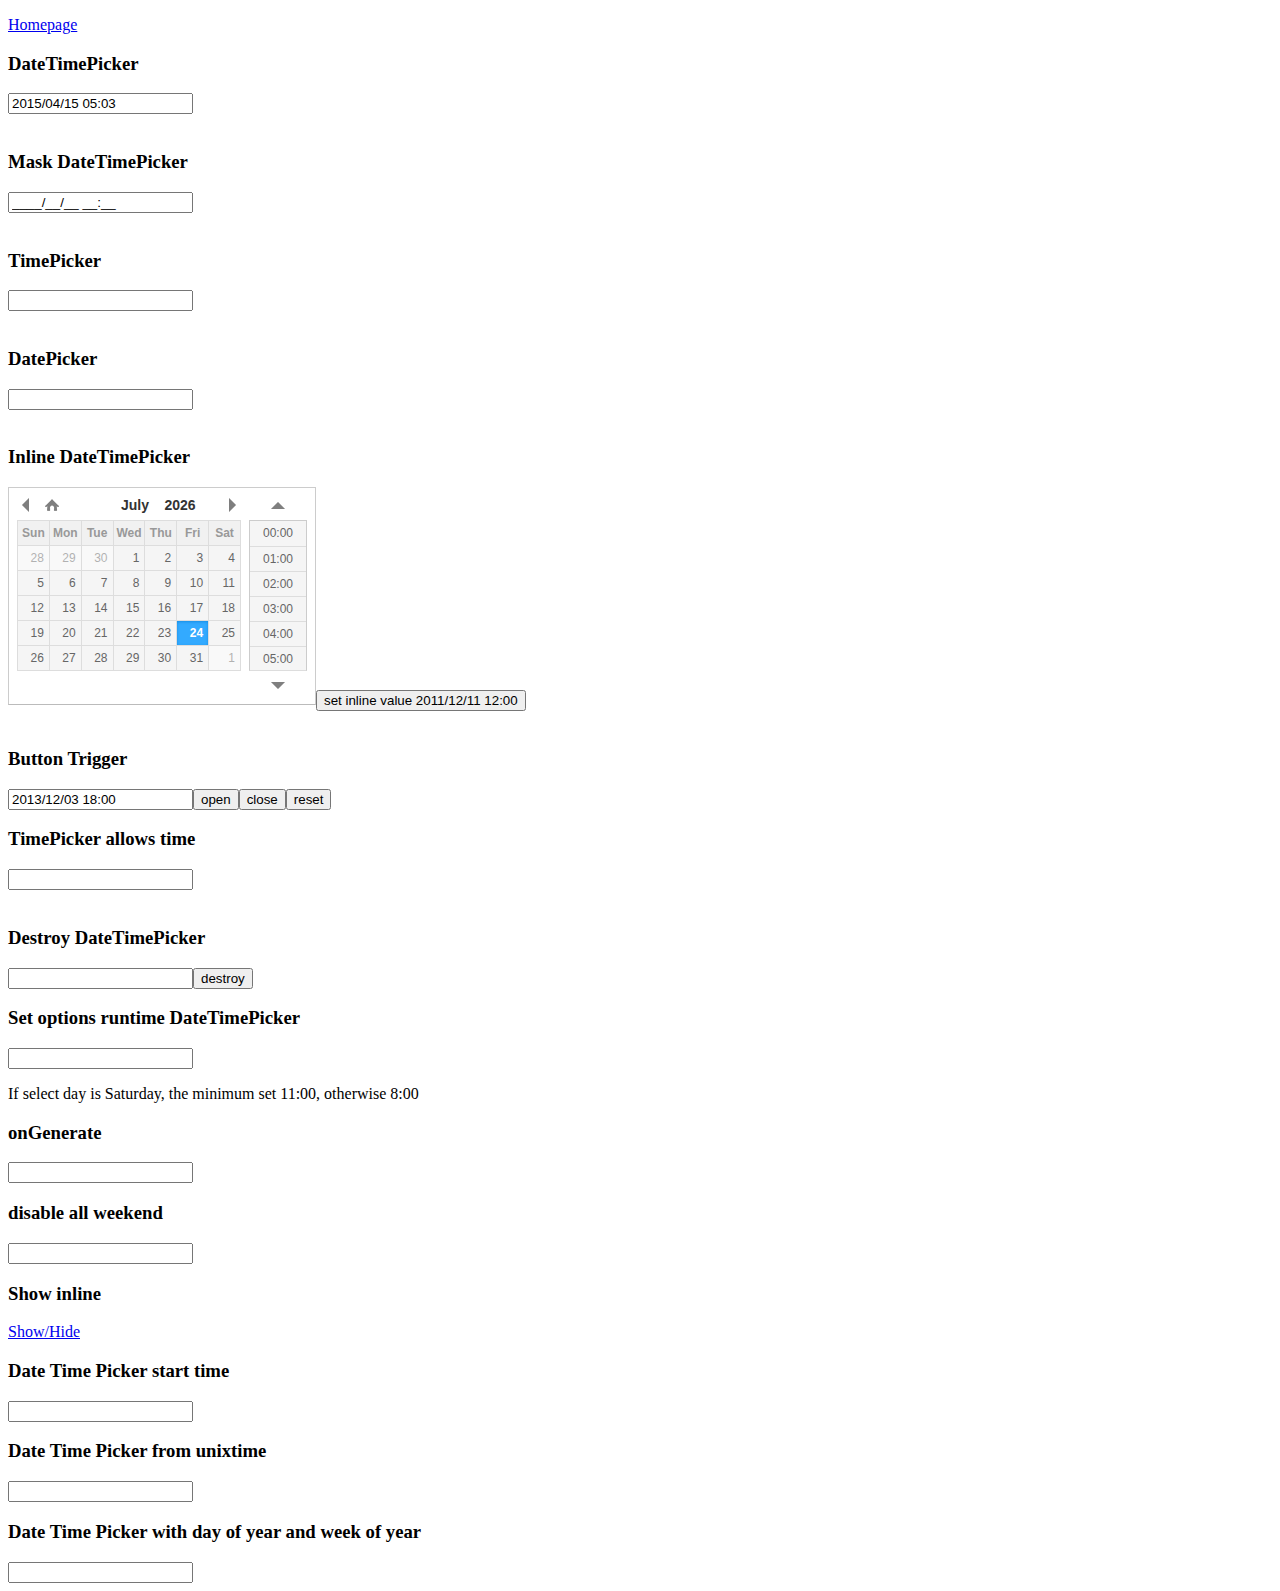
<file: datetimepicker/index.html>
<!DOCTYPE html>
<html lang="en">
<head>
<meta http-equiv="content-type" content="text/html; charset=utf-8"/>
<link rel="stylesheet" type="text/css" href="./jquery.datetimepicker.css"/>
</head>
<body>
	<p><a href="http://xdsoft.net/jqplugins/datetimepicker/">Homepage</a></p>
	<h3>DateTimePicker</h3>
	<input type="text" value="2014/03/15 05:06" id="datetimepicker"/><br><br>
	<h3>Mask DateTimePicker</h3>
	<input type="text" value="" id="datetimepicker_mask"/><br><br>
	<h3>TimePicker</h3>
	<input type="text" id="datetimepicker1"/><br><br>
	<h3>DatePicker</h3>
	<input type="text" id="datetimepicker2"/><br><br>
	<h3>Inline DateTimePicker</h3>
	<input type="text" id="datetimepicker3"/><input type="button" onclick="$('#datetimepicker3').datetimepicker({value:'2011/12/11 12:00'})" value="set inline value 2011/12/11 12:00"/><br><br>
	<h3>Button Trigger</h3>
	<input type="text" value="2013/12/03 18:00" id="datetimepicker4"/><input id="open" type="button" value="open"/><input id="close" type="button" value="close"/><input id="reset" type="button" value="reset"/>
	<h3>TimePicker allows time</h3>
	<input type="text" id="datetimepicker5"/><br><br>
	<h3>Destroy DateTimePicker</h3>
	<input type="text" id="datetimepicker6"/><input id="destroy" type="button" value="destroy"/>
	<h3>Set options runtime DateTimePicker</h3>
	<input type="text" id="datetimepicker7"/>
	<p>If select day is Saturday, the minimum set 11:00, otherwise 8:00</p>
	<h3>onGenerate</h3>
	<input type="text" id="datetimepicker8"/>
	<h3>disable all weekend</h3>
	<input type="text" id="datetimepicker9"/>
	<h3>Show inline</h3>
	<a href="javascript:var si = document.getElementById('show_inline').style; si.display = (si.display=='none')?'block':'none';return false; ">Show/Hide</a>
	<div id="show_inline" style="display:none">
		<input type="text" id="datetimepicker10"/>
	</div>
	<h3>Date Time Picker start time</h3>
	<input type="text" id="datetimepicker_start_time"/>
	<h3>Date Time Picker from unixtime</h3>
	<input type="text" id="datetimepicker_unixtime"/>
	<h3>Date Time Picker with day of year and week of year</h3>
	<input type="text" id="datetimepicker11"/>
</body>
<script type="text/javascript" src="./jquery.js"></script>
<script type="text/javascript" src="./jquery.datetimepicker.js"></script>
<script type="text/javascript">
$('#datetimepicker').datetimepicker()
	.datetimepicker({value:'2015/04/15 05:03',step:10});

$('#datetimepicker_mask').datetimepicker({
	mask:'9999/19/39 29:59'
});

$('#datetimepicker1').datetimepicker({
	datepicker:false,
	format:'H:i',
	step:5
});
$('#datetimepicker2').datetimepicker({
	yearOffset:222,
	lang:'ch',
	timepicker:false,
	format:'d/m/Y',
	formatDate:'Y/m/d',
	minDate:'-1970/01/02', // yesterday is minimum date
	maxDate:'+1970/01/02' // and tommorow is maximum date calendar
});
$('#datetimepicker3').datetimepicker({
	inline:true
});
$('#datetimepicker4').datetimepicker();
$('#open').click(function(){
	$('#datetimepicker4').datetimepicker('show');
});
$('#close').click(function(){
	$('#datetimepicker4').datetimepicker('hide');
});
$('#reset').click(function(){
	$('#datetimepicker4').datetimepicker('reset');
});
$('#datetimepicker5').datetimepicker({
	datepicker:false,
	allowTimes:['12:00','13:00','15:00','17:00','17:05','17:20','19:00','20:00']
});
$('#datetimepicker6').datetimepicker();
$('#destroy').click(function(){
	if( $('#datetimepicker6').data('xdsoft_datetimepicker') ){
		$('#datetimepicker6').datetimepicker('destroy');
		this.value = 'create';
	}else{
		$('#datetimepicker6').datetimepicker();
		this.value = 'destroy';
	}
});
var logic = function( currentDateTime ){
	if( currentDateTime ){
		if( currentDateTime.getDay()==6 ){
			this.setOptions({
				minTime:'11:00'
			});
		}else
			this.setOptions({
				minTime:'8:00'
			});
	}
};
$('#datetimepicker7').datetimepicker({
	onChangeDateTime:logic,
	onShow:logic
});
$('#datetimepicker8').datetimepicker({
	onGenerate:function( ct ){
		$(this).find('.xdsoft_date')
			.toggleClass('xdsoft_disabled');
	},
	minDate:'-1970/01/2',
	maxDate:'+1970/01/2',
	timepicker:false
});
$('#datetimepicker9').datetimepicker({
	onGenerate:function( ct ){
		$(this).find('.xdsoft_date.xdsoft_weekend')
			.addClass('xdsoft_disabled');
	},
	weekends:['01.01.2014','02.01.2014','03.01.2014','04.01.2014','05.01.2014','06.01.2014'],
	timepicker:false
});

$('#datetimepicker10').datetimepicker({
	step:5,
	inline:true
});

$('#datetimepicker_start_time').datetimepicker({
	startDate:'+1970/05/01'
});

$('#datetimepicker_unixtime').datetimepicker({
	format:'unixtime'
});
$('#datetimepicker11').datetimepicker({
        hours12: false,
        format: 'Y-z H:i W',
        step: 1,
        opened: false,
        validateOnBlur: false,
        closeOnDateSelect: false,
        closeOnTimeSelect: false
});
</script>
</html>
</file>
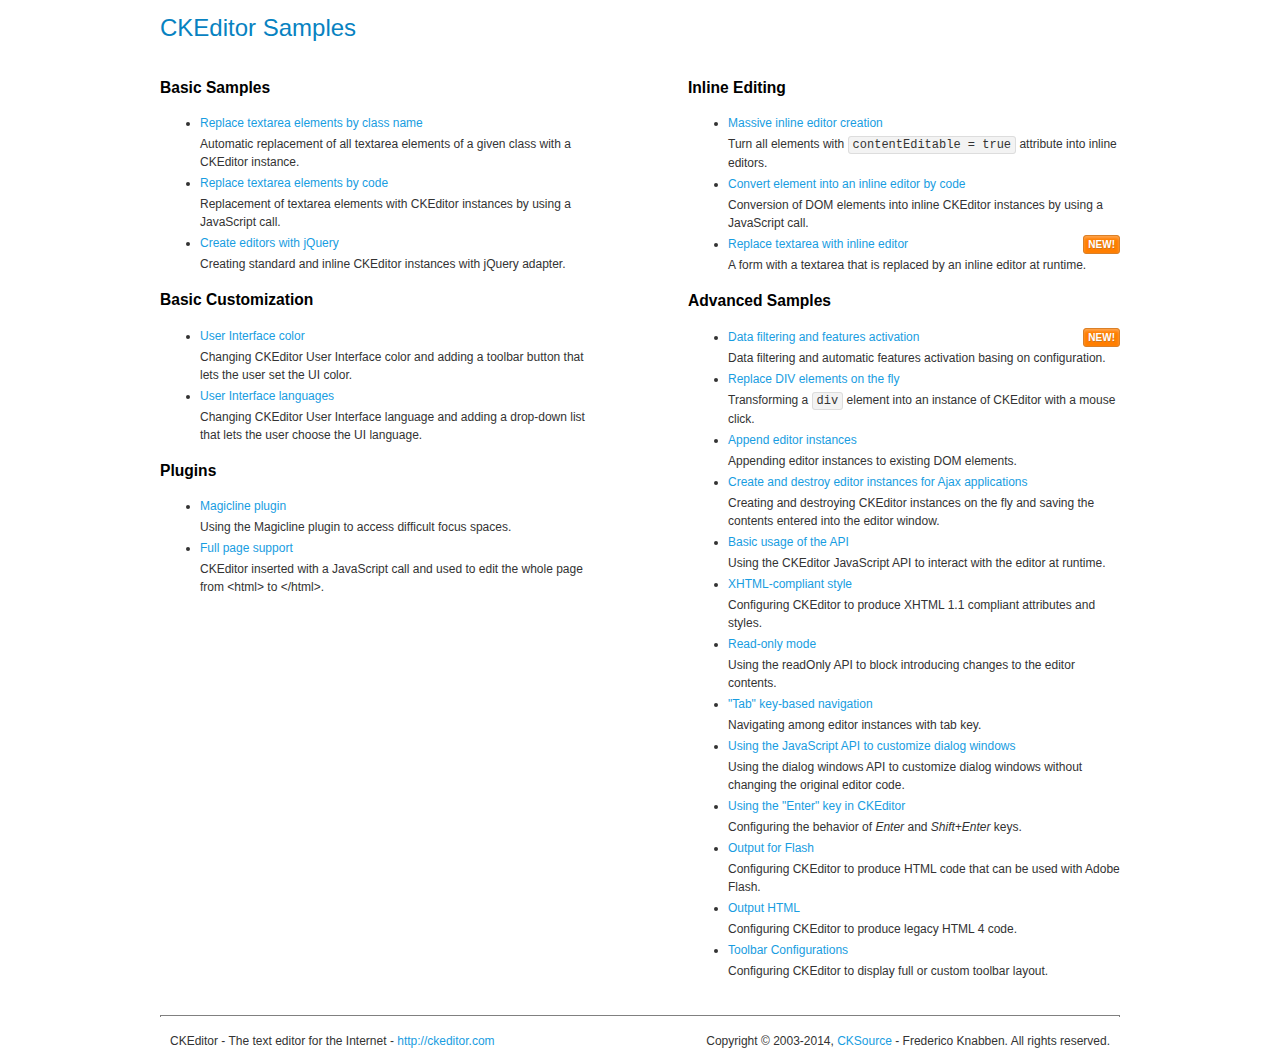
<file: ckeditor/samples/index.html>
<!DOCTYPE html>
<!--
Copyright (c) 2003-2014, CKSource - Frederico Knabben. All rights reserved.
For licensing, see LICENSE.md or http://ckeditor.com/license
-->
<html>
<head>
	<meta charset="utf-8">
	<title>CKEditor Samples</title>
	<link rel="stylesheet" href="sample.css">
</head>
<body>
	<h1 class="samples">
		CKEditor Samples
	</h1>
	<div class="twoColumns">
		<div class="twoColumnsLeft">
			<h2 class="samples">
				Basic Samples
			</h2>
			<dl class="samples">
				<dt><a class="samples" href="replacebyclass.html">Replace textarea elements by class name</a></dt>
				<dd>Automatic replacement of all textarea elements of a given class with a CKEditor instance.</dd>

				<dt><a class="samples" href="replacebycode.html">Replace textarea elements by code</a></dt>
				<dd>Replacement of textarea elements with CKEditor instances by using a JavaScript call.</dd>

				<dt><a class="samples" href="jquery.html">Create editors with jQuery</a></dt>
				<dd>Creating standard and inline CKEditor instances with jQuery adapter.</dd>
			</dl>

			<h2 class="samples">
				Basic Customization
			</h2>
			<dl class="samples">
				<dt><a class="samples" href="uicolor.html">User Interface color</a></dt>
				<dd>Changing CKEditor User Interface color and adding a toolbar button that lets the user set the UI color.</dd>

				<dt><a class="samples" href="uilanguages.html">User Interface languages</a></dt>
				<dd>Changing CKEditor User Interface language and adding a drop-down list that lets the user choose the UI language.</dd>
			</dl>


			<h2 class="samples">Plugins</h2>
<dl class="samples">
<dt><a class="samples" href="plugins/magicline/magicline.html">Magicline plugin</a></dt>
<dd>Using the Magicline plugin to access difficult focus spaces.</dd>

<dt><a class="samples" href="plugins/wysiwygarea/fullpage.html">Full page support</a></dt>
<dd>CKEditor inserted with a JavaScript call and used to edit the whole page from &lt;html&gt; to &lt;/html&gt;.</dd>
</dl>
		</div>
		<div class="twoColumnsRight">
			<h2 class="samples">
				Inline Editing
			</h2>
			<dl class="samples">
				<dt><a class="samples" href="inlineall.html">Massive inline editor creation</a></dt>
				<dd>Turn all elements with <code>contentEditable = true</code> attribute into inline editors.</dd>

				<dt><a class="samples" href="inlinebycode.html">Convert element into an inline editor by code</a></dt>
				<dd>Conversion of DOM elements into inline CKEditor instances by using a JavaScript call.</dd>

				<dt><a class="samples" href="inlinetextarea.html">Replace textarea with inline editor</a> <span class="new">New!</span></dt>
				<dd>A form with a textarea that is replaced by an inline editor at runtime.</dd>

				
			</dl>

			<h2 class="samples">
				Advanced Samples
			</h2>
			<dl class="samples">
				<dt><a class="samples" href="datafiltering.html">Data filtering and features activation</a> <span class="new">New!</span></dt>
				<dd>Data filtering and automatic features activation basing on configuration.</dd>

				<dt><a class="samples" href="divreplace.html">Replace DIV elements on the fly</a></dt>
				<dd>Transforming a <code>div</code> element into an instance of CKEditor with a mouse click.</dd>

				<dt><a class="samples" href="appendto.html">Append editor instances</a></dt>
				<dd>Appending editor instances to existing DOM elements.</dd>

				<dt><a class="samples" href="ajax.html">Create and destroy editor instances for Ajax applications</a></dt>
				<dd>Creating and destroying CKEditor instances on the fly and saving the contents entered into the editor window.</dd>

				<dt><a class="samples" href="api.html">Basic usage of the API</a></dt>
				<dd>Using the CKEditor JavaScript API to interact with the editor at runtime.</dd>

				<dt><a class="samples" href="xhtmlstyle.html">XHTML-compliant style</a></dt>
				<dd>Configuring CKEditor to produce XHTML 1.1 compliant attributes and styles.</dd>

				<dt><a class="samples" href="readonly.html">Read-only mode</a></dt>
				<dd>Using the readOnly API to block introducing changes to the editor contents.</dd>

				<dt><a class="samples" href="tabindex.html">"Tab" key-based navigation</a></dt>
				<dd>Navigating among editor instances with tab key.</dd>


				
<dt><a class="samples" href="plugins/dialog/dialog.html">Using the JavaScript API to customize dialog windows</a></dt>
<dd>Using the dialog windows API to customize dialog windows without changing the original editor code.</dd>

<dt><a class="samples" href="plugins/enterkey/enterkey.html">Using the &quot;Enter&quot; key in CKEditor</a></dt>
<dd>Configuring the behavior of <em>Enter</em> and <em>Shift+Enter</em> keys.</dd>

<dt><a class="samples" href="plugins/htmlwriter/outputforflash.html">Output for Flash</a></dt>
<dd>Configuring CKEditor to produce HTML code that can be used with Adobe Flash.</dd>

<dt><a class="samples" href="plugins/htmlwriter/outputhtml.html">Output HTML</a></dt>
<dd>Configuring CKEditor to produce legacy HTML 4 code.</dd>

<dt><a class="samples" href="plugins/toolbar/toolbar.html">Toolbar Configurations</a></dt>
<dd>Configuring CKEditor to display full or custom toolbar layout.</dd>

			</dl>
		</div>
	</div>
	<div id="footer">
		<hr>
		<p>
			CKEditor - The text editor for the Internet - <a class="samples" href="http://ckeditor.com/">http://ckeditor.com</a>
		</p>
		<p id="copy">
			Copyright &copy; 2003-2014, <a class="samples" href="http://cksource.com/">CKSource</a> - Frederico Knabben. All rights reserved.
		</p>
	</div>
</body>
</html>
</file>
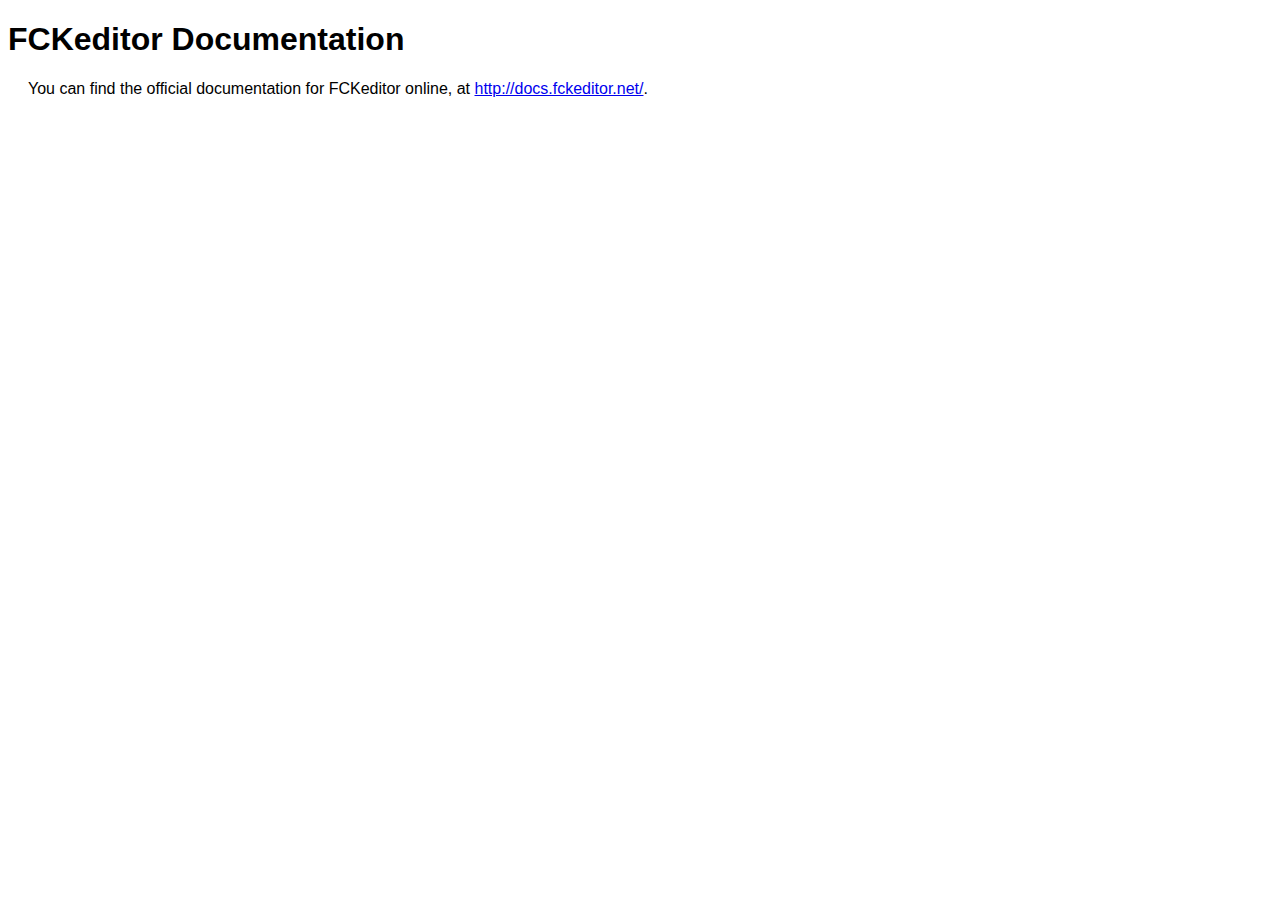
<file: admin/FCKeditor/_documentation.html>
<!DOCTYPE html PUBLIC "-//W3C//DTD XHTML 1.0 Transitional//EN" "http://www.w3.org/TR/xhtml1/DTD/xhtml1-transitional.dtd">
<!--
 * FCKeditor - The text editor for Internet - http://www.fckeditor.net
 * Copyright (C) 2003-2010 Frederico Caldeira Knabben
 *
 * == BEGIN LICENSE ==
 *
 * Licensed under the terms of any of the following licenses at your
 * choice:
 *
 *  - GNU General Public License Version 2 or later (the "GPL")
 *    http://www.gnu.org/licenses/gpl.html
 *
 *  - GNU Lesser General Public License Version 2.1 or later (the "LGPL")
 *    http://www.gnu.org/licenses/lgpl.html
 *
 *  - Mozilla Public License Version 1.1 or later (the "MPL")
 *    http://www.mozilla.org/MPL/MPL-1.1.html
 *
 * == END LICENSE ==
-->
<html xmlns="http://www.w3.org/1999/xhtml">
<head>
	<title>FCKeditor - Documentation</title>
	<meta http-equiv="Content-Type" content="text/html; charset=utf-8" />
	<style type="text/css">
		body { font-family: arial, verdana, sans-serif }
		p { margin-left: 20px }
	</style>
</head>
<body>
	<h1>
		FCKeditor Documentation</h1>
	<p>
		You can find the official documentation for FCKeditor online, at <a href="http://docs.fckeditor.net/">
			http://docs.fckeditor.net/</a>.</p>
</body>
</html>
</file>
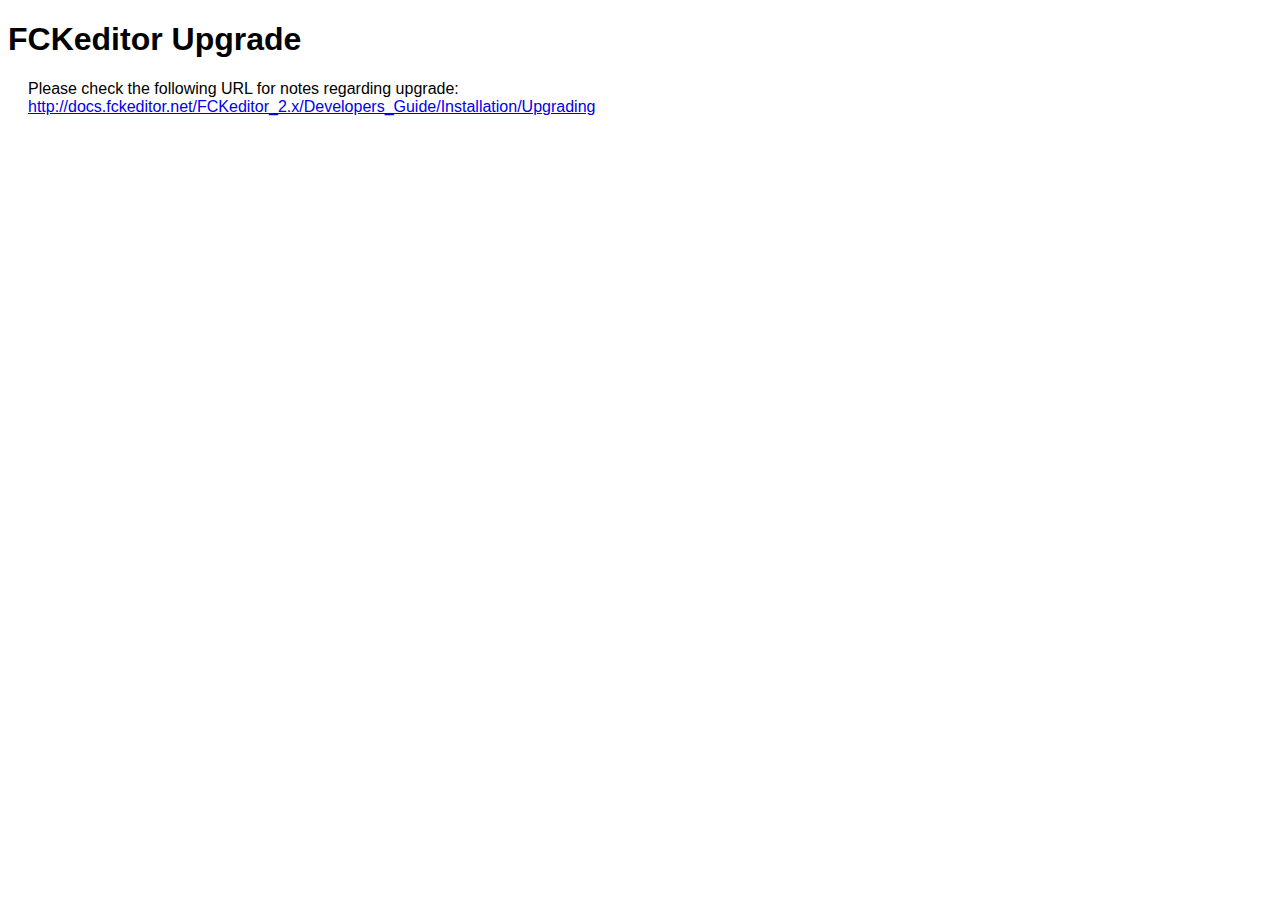
<file: admin/FCKeditor/_upgrade.html>
<!DOCTYPE html PUBLIC "-//W3C//DTD XHTML 1.0 Transitional//EN" "http://www.w3.org/TR/xhtml1/DTD/xhtml1-transitional.dtd">
<!--
 * FCKeditor - The text editor for Internet - http://www.fckeditor.net
 * Copyright (C) 2003-2010 Frederico Caldeira Knabben
 *
 * == BEGIN LICENSE ==
 *
 * Licensed under the terms of any of the following licenses at your
 * choice:
 *
 *  - GNU General Public License Version 2 or later (the "GPL")
 *    http://www.gnu.org/licenses/gpl.html
 *
 *  - GNU Lesser General Public License Version 2.1 or later (the "LGPL")
 *    http://www.gnu.org/licenses/lgpl.html
 *
 *  - Mozilla Public License Version 1.1 or later (the "MPL")
 *    http://www.mozilla.org/MPL/MPL-1.1.html
 *
 * == END LICENSE ==
-->
<html xmlns="http://www.w3.org/1999/xhtml">
<head>
	<title>FCKeditor - Upgrade</title>
	<meta http-equiv="Content-Type" content="text/html; charset=utf-8" />
	<style type="text/css">
		body { font-family: arial, verdana, sans-serif }
		p { margin-left: 20px }
	</style>
</head>
<body>
	<h1>
		FCKeditor Upgrade</h1>
	<p>
		Please check the following URL for notes regarding upgrade:<br />
		<a href="http://docs.fckeditor.net/FCKeditor_2.x/Developers_Guide/Installation/Upgrading">
			http://docs.fckeditor.net/FCKeditor_2.x/Developers_Guide/Installation/Upgrading</a></p>
</body>
</html>
</file>
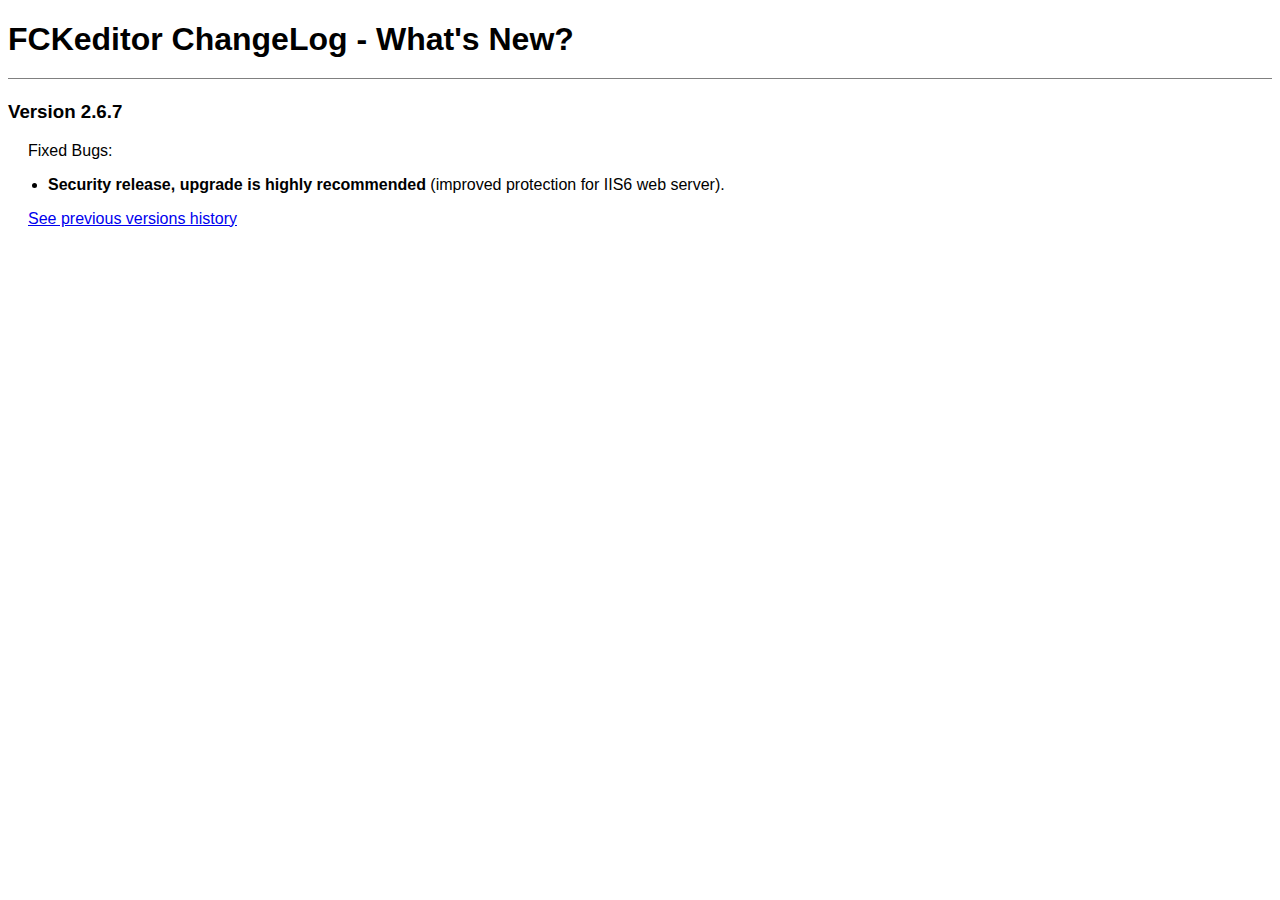
<file: admin/FCKeditor/_whatsnew.html>
<!DOCTYPE html PUBLIC "-//W3C//DTD XHTML 1.0 Transitional//EN" "http://www.w3.org/TR/xhtml1/DTD/xhtml1-transitional.dtd">
<!--
 * FCKeditor - The text editor for Internet - http://www.fckeditor.net
 * Copyright (C) 2003-2010 Frederico Caldeira Knabben
 *
 * == BEGIN LICENSE ==
 *
 * Licensed under the terms of any of the following licenses at your
 * choice:
 *
 *  - GNU General Public License Version 2 or later (the "GPL")
 *    http://www.gnu.org/licenses/gpl.html
 *
 *  - GNU Lesser General Public License Version 2.1 or later (the "LGPL")
 *    http://www.gnu.org/licenses/lgpl.html
 *
 *  - Mozilla Public License Version 1.1 or later (the "MPL")
 *    http://www.mozilla.org/MPL/MPL-1.1.html
 *
 * == END LICENSE ==
-->
<html xmlns="http://www.w3.org/1999/xhtml">
<head>
	<title>FCKeditor ChangeLog - What's New?</title>
	<meta http-equiv="Content-Type" content="text/html; charset=utf-8" />
	<style type="text/css">
		body { font-family: arial, verdana, sans-serif }
		p { margin-left: 20px }
		h1 { border-bottom: solid 1px gray; padding-bottom: 20px }
	</style>
</head>
<body>
	<h1>
		FCKeditor ChangeLog - What's New?</h1>
	<h3>
		Version 2.6.7</h3>
	<p>
		Fixed Bugs:</p>
	<ul>
		<li><strong>Security release, upgrade is highly recommended </strong>(improved protection for IIS6 web server).</li>
	</ul>
	<p>
		<a href="_whatsnew_history.html">See previous versions history</a></p>
</body>
</html>
</file>
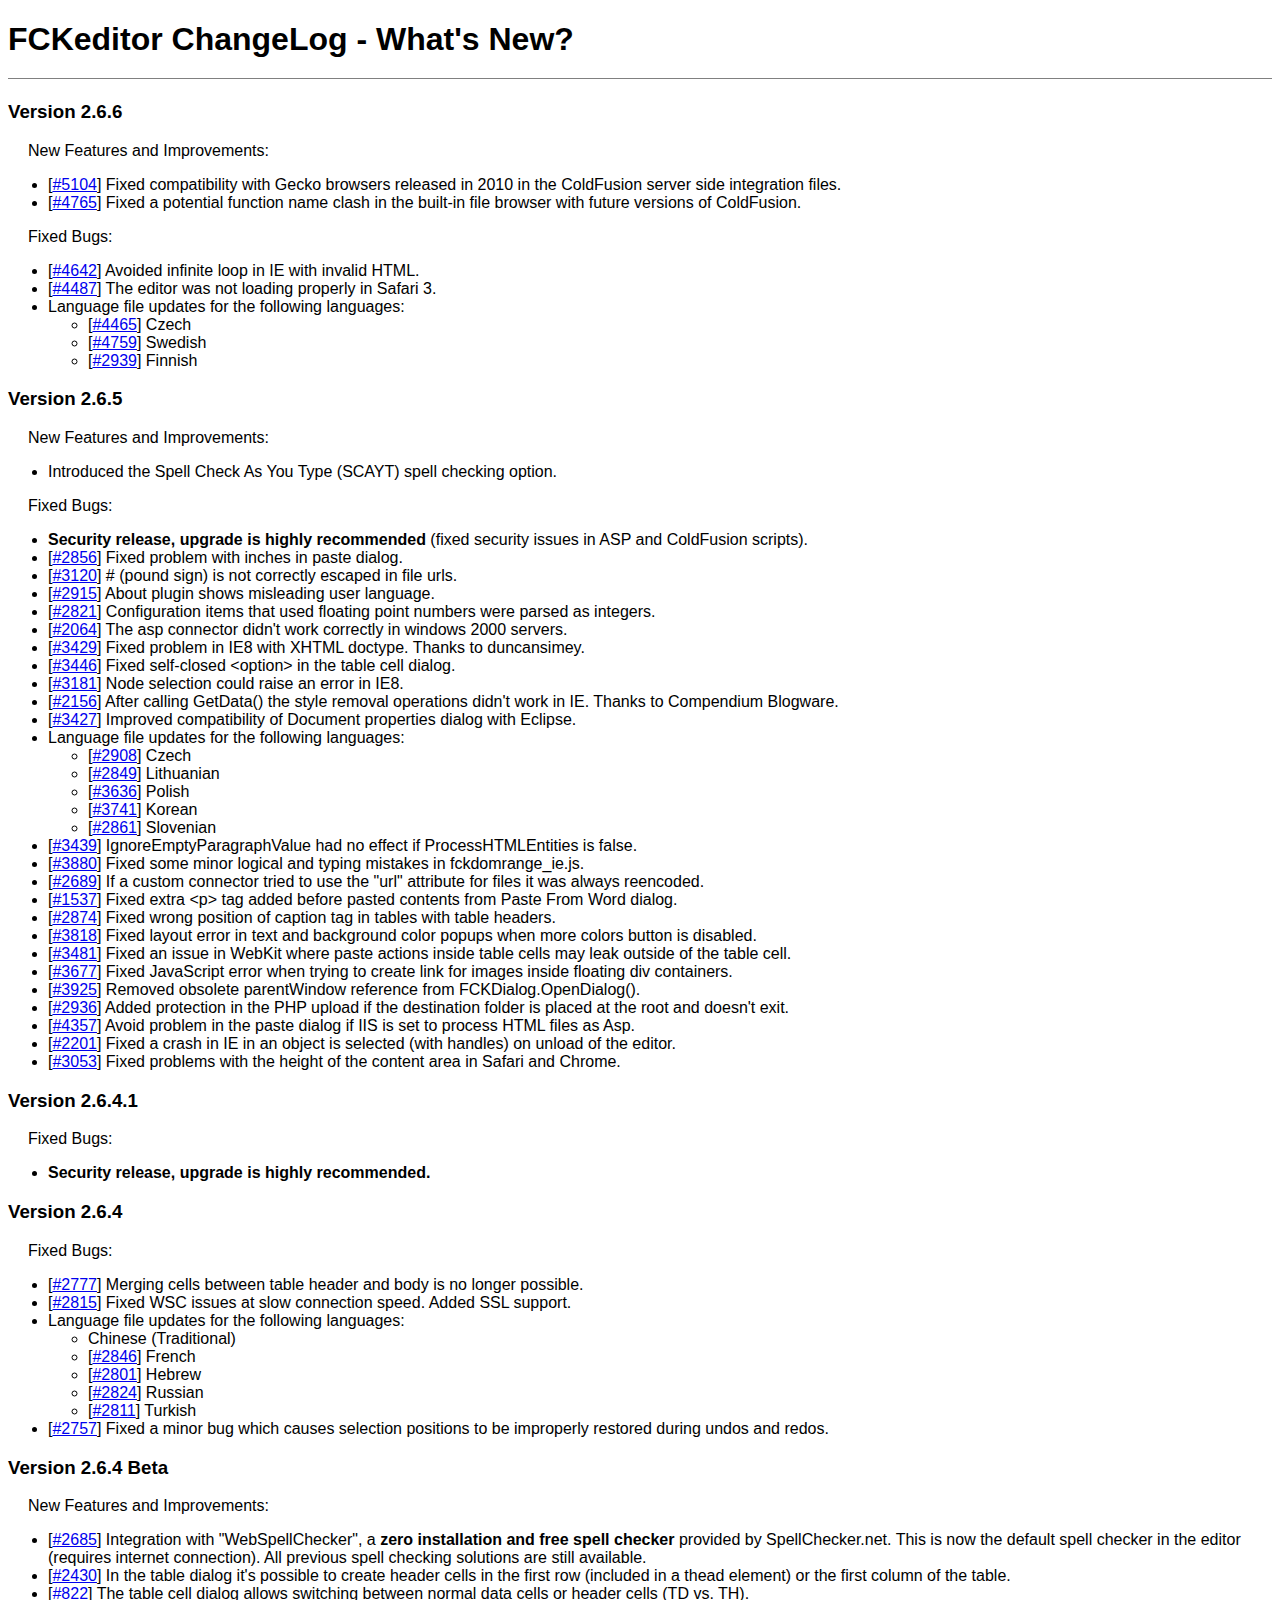
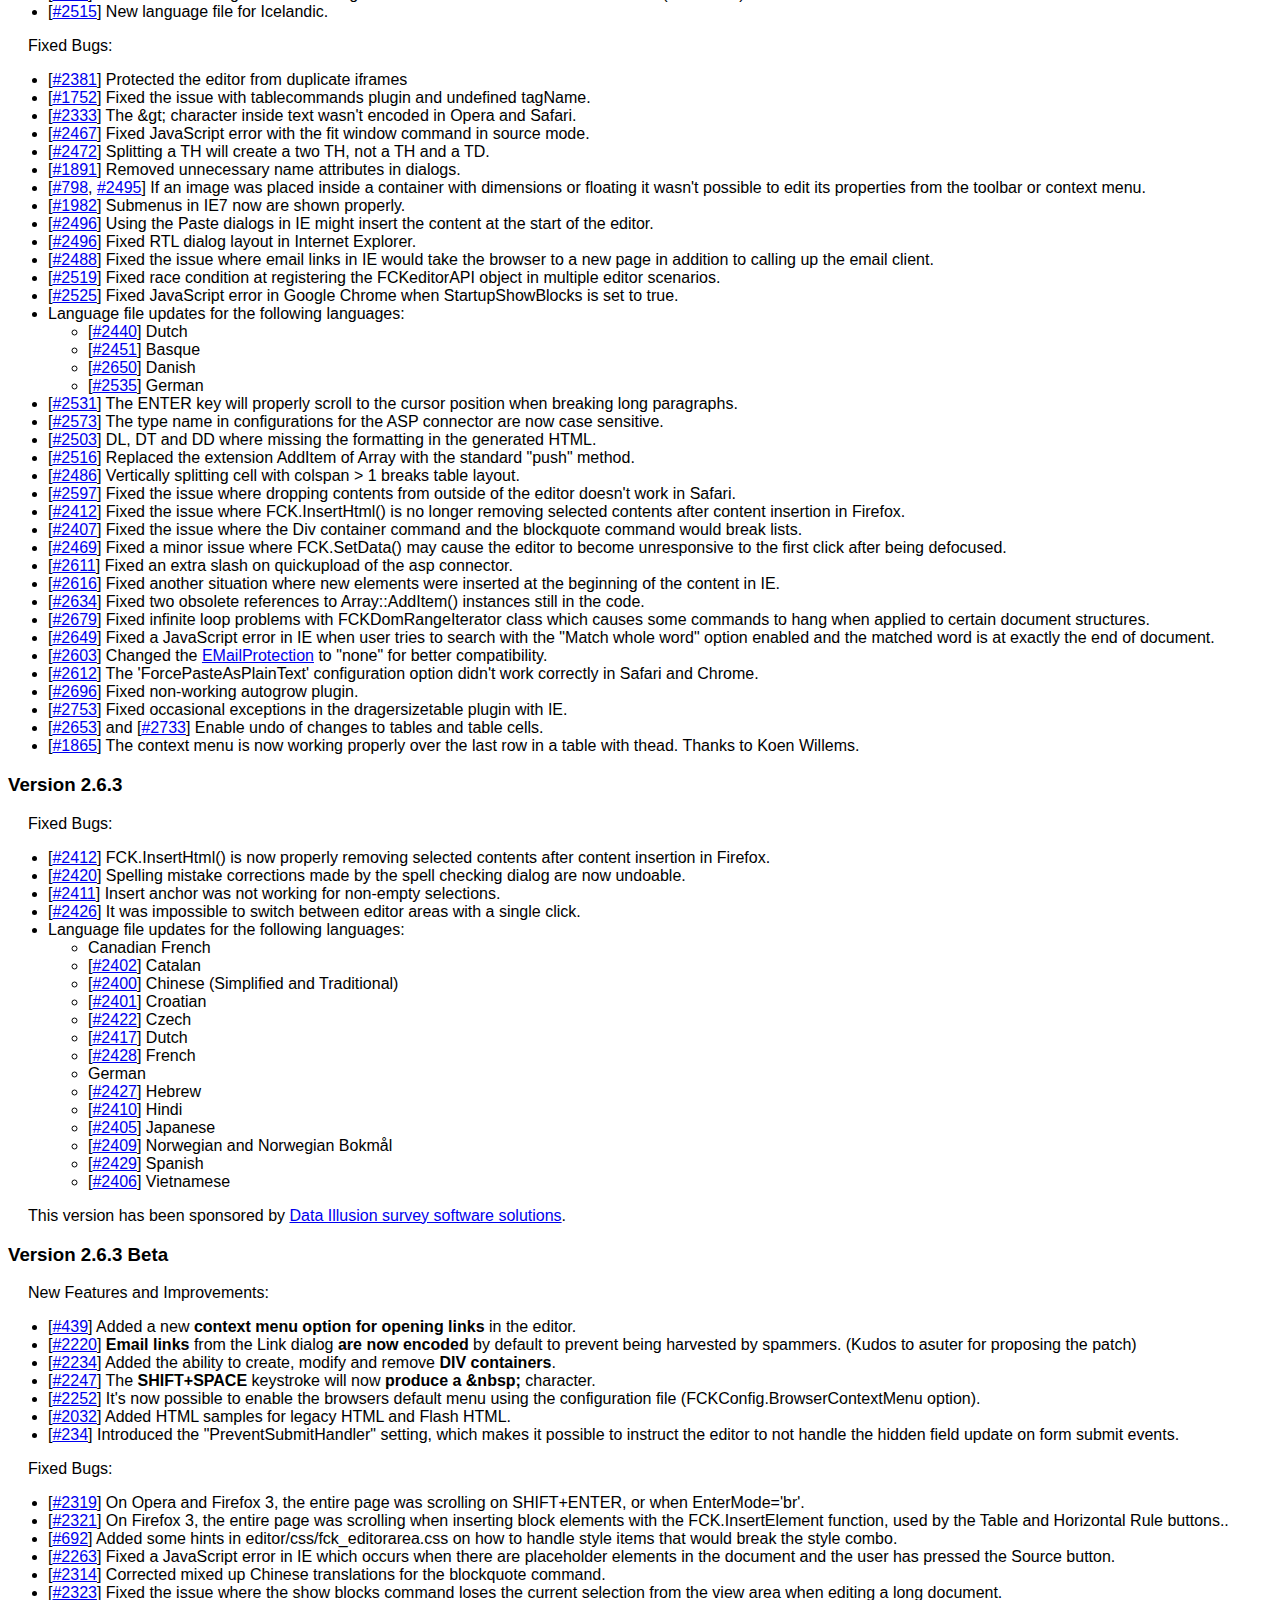
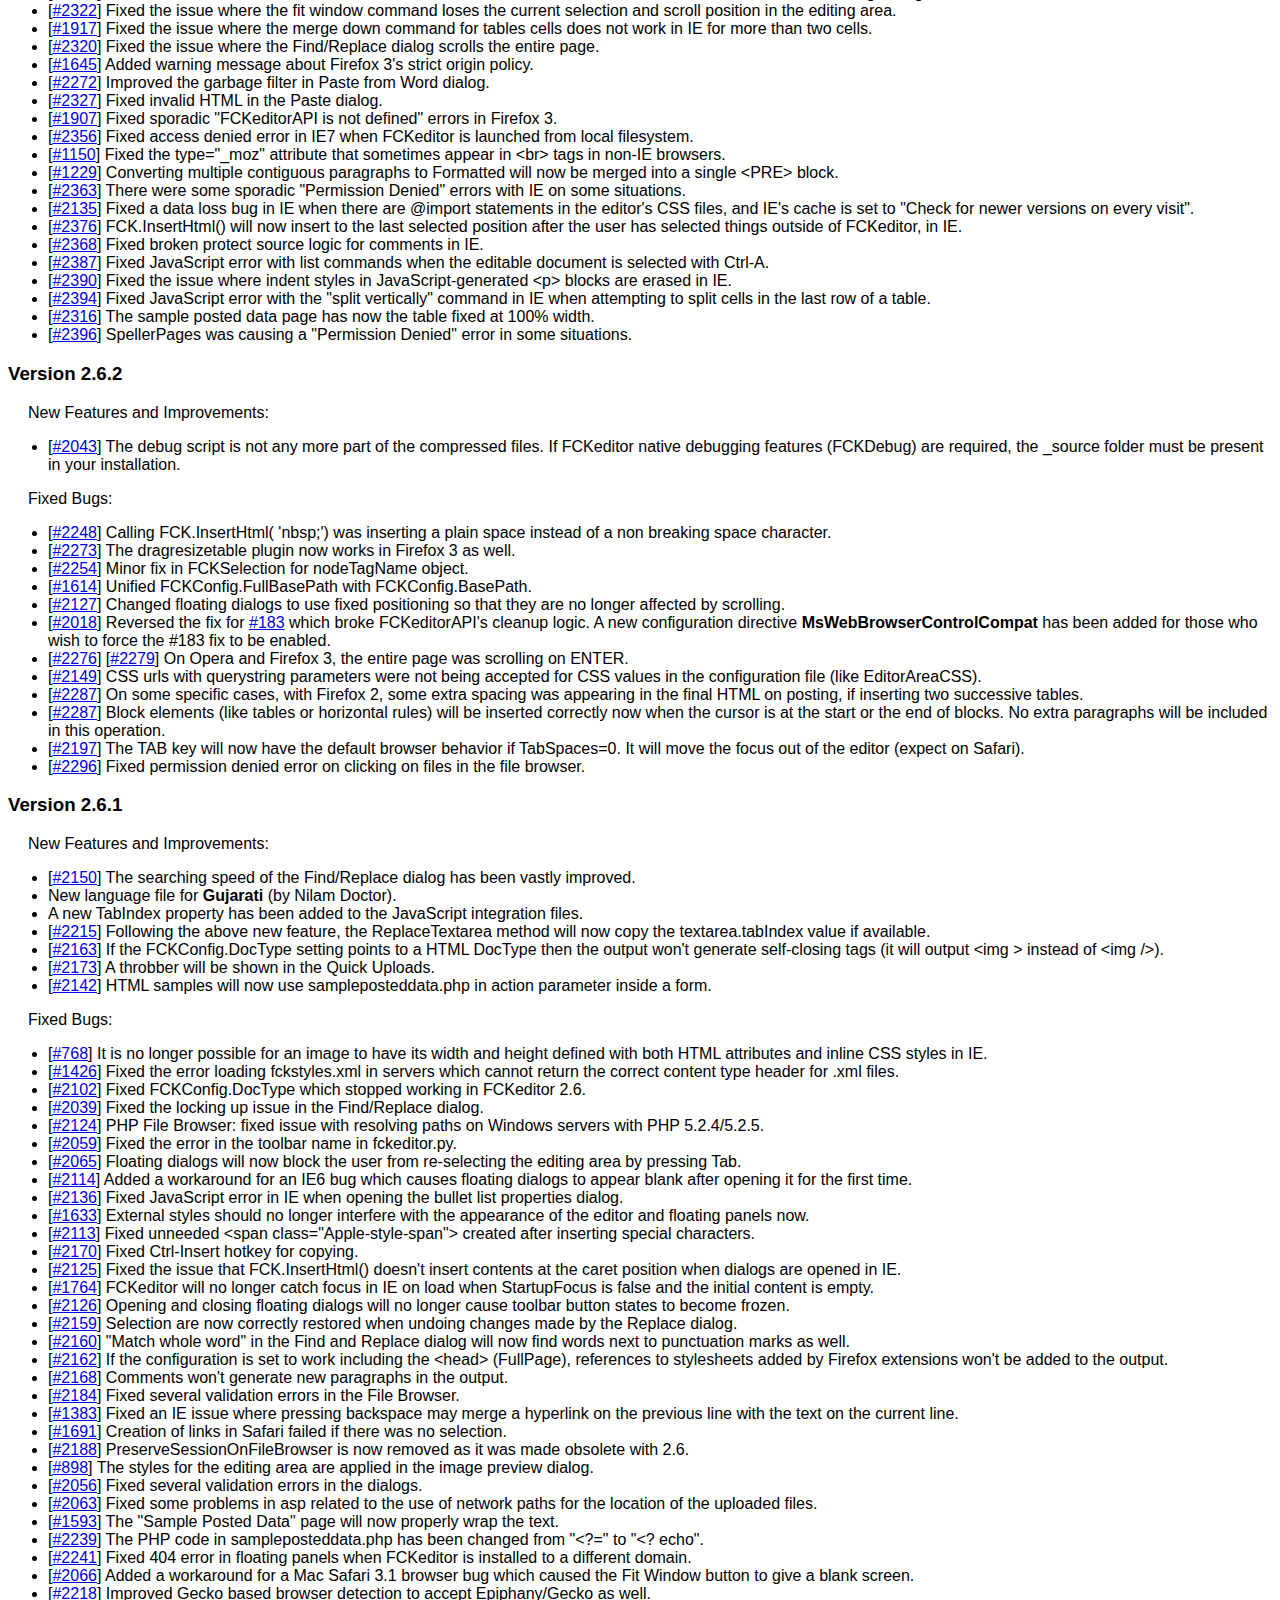
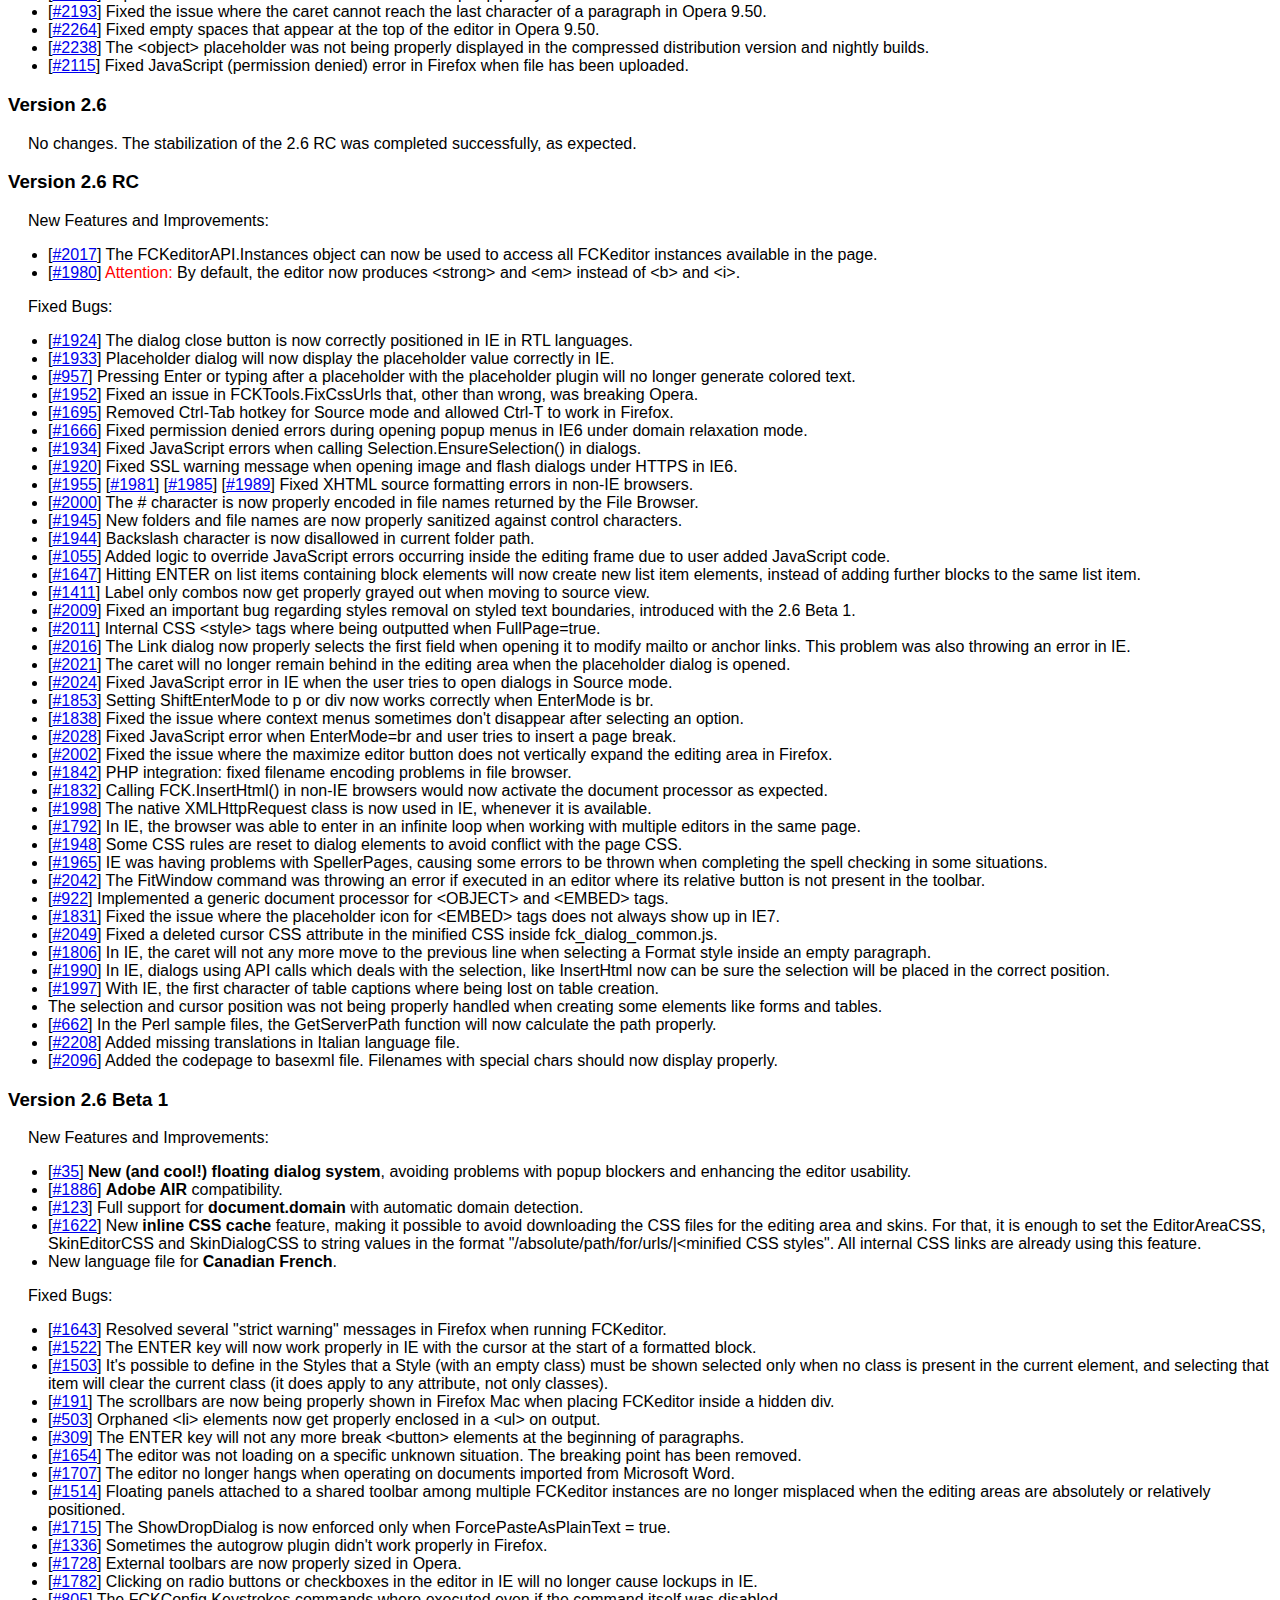
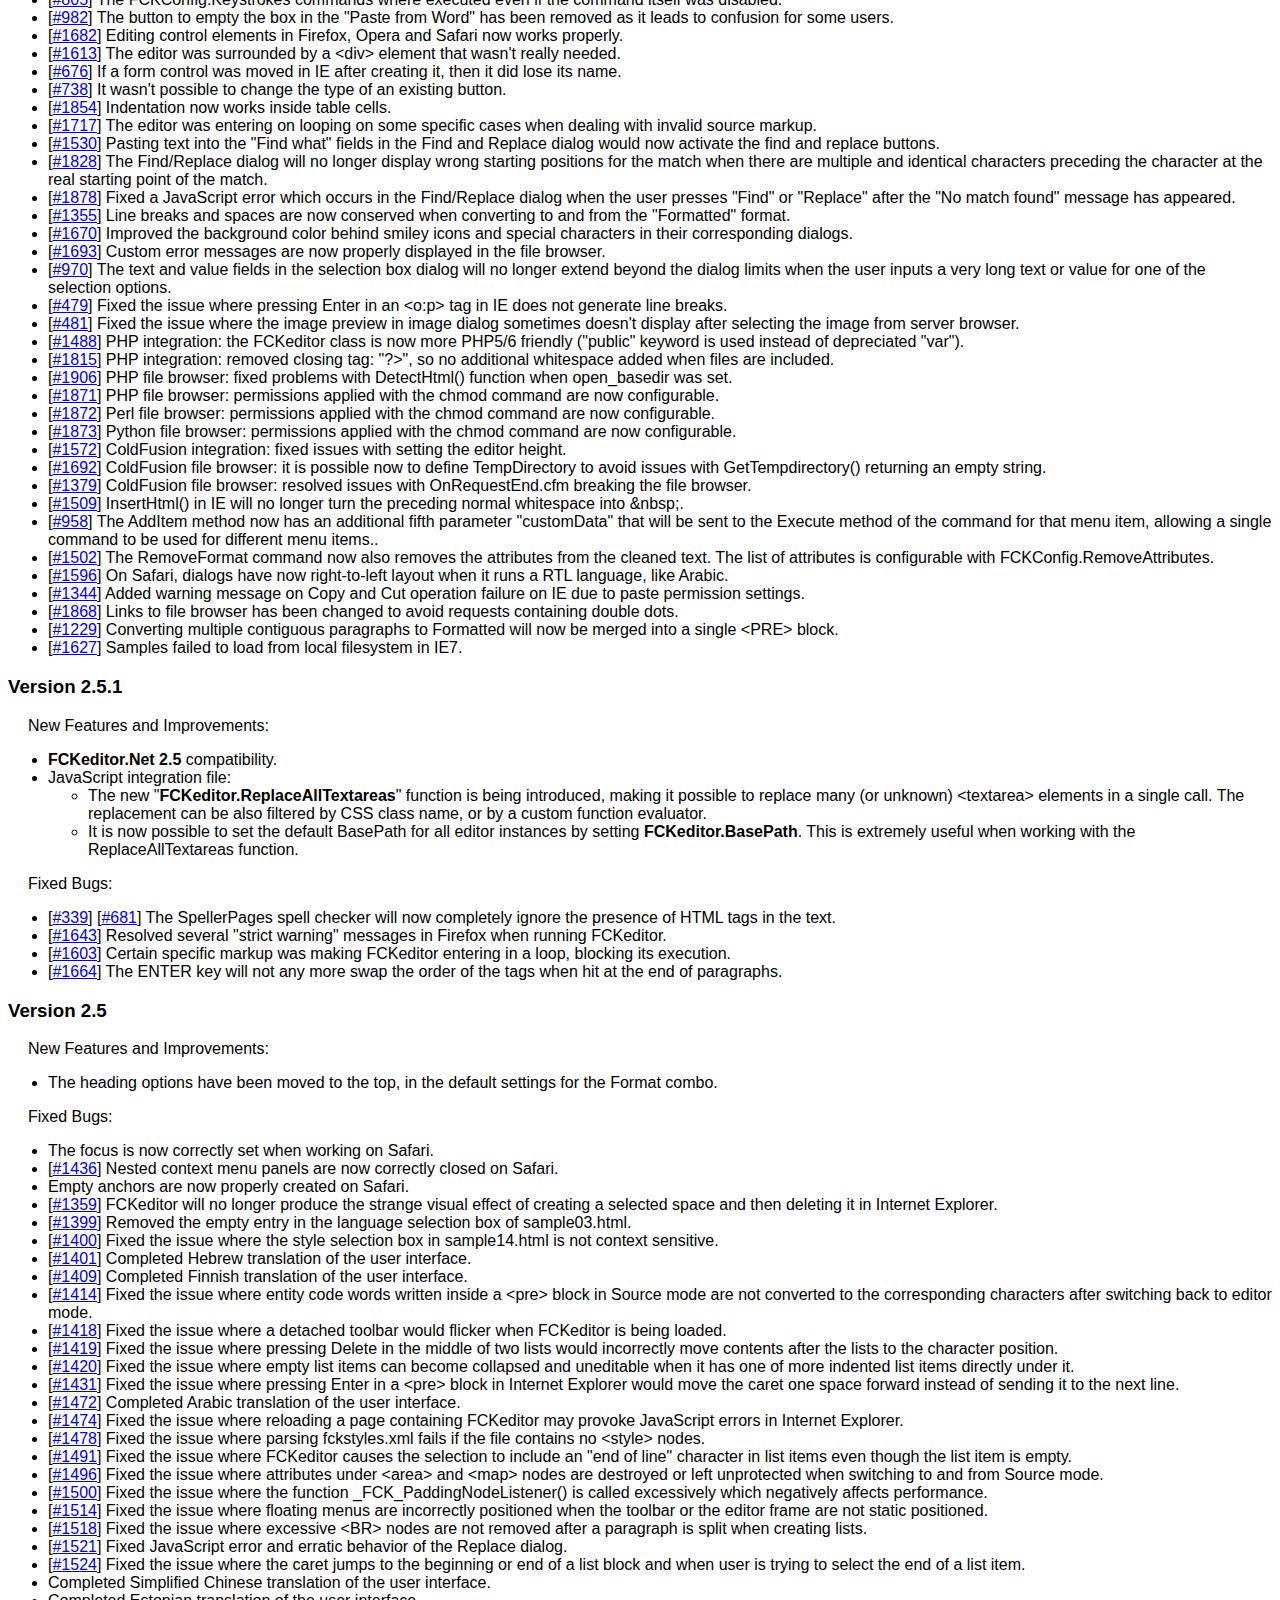
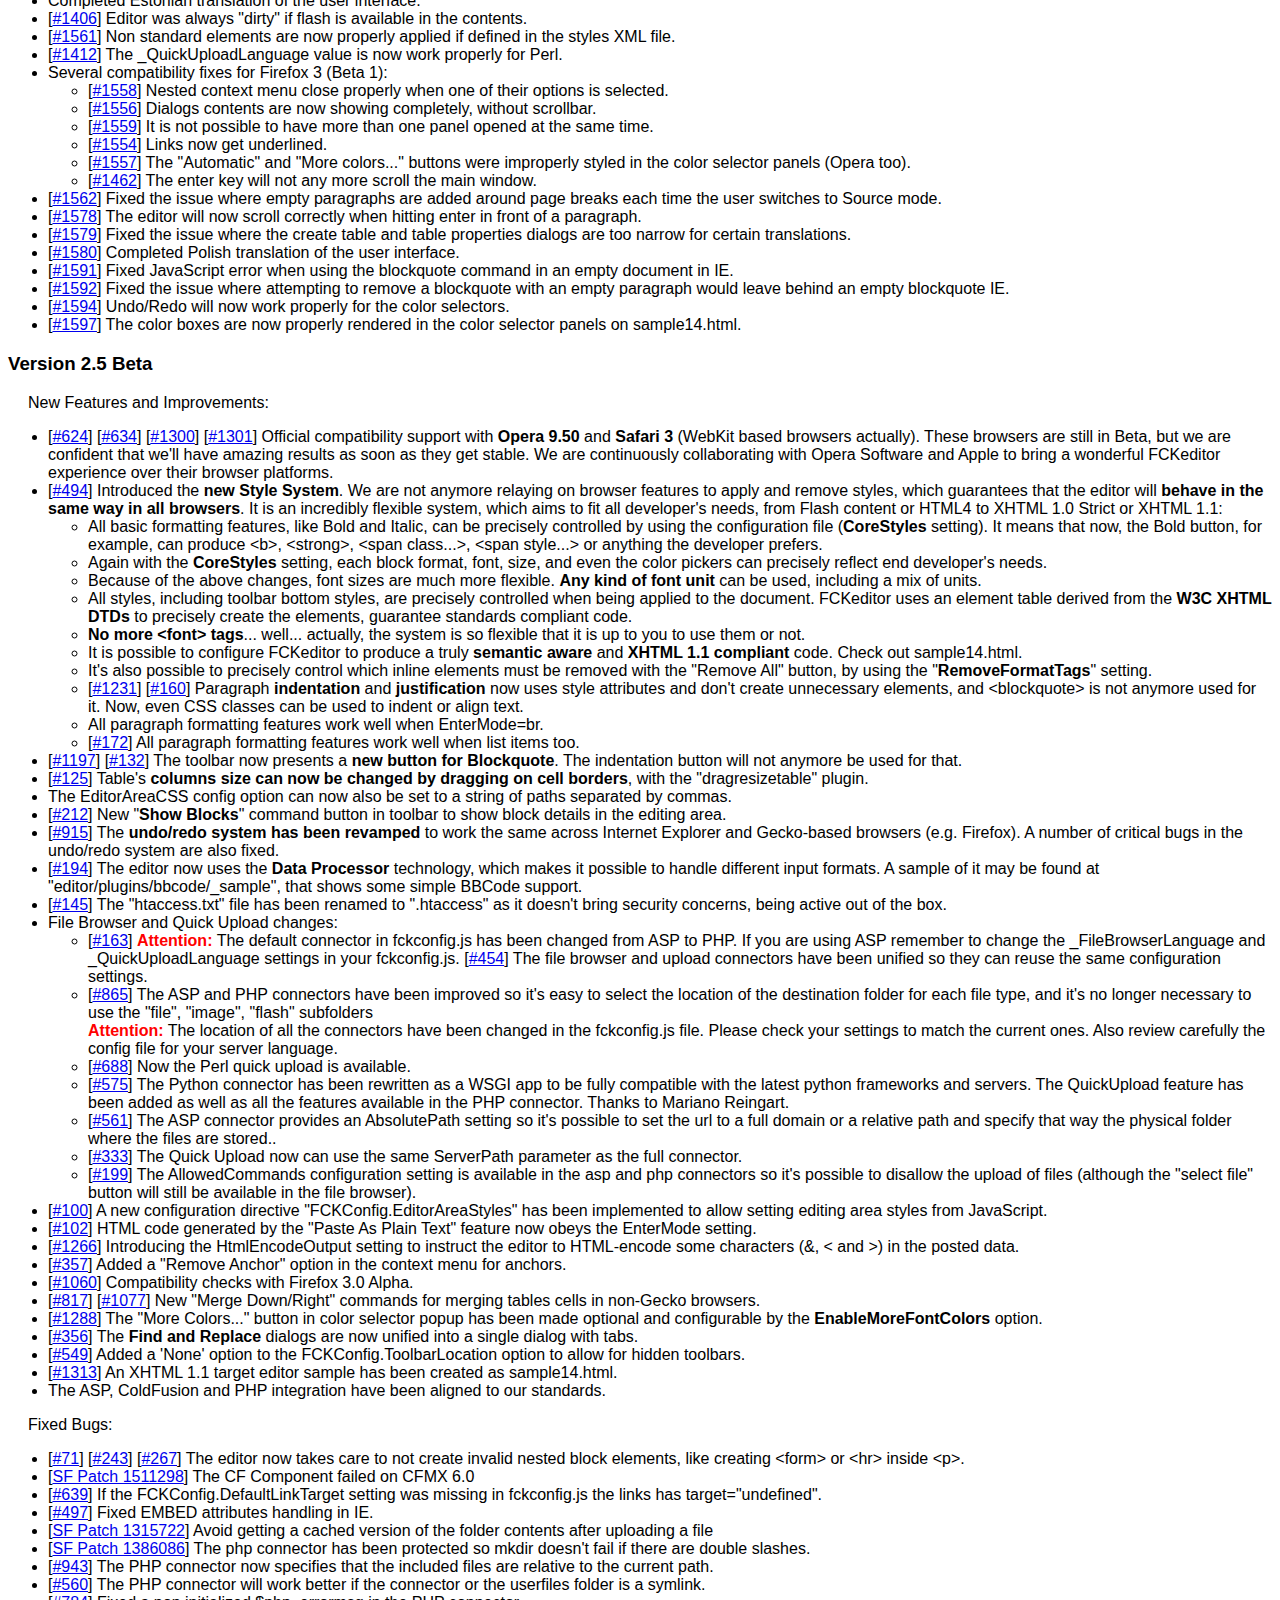
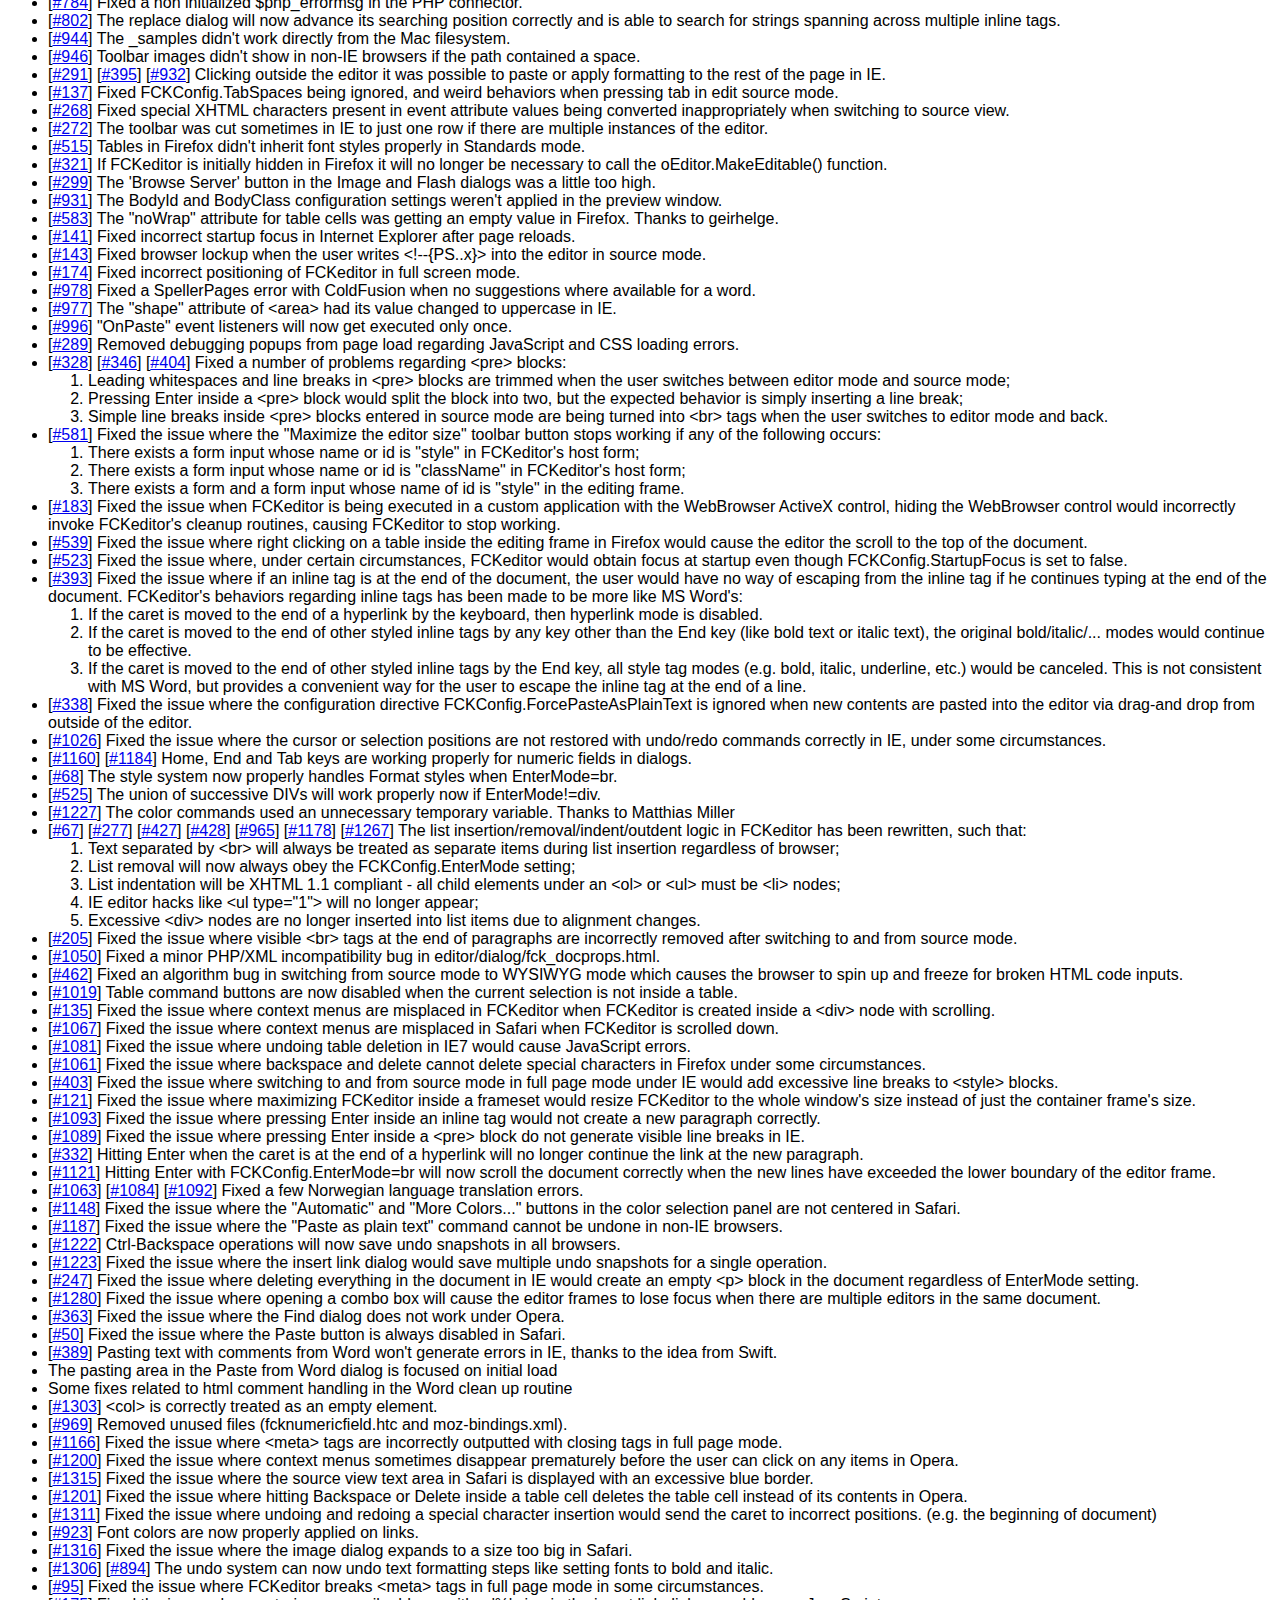
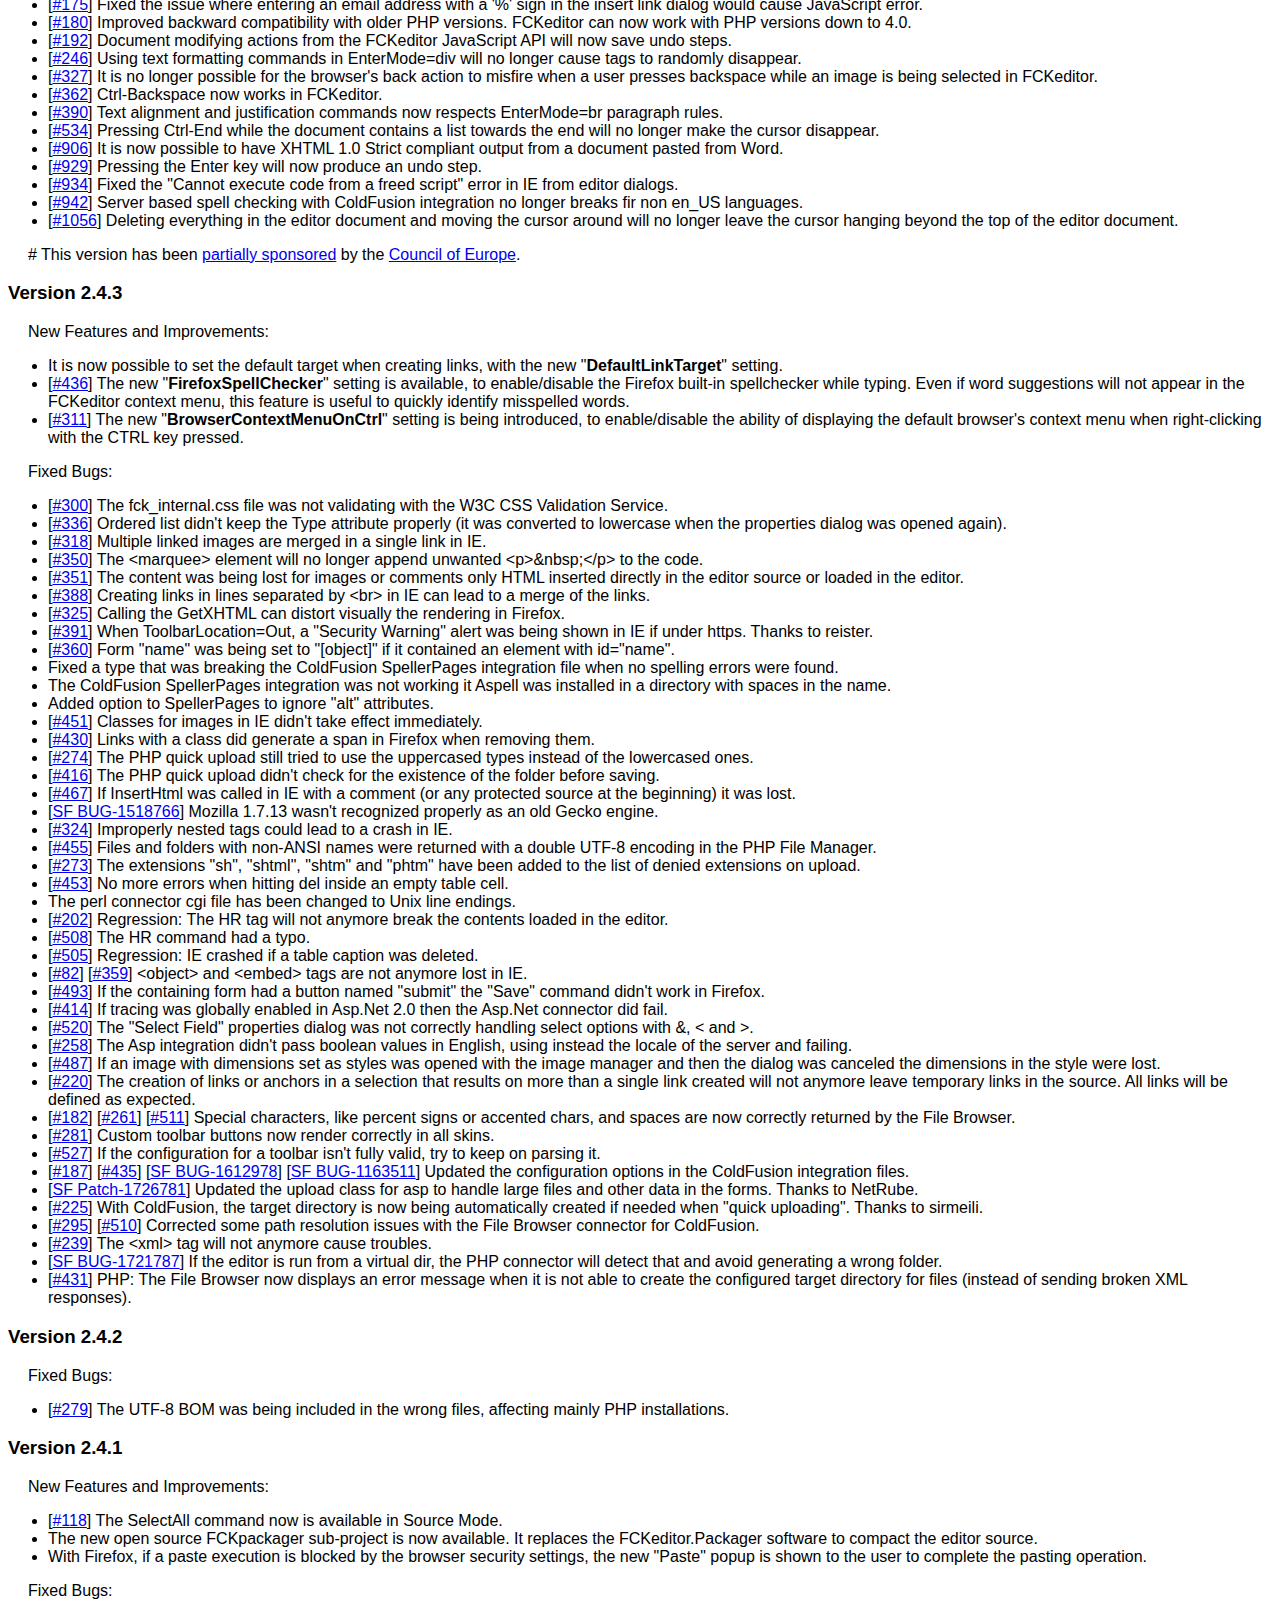
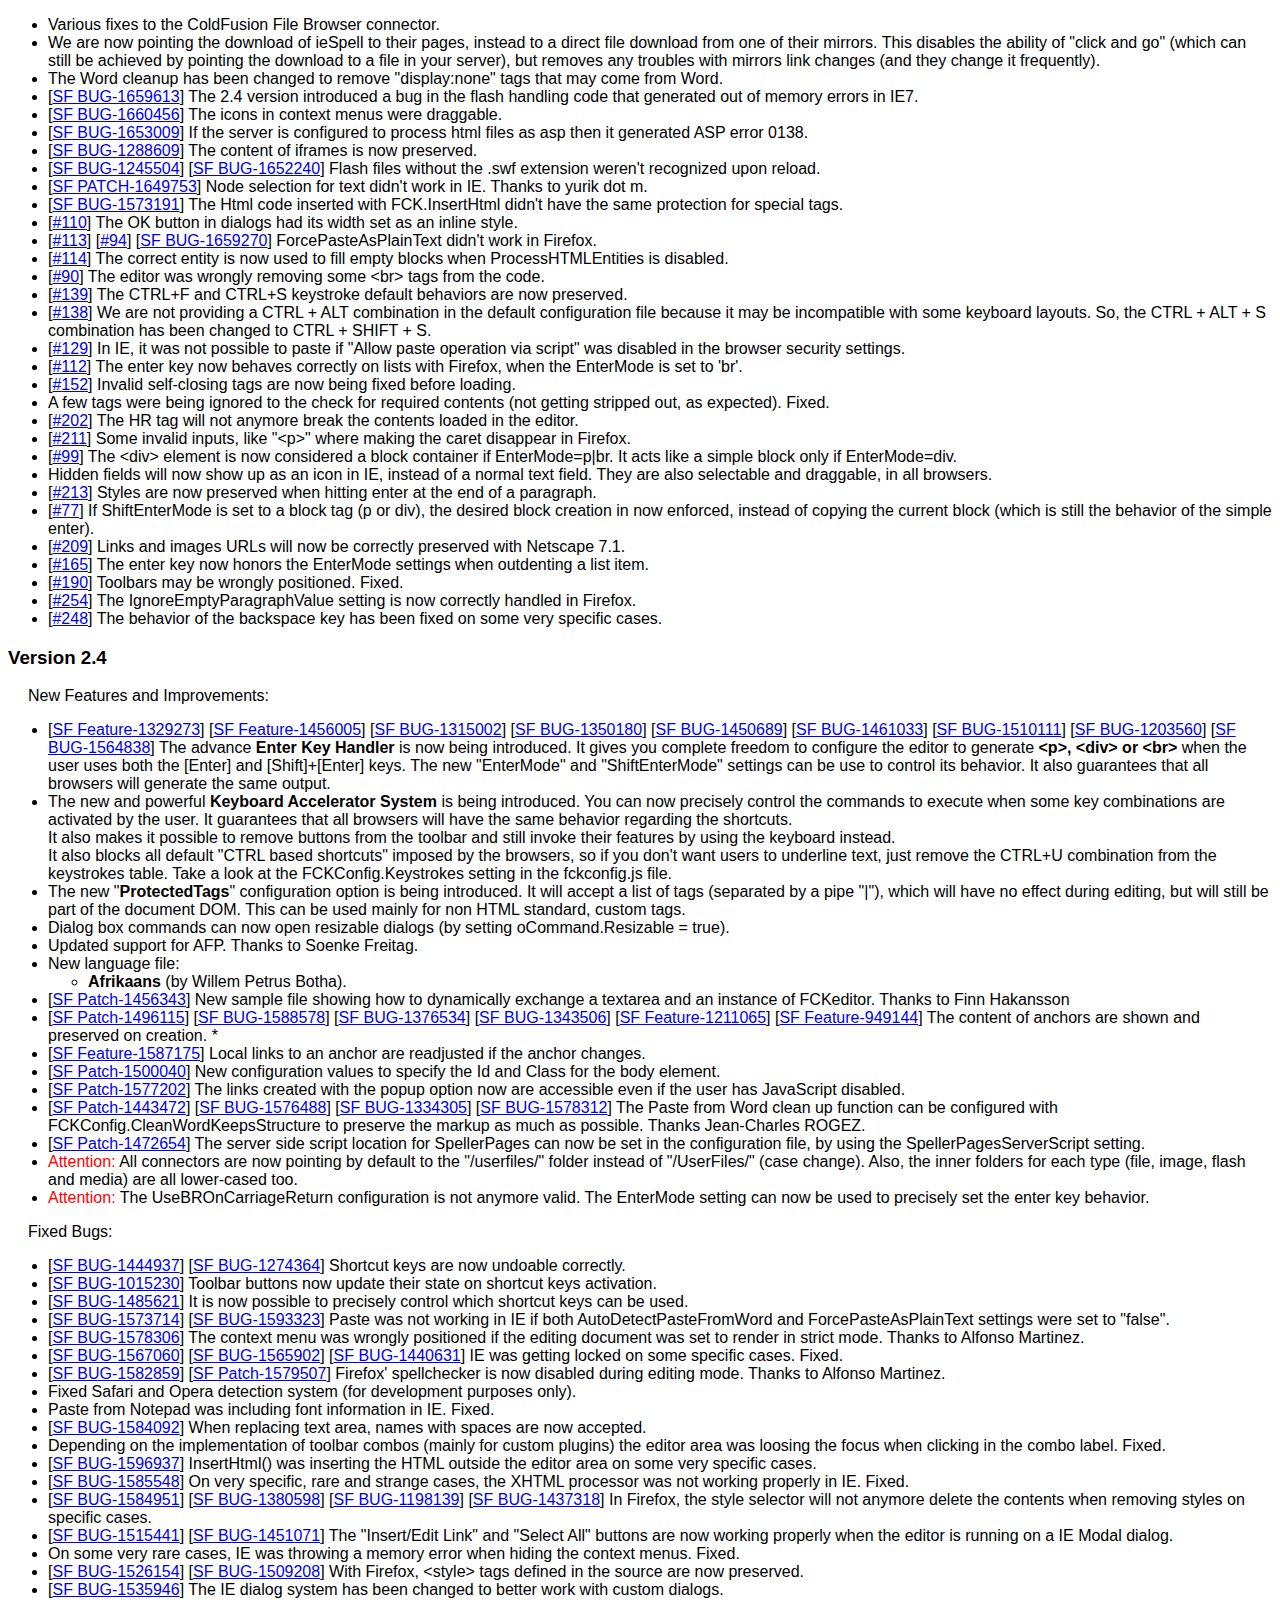
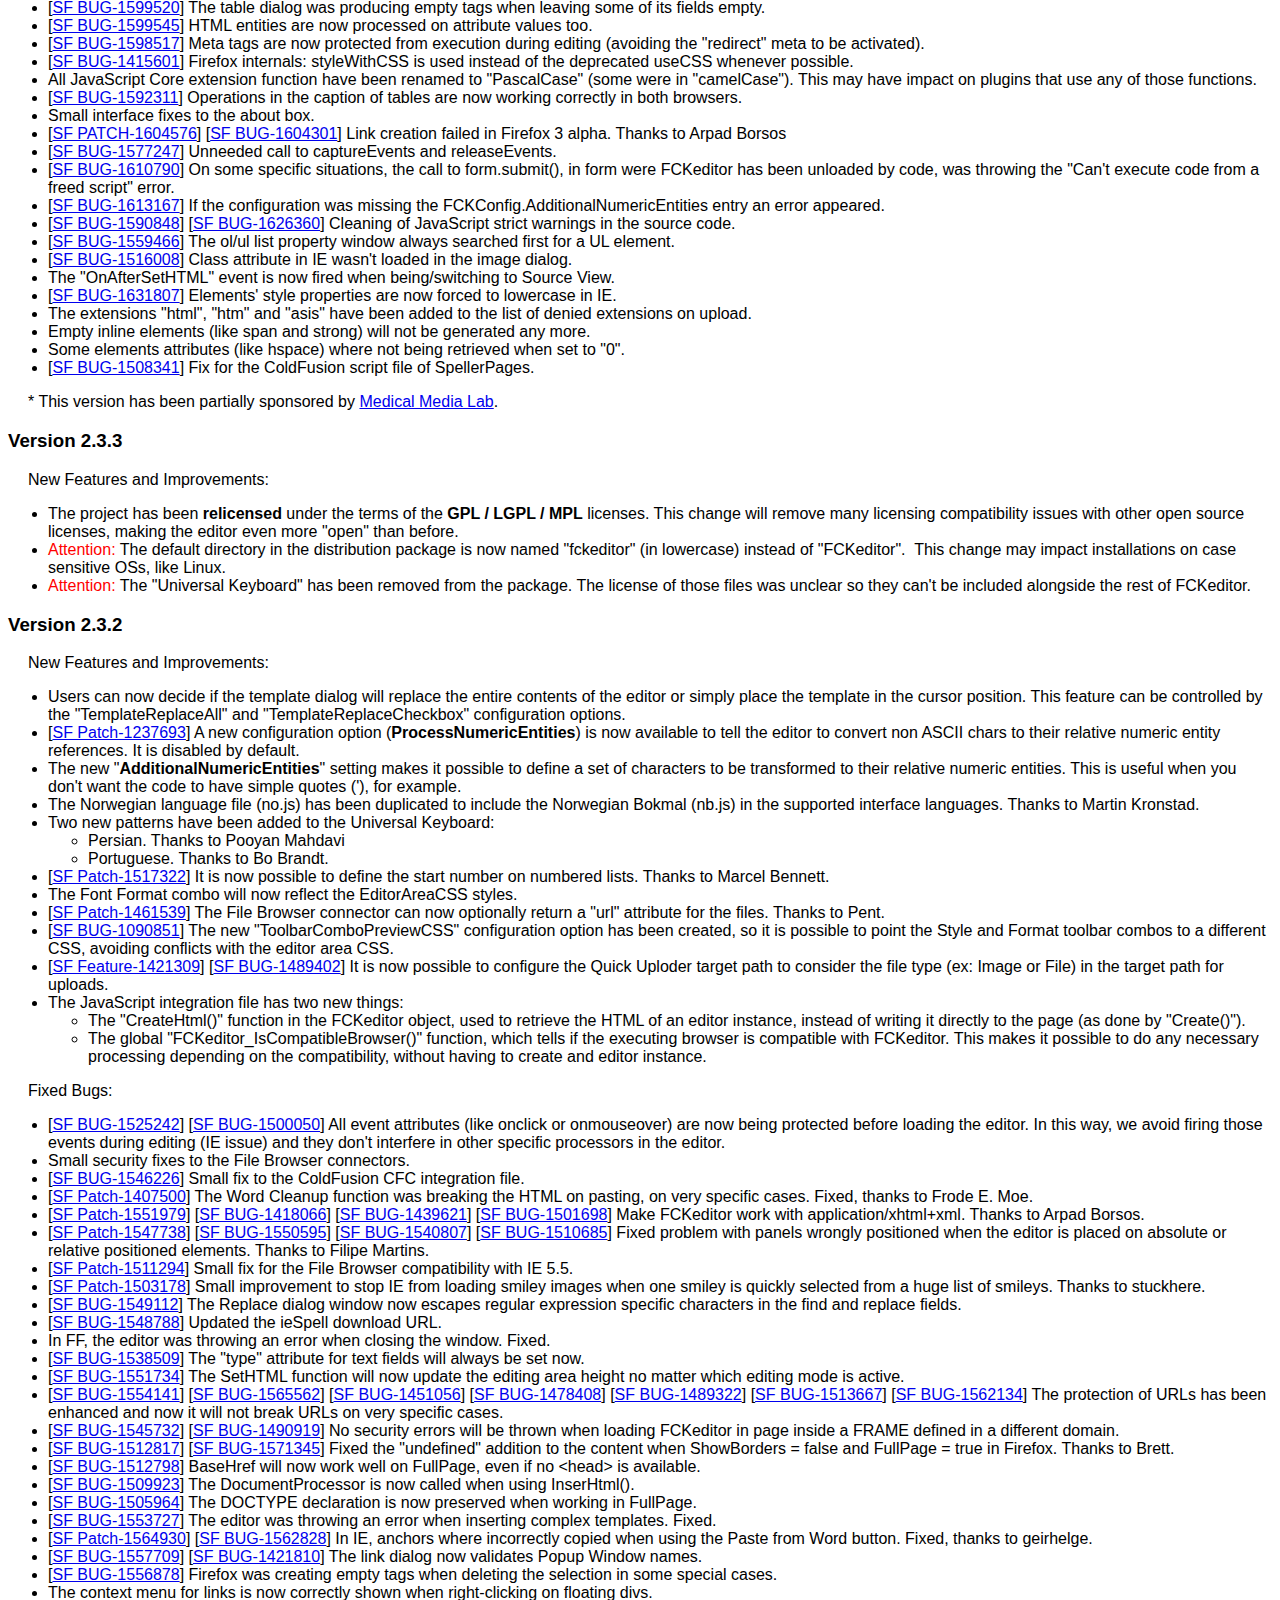
<file: admin/FCKeditor/_whatsnew_history.html>
<!DOCTYPE html PUBLIC "-//W3C//DTD XHTML 1.0 Transitional//EN" "http://www.w3.org/TR/xhtml1/DTD/xhtml1-transitional.dtd">
<!--
 * FCKeditor - The text editor for Internet - http://www.fckeditor.net
 * Copyright (C) 2003-2010 Frederico Caldeira Knabben
 *
 * == BEGIN LICENSE ==
 *
 * Licensed under the terms of any of the following licenses at your
 * choice:
 *
 *  - GNU General Public License Version 2 or later (the "GPL")
 *    http://www.gnu.org/licenses/gpl.html
 *
 *  - GNU Lesser General Public License Version 2.1 or later (the "LGPL")
 *    http://www.gnu.org/licenses/lgpl.html
 *
 *  - Mozilla Public License Version 1.1 or later (the "MPL")
 *    http://www.mozilla.org/MPL/MPL-1.1.html
 *
 * == END LICENSE ==
-->
<html xmlns="http://www.w3.org/1999/xhtml">
<head>
	<title>FCKeditor ChangeLog - What's New?</title>
	<meta http-equiv="Content-Type" content="text/html; charset=utf-8" />
	<style type="text/css">
		body { font-family: arial, verdana, sans-serif }
		p { margin-left: 20px }
		h1 { border-bottom: solid 1px gray; padding-bottom: 20px }
	</style>
</head>
<body>
	<h1>
		FCKeditor ChangeLog - What's New?</h1>
	<h3>
		Version 2.6.6</h3>
	<p>
		New Features and Improvements:</p>
	<ul>
		<li>[<a target="_blank" href="http://dev.fckeditor.net/ticket/5104">#5104</a>] Fixed
			compatibility with Gecko browsers released in 2010 in the ColdFusion server side integration files.</li>
		<li>[<a target="_blank" href="http://dev.fckeditor.net/ticket/4765">#4765</a>] Fixed
			a potential function name clash in the built-in file browser with future versions of ColdFusion.</li>
	</ul>
	<p>
		Fixed Bugs:</p>
	<ul>
		<li>[<a target="_blank" href="http://dev.fckeditor.net/ticket/4642">#4642</a>] Avoided infinite 
			loop in IE with invalid HTML.</li>
		<li>[<a target="_blank" href="http://dev.fckeditor.net/ticket/4487">#4487</a>] The editor was not loading properly in Safari 3.</li>
		<li>Language file updates for the following languages:
			<ul>
				<li>[<a target="_blank" href="http://dev.fckeditor.net/ticket/4465">#4465</a>] Czech </li>
				<li>[<a target="_blank" href="http://dev.fckeditor.net/ticket/4759">#4759</a>] Swedish </li>
				<li>[<a target="_blank" href="http://dev.fckeditor.net/ticket/2939">#2939</a>] Finnish </li>
			</ul>
		</li>
	</ul>
	<h3>
		Version 2.6.5</h3>
	<p>
		New Features and Improvements:</p>
	<ul>
		<li>Introduced the Spell Check As You Type (SCAYT) spell checking option.</li>
	</ul>
	<p>
		Fixed Bugs:</p>
	<ul>
		<li><strong>Security release, upgrade is highly recommended</strong> (fixed security issues in ASP and ColdFusion scripts).
			</li>
		<li>[<a target="_blank" href="http://dev.fckeditor.net/ticket/2856">#2856</a>] Fixed
			problem with inches in paste dialog.</li>
		<li>[<a target="_blank" href="http://dev.fckeditor.net/ticket/3120">#3120</a>]
			# (pound sign) is not correctly escaped in file urls.</li>
		<li>[<a target="_blank" href="http://dev.fckeditor.net/ticket/2915">#2915</a>]
			About plugin shows misleading user language.</li>
		<li>[<a target="_blank" href="http://dev.fckeditor.net/ticket/2821">#2821</a>] Configuration
			items that used floating point numbers were parsed as integers.</li>
		<li>[<a target="_blank" href="http://dev.fckeditor.net/ticket/2604">#2064</a>] The asp
			connector didn't work correctly in windows 2000 servers.</li>
		<li>[<a target="_blank" href="http://dev.fckeditor.net/ticket/3429">#3429</a>] Fixed
			problem in IE8 with XHTML doctype. Thanks to duncansimey.</li>
		<li>[<a target="_blank" href="http://dev.fckeditor.net/ticket/3446">#3446</a>] Fixed self-closed
 			&lt;option&gt; in the table cell dialog.</li>
		<li>[<a target="_blank" href="http://dev.fckeditor.net/ticket/3181">#3181</a>] Node selection
			could raise an error in IE8.</li>
		<li>[<a target="_blank" href="http://dev.fckeditor.net/ticket/2156">#2156</a>]
			After calling GetData() the style removal operations didn't work in IE. Thanks to
			Compendium Blogware.</li>
	  <li>[<a target="_blank" href="http://dev.fckeditor.net/ticket/3427">#3427</a>] Improved
 			compatibility of Document properties dialog with Eclipse.</li>
		<li>Language file updates for the following languages:
			<ul>
				<li>[<a target="_blank" href="http://dev.fckeditor.net/ticket/2908">#2908</a>] Czech </li>
				<li>[<a target="_blank" href="http://dev.fckeditor.net/ticket/2849">#2849</a>] Lithuanian</li>
				<li>[<a target="_blank" href="http://dev.fckeditor.net/ticket/3636">#3636</a>] Polish</li>
				<li>[<a target="_blank" href="http://dev.fckeditor.net/ticket/3741">#3741</a>] Korean</li>
				<li>[<a target="_blank" href="http://dev.fckeditor.net/ticket/2861">#2861</a>] Slovenian</li>
			</ul>
		</li>
		<li>[<a target="_blank" href="http://dev.fckeditor.net/ticket/3439">#3439</a>] IgnoreEmptyParagraphValue
			had no effect if ProcessHTMLEntities is false.</li>
		<li>[<a target="_blank" href="http://dev.fckeditor.net/ticket/3880">#3880</a>] Fixed some minor
			logical and typing mistakes in fckdomrange_ie.js.</li>
		<li>[<a target="_blank" href="http://dev.fckeditor.net/ticket/2689">#2689</a>] If a
			custom connector tried to use the "url" attribute for files it was always reencoded.</li>
		<li>[<a target="_blank" href="http://dev.fckeditor.net/ticket/1537">#1537</a>] Fixed extra
			&lt;p&gt; tag added before pasted contents from Paste From Word dialog.</li>
		<li>[<a target="_blank" href="http://dev.fckeditor.net/ticket/2874">#2874</a>] Fixed wrong position
			of caption tag in tables with table headers.</li>
		<li>[<a target="_blank" href="http://dev.fckeditor.net/ticket/3818">#3818</a>] Fixed layout error
			in text and background color popups when more colors button is disabled.</li>
 		<li>[<a target="_blank" href="http://dev.fckeditor.net/ticket/3481">#3481</a>] Fixed an issue in
 			WebKit where paste actions inside table cells may leak outside of the table cell.</li>
 		<li>[<a target="_blank" href="http://dev.fckeditor.net/ticket/3677">#3677</a>] Fixed JavaScript
 			error when trying to create link for images inside floating div containers.</li>
 		<li>[<a target="_blank" href="http://dev.fckeditor.net/ticket/3925">#3925</a>] Removed obsolete
 			parentWindow reference from FCKDialog.OpenDialog().</li>
 		<li>[<a target="_blank" href="http://dev.fckeditor.net/ticket/2936">#2936</a>] Added protection
			in the PHP upload if the destination folder is placed at the root and doesn't exit.</li>
 		<li>[<a target="_blank" href="http://dev.fckeditor.net/ticket/4357">#4357</a>] Avoid problem in
			the paste dialog if IIS is set to process HTML files as Asp.</li>
		<li>[<a target="_blank" href="http://dev.fckeditor.net/ticket/2201">#2201</a>] Fixed a crash in IE
 			in an object is selected (with handles) on unload of the editor.</li>
		<li>[<a target="_blank" href="http://dev.fckeditor.net/ticket/3053">#3053</a>] Fixed problems with
			the height of the content area in Safari and Chrome.</li>
	</ul>
	<h3>
		Version 2.6.4.1</h3>
	<p>
		Fixed Bugs:</p>
	<ul>
		<li><strong>Security release, upgrade is highly recommended.</strong></li>
	</ul>
	<h3>
		Version 2.6.4</h3>
	<p>
		Fixed Bugs:</p>
	<ul>
		<li>[<a target="_blank" href="http://dev.fckeditor.net/ticket/2777">#2777</a>] Merging
			cells between table header and body is no longer possible.</li>
		<li>[<a target="_blank" href="http://dev.fckeditor.net/ticket/2815">#2815</a>] Fixed
			WSC issues at slow connection speed. Added SSL support.</li>
		<li>Language file updates for the following languages:
			<ul>
				<li>Chinese (Traditional)</li>
				<li>[<a target="_blank" href="http://dev.fckeditor.net/ticket/2846">#2846</a>] French</li>
				<li>[<a target="_blank" href="http://dev.fckeditor.net/ticket/2801">#2801</a>] Hebrew</li>
				<li>[<a target="_blank" href="http://dev.fckeditor.net/ticket/2824">#2824</a>] Russian</li>
				<li>[<a target="_blank" href="http://dev.fckeditor.net/ticket/2811">#2811</a>] Turkish</li>
			</ul>
		</li>
		<li>[<a target="_blank" href="http://dev.fckeditor.net/ticket/2757">#2757</a>] Fixed
			a minor bug which causes selection positions to be improperly restored during undos
			and redos.</li>
	</ul>
	<h3>
		Version 2.6.4 Beta</h3>
	<p>
		New Features and Improvements:</p>
	<ul>
		<li>[<a target="_blank" href="http://dev.fckeditor.net/ticket/2685">#2685</a>] Integration
			with "WebSpellChecker", a <strong>zero installation and free spell checker</strong>
			provided by SpellChecker.net. This is now the default spell checker in the editor
			(requires internet connection). All previous spell checking solutions are still
			available.</li>
		<li>[<a target="_blank" href="http://dev.fckeditor.net/ticket/2430">#2430</a>] In the
			table dialog it's possible to create header cells in the first row (included in
			a thead element) or the first column of the table. </li>
		<li>[<a target="_blank" href="http://dev.fckeditor.net/ticket/822">#822</a>] The table
			cell dialog allows switching between normal data cells or header cells (TD vs. TH).
		</li>
		<li>[<a target="_blank" href="http://dev.fckeditor.net/ticket/2515">#2515</a>] New language
			file for Icelandic.</li>
	</ul>
	<p>
		Fixed Bugs:</p>
	<ul>
		<li>[<a target="_blank" href="http://dev.fckeditor.net/ticket/2381">#2381</a>] Protected
			the editor from duplicate iframes</li>
		<li>[<a target="_blank" href="http://dev.fckeditor.net/ticket/1752">#1752</a>] Fixed
			the issue with tablecommands plugin and undefined tagName.</li>
		<li>[<a target="_blank" href="http://dev.fckeditor.net/ticket/2333">#2333</a>] The &amp;gt;
			character inside text wasn't encoded in Opera and Safari.</li>
		<li>[<a target="_blank" href="http://dev.fckeditor.net/ticket/2467">#2467</a>] Fixed
			JavaScript error with the fit window command in source mode.</li>
		<li>[<a target="_blank" href="http://dev.fckeditor.net/ticket/2472">#2472</a>] Splitting
			a TH will create a two TH, not a TH and a TD.</li>
		<li>[<a target="_blank" href="http://dev.fckeditor.net/ticket/1891">#1891</a>] Removed
			unnecessary name attributes in dialogs. </li>
		<li>[<a target="_blank" href="http://dev.fckeditor.net/ticket/798">#798</a>, <a target="_blank"
			href="http://dev.fckeditor.net/ticket/2495">#2495</a>] If an image was placed inside
			a container with dimensions or floating it wasn't possible to edit its properties
			from the toolbar or context menu.</li>
		<li>[<a target="_blank" href="http://dev.fckeditor.net/ticket/1982">#1982</a>] Submenus
			in IE7 now are shown properly.</li>
		<li>[<a target="_blank" href="http://dev.fckeditor.net/ticket/2496">#2496</a>] Using
			the Paste dialogs in IE might insert the content at the start of the editor.</li>
		<li>[<a target="_blank" href="http://dev.fckeditor.net/ticket/2349">#2496</a>] Fixed
			RTL dialog layout in Internet Explorer.</li>
		<li>[<a target="_blank" href="http://dev.fckeditor.net/ticket/2488">#2488</a>] Fixed
			the issue where email links in IE would take the browser to a new page in addition
			to calling up the email client.</li>
		<li>[<a target="_blank" href="http://dev.fckeditor.net/ticket/2519">#2519</a>] Fixed
			race condition at registering the FCKeditorAPI object in multiple editor scenarios.</li>
		<li>[<a target="_blank" href="http://dev.fckeditor.net/ticket/2525">#2525</a>] Fixed
			JavaScript error in Google Chrome when StartupShowBlocks is set to true.</li>
		<li>Language file updates for the following languages:
			<ul>
				<li>[<a target="_blank" href="http://dev.fckeditor.net/ticket/2440">#2440</a>] Dutch</li>
				<li>[<a target="_blank" href="http://dev.fckeditor.net/ticket/2451">#2451</a>] Basque</li>
				<li>[<a target="_blank" href="http://dev.fckeditor.net/ticket/2451">#2650</a>] Danish</li>
				<li>[<a target="_blank" href="http://dev.fckeditor.net/ticket/2208">#2535</a>] German
				</li>
			</ul>
		</li>
		<li>[<a target="_blank" href="http://dev.fckeditor.net/ticket/2531">#2531</a>] The ENTER
			key will properly scroll to the cursor position when breaking long paragraphs.</li>
		<li>[<a target="_blank" href="http://dev.fckeditor.net/ticket/2573">#2573</a>] The type
			name in configurations for the ASP connector are now case sensitive.</li>
		<li>[<a target="_blank" href="http://dev.fckeditor.net/ticket/2503">#2503</a>] DL, DT
			and DD where missing the formatting in the generated HTML.</li>
		<li>[<a target="_blank" href="http://dev.fckeditor.net/ticket/2516">#2516</a>] Replaced
			the extension AddItem of Array with the standard "push" method.</li>
		<li>[<a target="_blank" href="http://dev.fckeditor.net/ticket/2486">#2486</a>] Vertically
			splitting cell with colspan &gt; 1 breaks table layout.</li>
		<li>[<a target="_blank" href="http://dev.fckeditor.net/ticket/2597">#2597</a>] Fixed
			the issue where dropping contents from outside of the editor doesn't work in Safari.</li>
		<li>[<a target="_blank" href="http://dev.fckeditor.net/ticket/2412">#2412</a>] Fixed
			the issue where FCK.InsertHtml() is no longer removing selected contents after content
			insertion in Firefox.</li>
		<li>[<a target="_blank" href="http://dev.fckeditor.net/ticket/2407">#2407</a>] Fixed
			the issue where the Div container command and the blockquote command would break
			lists.</li>
		<li>[<a target="_blank" href="http://dev.fckeditor.net/ticket/2469">#2469</a>] Fixed
			a minor issue where FCK.SetData() may cause the editor to become unresponsive to
			the first click after being defocused.</li>
		<li>[<a target="_blank" href="http://dev.fckeditor.net/ticket/2611">#2611</a>] Fixed
			an extra slash on quickupload of the asp connector.</li>
		<li>[<a target="_blank" href="http://dev.fckeditor.net/ticket/2616">#2616</a>] Fixed
			another situation where new elements were inserted at the beginning of the content
			in IE.</li>
		<li>[<a target="_blank" href="http://dev.fckeditor.net/ticket/2634">#2634</a>] Fixed
			two obsolete references to Array::AddItem() instances still in the code.</li>
		<li>[<a target="_blank" href="http://dev.fckeditor.net/ticket/2679">#2679</a>] Fixed
			infinite loop problems with FCKDomRangeIterator class which causes some commands
			to hang when applied to certain document structures.</li>
		<li>[<a target="_blank" href="http://dev.fckeditor.net/ticket/2649">#2649</a>] Fixed
			a JavaScript error in IE when user tries to search with the "Match whole word" option
			enabled and the matched word is at exactly the end of document.</li>
		<li>[<a target="_blank" href="http://dev.fckeditor.net/ticket/2603">#2603</a>] Changed
			the <a href="http://docs.fckeditor.net/EMailProtection">EMailProtection</a> to "none"
			for better compatibility.</li>
		<li>[<a target="_blank" href="http://dev.fckeditor.net/ticket/2612">#2612</a>] The 'ForcePasteAsPlainText'
			configuration option didn't work correctly in Safari and Chrome.</li>
		<li>[<a target="_blank" href="http://dev.fckeditor.net/ticket/2696">#2696</a>] Fixed
			non-working autogrow plugin.</li>
		<li>[<a target="_blank" href="http://dev.fckeditor.net/ticket/2753">#2753</a>] Fixed
			occasional exceptions in the dragersizetable plugin with IE.</li>
		<li>[<a target="_blank" href="http://dev.fckeditor.net/ticket/2653">#2653</a>] and [<a
			target="_blank" href="http://dev.fckeditor.net/ticket/2733">#2733</a>] Enable undo
			of changes to tables and table cells.</li>
		<li>[<a target="_blank" href="http://dev.fckeditor.net/ticket/1865">#1865</a>] The context
			menu is now working properly over the last row in a table with thead. Thanks to
			Koen Willems.</li>
	</ul>
	<h3>
		Version 2.6.3</h3>
	<p>
		Fixed Bugs:</p>
	<ul>
		<li>[<a target="_blank" href="http://dev.fckeditor.net/ticket/2412">#2412</a>] FCK.InsertHtml()
			is now properly removing selected contents after content insertion in Firefox.</li>
		<li>[<a target="_blank" href="http://dev.fckeditor.net/ticket/2420">#2420</a>] Spelling
			mistake corrections made by the spell checking dialog are now undoable. </li>
		<li>[<a target="_blank" href="http://dev.fckeditor.net/ticket/2411">#2411</a>] Insert
			anchor was not working for non-empty selections.</li>
		<li>[<a target="_blank" href="http://dev.fckeditor.net/ticket/2426">#2426</a>] It was
			impossible to switch between editor areas with a single click.</li>
		<li>Language file updates for the following languages:
			<ul>
				<li>Canadian French</li>
				<li>[<a target="_blank" href="http://dev.fckeditor.net/ticket/2402">#2402</a>] Catalan
				</li>
				<li>[<a target="_blank" href="http://dev.fckeditor.net/ticket/2400">#2400</a>] Chinese
					(Simplified and Traditional)</li>
				<li>[<a target="_blank" href="http://dev.fckeditor.net/ticket/2401">#2401</a>] Croatian</li>
				<li>[<a target="_blank" href="http://dev.fckeditor.net/ticket/2422">#2422</a>] Czech</li>
				<li>[<a target="_blank" href="http://dev.fckeditor.net/ticket/2417">#2417</a>] Dutch</li>
				<li>[<a target="_blank" href="http://dev.fckeditor.net/ticket/2428">#2428</a>] French</li>
				<li>German</li>
				<li>[<a target="_blank" href="http://dev.fckeditor.net/ticket/2427">#2427</a>] Hebrew</li>
				<li>[<a target="_blank" href="http://dev.fckeditor.net/ticket/2410">#2410</a>] Hindi</li>
				<li>[<a target="_blank" href="http://dev.fckeditor.net/ticket/2405">#2405</a>] Japanese</li>
				<li>[<a target="_blank" href="http://dev.fckeditor.net/ticket/2409">#2409</a>] Norwegian
					and Norwegian Bokmål</li>
				<li>[<a target="_blank" href="http://dev.fckeditor.net/ticket/2429">#2429</a>] Spanish</li>
				<li>[<a target="_blank" href="http://dev.fckeditor.net/ticket/2406">#2406</a>] Vietnamese</li>
			</ul>
		</li>
	</ul>
	<p>
		This version has been sponsored by <a href="http://www.dataillusion.com/fs/">Data Illusion
			survey software solutions</a>.</p>
	<h3>
		Version 2.6.3 Beta</h3>
	<p>
		New Features and Improvements:</p>
	<ul>
		<li>[<a target="_blank" href="http://dev.fckeditor.net/ticket/439">#439</a>] Added a
			new <strong>context menu option for opening links</strong> in the editor.</li>
		<li>[<a target="_blank" href="http://dev.fckeditor.net/ticket/2220">#2220</a>] <strong>
			Email links</strong> from the Link dialog <strong>are now encoded</strong> by default
			to prevent being harvested by spammers. (Kudos to asuter for proposing the patch)
		</li>
		<li>[<a target="_blank" href="http://dev.fckeditor.net/ticket/2234">#2234</a>] Added
			the ability to create, modify and remove <strong>DIV containers</strong>. </li>
		<li>[<a target="_blank" href="http://dev.fckeditor.net/ticket/2247">#2247</a>] The <strong>
			SHIFT+SPACE</strong> keystroke will now <strong>produce a &amp;nbsp;</strong> character.
		</li>
		<li>[<a target="_blank" href="http://dev.fckeditor.net/ticket/2252">#2252</a>] It's
			now possible to enable the browsers default menu using the configuration file (FCKConfig.BrowserContextMenu
			option). </li>
		<li>[<a target="_blank" href="http://dev.fckeditor.net/ticket/2032">#2032</a>] Added
			HTML samples for legacy HTML and Flash HTML. </li>
		<li>[<a target="_blank" href="http://dev.fckeditor.net/ticket/234">#234</a>] Introduced
			the "PreventSubmitHandler" setting, which makes it possible to instruct the editor
			to not handle the hidden field update on form submit events.</li>
	</ul>
	<p>
		Fixed Bugs:</p>
	<ul>
		<li>[<a target="_blank" href="http://dev.fckeditor.net/ticket/2319">#2319</a>] On Opera
			and Firefox 3, the entire page was scrolling on SHIFT+ENTER, or when EnterMode='br'.</li>
		<li>[<a target="_blank" href="http://dev.fckeditor.net/ticket/2321">#2321</a>] On Firefox
			3, the entire page was scrolling when inserting block elements with the FCK.InsertElement
			function, used by the Table and Horizontal Rule buttons.. </li>
		<li>[<a target="_blank" href="http://dev.fckeditor.net/ticket/692">#692</a>] Added some
			hints in editor/css/fck_editorarea.css on how to handle style items that would break
			the style combo. </li>
		<li>[<a target="_blank" href="http://dev.fckeditor.net/ticket/2263">#2263</a>] Fixed
			a JavaScript error in IE which occurs when there are placeholder elements in the
			document and the user has pressed the Source button.</li>
		<li>[<a target="_blank" href="http://dev.fckeditor.net/ticket/2314">#2314</a>] Corrected
			mixed up Chinese translations for the blockquote command.</li>
		<li>[<a target="_blank" href="http://dev.fckeditor.net/ticket/2323">#2323</a>] Fixed
			the issue where the show blocks command loses the current selection from the view
			area when editing a long document.</li>
		<li>[<a target="_blank" href="http://dev.fckeditor.net/ticket/2322">#2322</a>] Fixed
			the issue where the fit window command loses the current selection and scroll position
			in the editing area.</li>
		<li>[<a target="_blank" href="http://dev.fckeditor.net/ticket/1917">#1917</a>] Fixed
			the issue where the merge down command for tables cells does not work in IE for
			more than two cells.</li>
		<li>[<a target="_blank" href="http://dev.fckeditor.net/ticket/2320">#2320</a>] Fixed
			the issue where the Find/Replace dialog scrolls the entire page.</li>
		<li>[<a target="_blank" href="http://dev.fckeditor.net/ticket/1645">#1645</a>] Added
			warning message about Firefox 3's strict origin policy.</li>
		<li>[<a target="_blank" href="http://dev.fckeditor.net/ticket/2272">#2272</a>] Improved
			the garbage filter in Paste from Word dialog.</li>
		<li>[<a target="_blank" href="http://dev.fckeditor.net/ticket/2327">#2327</a>] Fixed
			invalid HTML in the Paste dialog.</li>
		<li>[<a target="_blank" href="http://dev.fckeditor.net/ticket/1907">#1907</a>] Fixed
			sporadic "FCKeditorAPI is not defined" errors in Firefox 3.</li>
		<li>[<a target="_blank" href="http://dev.fckeditor.net/ticket/2356">#2356</a>] Fixed
			access denied error in IE7 when FCKeditor is launched from local filesystem.</li>
		<li>[<a target="_blank" href="http://dev.fckeditor.net/ticket/1150">#1150</a>] Fixed
			the type="_moz" attribute that sometimes appear in &lt;br&gt; tags in non-IE browsers.</li>
		<li>[<a target="_blank" href="http://dev.fckeditor.net/ticket/1229">#1229</a>] Converting
			multiple contiguous paragraphs to Formatted will now be merged into a single &lt;PRE&gt;
			block.</li>
		<li>[<a target="_blank" href="http://dev.fckeditor.net/ticket/2363">#2363</a>] There
			were some sporadic "Permission Denied" errors with IE on some situations.</li>
		<li>[<a target="_blank" href="http://dev.fckeditor.net/ticket/2135">#2135</a>] Fixed
			a data loss bug in IE when there are @import statements in the editor's CSS files,
			and IE's cache is set to "Check for newer versions on every visit".</li>
		<li>[<a target="_blank" href="http://dev.fckeditor.net/ticket/2376">#2376</a>] FCK.InsertHtml()
			will now insert to the last selected position after the user has selected things
			outside of FCKeditor, in IE.</li>
		<li>[<a target="_blank" href="http://dev.fckeditor.net/ticket/2368">#2368</a>] Fixed
			broken protect source logic for comments in IE.</li>
		<li>[<a target="_blank" href="http://dev.fckeditor.net/ticket/2387">#2387</a>] Fixed
			JavaScript error with list commands when the editable document is selected with
			Ctrl-A.</li>
		<li>[<a target="_blank" href="http://dev.fckeditor.net/ticket/2390">#2390</a>] Fixed
			the issue where indent styles in JavaScript-generated &lt;p&gt; blocks are erased
			in IE.</li>
		<li>[<a target="_blank" href="http://dev.fckeditor.net/ticket/2394">#2394</a>] Fixed
			JavaScript error with the "split vertically" command in IE when attempting to split
			cells in the last row of a table.</li>
		<li>[<a target="_blank" href="http://dev.fckeditor.net/ticket/2316">#2316</a>] The sample
			posted data page has now the table fixed at 100% width. </li>
		<li>[<a target="_blank" href="http://dev.fckeditor.net/ticket/2396">#2396</a>] SpellerPages
			was causing a "Permission Denied" error in some situations. </li>
	</ul>
	<h3>
		Version 2.6.2</h3>
	<p>
		New Features and Improvements:</p>
	<ul>
		<li>[<a target="_blank" href="http://dev.fckeditor.net/ticket/2043">#2043</a>] The debug
			script is not any more part of the compressed files. If FCKeditor native debugging
			features (FCKDebug) are required, the _source folder must be present in your installation.</li>
	</ul>
	<p>
		Fixed Bugs:</p>
	<ul>
		<li>[<a target="_blank" href="http://dev.fckeditor.net/ticket/2248">#2248</a>] Calling
			FCK.InsertHtml( 'nbsp;') was inserting a plain space instead of a non breaking space
			character.</li>
		<li>[<a target="_blank" href="http://dev.fckeditor.net/ticket/2273">#2273</a>] The dragresizetable
			plugin now works in Firefox 3 as well.</li>
		<li>[<a target="_blank" href="http://dev.fckeditor.net/ticket/2254">#2254</a>] Minor
			fix in FCKSelection for nodeTagName object.</li>
		<li>[<a target="_blank" href="http://dev.fckeditor.net/ticket/1614">#1614</a>] Unified
			FCKConfig.FullBasePath with FCKConfig.BasePath.</li>
		<li>[<a target="_blank" href="http://dev.fckeditor.net/ticket/2127">#2127</a>] Changed
			floating dialogs to use fixed positioning so that they are no longer affected by
			scrolling.</li>
		<li>[<a target="_blank" href="http://dev.fckeditor.net/ticket/2018">#2018</a>] Reversed
			the fix for <a target="_blank" href="http://dev.fckeditor.net/ticket/183">#183</a>
			which broke FCKeditorAPI's cleanup logic. A new configuration directive <strong>MsWebBrowserControlCompat</strong>
			has been added for those who wish to force the #183 fix to be enabled.</li>
		<li>[<a target="_blank" href="http://dev.fckeditor.net/ticket/2276">#2276</a>] [<a
			target="_blank" href="http://dev.fckeditor.net/ticket/2279">#2279</a>] On Opera
			and Firefox 3, the entire page was scrolling on ENTER.</li>
		<li>[<a target="_blank" href="http://dev.fckeditor.net/ticket/2149">#2149</a>] CSS urls
			with querystring parameters were not being accepted for CSS values in the configuration
			file (like EditorAreaCSS).</li>
		<li>[<a target="_blank" href="http://dev.fckeditor.net/ticket/2287">#2287</a>] On some
			specific cases, with Firefox 2, some extra spacing was appearing in the final HTML
			on posting, if inserting two successive tables.</li>
		<li>[<a target="_blank" href="http://dev.fckeditor.net/ticket/2287">#2287</a>] Block
			elements (like tables or horizontal rules) will be inserted correctly now when the
			cursor is at the start or the end of blocks. No extra paragraphs will be included
			in this operation.</li>
		<li>[<a target="_blank" href="http://dev.fckeditor.net/ticket/2149">#2197</a>] The TAB
			key will now have the default browser behavior if TabSpaces=0. It will move the
			focus out of the editor (expect on Safari).</li>
		<li>[<a target="_blank" href="http://dev.fckeditor.net/ticket/2296">#2296</a>] Fixed
			permission denied error on clicking on files in the file browser.</li>
	</ul>
	<h3>
		Version 2.6.1</h3>
	<p>
		New Features and Improvements:</p>
	<ul>
		<li>[<a target="_blank" href="http://dev.fckeditor.net/ticket/2150">#2150</a>] The searching
			speed of the Find/Replace dialog has been vastly improved.</li>
		<li>New language file for <strong>Gujarati</strong> (by Nilam Doctor).</li>
		<li>A new TabIndex property has been added to the JavaScript integration files.</li>
		<li>[<a target="_blank" href="http://dev.fckeditor.net/ticket/2215">#2215</a>] Following
			the above new feature, the ReplaceTextarea method will now copy the textarea.tabIndex
			value if available.</li>
		<li>[<a target="_blank" href="http://dev.fckeditor.net/ticket/2163">#2163</a>] If the
			FCKConfig.DocType setting points to a HTML DocType then the output won't generate
			self-closing tags (it will output &lt;img &gt; instead of &lt;img /&gt;).</li>
		<li>[<a target="_blank" href="http://dev.fckeditor.net/ticket/2173">#2173</a>] A throbber
			will be shown in the Quick Uploads.</li>
		<li>[<a target="_blank" href="http://dev.fckeditor.net/ticket/2142">#2142</a>] HTML
			samples will now use sampleposteddata.php in action parameter inside a form.</li>
	</ul>
	<p>
		Fixed Bugs:</p>
	<ul>
		<li>[<a target="_blank" href="http://dev.fckeditor.net/ticket/768">#768</a>] It is no
			longer possible for an image to have its width and height defined with both HTML
			attributes and inline CSS styles in IE.</li>
		<li>[<a target="_blank" href="http://dev.fckeditor.net/ticket/1426">#1426</a>] Fixed
			the error loading fckstyles.xml in servers which cannot return the correct content
			type header for .xml files.</li>
		<li>[<a target="_blank" href="http://dev.fckeditor.net/ticket/2102">#2102</a>] Fixed
			FCKConfig.DocType which stopped working in FCKeditor 2.6.</li>
		<li>[<a target="_blank" href="http://dev.fckeditor.net/ticket/2039">#2039</a>] Fixed
			the locking up issue in the Find/Replace dialog.</li>
		<li>[<a target="_blank" href="http://dev.fckeditor.net/ticket/2124">#2124</a>] PHP File
			Browser: fixed issue with resolving paths on Windows servers with PHP 5.2.4/5.2.5.</li>
		<li>[<a target="_blank" href="http://dev.fckeditor.net/ticket/2059">#2059</a>] Fixed
			the error in the toolbar name in fckeditor.py.</li>
		<li>[<a target="_blank" href="http://dev.fckeditor.net/ticket/2065">#2065</a>] Floating
			dialogs will now block the user from re-selecting the editing area by pressing Tab.</li>
		<li>[<a target="_blank" href="http://dev.fckeditor.net/ticket/2114">#2114</a>] Added
			a workaround for an IE6 bug which causes floating dialogs to appear blank after
			opening it for the first time.</li>
		<li>[<a target="_blank" href="http://dev.fckeditor.net/ticket/2136">#2136</a>] Fixed
			JavaScript error in IE when opening the bullet list properties dialog.</li>
		<li>[<a target="_blank" href="http://dev.fckeditor.net/ticket/1633">#1633</a>] External
			styles should no longer interfere with the appearance of the editor and floating
			panels now.</li>
		<li>[<a target="_blank" href="http://dev.fckeditor.net/ticket/2113">#2113</a>] Fixed
			unneeded &lt;span class=&quot;Apple-style-span&quot;&gt; created after inserting
			special characters.</li>
		<li>[<a target="_blank" href="http://dev.fckeditor.net/ticket/2170">#2170</a>] Fixed
			Ctrl-Insert hotkey for copying.</li>
		<li>[<a target="_blank" href="http://dev.fckeditor.net/ticket/2125">#2125</a>] Fixed
			the issue that FCK.InsertHtml() doesn't insert contents at the caret position when
			dialogs are opened in IE. </li>
		<li>[<a target="_blank" href="http://dev.fckeditor.net/ticket/1764">#1764</a>] FCKeditor
			will no longer catch focus in IE on load when StartupFocus is false and the initial
			content is empty.</li>
		<li>[<a target="_blank" href="http://dev.fckeditor.net/ticket/2126">#2126</a>] Opening
			and closing floating dialogs will no longer cause toolbar button states to become
			frozen.</li>
		<li>[<a target="_blank" href="http://dev.fckeditor.net/ticket/2159">#2159</a>] Selection
			are now correctly restored when undoing changes made by the Replace dialog.</li>
		<li>[<a target="_blank" href="http://dev.fckeditor.net/ticket/2160">#2160</a>] "Match
			whole word" in the Find and Replace dialog will now find words next to punctuation
			marks as well.</li>
		<li>[<a target="_blank" href="http://dev.fckeditor.net/ticket/2162">#2162</a>] If the
			configuration is set to work including the &lt;head&gt; (FullPage), references to
			stylesheets added by Firefox extensions won't be added to the output.</li>
		<li>[<a target="_blank" href="http://dev.fckeditor.net/ticket/2168">#2168</a>] Comments
			won't generate new paragraphs in the output.</li>
		<li>[<a target="_blank" href="http://dev.fckeditor.net/ticket/2184">#2184</a>] Fixed
			several validation errors in the File Browser.</li>
		<li>[<a target="_blank" href="http://dev.fckeditor.net/ticket/1383">#1383</a>] Fixed
			an IE issue where pressing backspace may merge a hyperlink on the previous line
			with the text on the current line.</li>
		<li>[<a target="_blank" href="http://dev.fckeditor.net/ticket/1691">#1691</a>] Creation
			of links in Safari failed if there was no selection.</li>
		<li>[<a target="_blank" href="http://dev.fckeditor.net/ticket/2188">#2188</a>] PreserveSessionOnFileBrowser
			is now removed as it was made obsolete with 2.6.</li>
		<li>[<a target="_blank" href="http://dev.fckeditor.net/ticket/898">#898</a>] The styles
			for the editing area are applied in the image preview dialog.</li>
		<li>[<a target="_blank" href="http://dev.fckeditor.net/ticket/2056">#2056</a>] Fixed
			several validation errors in the dialogs.</li>
		<li>[<a target="_blank" href="http://dev.fckeditor.net/ticket/2063">#2063</a>] Fixed
			some problems in asp related to the use of network paths for the location of the
			uploaded files.</li>
		<li>[<a target="_blank" href="http://dev.fckeditor.net/ticket/1593">#1593</a>] The "Sample
			Posted Data" page will now properly wrap the text.</li>
		<li>[<a target="_blank" href="http://dev.fckeditor.net/ticket/2239">#2239</a>] The PHP
			code in sampleposteddata.php has been changed from "&lt;?=" to "&lt;? echo".</li>
		<li>[<a target="_blank" href="http://dev.fckeditor.net/ticket/2241">#2241</a>] Fixed
			404 error in floating panels when FCKeditor is installed to a different domain.</li>
		<li>[<a target="_blank" href="http://dev.fckeditor.net/ticket/2066">#2066</a>] Added
			a workaround for a Mac Safari 3.1 browser bug which caused the Fit Window button
			to give a blank screen.</li>
		<li>[<a target="_blank" href="http://dev.fckeditor.net/ticket/2218">#2218</a>] Improved
			Gecko based browser detection to accept Epiphany/Gecko as well.</li>
		<li>[<a target="_blank" href="http://dev.fckeditor.net/ticket/2193">#2193</a>] Fixed
			the issue where the caret cannot reach the last character of a paragraph in Opera
			9.50.</li>
		<li>[<a target="_blank" href="http://dev.fckeditor.net/ticket/2264">#2264</a>] Fixed
			empty spaces that appear at the top of the editor in Opera 9.50.</li>
		<li>[<a target="_blank" href="http://dev.fckeditor.net/ticket/2238">#2238</a>] The &lt;object&gt;
			placeholder was not being properly displayed in the compressed distribution version
			and nightly builds.</li>
		<li>[<a target="_blank" href="http://dev.fckeditor.net/ticket/2115">#2115</a>] Fixed
			JavaScript (permission denied) error in Firefox when file has been uploaded.</li>
	</ul>
	<h3>
		Version 2.6</h3>
	<p>
		No changes. The stabilization of the 2.6 RC was completed successfully, as expected.</p>
	<h3>
		Version 2.6 RC</h3>
	<p>
		New Features and Improvements:</p>
	<ul>
		<li>[<a target="_blank" href="http://dev.fckeditor.net/ticket/2017">#2017</a>] The FCKeditorAPI.Instances
			object can now be used to access all FCKeditor instances available in the page.</li>
		<li>[<a target="_blank" href="http://dev.fckeditor.net/ticket/1980">#1980</a>] <span
			style="color: #ff0000">Attention:</span> By default, the editor now produces &lt;strong&gt;
			and &lt;em&gt; instead of &lt;b&gt; and &lt;i&gt;.</li>
	</ul>
	<p>
		Fixed Bugs:</p>
	<ul>
		<li>[<a target="_blank" href="http://dev.fckeditor.net/ticket/1924">#1924</a>] The dialog
			close button is now correctly positioned in IE in RTL languages.</li>
		<li>[<a target="_blank" href="http://dev.fckeditor.net/ticket/1933">#1933</a>] Placeholder
			dialog will now display the placeholder value correctly in IE.</li>
		<li>[<a target="_blank" href="http://dev.fckeditor.net/ticket/957">#957</a>] Pressing
			Enter or typing after a placeholder with the placeholder plugin will no longer generate
			colored text.</li>
		<li>[<a target="_blank" href="http://dev.fckeditor.net/ticket/1952">#1952</a>] Fixed
			an issue in FCKTools.FixCssUrls that, other than wrong, was breaking Opera.</li>
		<li>[<a target="_blank" href="http://dev.fckeditor.net/ticket/1695">#1695</a>] Removed
			Ctrl-Tab hotkey for Source mode and allowed Ctrl-T to work in Firefox.</li>
		<li>[<a target="_blank" href="http://dev.fckeditor.net/ticket/1666">#1666</a>] Fixed
			permission denied errors during opening popup menus in IE6 under domain relaxation
			mode.</li>
		<li>[<a target="_blank" href="http://dev.fckeditor.net/ticket/1934">#1934</a>] Fixed
			JavaScript errors when calling Selection.EnsureSelection() in dialogs.</li>
		<li>[<a target="_blank" href="http://dev.fckeditor.net/ticket/1920">#1920</a>] Fixed
			SSL warning message when opening image and flash dialogs under HTTPS in IE6.</li>
		<li>[<a target="_blank" href="http://dev.fckeditor.net/ticket/1955">#1955</a>] [<a
			target="_blank" href="http://dev.fckeditor.net/ticket/1981">#1981</a>] [<a target="_blank"
				href="http://dev.fckeditor.net/ticket/1985">#1985</a>] [<a target="_blank" href="http://dev.fckeditor.net/ticket/1989">#1989</a>]
			Fixed XHTML source formatting errors in non-IE browsers.</li>
		<li>[<a target="_blank" href="http://dev.fckeditor.net/ticket/2000">#2000</a>] The #
			character is now properly encoded in file names returned by the File Browser.</li>
		<li>[<a target="_blank" href="http://dev.fckeditor.net/ticket/1945">#1945</a>] New folders
			and file names are now properly sanitized against control characters. </li>
		<li>[<a target="_blank" href="http://dev.fckeditor.net/ticket/1944">#1944</a>] Backslash
			character is now disallowed in current folder path.</li>
		<li>[<a target="_blank" href="http://dev.fckeditor.net/ticket/1055">#1055</a>] Added
			logic to override JavaScript errors occurring inside the editing frame due to user
			added JavaScript code.</li>
		<li>[<a target="_blank" href="http://dev.fckeditor.net/ticket/1647">#1647</a>] Hitting
			ENTER on list items containing block elements will now create new list item elements,
			instead of adding further blocks to the same list item.</li>
		<li>[<a target="_blank" href="http://dev.fckeditor.net/ticket/1411">#1411</a>] Label
			only combos now get properly grayed out when moving to source view.</li>
		<li>[<a target="_blank" href="http://dev.fckeditor.net/ticket/2009">#2009</a>] Fixed
			an important bug regarding styles removal on styled text boundaries, introduced
			with the 2.6 Beta 1. </li>
		<li>[<a target="_blank" href="http://dev.fckeditor.net/ticket/2011">#2011</a>] Internal
			CSS &lt;style&gt; tags where being outputted when FullPage=true.</li>
		<li>[<a target="_blank" href="http://dev.fckeditor.net/ticket/2016">#2016</a>] The Link
			dialog now properly selects the first field when opening it to modify mailto or
			anchor links. This problem was also throwing an error in IE.</li>
		<li>[<a target="_blank" href="http://dev.fckeditor.net/ticket/2021">#2021</a>] The caret
			will no longer remain behind in the editing area when the placeholder dialog is
			opened.</li>
		<li>[<a target="_blank" href="http://dev.fckeditor.net/ticket/2024">#2024</a>] Fixed
			JavaScript error in IE when the user tries to open dialogs in Source mode.</li>
		<li>[<a target="_blank" href="http://dev.fckeditor.net/ticket/1853">#1853</a>] Setting
			ShiftEnterMode to p or div now works correctly when EnterMode is br.</li>
		<li>[<a target="_blank" href="http://dev.fckeditor.net/ticket/1838">#1838</a>] Fixed
			the issue where context menus sometimes don't disappear after selecting an option.
		</li>
		<li>[<a target="_blank" href="http://dev.fckeditor.net/ticket/2028">#2028</a>] Fixed
			JavaScript error when EnterMode=br and user tries to insert a page break.</li>
		<li>[<a target="_blank" href="http://dev.fckeditor.net/ticket/2002">#2002</a>] Fixed
			the issue where the maximize editor button does not vertically expand the editing
			area in Firefox.</li>
		<li>[<a target="_blank" href="http://dev.fckeditor.net/ticket/1842">#1842</a>] PHP integration:
			fixed filename encoding problems in file browser.</li>
		<li>[<a target="_blank" href="http://dev.fckeditor.net/ticket/1832">#1832</a>] Calling
			FCK.InsertHtml() in non-IE browsers would now activate the document processor as
			expected.</li>
		<li>[<a target="_blank" href="http://dev.fckeditor.net/ticket/1998">#1998</a>] The native
			XMLHttpRequest class is now used in IE, whenever it is available.</li>
		<li>[<a target="_blank" href="http://dev.fckeditor.net/ticket/1792">#1792</a>] In IE,
			the browser was able to enter in an infinite loop when working with multiple editors
			in the same page. </li>
		<li>[<a target="_blank" href="http://dev.fckeditor.net/ticket/1948">#1948</a>] Some
			CSS rules are reset to dialog elements to avoid conflict with the page CSS.</li>
		<li>[<a target="_blank" href="http://dev.fckeditor.net/ticket/1965">#1965</a>] IE was
			having problems with SpellerPages, causing some errors to be thrown when completing
			the spell checking in some situations.</li>
		<li>[<a target="_blank" href="http://dev.fckeditor.net/ticket/2042">#2042</a>] The FitWindow
			command was throwing an error if executed in an editor where its relative button
			is not present in the toolbar.</li>
		<li>[<a target="_blank" href="http://dev.fckeditor.net/ticket/922">#922</a>] Implemented
			a generic document processor for &lt;OBJECT&gt; and &lt;EMBED&gt; tags.</li>
		<li>[<a target="_blank" href="http://dev.fckeditor.net/ticket/1831">#1831</a>] Fixed
			the issue where the placeholder icon for &lt;EMBED&gt; tags does not always show
			up in IE7.</li>
		<li>[<a target="_blank" href="http://dev.fckeditor.net/ticket/2049">#2049</a>] Fixed
			a deleted cursor CSS attribute in the minified CSS inside fck_dialog_common.js.</li>
		<li>[<a target="_blank" href="http://dev.fckeditor.net/ticket/1806">#1806</a>] In IE,
			the caret will not any more move to the previous line when selecting a Format style
			inside an empty paragraph.</li>
		<li>[<a target="_blank" href="http://dev.fckeditor.net/ticket/1990">#1990</a>] In IE,
			dialogs using API calls which deals with the selection, like InsertHtml now can
			be sure the selection will be placed in the correct position.</li>
		<li>[<a target="_blank" href="http://dev.fckeditor.net/ticket/1997">#1997</a>] With
			IE, the first character of table captions where being lost on table creation.</li>
		<li>The selection and cursor position was not being properly handled when creating some
			elements like forms and tables.</li>
		<li>[<a target="_blank" href="http://dev.fckeditor.net/ticket/662">#662</a>] In the
			Perl sample files, the GetServerPath function will now calculate the path properly.</li>
		<li>[<a target="_blank" href="http://dev.fckeditor.net/ticket/2208">#2208</a>] Added
			missing translations in Italian language file.</li>
		<li>[<a target="_blank" href="http://dev.fckeditor.net/ticket/2096">#2096</a>] Added
			the codepage to basexml file. Filenames with special chars should now display properly.</li>
	</ul>
	<h3>
		Version 2.6 Beta 1</h3>
	<p>
		New Features and Improvements:</p>
	<ul>
		<li>[<a target="_blank" href="http://dev.fckeditor.net/ticket/35">#35</a>] <strong>New
			(and cool!) floating dialog system</strong>, avoiding problems with popup blockers
			and enhancing the editor usability.</li>
		<li>[<a target="_blank" href="http://dev.fckeditor.net/ticket/1886">#1886</a>] <strong>
			Adobe AIR</strong> compatibility.</li>
		<li>[<a target="_blank" href="http://dev.fckeditor.net/ticket/123">#123</a>] Full support
			for <strong>document.domain</strong> with automatic domain detection.</li>
		<li>[<a target="_blank" href="http://dev.fckeditor.net/ticket/1622">#1622</a>] New <strong>
			inline CSS cache</strong> feature, making it possible to avoid downloading the CSS
			files for the editing area and skins. For that, it is enough to set the EditorAreaCSS,
			SkinEditorCSS and SkinDialogCSS to string values in the format "/absolute/path/for/urls/|&lt;minified
			CSS styles". All internal CSS links are already using this feature. </li>
		<li>New language file for <strong>Canadian French</strong>.</li>
	</ul>
	<p>
		Fixed Bugs:</p>
	<ul>
		<li>[<a target="_blank" href="http://dev.fckeditor.net/ticket/1643">#1643</a>] Resolved
			several "strict warning" messages in Firefox when running FCKeditor.</li>
		<li>[<a target="_blank" href="http://dev.fckeditor.net/ticket/1522">#1522</a>] The ENTER
			key will now work properly in IE with the cursor at the start of a formatted block.</li>
		<li>[<a target="_blank" href="http://dev.fckeditor.net/ticket/1503">#1503</a>] It's
			possible to define in the Styles that a Style (with an empty class) must be shown
			selected only when no class is present in the current element, and selecting that
			item will clear the current class (it does apply to any attribute, not only classes).</li>
		<li>[<a target="_blank" href="http://dev.fckeditor.net/ticket/191">#191</a>] The scrollbars
			are now being properly shown in Firefox Mac when placing FCKeditor inside a hidden
			div.</li>
		<li>[<a target="_blank" href="http://dev.fckeditor.net/ticket/503">#503</a>] Orphaned
			&lt;li&gt; elements now get properly enclosed in a &lt;ul&gt; on output.</li>
		<li>[<a target="_blank" href="http://dev.fckeditor.net/ticket/309">#309</a>] The ENTER
			key will not any more break &lt;button&gt; elements at the beginning of paragraphs.</li>
		<li>[<a target="_blank" href="http://dev.fckeditor.net/ticket/1654">#1654</a>] The editor
			was not loading on a specific unknown situation. The breaking point has been removed.</li>
		<li>[<a target="_blank" href="http://dev.fckeditor.net/ticket/1707">#1707</a>] The editor
			no longer hangs when operating on documents imported from Microsoft Word.</li>
		<li>[<a target="_blank" href="http://dev.fckeditor.net/ticket/1514">#1514</a>] Floating
			panels attached to a shared toolbar among multiple FCKeditor instances are no longer
			misplaced when the editing areas are absolutely or relatively positioned.</li>
		<li>[<a target="_blank" href="http://dev.fckeditor.net/ticket/1715">#1715</a>] The ShowDropDialog
			is now enforced only when ForcePasteAsPlainText = true.</li>
		<li>[<a target="_blank" href="http://dev.fckeditor.net/ticket/1336">#1336</a>] Sometimes
			the autogrow plugin didn't work properly in Firefox.</li>
		<li>[<a target="_blank" href="http://dev.fckeditor.net/ticket/1728">#1728</a>] External
			toolbars are now properly sized in Opera.</li>
		<li>[<a target="_blank" href="http://dev.fckeditor.net/ticket/1782">#1782</a>] Clicking
			on radio buttons or checkboxes in the editor in IE will no longer cause lockups
			in IE.</li>
		<li>[<a target="_blank" href="http://dev.fckeditor.net/ticket/805">#805</a>] The FCKConfig.Keystrokes
			commands where executed even if the command itself was disabled.</li>
		<li>[<a target="_blank" href="http://dev.fckeditor.net/ticket/982">#982</a>] The button
			to empty the box in the "Paste from Word" has been removed as it leads to confusion
			for some users.</li>
		<li>[<a target="_blank" href="http://dev.fckeditor.net/ticket/1682">#1682</a>] Editing
			control elements in Firefox, Opera and Safari now works properly.</li>
		<li>[<a target="_blank" href="http://dev.fckeditor.net/ticket/1613">#1613</a>] The editor
			was surrounded by a &lt;div&gt; element that wasn't really needed.</li>
		<li>[<a target="_blank" href="http://dev.fckeditor.net/ticket/676">#676</a>] If a form
			control was moved in IE after creating it, then it did lose its name.</li>
		<li>[<a target="_blank" href="http://dev.fckeditor.net/ticket/738">#738</a>] It wasn't
			possible to change the type of an existing button.</li>
		<li>[<a target="_blank" href="http://dev.fckeditor.net/ticket/1854">#1854</a>] Indentation
			now works inside table cells.</li>
		<li>[<a target="_blank" href="http://dev.fckeditor.net/ticket/1717">#1717</a>] The editor
			was entering on looping on some specific cases when dealing with invalid source
			markup.</li>
		<li>[<a target="_blank" href="http://dev.fckeditor.net/ticket/1530">#1530</a>] Pasting
			text into the "Find what" fields in the Find and Replace dialog would now activate
			the find and replace buttons.</li>
		<li>[<a target="_blank" href="http://dev.fckeditor.net/ticket/1828">#1828</a>] The Find/Replace
			dialog will no longer display wrong starting positions for the match when there
			are multiple and identical characters preceding the character at the real starting
			point of the match.</li>
		<li>[<a target="_blank" href="http://dev.fckeditor.net/ticket/1878">#1878</a>] Fixed
			a JavaScript error which occurs in the Find/Replace dialog when the user presses
			"Find" or "Replace" after the "No match found" message has appeared.</li>
		<li>[<a target="_blank" href="http://dev.fckeditor.net/ticket/1355">#1355</a>] Line
			breaks and spaces are now conserved when converting to and from the "Formatted"
			format.</li>
		<li>[<a target="_blank" href="http://dev.fckeditor.net/ticket/1670">#1670</a>] Improved
			the background color behind smiley icons and special characters in their corresponding
			dialogs.</li>
		<li>[<a target="_blank" href="http://dev.fckeditor.net/ticket/1693">#1693</a>] Custom
			error messages are now properly displayed in the file browser.</li>
		<li>[<a target="_blank" href="http://dev.fckeditor.net/ticket/970">#970</a>] The text
			and value fields in the selection box dialog will no longer extend beyond the dialog
			limits when the user inputs a very long text or value for one of the selection options.</li>
		<li>[<a target="_blank" href="http://dev.fckeditor.net/ticket/479">#479</a>] Fixed the
			issue where pressing Enter in an &lt;o:p&gt; tag in IE does not generate line breaks.</li>
		<li>[<a target="_blank" href="http://dev.fckeditor.net/ticket/481">#481</a>] Fixed the
			issue where the image preview in image dialog sometimes doesn't display after selecting
			the image from server browser.</li>
		<li>[<a target="_blank" href="http://dev.fckeditor.net/ticket/1488">#1488</a>] PHP integration:
			the FCKeditor class is now more PHP5/6 friendly ("public" keyword is used instead
			of depreciated "var").</li>
		<li>[<a target="_blank" href="http://dev.fckeditor.net/ticket/1815">#1815</a>] PHP integration:
			removed closing tag: "?&gt;", so no additional whitespace added when files are included.</li>
		<li>[<a target="_blank" href="http://dev.fckeditor.net/ticket/1906">#1906</a>] PHP file
			browser: fixed problems with DetectHtml() function when open_basedir was set.</li>
		<li>[<a target="_blank" href="http://dev.fckeditor.net/ticket/1871">#1871</a>] PHP file
			browser: permissions applied with the chmod command are now configurable.</li>
		<li>[<a target="_blank" href="http://dev.fckeditor.net/ticket/1872">#1872</a>] Perl
			file browser: permissions applied with the chmod command are now configurable.</li>
		<li>[<a target="_blank" href="http://dev.fckeditor.net/ticket/1873">#1873</a>] Python
			file browser: permissions applied with the chmod command are now configurable.</li>
		<li>[<a target="_blank" href="http://dev.fckeditor.net/ticket/1572">#1572</a>] ColdFusion
			integration: fixed issues with setting the editor height.</li>
		<li>[<a target="_blank" href="http://dev.fckeditor.net/ticket/1692">#1692</a>] ColdFusion
			file browser: it is possible now to define TempDirectory to avoid issues with GetTempdirectory()
			returning an empty string.</li>
		<li>[<a target="_blank" href="http://dev.fckeditor.net/ticket/1379">#1379</a>] ColdFusion
			file browser: resolved issues with OnRequestEnd.cfm breaking the file browser.</li>
		<li>[<a target="_blank" href="http://dev.fckeditor.net/ticket/1509">#1509</a>] InsertHtml()
			in IE will no longer turn the preceding normal whitespace into &amp;nbsp;.</li>
		<li>[<a target="_blank" href="http://dev.fckeditor.net/ticket/958">#958</a>] The AddItem
			method now has an additional fifth parameter "customData" that will be sent to the
			Execute method of the command for that menu item, allowing a single command to be
			used for different menu items..</li>
		<li>[<a target="_blank" href="http://dev.fckeditor.net/ticket/1502">#1502</a>] The RemoveFormat
			command now also removes the attributes from the cleaned text. The list of attributes
			is configurable with FCKConfig.RemoveAttributes.</li>
		<li>[<a target="_blank" href="http://dev.fckeditor.net/ticket/1596">#1596</a>] On Safari,
			dialogs have now right-to-left layout when it runs a RTL language, like Arabic.</li>
		<li>[<a target="_blank" href="http://dev.fckeditor.net/ticket/1344">#1344</a>] Added
			warning message on Copy and Cut operation failure on IE due to paste permission
			settings.</li>
		<li>[<a target="_blank" href="http://dev.fckeditor.net/ticket/1868">#1868</a>] Links
			to file browser has been changed to avoid requests containing double dots.</li>
		<li>[<a target="_blank" href="http://dev.fckeditor.net/ticket/1229">#1229</a>] Converting
			multiple contiguous paragraphs to Formatted will now be merged into a single &lt;PRE&gt;
			block.</li>
		<li>[<a target="_blank" href="http://dev.fckeditor.net/ticket/1627">#1627</a>] Samples
			failed to load from local filesystem in IE7.</li>
	</ul>
	<h3>
		Version 2.5.1</h3>
	<p>
		New Features and Improvements:</p>
	<ul>
		<li><strong>FCKeditor.Net 2.5</strong> compatibility.</li>
		<li>JavaScript integration file:
			<ul>
				<li>The new "<strong>FCKeditor.ReplaceAllTextareas</strong>" function is being introduced,
					making it possible to replace many (or unknown) &lt;textarea&gt; elements in a single
					call. The replacement can be also filtered by CSS class name, or by a custom function
					evaluator. </li>
				<li>It is now possible to set the default BasePath for all editor instances by setting
					<strong>FCKeditor.BasePath</strong>. This is extremely useful when working with
					the ReplaceAllTextareas function. </li>
			</ul>
		</li>
	</ul>
	<p>
		Fixed Bugs:</p>
	<ul>
		<li>[<a href="http://dev.fckeditor.net/ticket/339" target="_blank">#339</a>] [<a
			href="http://dev.fckeditor.net/ticket/681" target="_blank">#681</a>] The SpellerPages
			spell checker will now completely ignore the presence of HTML tags in the text.
		</li>
		<li>[<a href="http://dev.fckeditor.net/ticket/1643" target="_blank">#1643</a>] Resolved
			several "strict warning" messages in Firefox when running FCKeditor. </li>
		<li>[<a href="http://dev.fckeditor.net/ticket/1603" target="_blank">#1603</a>] Certain
			specific markup was making FCKeditor entering in a loop, blocking its execution.
		</li>
		<li>[<a href="http://dev.fckeditor.net/ticket/1664" target="_blank">#1664</a>] The ENTER
			key will not any more swap the order of the tags when hit at the end of paragraphs.
		</li>
	</ul>
	<h3>
		Version 2.5</h3>
	<p>
		New Features and Improvements:</p>
	<ul>
		<li>The heading options have been moved to the top, in the default settings for the
			Format combo.</li>
	</ul>
	<p>
		Fixed Bugs:</p>
	<ul>
		<li>The focus is now correctly set when working on Safari.</li>
		<li>[<a target="_blank" href="http://dev.fckeditor.net/ticket/1436">#1436</a>] Nested
			context menu panels are now correctly closed on Safari.</li>
		<li>Empty anchors are now properly created on Safari.</li>
		<li>[<a target="_blank" href="http://dev.fckeditor.net/ticket/1359">#1359</a>] FCKeditor
			will no longer produce the strange visual effect of creating a selected space and
			then deleting it in Internet Explorer.</li>
		<li>[<a target="_blank" href="http://dev.fckeditor.net/ticket/1399">#1399</a>] Removed
			the empty entry in the language selection box of sample03.html.</li>
		<li>[<a target="_blank" href="http://dev.fckeditor.net/ticket/1400">#1400</a>] Fixed
			the issue where the style selection box in sample14.html is not context sensitive.</li>
		<li>[<a target="_blank" href="http://dev.fckeditor.net/ticket/1401">#1401</a>] Completed
			Hebrew translation of the user interface.</li>
		<li>[<a target="_blank" href="http://dev.fckeditor.net/ticket/1409">#1409</a>] Completed
			Finnish translation of the user interface.</li>
		<li>[<a target="_blank" href="http://dev.fckeditor.net/ticket/1414">#1414</a>] Fixed
			the issue where entity code words written inside a &lt;pre&gt; block in Source mode
			are not converted to the corresponding characters after switching back to editor
			mode.</li>
		<li>[<a target="_blank" href="http://dev.fckeditor.net/ticket/1418">#1418</a>] Fixed
			the issue where a detached toolbar would flicker when FCKeditor is being loaded.</li>
		<li>[<a target="_blank" href="http://dev.fckeditor.net/ticket/1419">#1419</a>] Fixed
			the issue where pressing Delete in the middle of two lists would incorrectly move
			contents after the lists to the character position.</li>
		<li>[<a target="_blank" href="http://dev.fckeditor.net/ticket/1420">#1420</a>] Fixed
			the issue where empty list items can become collapsed and uneditable when it has
			one of more indented list items directly under it. </li>
		<li>[<a target="_blank" href="http://dev.fckeditor.net/ticket/1431">#1431</a>] Fixed
			the issue where pressing Enter in a &lt;pre&gt; block in Internet Explorer would
			move the caret one space forward instead of sending it to the next line.</li>
		<li>[<a target="_blank" href="http://dev.fckeditor.net/ticket/1472">#1472</a>] Completed
			Arabic translation of the user interface.</li>
		<li>[<a target="_blank" href="http://dev.fckeditor.net/ticket/1474">#1474</a>] Fixed
			the issue where reloading a page containing FCKeditor may provoke JavaScript errors
			in Internet Explorer.</li>
		<li>[<a target="_blank" href="http://dev.fckeditor.net/ticket/1478">#1478</a>] Fixed
			the issue where parsing fckstyles.xml fails if the file contains no &lt;style&gt;
			nodes.</li>
		<li>[<a target="_blank" href="http://dev.fckeditor.net/ticket/1491">#1491</a>] Fixed
			the issue where FCKeditor causes the selection to include an "end of line" character
			in list items even though the list item is empty.</li>
		<li>[<a target="_blank" href="http://dev.fckeditor.net/ticket/1496">#1496</a>] Fixed
			the issue where attributes under &lt;area&gt; and &lt;map&gt; nodes are destroyed
			or left unprotected when switching to and from Source mode.</li>
		<li>[<a target="_blank" href="http://dev.fckeditor.net/ticket/1500">#1500</a>] Fixed
			the issue where the function _FCK_PaddingNodeListener() is called excessively which
			negatively affects performance.</li>
		<li>[<a target="_blank" href="http://dev.fckeditor.net/ticket/1514">#1514</a>] Fixed
			the issue where floating menus are incorrectly positioned when the toolbar or the
			editor frame are not static positioned.</li>
		<li>[<a target="_blank" href="http://dev.fckeditor.net/ticket/1518">#1518</a>] Fixed
			the issue where excessive &lt;BR&gt; nodes are not removed after a paragraph is
			split when creating lists.</li>
		<li>[<a target="_blank" href="http://dev.fckeditor.net/ticket/1521">#1521</a>] Fixed
			JavaScript error and erratic behavior of the Replace dialog.</li>
		<li>[<a target="_blank" href="http://dev.fckeditor.net/ticket/1524">#1524</a>] Fixed
			the issue where the caret jumps to the beginning or end of a list block and when
			user is trying to select the end of a list item.</li>
		<li>Completed Simplified Chinese translation of the user interface.</li>
		<li>Completed Estonian translation of the user interface.</li>
		<li>[<a target="_blank" href="http://dev.fckeditor.net/ticket/1406">#1406</a>] Editor
			was always "dirty" if flash is available in the contents.</li>
		<li>[<a target="_blank" href="http://dev.fckeditor.net/ticket/1561">#1561</a>] Non standard
			elements are now properly applied if defined in the styles XML file.</li>
		<li>[<a target="_blank" href="http://dev.fckeditor.net/ticket/1412">#1412</a>] The _QuickUploadLanguage
			value is now work properly for Perl.</li>
		<li>Several compatibility fixes for Firefox 3 (Beta 1):
			<ul>
				<li>[<a target="_blank" href="http://dev.fckeditor.net/ticket/1558">#1558</a>] Nested
					context menu close properly when one of their options is selected.</li>
				<li>[<a target="_blank" href="http://dev.fckeditor.net/ticket/1556">#1556</a>] Dialogs
					contents are now showing completely, without scrollbar.</li>
				<li>[<a target="_blank" href="http://dev.fckeditor.net/ticket/1559">#1559</a>] It is
					not possible to have more than one panel opened at the same time.</li>
				<li>[<a target="_blank" href="http://dev.fckeditor.net/ticket/1554">#1554</a>] Links
					now get underlined.</li>
				<li>[<a target="_blank" href="http://dev.fckeditor.net/ticket/1557">#1557</a>] The "Automatic"
					and "More colors..." buttons were improperly styled in the color selector panels
					(Opera too).</li>
				<li>[<a target="_blank" href="http://dev.fckeditor.net/ticket/1462">#1462</a>] The enter
					key will not any more scroll the main window.</li>
			</ul>
		</li>
		<li>[<a target="_blank" href="http://dev.fckeditor.net/ticket/1562">#1562</a>] Fixed
			the issue where empty paragraphs are added around page breaks each time the user
			switches to Source mode.</li>
		<li>[<a target="_blank" href="http://dev.fckeditor.net/ticket/1578">#1578</a>] The editor
			will now scroll correctly when hitting enter in front of a paragraph.</li>
		<li>[<a target="_blank" href="http://dev.fckeditor.net/ticket/1579">#1579</a>] Fixed
			the issue where the create table and table properties dialogs are too narrow for
			certain translations.</li>
		<li>[<a target="_blank" href="http://dev.fckeditor.net/ticket/1580">#1580</a>] Completed
			Polish translation of the user interface.</li>
		<li>[<a target="_blank" href="http://dev.fckeditor.net/ticket/1591">#1591</a>] Fixed
			JavaScript error when using the blockquote command in an empty document in IE.</li>
		<li>[<a target="_blank" href="http://dev.fckeditor.net/ticket/1592">#1592</a>] Fixed
			the issue where attempting to remove a blockquote with an empty paragraph would
			leave behind an empty blockquote IE.</li>
		<li>[<a target="_blank" href="http://dev.fckeditor.net/ticket/1594">#1594</a>] Undo/Redo
			will now work properly for the color selectors.</li>
		<li>[<a target="_blank" href="http://dev.fckeditor.net/ticket/1597">#1597</a>] The color
			boxes are now properly rendered in the color selector panels on sample14.html.</li>
	</ul>
	<h3>
		Version 2.5 Beta</h3>
	<p>
		New Features and Improvements:</p>
	<ul>
		<li>[<a target="_blank" href="http://dev.fckeditor.net/ticket/624">#624</a>] [<a
			target="_blank" href="http://dev.fckeditor.net/ticket/634">#634</a>] [<a target="_blank"
				href="http://dev.fckeditor.net/ticket/1300">#1300</a>] [<a target="_blank" href="http://dev.fckeditor.net/ticket/1301">#1301</a>]
			Official compatibility support with <strong>Opera 9.50</strong> and <strong>Safari 3</strong>
			(WebKit based browsers actually). These browsers are still in Beta, but we are confident
			that we'll have amazing results as soon as they get stable. We are continuously
			collaborating with Opera Software and Apple to bring a wonderful FCKeditor experience
			over their browser platforms.</li>
		<li>[<a target="_blank" href="http://dev.fckeditor.net/ticket/494">#494</a>] Introduced
			the <strong>new Style System</strong>. We are not anymore relaying on browser features
			to apply and remove styles, which guarantees that the editor will <strong>behave in
				the same way in all browsers</strong>. It is an incredibly flexible system,
			which aims to fit all developer's needs, from Flash content or HTML4 to XHTML 1.0
			Strict or XHTML 1.1:
			<ul>
				<li>All basic formatting features, like Bold and Italic, can be precisely controlled
					by using the configuration file (<b>CoreStyles</b> setting). It means that now,
					the Bold button, for example, can produce &lt;b&gt;, &lt;strong&gt;, &lt;span class...&gt;,
					&lt;span style...&gt; or anything the developer prefers.</li>
				<li>Again with the <b>CoreStyles</b> setting, each block format, font, size, and even
					the color pickers can precisely reflect end developer's needs.</li>
				<li>Because of the above changes, font sizes are much more flexible. <b>Any kind of
					font unit</b> can be used, including a mix of units.</li>
				<li>All styles, including toolbar bottom styles, are precisely controlled when being
					applied to the document. FCKeditor uses an element table derived from the <b>W3C XHTML
						DTDs</b> to precisely create the elements, guarantee standards compliant code.</li>
				<li><b>No more &lt;font&gt; tags</b>... well... actually, the system is so flexible
					that it is up to you to use them or not.</li>
				<li>It is possible to configure FCKeditor to produce a truly <b>semantic aware </b>and<b>
					XHTML 1.1 compliant </b>code. Check out sample14.html.</li>
				<li>It's also possible to precisely control which inline elements must be removed with
					the &quot;Remove All&quot; button, by using the &quot;<b>RemoveFormatTags</b>&quot;
					setting.</li>
				<li>[<a target="_blank" href="http://dev.fckeditor.net/ticket/1231">#1231</a>] [<a
					target="_blank" href="http://dev.fckeditor.net/ticket/160">#160</a>] Paragraph <b>indentation</b>
					and <b>justification</b> now uses style attributes and don't create unnecessary
					elements, and &lt;blockquote&gt; is not anymore used for it. Now, even CSS classes
					can be used to indent or align text.</li>
				<li>All paragraph formatting features work well when EnterMode=br.</li>
				<li>[<a target="_blank" href="http://dev.fckeditor.net/ticket/172">#172</a>] All paragraph
					formatting features work well when list items too.</li>
			</ul>
		</li>
		<li>[<a target="_blank" href="http://dev.fckeditor.net/ticket/1197">#1197</a>] [<a
			target="_blank" href="http://dev.fckeditor.net/ticket/132">#132</a>] The toolbar
			now presents a <strong>new button for Blockquote</strong>. The indentation button
			will not anymore be used for that.</li>
		<li>[<a target="_blank" href="http://dev.fckeditor.net/ticket/125">#125</a>] Table's
			<strong>columns size can now be changed by dragging on cell borders</strong>, with
			the "dragresizetable" plugin. </li>
		<li>The EditorAreaCSS config option can now also be set to a string of paths separated
			by commas.</li>
		<li>[<a target="_blank" href="http://dev.fckeditor.net/ticket/212">#212</a>] New "<strong>Show
			Blocks</strong>" command button in toolbar to show block details in the editing
			area. </li>
		<li>[<a target="_blank" href="http://dev.fckeditor.net/ticket/915">#915</a>] The <strong>
			undo/redo system has been revamped</strong> to work the same across Internet Explorer
			and Gecko-based browsers (e.g. Firefox). A number of critical bugs in the undo/redo
			system are also fixed. </li>
		<li>[<a target="_blank" href="http://dev.fckeditor.net/ticket/194">#194</a>] The editor
			now uses the <strong>Data Processor</strong> technology, which makes it possible
			to handle different input formats. A sample of it may be found at "editor/plugins/bbcode/_sample",
			that shows some simple BBCode support. </li>
		<li>[<a target="_blank" href="http://dev.fckeditor.net/ticket/145">#145</a>] The "htaccess.txt"
			file has been renamed to ".htaccess" as it doesn't bring security concerns, being
			active out of the box.</li>
		<li>File Browser and Quick Upload changes:
			<ul>
				<li>[<a target="_blank" href="http://dev.fckeditor.net/ticket/163">#163</a>] <span
					style="color: #ff0000"><strong>Attention:</strong></span> The default connector
					in fckconfig.js has been changed from ASP to PHP. If you are using ASP remember
					to change the _FileBrowserLanguage and _QuickUploadLanguage settings in your fckconfig.js.
					[<a target="_blank" href="http://dev.fckeditor.net/ticket/454">#454</a>] The file
					browser and upload connectors have been unified so they can reuse the same configuration
					settings.</li>
				<li>[<a target="_blank" href="http://dev.fckeditor.net/ticket/865">#865</a>] The ASP
					and PHP connectors have been improved so it's easy to select the location of the
					destination folder for each file type, and it's no longer necessary to use the "file",
					"image", "flash" subfolders<br />
					<span style="color: #ff0000"><strong>Attention:</strong></span> The location of
					all the connectors have been changed in the fckconfig.js file. Please check your
					settings to match the current ones. Also review carefully the config file for your
					server language. </li>
				<li>[<a target="_blank" href="http://dev.fckeditor.net/ticket/688">#688</a>] Now the
					Perl quick upload is available. </li>
				<li>[<a target="_blank" href="http://dev.fckeditor.net/ticket/575">#575</a>] The Python
					connector has been rewritten as a WSGI app to be fully compatible with the latest
					python frameworks and servers. The QuickUpload feature has been added as well as
					all the features available in the PHP connector. Thanks to Mariano Reingart.</li>
				<li>[<a target="_blank" href="http://dev.fckeditor.net/ticket/561">#561</a>] The ASP
					connector provides an AbsolutePath setting so it's possible to set the url to a
					full domain or a relative path and specify that way the physical folder where the
					files are stored..</li>
				<li>[<a target="_blank" href="http://dev.fckeditor.net/ticket/333">#333</a>] The Quick
					Upload now can use the same ServerPath parameter as the full connector.</li>
				<li>[<a target="_blank" href="http://dev.fckeditor.net/ticket/199">#199</a>] The AllowedCommands
					configuration setting is available in the asp and php connectors so it's possible
					to disallow the upload of files (although the "select file" button will still be
					available in the file browser).</li>
			</ul>
		</li>
		<li>[<a target="_blank" href="http://dev.fckeditor.net/ticket/100">#100</a>] A new configuration
			directive "FCKConfig.EditorAreaStyles" has been implemented to allow setting editing
			area styles from JavaScript. </li>
		<li>[<a target="_blank" href="http://dev.fckeditor.net/ticket/102">#102</a>] HTML code
			generated by the "Paste As Plain Text" feature now obeys the EnterMode setting.</li>
		<li>[<a target="_blank" href="http://dev.fckeditor.net/ticket/1266">#1266</a>] Introducing
			the HtmlEncodeOutput setting to instruct the editor to HTML-encode some characters
			(&amp;, &lt; and &gt;) in the posted data.</li>
		<li>[<a target="_blank" href="http://dev.fckeditor.net/ticket/357">#357</a>] Added a
			"Remove Anchor" option in the context menu for anchors. </li>
		<li>[<a target="_blank" href="http://dev.fckeditor.net/ticket/1060">#1060</a>] Compatibility
			checks with Firefox 3.0 Alpha. </li>
		<li>[<a target="_blank" href="http://dev.fckeditor.net/ticket/817">#817</a>] [<a
			target="_blank" href="http://dev.fckeditor.net/ticket/1077">#1077</a>] New "Merge
			Down/Right" commands for merging tables cells in non-Gecko browsers.</li>
		<li>[<a target="_blank" href="http://dev.fckeditor.net/ticket/1288">#1288</a>] The "More
			Colors..." button in color selector popup has been made optional and configurable
			by the <strong>EnableMoreFontColors</strong> option. </li>
		<li>[<a target="_blank" href="http://dev.fckeditor.net/ticket/356">#356</a>] The <strong>
			Find and Replace</strong> dialogs are now unified into a single dialog with tabs.</li>
		<li>[<a target="_blank" href="http://dev.fckeditor.net/ticket/549">#549</a>] Added a
			'None' option to the FCKConfig.ToolbarLocation option to allow for hidden toolbars.
		</li>
		<li>[<a target="_blank" href="http://dev.fckeditor.net/ticket/1313">#1313</a>] An XHTML
			1.1 target editor sample has been created as sample14.html. </li>
		<li>The ASP, ColdFusion and PHP integration have been aligned to our standards.</li>
	</ul>
	<p>
		Fixed Bugs:</p>
	<ul>
		<li>[<a target="_blank" href="http://dev.fckeditor.net/ticket/71">#71</a>] [<a target="_blank"
			href="http://dev.fckeditor.net/ticket/243">#243</a>] [<a target="_blank" href="http://dev.fckeditor.net/ticket/267">#267</a>]
			The editor now takes care to not create invalid nested block elements, like creating
			&lt;form&gt; or &lt;hr&gt; inside &lt;p&gt;. &nbsp;</li>
		<li>[<a target="_blank" href="https://sourceforge.net/tracker/?func=detail&aid=1511298&group_id=75348&atid=543655">SF
			Patch 1511298</a>] The CF Component failed on CFMX 6.0</li>
		<li>[<a target="_blank" href="http://dev.fckeditor.net/ticket/639">#639</a>] If the
			FCKConfig.DefaultLinkTarget setting was missing in fckconfig.js the links has target="undefined".</li>
		<li>[<a target="_blank" href="http://dev.fckeditor.net/ticket/497">#497</a>] Fixed EMBED
			attributes handling in IE.</li>
		<li>[<a target="_blank" href="https://sourceforge.net/tracker/?func=detail&aid=1315722&group_id=75348&atid=543655">SF
			Patch 1315722</a>] Avoid getting a cached version of the folder contents after uploading
			a file</li>
		<li>[<a target="_blank" href="https://sourceforge.net/tracker/?func=detail&aid=1386086&group_id=75348&atid=543655">SF
			Patch 1386086</a>] The php connector has been protected so mkdir doesn't fail if
			there are double slashes.</li>
		<li>[<a target="_blank" href="http://dev.fckeditor.net/ticket/943">#943</a>] The PHP
			connector now specifies that the included files are relative to the current path.</li>
		<li>[<a target="_blank" href="http://dev.fckeditor.net/ticket/560">#560</a>] The PHP
			connector will work better if the connector or the userfiles folder is a symlink.</li>
		<li>[<a target="_blank" href="http://dev.fckeditor.net/ticket/784">#784</a>] Fixed a
			non initialized $php_errormsg in the PHP connector.</li>
		<li>[<a target="_blank" href="http://dev.fckeditor.net/ticket/802">#802</a>] The replace
			dialog will now advance its searching position correctly and is able to search for
			strings spanning across multiple inline tags.</li>
		<li>[<a target="_blank" href="http://dev.fckeditor.net/ticket/944">#944</a>] The _samples
			didn't work directly from the Mac filesystem.</li>
		<li>[<a target="_blank" href="http://dev.fckeditor.net/ticket/946">#946</a>] Toolbar
			images didn't show in non-IE browsers if the path contained a space.</li>
		<li>[<a target="_blank" href="http://dev.fckeditor.net/ticket/291">#291</a>] [<a
			target="_blank" href="http://dev.fckeditor.net/ticket/395">#395</a>] [<a target="_blank"
				href="http://dev.fckeditor.net/ticket/932">#932</a>] Clicking outside the editor
			it was possible to paste or apply formatting to the rest of the page in IE.</li>
		<li>[<a target="_blank" href="http://dev.fckeditor.net/ticket/137">#137</a>] Fixed FCKConfig.TabSpaces
			being ignored, and weird behaviors when pressing tab in edit source mode.</li>
		<li>[<a target="_blank" href="http://dev.fckeditor.net/ticket/268">#268</a>] Fixed special
			XHTML characters present in event attribute values being converted inappropriately
			when switching to source view.</li>
		<li>[<a target="_blank" href="http://dev.fckeditor.net/ticket/272">#272</a>] The toolbar
			was cut sometimes in IE to just one row if there are multiple instances of the editor.</li>
		<li>[<a target="_blank" href="http://dev.fckeditor.net/ticket/515">#515</a>] Tables
			in Firefox didn't inherit font styles properly in Standards mode.</li>
		<li>[<a target="_blank" href="http://dev.fckeditor.net/ticket/321">#321</a>] If FCKeditor
			is initially hidden in Firefox it will no longer be necessary to call the oEditor.MakeEditable()
			function.</li>
		<li>[<a target="_blank" href="http://dev.fckeditor.net/ticket/299">#299</a>] The 'Browse
			Server' button in the Image and Flash dialogs was a little too high.</li>
		<li>[<a target="_blank" href="http://dev.fckeditor.net/ticket/931">#931</a>] The BodyId
			and BodyClass configuration settings weren't applied in the preview window.</li>
		<li>[<a target="_blank" href="http://dev.fckeditor.net/ticket/583">#583</a>] The "noWrap"
			attribute for table cells was getting an empty value in Firefox. Thanks to geirhelge.</li>
		<li>[<a target="_blank" href="http://dev.fckeditor.net/ticket/141">#141</a>] Fixed incorrect
			startup focus in Internet Explorer after page reloads. </li>
		<li>[<a target="_blank" href="http://dev.fckeditor.net/ticket/143">#143</a>] Fixed browser
			lockup when the user writes &lt;!--{PS..x}&gt; into the editor in source mode. </li>
		<li>[<a target="_blank" href="http://dev.fckeditor.net/ticket/174">#174</a>] Fixed incorrect
			positioning of FCKeditor in full screen mode. </li>
		<li>[<a target="_blank" href="http://dev.fckeditor.net/ticket/978">#978</a>] Fixed a
			SpellerPages error with ColdFusion when no suggestions where available for a word.</li>
		<li>[<a target="_blank" href="http://dev.fckeditor.net/ticket/977">#977</a>] The "shape"
			attribute of &lt;area&gt; had its value changed to uppercase in IE.</li>
		<li>[<a target="_blank" href="http://dev.fckeditor.net/ticket/996">#996</a>] "OnPaste"
			event listeners will now get executed only once.</li>
		<li>[<a target="_blank" href="http://dev.fckeditor.net/ticket/289">#289</a>] Removed
			debugging popups from page load regarding JavaScript and CSS loading errors.</li>
		<li>[<a target="_blank" href="http://dev.fckeditor.net/ticket/328">#328</a>] [<a
			target="_blank" href="http://dev.fckeditor.net/ticket/346">#346</a>] [<a target="_blank"
				href="http://dev.fckeditor.net/ticket/404">#404</a>] Fixed a number of problems
			regarding &lt;pre&gt; blocks:
			<ol>
				<li>Leading whitespaces and line breaks in &lt;pre&gt; blocks are trimmed when the user
					switches between editor mode and source mode;</li>
				<li>Pressing Enter inside a &lt;pre&gt; block would split the block into two, but the
					expected behavior is simply inserting a line break;</li>
				<li>Simple line breaks inside &lt;pre&gt; blocks entered in source mode are being turned
					into &lt;br&gt; tags when the user switches to editor mode and back.</li>
			</ol>
		</li>
		<li>[<a target="_blank" href="http://dev.fckeditor.net/ticket/581">#581</a>] Fixed the
			issue where the "Maximize the editor size" toolbar button stops working if any of
			the following occurs:
			<ol>
				<li>There exists a form input whose name or id is "style" in FCKeditor's host form;</li>
				<li>There exists a form input whose name or id is "className" in FCKeditor's host form;</li>
				<li>There exists a form and a form input whose name of id is "style" in the editing
					frame.</li>
			</ol>
		</li>
		<li>[<a target="_blank" href="http://dev.fckeditor.net/ticket/183">#183</a>] Fixed the
			issue when FCKeditor is being executed in a custom application with the WebBrowser
			ActiveX control, hiding the WebBrowser control would incorrectly invoke FCKeditor's
			cleanup routines, causing FCKeditor to stop working.</li>
		<li>[<a target="_blank" href="http://dev.fckeditor.net/ticket/539">#539</a>] Fixed the
			issue where right clicking on a table inside the editing frame in Firefox would
			cause the editor the scroll to the top of the document.</li>
		<li>[<a target="_blank" href="http://dev.fckeditor.net/ticket/523">#523</a>] Fixed the
			issue where, under certain circumstances, FCKeditor would obtain focus at startup
			even though FCKConfig.StartupFocus is set to false. </li>
		<li>[<a target="_blank" href="http://dev.fckeditor.net/ticket/393">#393</a>] Fixed the
			issue where if an inline tag is at the end of the document, the user would have
			no way of escaping from the inline tag if he continues typing at the end of the
			document. FCKeditor's behaviors regarding inline tags has been made to be more like
			MS Word's:
			<ol>
				<li>If the caret is moved to the end of a hyperlink by the keyboard, then hyperlink
					mode is disabled. </li>
				<li>If the caret is moved to the end of other styled inline tags by any key other than
					the End key (like bold text or italic text), the original bold/italic/... modes
					would continue to be effective. </li>
				<li>If the caret is moved to the end of other styled inline tags by the End key, all
					style tag modes (e.g. bold, italic, underline, etc.) would be canceled. This is
					not consistent with MS Word, but provides a convenient way for the user to escape
					the inline tag at the end of a line.</li>
			</ol>
		</li>
		<li>[<a target="_blank" href="http://dev.fckeditor.net/ticket/338">#338</a>] Fixed the
			issue where the configuration directive FCKConfig.ForcePasteAsPlainText is ignored
			when new contents are pasted into the editor via drag-and drop from outside of the
			editor. </li>
		<li>[<a target="_blank" href="http://dev.fckeditor.net/ticket/1026">#1026</a>] Fixed
			the issue where the cursor or selection positions are not restored with undo/redo
			commands correctly in IE, under some circumstances. </li>
		<li>[<a target="_blank" href="http://dev.fckeditor.net/ticket/1160">#1160</a>] [<a
			target="_blank" href="http://dev.fckeditor.net/ticket/1184">#1184</a>] Home, End
			and Tab keys are working properly for numeric fields in dialogs. </li>
		<li>[<a target="_blank" href="http://dev.fckeditor.net/ticket/68">#68</a>] The style
			system now properly handles Format styles when EnterMode=br.</li>
		<li>[<a target="_blank" href="http://dev.fckeditor.net/ticket/525">#525</a>] The union
			of successive DIVs will work properly now if EnterMode!=div.</li>
		<li>[<a target="_blank" href="http://dev.fckeditor.net/ticket/1227">#1227</a>] The color
			commands used an unnecessary temporary variable. Thanks to Matthias Miller</li>
		<li>[<a target="_blank" href="http://dev.fckeditor.net/ticket/67">#67</a>] [<a target="_blank"
			href="http://dev.fckeditor.net/ticket/277">#277</a>] [<a target="_blank" href="http://dev.fckeditor.net/ticket/427">#427</a>]
			[<a target="_blank" href="http://dev.fckeditor.net/ticket/428">#428</a>] [<a target="_blank"
				href="http://dev.fckeditor.net/ticket/965">#965</a>] [<a target="_blank" href="http://dev.fckeditor.net/ticket/1178">#1178</a>]
			[<a target="_blank" href="http://dev.fckeditor.net/ticket/1267">#1267</a>] The list
			insertion/removal/indent/outdent logic in FCKeditor has been rewritten, such that:
			<ol>
				<li>Text separated by &lt;br&gt; will always be treated as separate items during list
					insertion regardless of browser;</li>
				<li>List removal will now always obey the FCKConfig.EnterMode setting;</li>
				<li>List indentation will be XHTML 1.1 compliant - all child elements under an &lt;ol&gt;
					or &lt;ul&gt; must be &lt;li&gt; nodes;</li>
				<li>IE editor hacks like &lt;ul type=&quot;1&quot;&gt; will no longer appear;</li>
				<li>Excessive &lt;div&gt; nodes are no longer inserted into list items due to alignment
					changes.</li>
			</ol>
		</li>
		<li>[<a target="_blank" href="http://dev.fckeditor.net/ticket/205">#205</a>] Fixed the
			issue where visible &lt;br&gt; tags at the end of paragraphs are incorrectly removed
			after switching to and from source mode.</li>
		<li>[<a target="_blank" href="http://dev.fckeditor.net/ticket/1050">#1050</a>] Fixed
			a minor PHP/XML incompatibility bug in editor/dialog/fck_docprops.html.</li>
		<li>[<a target="_blank" href="http://dev.fckeditor.net/ticket/462">#462</a>] Fixed an
			algorithm bug in switching from source mode to WYSIWYG mode which causes the browser
			to spin up and freeze for broken HTML code inputs.</li>
		<li>[<a target="_blank" href="http://dev.fckeditor.net/ticket/1019">#1019</a>] Table
			command buttons are now disabled when the current selection is not inside a table.</li>
		<li>[<a target="_blank" href="http://dev.fckeditor.net/ticket/135">#135</a>] Fixed the
			issue where context menus are misplaced in FCKeditor when FCKeditor is created inside
			a &lt;div&gt; node with scrolling. </li>
		<li>[<a target="_blank" href="http://dev.fckeditor.net/ticket/1067">#1067</a>] Fixed
			the issue where context menus are misplaced in Safari when FCKeditor is scrolled
			down.</li>
		<li>[<a target="_blank" href="http://dev.fckeditor.net/ticket/1081">#1081</a>] Fixed
			the issue where undoing table deletion in IE7 would cause JavaScript errors.</li>
		<li>[<a target="_blank" href="http://dev.fckeditor.net/ticket/1061">#1061</a>] Fixed
			the issue where backspace and delete cannot delete special characters in Firefox
			under some circumstances.</li>
		<li>[<a target="_blank" href="http://dev.fckeditor.net/ticket/403">#403</a>] Fixed the
			issue where switching to and from source mode in full page mode under IE would add
			excessive line breaks to &lt;style&gt; blocks.</li>
		<li>[<a target="_blank" href="http://dev.fckeditor.net/ticket/121">#121</a>] Fixed the
			issue where maximizing FCKeditor inside a frameset would resize FCKeditor to the
			whole window's size instead of just the container frame's size.</li>
		<li>[<a target="_blank" href="http://dev.fckeditor.net/ticket/1093">#1093</a>] Fixed
			the issue where pressing Enter inside an inline tag would not create a new paragraph
			correctly.</li>
		<li>[<a target="_blank" href="http://dev.fckeditor.net/ticket/1089">#1089</a>] Fixed
			the issue where pressing Enter inside a &lt;pre&gt; block do not generate visible
			line breaks in IE.</li>
		<li>[<a target="_blank" href="http://dev.fckeditor.net/ticket/332">#332</a>] Hitting
			Enter when the caret is at the end of a hyperlink will no longer continue the link
			at the new paragraph.</li>
		<li>[<a target="_blank" href="http://dev.fckeditor.net/ticket/1121">#1121</a>] Hitting
			Enter with FCKConfig.EnterMode=br will now scroll the document correctly when the
			new lines have exceeded the lower boundary of the editor frame.</li>
		<li>[<a target="_blank" href="http://dev.fckeditor.net/ticket/1063">#1063</a>] [<a
			target="_blank" href="http://dev.fckeditor.net/ticket/1084">#1084</a>] [<a target="_blank"
				href="http://dev.fckeditor.net/ticket/1092">#1092</a>] Fixed a few Norwegian
			language translation errors.</li>
		<li>[<a target="_blank" href="http://dev.fckeditor.net/ticket/1148">#1148</a>] Fixed
			the issue where the &quot;Automatic&quot; and &quot;More Colors...&quot; buttons
			in the color selection panel are not centered in Safari.</li>
		<li>[<a target="_blank" href="http://dev.fckeditor.net/ticket/1187">#1187</a>] Fixed
			the issue where the &quot;Paste as plain text&quot; command cannot be undone in
			non-IE browsers.</li>
		<li>[<a target="_blank" href="http://dev.fckeditor.net/ticket/1222">#1222</a>] Ctrl-Backspace
			operations will now save undo snapshots in all browsers.</li>
		<li>[<a target="_blank" href="http://dev.fckeditor.net/ticket/1223">#1223</a>] Fixed
			the issue where the insert link dialog would save multiple undo snapshots for a
			single operation.</li>
		<li>[<a target="_blank" href="http://dev.fckeditor.net/ticket/247">#247</a>] Fixed the
			issue where deleting everything in the document in IE would create an empty &lt;p&gt;
			block in the document regardless of EnterMode setting. </li>
		<li>[<a target="_blank" href="http://dev.fckeditor.net/ticket/1280">#1280</a>] Fixed
			the issue where opening a combo box will cause the editor frames to lose focus when
			there are multiple editors in the same document.</li>
		<li>[<a target="_blank" href="http://dev.fckeditor.net/ticket/363">#363</a>] Fixed the
			issue where the Find dialog does not work under Opera.</li>
		<li>[<a target="_blank" href="http://dev.fckeditor.net/ticket/50">#50</a>] Fixed the
			issue where the Paste button is always disabled in Safari.</li>
		<li>[<a target="_blank" href="http://dev.fckeditor.net/ticket/389">#389</a>] Pasting
			text with comments from Word won't generate errors in IE, thanks to the idea from
			Swift.</li>
		<li>The pasting area in the Paste from Word dialog is focused on initial load</li>
		<li>Some fixes related to html comment handling in the Word clean up routine</li>
		<li>[<a target="_blank" href="http://dev.fckeditor.net/ticket/1303">#1303</a>] &lt;col&gt;
			is correctly treated as an empty element.</li>
		<li>[<a target="_blank" href="http://dev.fckeditor.net/ticket/969">#969</a>] Removed
			unused files (fcknumericfield.htc and moz-bindings.xml).</li>
		<li>[<a target="_blank" href="http://dev.fckeditor.net/ticket/1166">#1166</a>] Fixed
			the issue where &lt;meta&gt; tags are incorrectly outputted with closing tags in
			full page mode.</li>
		<li>[<a target="_blank" href="http://dev.fckeditor.net/ticket/1200">#1200</a>] Fixed
			the issue where context menus sometimes disappear prematurely before the user can
			click on any items in Opera.</li>
		<li>[<a target="_blank" href="http://dev.fckeditor.net/ticket/1315">#1315</a>] Fixed
			the issue where the source view text area in Safari is displayed with an excessive
			blue border.</li>
		<li>[<a target="_blank" href="http://dev.fckeditor.net/ticket/1201">#1201</a>] Fixed
			the issue where hitting Backspace or Delete inside a table cell deletes the table
			cell instead of its contents in Opera.</li>
		<li>[<a target="_blank" href="http://dev.fckeditor.net/ticket/1311">#1311</a>] Fixed
			the issue where undoing and redoing a special character insertion would send the
			caret to incorrect positions. (e.g. the beginning of document)</li>
		<li>[<a target="_blank" href="http://dev.fckeditor.net/ticket/923">#923</a>] Font colors
			are now properly applied on links.</li>
		<li>[<a target="_blank" href="http://dev.fckeditor.net/ticket/1316">#1316</a>] Fixed
			the issue where the image dialog expands to a size too big in Safari.</li>
		<li>[<a target="_blank" href="http://dev.fckeditor.net/ticket/1306">#1306</a>] [<a
			target="_blank" href="http://dev.fckeditor.net/ticket/894">#894</a>] The undo system
			can now undo text formatting steps like setting fonts to bold and italic.</li>
		<li>[<a target="_blank" href="http://dev.fckeditor.net/ticket/95">#95</a>] Fixed the
			issue where FCKeditor breaks &lt;meta&gt; tags in full page mode in some circumstances.</li>
		<li>[<a target="_blank" href="http://dev.fckeditor.net/ticket/175">#175</a>] Fixed the
			issue where entering an email address with a '%' sign in the insert link dialog
			would cause JavaScript error.</li>
		<li>[<a target="_blank" href="http://dev.fckeditor.net/ticket/180">#180</a>] Improved
			backward compatibility with older PHP versions. FCKeditor can now work with PHP
			versions down to 4.0.</li>
		<li>[<a target="_blank" href="http://dev.fckeditor.net/ticket/192">#192</a>] Document
			modifying actions from the FCKeditor JavaScript API will now save undo steps.</li>
		<li>[<a target="_blank" href="http://dev.fckeditor.net/ticket/246">#246</a>] Using text
			formatting commands in EnterMode=div will no longer cause tags to randomly disappear.</li>
		<li>[<a target="_blank" href="http://dev.fckeditor.net/ticket/327">#327</a>] It is no
			longer possible for the browser's back action to misfire when a user presses backspace
			while an image is being selected in FCKeditor.</li>
		<li>[<a target="_blank" href="http://dev.fckeditor.net/ticket/362">#362</a>] Ctrl-Backspace
			now works in FCKeditor.</li>
		<li>[<a target="_blank" href="http://dev.fckeditor.net/ticket/390">#390</a>] Text alignment
			and justification commands now respects EnterMode=br paragraph rules.</li>
		<li>[<a target="_blank" href="http://dev.fckeditor.net/ticket/534">#534</a>] Pressing
			Ctrl-End while the document contains a list towards the end will no longer make
			the cursor disappear.</li>
		<li>[<a target="_blank" href="http://dev.fckeditor.net/ticket/906">#906</a>] It is now
			possible to have XHTML 1.0 Strict compliant output from a document pasted from Word.</li>
		<li>[<a target="_blank" href="http://dev.fckeditor.net/ticket/929">#929</a>] Pressing
			the Enter key will now produce an undo step.</li>
		<li>[<a target="_blank" href="http://dev.fckeditor.net/ticket/934">#934</a>] Fixed the
			"Cannot execute code from a freed script" error in IE from editor dialogs.</li>
		<li>[<a target="_blank" href="http://dev.fckeditor.net/ticket/942">#942</a>] Server
			based spell checking with ColdFusion integration no longer breaks fir non en_US
			languages.</li>
		<li>[<a target="_blank" href="http://dev.fckeditor.net/ticket/942">#1056</a>] Deleting
			everything in the editor document and moving the cursor around will no longer leave
			the cursor hanging beyond the top of the editor document.</li>
	</ul>
	<p>
		# This version has been <a href="http://dev.fckeditor.net/wiki/SD/COE">partially sponsored</a>
		by the <a href="http://www.coe.int/">Council of Europe</a>.
	</p>
	<h3>
		Version 2.4.3</h3>
	<p>
		New Features and Improvements:</p>
	<ul>
		<li>It is now possible to set the default target when creating links, with the new "<strong>DefaultLinkTarget</strong>"
			setting. </li>
		<li>[<a target="_blank" href="http://dev.fckeditor.net/ticket/436">#436</a>] The new
			"<strong>FirefoxSpellChecker</strong>" setting is available, to enable/disable the
			Firefox built-in spellchecker while typing. Even if word suggestions will not appear
			in the FCKeditor context menu, this feature is useful to quickly identify misspelled
			words.</li>
		<li>[<a target="_blank" href="http://dev.fckeditor.net/ticket/311">#311</a>] The new
			"<strong>BrowserContextMenuOnCtrl</strong>" setting is being introduced, to enable/disable
			the ability of displaying the default browser's context menu when right-clicking
			with the CTRL key pressed.</li>
	</ul>
	<p>
		Fixed Bugs:</p>
	<ul>
		<li>[<a target="_blank" href="http://dev.fckeditor.net/ticket/300">#300</a>] The fck_internal.css
			file was not validating with the W3C CSS Validation Service.</li>
		<li>[<a target="_blank" href="http://dev.fckeditor.net/ticket/336">#336</a>] Ordered
			list didn't keep the Type attribute properly (it was converted to lowercase when
			the properties dialog was opened again).</li>
		<li>[<a target="_blank" href="http://dev.fckeditor.net/ticket/318">#318</a>] Multiple
			linked images are merged in a single link in IE.</li>
		<li>[<a target="_blank" href="http://dev.fckeditor.net/ticket/350">#350</a>] The &lt;marquee&gt;
			element will no longer append unwanted &lt;p&gt;&amp;nbsp;&lt;/p&gt; to the code.</li>
		<li>[<a target="_blank" href="http://dev.fckeditor.net/ticket/351">#351</a>] The content
			was being lost for images or comments only HTML inserted directly in the editor
			source or loaded in the editor.</li>
		<li>[<a target="_blank" href="http://dev.fckeditor.net/ticket/388">#388</a>] Creating
			links in lines separated by &lt;br&gt; in IE can lead to a merge of the links.</li>
		<li>[<a target="_blank" href="http://dev.fckeditor.net/ticket/325">#325</a>] Calling
			the GetXHTML can distort visually the rendering in Firefox.</li>
		<li>[<a target="_blank" href="http://dev.fckeditor.net/ticket/391">#391</a>] When ToolbarLocation=Out,
			a "Security Warning" alert was being shown in IE if under https. Thanks to reister.</li>
		<li>[<a target="_blank" href="http://dev.fckeditor.net/ticket/360">#360</a>] Form "name"
			was being set to "[object]" if it contained an element with id="name".</li>
		<li>Fixed a type that was breaking the ColdFusion SpellerPages integration file when
			no spelling errors were found.</li>
		<li>The ColdFusion SpellerPages integration was not working it Aspell was installed
			in a directory with spaces in the name.</li>
		<li>Added option to SpellerPages to ignore "alt" attributes.</li>
		<li>[<a target="_blank" href="http://dev.fckeditor.net/ticket/451">#451</a>] Classes
			for images in IE didn't take effect immediately.</li>
		<li>[<a target="_blank" href="http://dev.fckeditor.net/ticket/430">#430</a>] Links with
			a class did generate a span in Firefox when removing them.</li>
		<li>[<a target="_blank" href="http://dev.fckeditor.net/ticket/274">#274</a>] The PHP
			quick upload still tried to use the uppercased types instead of the lowercased ones.
		</li>
		<li>[<a target="_blank" href="http://dev.fckeditor.net/ticket/416">#416</a>] The PHP
			quick upload didn't check for the existence of the folder before saving.</li>
		<li>[<a target="_blank" href="http://dev.fckeditor.net/ticket/467">#467</a>] If InsertHtml
			was called in IE with a comment (or any protected source at the beginning) it was
			lost.</li>
		<li>[<a target="_blank" href="https://sourceforge.net/tracker/?func=detail&aid=1518766&group_id=75348&atid=543653">SF
			BUG-1518766</a>] Mozilla 1.7.13 wasn't recognized properly as an old Gecko engine.</li>
		<li>[<a target="_blank" href="http://dev.fckeditor.net/ticket/324">#324</a>] Improperly
			nested tags could lead to a crash in IE.</li>
		<li>[<a target="_blank" href="http://dev.fckeditor.net/ticket/455">#455</a>] Files and
			folders with non-ANSI names were returned with a double UTF-8 encoding in the PHP
			File Manager.</li>
		<li>[<a target="_blank" href="http://dev.fckeditor.net/ticket/273">#273</a>] The extensions
			"sh", "shtml", "shtm" and "phtm" have been added to the list of denied extensions
			on upload.</li>
		<li>[<a target="_blank" href="http://dev.fckeditor.net/ticket/453">#453</a>] No more
			errors when hitting del inside an empty table cell.</li>
		<li>The perl connector cgi file has been changed to Unix line endings.</li>
		<li>[<a target="_blank" href="http://dev.fckeditor.net/ticket/202">#202</a>] Regression:
			The HR tag will not anymore break the contents loaded in the editor. </li>
		<li>[<a target="_blank" href="http://dev.fckeditor.net/ticket/508">#508</a>] The HR
			command had a typo.</li>
		<li>[<a target="_blank" href="http://dev.fckeditor.net/ticket/505">#505</a>] Regression:
			IE crashed if a table caption was deleted.</li>
		<li>[<a target="_blank" href="http://dev.fckeditor.net/ticket/82">#82</a>] [<a target="_blank"
			href="http://dev.fckeditor.net/ticket/359">#359</a>] &lt;object&gt; and &lt;embed&gt;
			tags are not anymore lost in IE.</li>
		<li>[<a target="_blank" href="http://dev.fckeditor.net/ticket/493">#493</a>] If the
			containing form had a button named "submit" the "Save" command didn't work in Firefox.</li>
		<li>[<a target="_blank" href="http://dev.fckeditor.net/ticket/414">#414</a>] If tracing
			was globally enabled in Asp.Net 2.0 then the Asp.Net connector did fail.</li>
		<li>[<a target="_blank" href="http://dev.fckeditor.net/ticket/520">#520</a>] The "Select
			Field" properties dialog was not correctly handling select options with &amp;, &lt;
			and &gt;.</li>
		<li>[<a target="_blank" href="http://dev.fckeditor.net/ticket/258">#258</a>] The Asp
			integration didn't pass boolean values in English, using instead the locale of the
			server and failing.</li>
		<li>[<a target="_blank" href="http://dev.fckeditor.net/ticket/487">#487</a>] If an image
			with dimensions set as styles was opened with the image manager and then the dialog
			was canceled the dimensions in the style were lost.</li>
		<li>[<a target="_blank" href="http://dev.fckeditor.net/ticket/220">#220</a>] The creation
			of links or anchors in a selection that results on more than a single link created
			will not anymore leave temporary links in the source. All links will be defined
			as expected.</li>
		<li>[<a target="_blank" href="http://dev.fckeditor.net/ticket/220">#182</a>] [<a
			target="_blank" href="http://dev.fckeditor.net/ticket/220">#261</a>] [<a target="_blank"
				href="http://dev.fckeditor.net/ticket/220">#511</a>] Special characters, like
			percent signs or accented chars, and spaces are now correctly returned by the File
			Browser.</li>
		<li>[<a target="_blank" href="http://dev.fckeditor.net/ticket/281">#281</a>] Custom
			toolbar buttons now render correctly in all skins.</li>
		<li>[<a target="_blank" href="http://dev.fckeditor.net/ticket/527">#527</a>] If the
			configuration for a toolbar isn't fully valid, try to keep on parsing it.</li>
		<li>[<a target="_blank" href="http://dev.fckeditor.net/ticket/187">#187</a>] [<a
			target="_blank" href="http://dev.fckeditor.net/ticket/435">#435</a>] [<a target="_blank"
				href="https://sourceforge.net/tracker/?func=detail&aid=1612978&group_id=75348&atid=543653">SF
				BUG-1612978</a>] [<a target="_blank" href="https://sourceforge.net/tracker/?func=detail&aid=1163511&group_id=75348&atid=543653">SF
					BUG-1163511</a>] Updated the configuration options in the ColdFusion integration
			files.</li>
		<li>[<a target="_blank" href="https://sourceforge.net/tracker/?func=detail&aid=1726781&group_id=75348&atid=543655">SF
			Patch-1726781</a>] Updated the upload class for asp to handle large files and other
			data in the forms. Thanks to NetRube.</li>
		<li>[<a target="_blank" href="http://dev.fckeditor.net/ticket/225">#225</a>] With ColdFusion,
			the target directory is now being automatically created if needed when "quick uploading".
			Thanks to sirmeili.</li>
		<li>[<a target="_blank" href="http://dev.fckeditor.net/ticket/295">#295</a>] [<a
			target="_blank" href="http://dev.fckeditor.net/ticket/510">#510</a>] Corrected some
			path resolution issues with the File Browser connector for ColdFusion.</li>
		<li>[<a target="_blank" href="http://dev.fckeditor.net/ticket/239">#239</a>] The &lt;xml&gt;
			tag will not anymore cause troubles.</li>
		<li>[<a target="_blank" href="https://sourceforge.net/tracker/?func=detail&aid=1721787&group_id=75348&atid=543653">SF
			BUG-1721787</a>] If the editor is run from a virtual dir, the PHP connector will
			detect that and avoid generating a wrong folder.</li>
		<li>[<a target="_blank" href="http://dev.fckeditor.net/ticket/431">#431</a>] PHP: The
			File Browser now displays an error message when it is not able to create the configured
			target directory for files (instead of sending broken XML responses).</li>
	</ul>
	<h3>
		Version 2.4.2</h3>
	<p>
		Fixed Bugs:</p>
	<ul>
		<li>[<a target="_blank" href="http://dev.fckeditor.net/ticket/279">#279</a>] The UTF-8
			BOM was being included in the wrong files, affecting mainly PHP installations.</li>
	</ul>
	<h3>
		Version 2.4.1</h3>
	<p>
		New Features and Improvements:</p>
	<ul>
		<li>[<a target="_blank" href="http://dev.fckeditor.net/ticket/118">#118</a>] The SelectAll
			command now is available in Source Mode.</li>
		<li>The new open source FCKpackager sub-project is now available. It replaces the FCKeditor.Packager
			software to compact the editor source.</li>
		<li>With Firefox, if a paste execution is blocked by the browser security settings,
			the new "Paste" popup is shown to the user to complete the pasting operation. </li>
	</ul>
	<p>
		Fixed Bugs:</p>
	<ul>
		<li>Various fixes to the ColdFusion File Browser connector.</li>
		<li>We are now pointing the download of ieSpell to their pages, instead to a direct
			file download from one of their mirrors. This disables the ability of "click and
			go" (which can still be achieved by pointing the download to a file in your server),
			but removes any troubles with mirrors link changes (and they change it frequently).</li>
		<li>The Word cleanup has been changed to remove "display:none" tags that may come from
			Word.</li>
		<li>[<a target="_blank" href="https://sourceforge.net/tracker/?func=detail&atid=543653&aid=1659613&group_id=75348">SF
			BUG-1659613</a>] The 2.4 version introduced a bug in the flash handling code that
			generated out of memory errors in IE7.</li>
		<li>[<a target="_blank" href="https://sourceforge.net/tracker/?func=detail&atid=543653&aid=1660456&group_id=75348">SF
			BUG-1660456</a>] The icons in context menus were draggable.</li>
		<li>[<a target="_blank" href="https://sourceforge.net/tracker/?func=detail&atid=543653&aid=1653009&group_id=75348">SF
			BUG-1653009</a>] If the server is configured to process html files as asp then it
			generated ASP error 0138.</li>
		<li>[<a target="_blank" href="https://sourceforge.net/tracker/?func=detail&atid=543653&aid=1288609&group_id=75348">SF
			BUG-1288609</a>] The content of iframes is now preserved.</li>
		<li>[<a target="_blank" href="https://sourceforge.net/tracker/?func=detail&atid=543653&aid=1245504&group_id=75348">SF
			BUG-1245504</a>] [<a target="_blank" href="https://sourceforge.net/tracker/?func=detail&atid=543653&aid=1652240&group_id=75348">SF
				BUG-1652240</a>] Flash files without the .swf extension weren't recognized upon
			reload.</li>
		<li>[<a target="_blank" href="https://sourceforge.net/tracker/?func=detail&aid=1649753&group_id=75348&atid=543655">SF
			PATCH-1649753</a>] Node selection for text didn't work in IE. Thanks to yurik dot
			m.</li>
		<li>[<a target="_blank" href="https://sourceforge.net/tracker/?func=detail&aid=1573191&group_id=75348&atid=543653">SF
			BUG-1573191</a>] The Html code inserted with FCK.InsertHtml didn't have the same
			protection for special tags.</li>
		<li>[<a target="_blank" href="http://dev.fckeditor.net/ticket/110">#110</a>] The OK
			button in dialogs had its width set as an inline style.</li>
		<li>[<a target="_blank" href="http://dev.fckeditor.net/ticket/113">#113</a>] [<a
			target="_blank" href="http://dev.fckeditor.net/ticket/94">#94</a>] [<a target="_blank"
				href="https://sourceforge.net/tracker/?func=detail&aid=1659270&group_id=75348&atid=543653">SF
				BUG-1659270</a>] ForcePasteAsPlainText didn't work in Firefox.</li>
		<li>[<a target="_blank" href="http://dev.fckeditor.net/ticket/114">#114</a>] The correct
			entity is now used to fill empty blocks when ProcessHTMLEntities is disabled.</li>
		<li>[<a target="_blank" href="http://dev.fckeditor.net/ticket/90">#90</a>] The editor
			was wrongly removing some &lt;br&gt; tags from the code.</li>
		<li>[<a target="_blank" href="http://dev.fckeditor.net/ticket/139">#139</a>] The CTRL+F
			and CTRL+S keystroke default behaviors are now preserved.</li>
		<li>[<a target="_blank" href="http://dev.fckeditor.net/ticket/138">#138</a>] We are
			not providing a CTRL + ALT combination in the default configuration file because
			it may be incompatible with some keyboard layouts. So, the CTRL + ALT + S combination
			has been changed to CTRL + SHIFT + S.</li>
		<li>[<a target="_blank" href="http://dev.fckeditor.net/ticket/129">#129</a>] In IE,
			it was not possible to paste if "Allow paste operation via script" was disabled
			in the browser security settings.</li>
		<li>[<a target="_blank" href="http://dev.fckeditor.net/ticket/112">#112</a>] The enter
			key now behaves correctly on lists with Firefox, when the EnterMode is set to 'br'.</li>
		<li>[<a target="_blank" href="http://dev.fckeditor.net/ticket/152">#152</a>] Invalid
			self-closing tags are now being fixed before loading. </li>
		<li>A few tags were being ignored to the check for required contents (not getting stripped
			out, as expected). Fixed.</li>
		<li>[<a target="_blank" href="http://dev.fckeditor.net/ticket/202">#202</a>] The HR
			tag will not anymore break the contents loaded in the editor.</li>
		<li>[<a target="_blank" href="http://dev.fckeditor.net/ticket/211">#211</a>] Some invalid
			inputs, like "&lt;p&gt;" where making the caret disappear in Firefox.</li>
		<li>[<a target="_blank" href="http://dev.fckeditor.net/ticket/99">#99</a>] The &lt;div&gt;
			element is now considered a block container if EnterMode=p|br. It acts like a simple
			block only if EnterMode=div.</li>
		<li>Hidden fields will now show up as an icon in IE, instead of a normal text field.
			They are also selectable and draggable, in all browsers.</li>
		<li>[<a target="_blank" href="http://dev.fckeditor.net/ticket/213">#213</a>] Styles
			are now preserved when hitting enter at the end of a paragraph.</li>
		<li>[<a target="_blank" href="http://dev.fckeditor.net/ticket/77">#77</a>] If ShiftEnterMode
			is set to a block tag (p or div), the desired block creation in now enforced, instead
			of copying the current block (which is still the behavior of the simple enter).</li>
		<li>[<a target="_blank" href="http://dev.fckeditor.net/ticket/209">#209</a>] Links and
			images URLs will now be correctly preserved with Netscape 7.1.</li>
		<li>[<a target="_blank" href="http://dev.fckeditor.net/ticket/165">#165</a>] The enter
			key now honors the EnterMode settings when outdenting a list item.</li>
		<li>[<a target="_blank" href="http://dev.fckeditor.net/ticket/190">#190</a>] Toolbars
			may be wrongly positioned. Fixed.</li>
		<li>[<a target="_blank" href="http://dev.fckeditor.net/ticket/254">#254</a>] The IgnoreEmptyParagraphValue
			setting is now correctly handled in Firefox.</li>
		<li>[<a target="_blank" href="http://dev.fckeditor.net/ticket/254">#248</a>] The behavior
			of the backspace key has been fixed on some very specific cases.</li>
	</ul>
	<h3>
		Version 2.4</h3>
	<p>
		New Features and Improvements:</p>
	<ul>
		<li>[<a target="_blank" href="https://sourceforge.net/tracker/?func=detail&aid=1329273&group_id=75348&atid=543656">SF
			Feature-1329273</a>] [<a target="_blank" href="https://sourceforge.net/tracker/?func=detail&aid=1456005&group_id=75348&atid=543656">SF
				Feature-1456005</a>] [<a target="_blank" href="https://sourceforge.net/tracker/?func=detail&aid=1315002&group_id=75348&atid=543653">SF
					BUG-1315002</a>] [<a target="_blank" href="https://sourceforge.net/tracker/?func=detail&aid=1350180&group_id=75348&atid=543653">SF
						BUG-1350180</a>] [<a target="_blank" href="https://sourceforge.net/tracker/?func=detail&aid=1450689&group_id=75348&atid=543653">SF
							BUG-1450689</a>] [<a target="_blank" href="https://sourceforge.net/tracker/?func=detail&aid=1461033&group_id=75348&atid=543653">SF
								BUG-1461033</a>] [<a target="_blank" href="https://sourceforge.net/tracker/?func=detail&aid=1510111&group_id=75348&atid=543653">SF
									BUG-1510111</a>] [<a target="_blank" href="https://sourceforge.net/tracker/?func=detail&aid=1203560&group_id=75348&atid=543653">SF
										BUG-1203560</a>] [<a target="_blank" href="https://sourceforge.net/tracker/?func=detail&aid=1564838&group_id=75348&atid=543653">SF
											BUG-1564838</a>] The advance <strong>Enter Key Handler</strong>
			is now being introduced. It gives you complete freedom to configure the editor to
			generate <strong>&lt;p&gt;, &lt;div&gt; or &lt;br&gt;</strong> when the user uses
			both the [Enter] and [Shift]+[Enter] keys. The new "EnterMode" and "ShiftEnterMode"
			settings can be use to control its behavior. It also guarantees that all browsers
			will generate the same output. </li>
		<li>The new and powerful <strong>Keyboard Accelerator System</strong> is being introduced.
			You can now precisely control the commands to execute when some key combinations
			are activated by the user. It guarantees that all browsers will have the same behavior
			regarding the shortcuts.<br />
			It also makes it possible to remove buttons from the toolbar and still invoke their
			features by using the keyboard instead.
			<br />
			It also blocks all default "CTRL based shortcuts" imposed by the browsers, so if
			you don't want users to underline text, just remove the CTRL+U combination from
			the keystrokes table. Take a look at the FCKConfig.Keystrokes setting in the fckconfig.js
			file. </li>
		<li>The new "<strong>ProtectedTags</strong>" configuration option is being introduced.
			It will accept a list of tags (separated by a pipe "|"), which will have no effect
			during editing, but will still be part of the document DOM. This can be used mainly
			for non HTML standard, custom tags.</li>
		<li>Dialog box commands can now open resizable dialogs (by setting oCommand.Resizable
			= true).</li>
		<li>Updated support for AFP. Thanks to Soenke Freitag.</li>
		<li>New language file:<ul>
			<li><strong>Afrikaans</strong> (by Willem Petrus Botha). </li>
		</ul>
		</li>
		<li>[<a target="_blank" href="https://sourceforge.net/tracker/?func=detail&aid=1456343&group_id=75348&atid=543655">SF
			Patch-1456343</a>] New sample file showing how to dynamically exchange a textarea
			and an instance of FCKeditor. Thanks to Finn Hakansson</li>
		<li>[<a target="_blank" href="https://sourceforge.net/tracker/?func=detail&aid=1496115&group_id=75348&atid=543655">SF
			Patch-1496115</a>] [<a target="_blank" href="https://sourceforge.net/tracker/?func=detail&aid=1588578&group_id=75348&atid=543653">SF
				BUG-1588578</a>] [<a target="_blank" href="https://sourceforge.net/tracker/?func=detail&aid=1376534&group_id=75348&atid=543653">SF
					BUG-1376534</a>] [<a target="_blank" href="https://sourceforge.net/tracker/?func=detail&aid=1343506&group_id=75348&atid=543653">SF
						BUG-1343506</a>] [<a target="_blank" href="https://sourceforge.net/tracker/?func=detail&aid=1211065&group_id=75348&atid=543656">SF
							Feature-1211065</a>] [<a target="_blank" href="https://sourceforge.net/tracker/?func=detail&aid=949144&group_id=75348&atid=543656">SF
								Feature-949144</a>] The content of anchors are shown and preserved
			on creation. * </li>
		<li>[<a target="_blank" href="https://sourceforge.net/tracker/?func=detail&aid=1587175&group_id=75348&atid=543656">SF
			Feature-1587175</a>] Local links to an anchor are readjusted if the anchor changes.</li>
		<li>[<a target="_blank" href="https://sourceforge.net/tracker/?func=detail&aid=1500040&group_id=75348&atid=543655">SF
			Patch-1500040</a>] New configuration values to specify the Id and Class for the
			body element.</li>
		<li>[<a target="_blank" href="https://sourceforge.net/tracker/?func=detail&aid=1577202&group_id=75348&atid=543655">SF
			Patch-1577202</a>] The links created with the popup option now are accessible even
			if the user has JavaScript disabled.</li>
		<li>[<a target="_blank" href="https://sourceforge.net/tracker/?func=detail&aid=1443472&group_id=75348&atid=543655">SF
			Patch-1443472</a>] [<a target="_blank" href="https://sourceforge.net/tracker/?func=detail&aid=1576488&group_id=75348&atid=543653">SF
				BUG-1576488</a>] [<a target="_blank" href="https://sourceforge.net/tracker/?func=detail&aid=1334305&group_id=75348&atid=543653">SF
					BUG-1334305</a>] [<a target="_blank" href="https://sourceforge.net/tracker/?func=detail&aid=1578312&group_id=75348&atid=543653">SF
						BUG-1578312</a>] The Paste from Word clean up function can be configured
			with FCKConfig.CleanWordKeepsStructure to preserve the markup as much as possible.
			Thanks Jean-Charles ROGEZ. </li>
		<li>[<a target="_blank" href="https://sourceforge.net/tracker/?func=detail&aid=1472654&group_id=75348&atid=543655">SF
			Patch-1472654</a>] The server side script location for SpellerPages can now be set
			in the configuration file, by using the SpellerPagesServerScript setting.</li>
		<li><span style="color: #ff0000">Attention:</span> All connectors are now pointing by
			default to the "/userfiles/" folder instead of "/UserFiles/" (case change). Also,
			the inner folders for each type (file, image, flash and media) are all lower-cased
			too.</li>
		<li><span style="color: #ff0000">Attention:</span> The UseBROnCarriageReturn configuration
			is not anymore valid. The EnterMode setting can now be used to precisely set the
			enter key behavior.</li>
	</ul>
	<p>
		Fixed Bugs:</p>
	<ul>
		<li>[<a target="_blank" href="https://sourceforge.net/tracker/?func=detail&atid=543653&aid=1444937&group_id=75348">SF
			BUG-1444937</a>] [<a target="_blank" href="https://sourceforge.net/tracker/?func=detail&atid=543653&aid=1274364&group_id=75348">SF
				BUG-1274364</a>] Shortcut keys are now undoable correctly.</li>
		<li>[<a target="_blank" href="https://sourceforge.net/tracker/?func=detail&atid=543653&aid=1015230&group_id=75348">SF
			BUG-1015230</a>] Toolbar buttons now update their state on shortcut keys activation.</li>
		<li>[<a target="_blank" href="https://sourceforge.net/tracker/?func=detail&atid=543653&aid=1485621&group_id=75348">SF
			BUG-1485621</a>] It is now possible to precisely control which shortcut keys can
			be used.</li>
		<li>[<a target="_blank" href="https://sourceforge.net/tracker/?func=detail&atid=543653&aid=1573714&group_id=75348">SF
			BUG-1573714</a>] [<a target="_blank" href="https://sourceforge.net/tracker/?func=detail&atid=543653&aid=1593323&group_id=75348">SF
				BUG-1593323</a>] Paste was not working in IE if both AutoDetectPasteFromWord
			and ForcePasteAsPlainText settings were set to "false". </li>
		<li>[<a target="_blank" href="https://sourceforge.net/tracker/?func=detail&atid=543653&aid=1578306&group_id=75348">SF
			BUG-1578306</a>] The context menu was wrongly positioned if the editing document
			was set to render in strict mode. Thanks to Alfonso Martinez.</li>
		<li>[<a target="_blank" href="https://sourceforge.net/tracker/?func=detail&atid=543653&aid=1567060&group_id=75348">SF
			BUG-1567060</a>] [<a target="_blank" href="https://sourceforge.net/tracker/?func=detail&atid=543653&aid=1565902&group_id=75348">SF
				BUG-1565902</a>] [<a target="_blank" href="https://sourceforge.net/tracker/?func=detail&atid=543653&aid=1440631&group_id=75348">SF
					BUG-1440631</a>] IE was getting locked on some specific cases. Fixed.</li>
		<li>[<a target="_blank" href="https://sourceforge.net/tracker/?func=detail&atid=543653&aid=1582859&group_id=75348">SF
			BUG-1582859</a>] [<a target="_blank" href="http://sourceforge.net/tracker/index.php?func=detail&aid=1579507&group_id=75348&atid=543655">SF
				Patch-1579507</a>] Firefox' spellchecker is now disabled during editing mode.
			Thanks to Alfonso Martinez.</li>
		<li>Fixed Safari and Opera detection system (for development purposes only).</li>
		<li>Paste from Notepad was including font information in IE. Fixed.</li>
		<li>[<a target="_blank" href="https://sourceforge.net/tracker/?func=detail&atid=543653&aid=1584092&group_id=75348">SF
			BUG-1584092</a>] When replacing text area, names with spaces are now accepted.</li>
		<li>Depending on the implementation of toolbar combos (mainly for custom plugins) the
			editor area was loosing the focus when clicking in the combo label. Fixed.</li>
		<li>[<a target="_blank" href="https://sourceforge.net/tracker/?func=detail&aid=1596937&group_id=75348&atid=543653">SF
			BUG-1596937</a>] InsertHtml() was inserting the HTML outside the editor area on
			some very specific cases.</li>
		<li>[<a target="_blank" href="https://sourceforge.net/tracker/?func=detail&atid=543653&aid=1585548&group_id=75348">SF
			BUG-1585548</a>] On very specific, rare and strange cases, the XHTML processor was
			not working properly in IE. Fixed.</li>
		<li>[<a target="_blank" href="https://sourceforge.net/tracker/?func=detail&atid=543653&aid=1584951&group_id=75348">SF
			BUG-1584951</a>] [<a target="_blank" href="https://sourceforge.net/tracker/?func=detail&atid=543653&aid=1380598&group_id=75348">SF
				BUG-1380598</a>] [<a target="_blank" href="https://sourceforge.net/tracker/?func=detail&atid=543653&aid=1198139&group_id=75348">SF
					BUG-1198139</a>] [<a target="_blank" href="https://sourceforge.net/tracker/?func=detail&atid=543653&aid=1437318&group_id=75348">SF
						BUG-1437318</a>] In Firefox, the style selector will not anymore delete
			the contents when removing styles on specific cases.</li>
		<li>[<a target="_blank" href="https://sourceforge.net/tracker/?func=detail&atid=543653&aid=1515441&group_id=75348">SF
			BUG-1515441</a>] [<a target="_blank" href="https://sourceforge.net/tracker/?func=detail&atid=543653&aid=1451071&group_id=75348">SF
				BUG-1451071</a>] The "Insert/Edit Link" and "Select All" buttons are now working
			properly when the editor is running on a IE Modal dialog.</li>
		<li>On some very rare cases, IE was throwing a memory error when hiding the context
			menus. Fixed.</li>
		<li>[<a target="_blank" href="https://sourceforge.net/tracker/?func=detail&atid=543653&aid=1526154&group_id=75348">SF
			BUG-1526154</a>] [<a target="_blank" href="https://sourceforge.net/tracker/?func=detail&aid=1509208&group_id=75348&atid=543653">SF
				BUG-1509208</a>] With Firefox, &lt;style&gt; tags defined in the source are
			now preserved.</li>
		<li>[<a target="_blank" href="https://sourceforge.net/tracker/?func=detail&atid=543653&aid=1535946&group_id=75348">SF
			BUG-1535946</a>] The IE dialog system has been changed to better work with custom
			dialogs.</li>
		<li>[<a target="_blank" href="https://sourceforge.net/tracker/?func=detail&atid=543653&aid=1599520&group_id=75348">SF
			BUG-1599520</a>] The table dialog was producing empty tags when leaving some of
			its fields empty.</li>
		<li>[<a target="_blank" href="https://sourceforge.net/tracker/?func=detail&atid=543653&aid=1599545&group_id=75348">SF
			BUG-1599545</a>] HTML entities are now processed on attribute values too.</li>
		<li>[<a target="_blank" href="https://sourceforge.net/tracker/?func=detail&atid=543653&aid=1598517&group_id=75348">SF
			BUG-1598517</a>] Meta tags are now protected from execution during editing (avoiding
			the "redirect" meta to be activated).</li>
		<li>[<a target="_blank" href="https://sourceforge.net/tracker/?func=detail&atid=543653&aid=1415601&group_id=75348">SF
			BUG-1415601</a>] Firefox internals: styleWithCSS is used instead of the deprecated
			useCSS whenever possible.</li>
		<li>All JavaScript Core extension function have been renamed to "PascalCase" (some were
			in "camelCase"). This may have impact on plugins that use any of those functions.</li>
		<li>[<a target="_blank" href="https://sourceforge.net/tracker/?func=detail&atid=543653&aid=1592311&group_id=75348">SF
			BUG-1592311</a>] Operations in the caption of tables are now working correctly in
			both browsers.</li>
		<li>Small interface fixes to the about box.</li>
		<li>[<a target="_blank" href="https://sourceforge.net/tracker/?func=detail&aid=1604576&group_id=75348&atid=543655">SF
			PATCH-1604576</a>] [<a target="_blank" href="https://sourceforge.net/tracker/?func=detail&atid=543653&aid=1604301&group_id=75348">SF
				BUG-1604301</a>] Link creation failed in Firefox 3 alpha. Thanks to Arpad Borsos</li>
		<li>[<a target="_blank" href="https://sourceforge.net/tracker/?func=detail&aid=1577247&group_id=75348&atid=543653">SF
			BUG-1577247</a>] Unneeded call to captureEvents and releaseEvents.</li>
		<li>[<a target="_blank" href="https://sourceforge.net/tracker/?func=detail&atid=543653&aid=1610790&group_id=75348">SF
			BUG-1610790</a>] On some specific situations, the call to form.submit(), in form
			were FCKeditor has been unloaded by code, was throwing the "Can't execute code from
			a freed script" error.</li>
		<li>[<a target="_blank" href="https://sourceforge.net/tracker/?func=detail&aid=1613167&group_id=75348&atid=543653">SF
			BUG-1613167</a>] If the configuration was missing the FCKConfig.AdditionalNumericEntities
			entry an error appeared.</li>
		<li>[<a target="_blank" href="https://sourceforge.net/tracker/?func=detail&aid=1590848&group_id=75348&atid=543653">SF
			BUG-1590848</a>] [<a target="_blank" href="https://sourceforge.net/tracker/?func=detail&aid=1626360&group_id=75348&atid=543653">SF
				BUG-1626360</a>] Cleaning of JavaScript strict warnings in the source code.</li>
		<li>[<a target="_blank" href="https://sourceforge.net/tracker/?func=detail&aid=1559466&group_id=75348&atid=543653">SF
			BUG-1559466</a>] The ol/ul list property window always searched first for a UL element.</li>
		<li>[<a target="_blank" href="https://sourceforge.net/tracker/?func=detail&aid=1516008&group_id=75348&atid=543653">SF
			BUG-1516008</a>] Class attribute in IE wasn't loaded in the image dialog.</li>
		<li>The "OnAfterSetHTML" event is now fired when being/switching to Source View.</li>
		<li>[<a target="_blank" href="https://sourceforge.net/tracker/?func=detail&aid=1631807&group_id=75348&atid=543653">SF
			BUG-1631807</a>] Elements' style properties are now forced to lowercase in IE.</li>
		<li>The extensions "html", "htm" and "asis" have been added to the list of denied extensions
			on upload.</li>
		<li>Empty inline elements (like span and strong) will not be generated any more.</li>
		<li>Some elements attributes (like hspace) where not being retrieved when set to "0".</li>
		<li>[<a target="_blank" href="https://sourceforge.net/tracker/?func=detail&aid=1508341&group_id=75348&atid=543653">SF
			BUG-1508341</a>] Fix for the ColdFusion script file of SpellerPages.</li>
	</ul>
	<p>
		* This version has been partially sponsored by <a href="http://www.imedi.org/">Medical
			Media Lab</a>.</p>
	<h3>
		Version 2.3.3</h3>
	<p>
		New Features and Improvements:</p>
	<ul>
		<li>The project has been <strong>relicensed</strong> under the terms of the <strong>
			GPL / LGPL / MPL</strong> licenses. This change will remove many licensing compatibility
			issues with other open source licenses, making the editor even more "open" than
			before. </li>
		<li><font color="#ff0000">Attention:</font> The default directory in the distribution
			package is now named "fckeditor" (in lowercase) instead of "FCKeditor".&nbsp; This
			change may impact installations on case sensitive OSs, like Linux. </li>
		<li><font color="#ff0000">Attention:</font> The "Universal Keyboard" has been removed
			from the package. The license of those files was unclear so they can't be included
			alongside the rest of FCKeditor.</li>
	</ul>
	<h3>
		Version 2.3.2</h3>
	<p>
		New Features and Improvements:</p>
	<ul>
		<li>Users can now decide if the template dialog will replace the entire contents of
			the editor or simply place the template in the cursor position. This feature can
			be controlled by the "TemplateReplaceAll" and "TemplateReplaceCheckbox" configuration
			options.</li>
		<li>[<a target="_blank" href="http://sourceforge.net/tracker/index.php?func=detail&aid=1237693&group_id=75348&atid=543655">SF
			Patch-1237693</a>] A new configuration option (<strong>ProcessNumericEntities</strong>)
			is now available to tell the editor to convert non ASCII chars to their relative
			numeric entity references. It is disabled by default.</li>
		<li>The new "<strong>AdditionalNumericEntities</strong>" setting makes it possible to
			define a set of characters to be transformed to their relative numeric entities.
			This is useful when you don't want the code to have simple quotes ('), for example.</li>
		<li>The Norwegian language file (no.js) has been duplicated to include the Norwegian
			Bokmal (nb.js) in the supported interface languages. Thanks to Martin Kronstad.
		</li>
		<li>Two new patterns have been added to the Universal Keyboard:
			<ul>
				<li>Persian. Thanks to Pooyan Mahdavi</li>
				<li>Portuguese. Thanks to Bo Brandt.</li>
			</ul>
		</li>
		<li>[<a target="_blank" href="http://sourceforge.net/tracker/index.php?func=detail&aid=1517322&group_id=75348&atid=543655">SF
			Patch-1517322</a>] It is now possible to define the start number on numbered lists.
			Thanks to Marcel Bennett.</li>
		<li>The Font Format combo will now reflect the EditorAreaCSS styles.</li>
		<li>[<a target="_blank" href="https://sourceforge.net/tracker/index.php?func=detail&aid=1461539&group_id=75348&atid=543655">SF
			Patch-1461539</a>] The File Browser connector can now optionally return a "url"
			attribute for the files. Thanks to Pent.</li>
		<li>[<a target="_blank" href="https://sourceforge.net/tracker/?func=detail&atid=543653&aid=1090851&group_id=75348">SF
			BUG-1090851</a>] The new "ToolbarComboPreviewCSS" configuration option has been
			created, so it is possible to point the Style and Format toolbar combos to a different
			CSS, avoiding conflicts with the editor area CSS.</li>
		<li>[<a target="_blank" href="https://sourceforge.net/tracker/index.php?func=detail&amp;aid=1421309&amp;group_id=75348&amp;atid=543656">SF
			Feature-1421309</a>] [<a target="_blank" href="https://sourceforge.net/tracker/?func=detail&atid=543653&aid=1489402&group_id=75348">SF
				BUG-1489402</a>] It is now possible to configure the Quick Uploder target path
			to consider the file type (ex: Image or File) in the target path for uploads.</li>
		<li>The JavaScript integration file has two new things:
			<ul>
				<li>The "CreateHtml()" function in the FCKeditor object, used to retrieve the HTML of
					an editor instance, instead of writing it directly to the page (as done by "Create()").</li>
				<li>The global "FCKeditor_IsCompatibleBrowser()" function, which tells if the executing
					browser is compatible with FCKeditor. This makes it possible to do any necessary
					processing depending on the compatibility, without having to create and editor instance.</li>
			</ul>
		</li>
	</ul>
	<p>
		Fixed Bugs:</p>
	<ul>
		<li>[<a target="_blank" href="https://sourceforge.net/tracker/?func=detail&atid=543653&aid=1525242&group_id=75348">SF
			BUG-1525242</a>] [<a target="_blank" href="https://sourceforge.net/tracker/?func=detail&atid=543653&aid=1500050&group_id=75348">SF
				BUG-1500050</a>] All event attributes (like onclick or onmouseover) are now
			being protected before loading the editor. In this way, we avoid firing those events
			during editing (IE issue) and they don't interfere in other specific processors
			in the editor.</li>
		<li>Small security fixes to the File Browser connectors. </li>
		<li>[<a target="_blank" href="https://sourceforge.net/tracker/?func=detail&atid=543653&aid=1546226&group_id=75348">SF
			BUG-1546226</a>] Small fix to the ColdFusion CFC integration file.</li>
		<li>[<a target="_blank" href="http://sourceforge.net/tracker/index.php?func=detail&atid=543655&aid=1547768&group_id=75348">SF
			Patch-1407500</a>] The Word Cleanup function was breaking the HTML on pasting, on
			very specific cases. Fixed, thanks to Frode E. Moe.</li>
		<li>[<a target="_blank" href="http://sourceforge.net/tracker/index.php?func=detail&aid=1551979&group_id=75348&atid=543655">SF
			Patch-1551979</a>] [<a target="_blank" href="https://sourceforge.net/tracker/?func=detail&atid=543653&aid=1418066&group_id=75348">SF
				BUG-1418066</a>] [<a target="_blank" href="https://sourceforge.net/tracker/?func=detail&atid=543653&aid=1439621&group_id=75348">SF
					BUG-1439621</a>] [<a target="_blank" href="http://sourceforge.net/tracker/index.php?func=detail&aid=1501698&group_id=75348&atid=543653">SF
						BUG-1501698</a>] Make FCKeditor work with application/xhtml+xml. Thanks
			to Arpad Borsos.</li>
		<li>[<a target="_blank" href="http://sourceforge.net/tracker/index.php?func=detail&aid=1547738&group_id=75348&atid=543655">SF
			Patch-1547738</a>] [<a target="_blank" href="http://sourceforge.net/tracker/index.php?func=detail&aid=1550595&group_id=75348&atid=543653">SF
				BUG-1550595</a>] [<a target="_blank" href="http://sourceforge.net/tracker/index.php?func=detail&aid=1540807&group_id=75348&atid=543653">SF
					BUG-1540807</a>] [<a target="_blank" href="http://sourceforge.net/tracker/index.php?func=detail&aid=1510685&group_id=75348&atid=543653">SF
						BUG-1510685</a>] Fixed problem with panels wrongly positioned when the
			editor is placed on absolute or relative positioned elements. Thanks to Filipe Martins.</li>
		<li>[<a target="_blank" href="http://sourceforge.net/tracker/index.php?func=detail&aid=1511294&group_id=75348&atid=543655">SF
			Patch-1511294</a>] Small fix for the File Browser compatibility with IE 5.5.</li>
		<li>[<a target="_blank" href="http://sourceforge.net/tracker/index.php?func=detail&aid=1503178&group_id=75348&atid=543655">SF
			Patch-1503178</a>] Small improvement to stop IE from loading smiley images when
			one smiley is quickly selected from a huge list of smileys. Thanks to stuckhere.</li>
		<li>[<a target="_blank" href="http://sourceforge.net/tracker/index.php?func=detail&aid=1549112&group_id=75348&atid=543653">SF
			BUG-1549112</a>] The Replace dialog window now escapes regular expression specific
			characters in the find and replace fields.</li>
		<li>[<a target="_blank" href="http://sourceforge.net/tracker/index.php?func=detail&aid=1548788&group_id=75348&atid=543653">SF
			BUG-1548788</a>] Updated the ieSpell download URL.</li>
		<li>In FF, the editor was throwing an error when closing the window. Fixed.</li>
		<li>[<a target="_blank" href="http://sourceforge.net/tracker/index.php?func=detail&aid=1538509&group_id=75348&atid=543653">SF
			BUG-1538509</a>] The "type" attribute for text fields will always be set now.</li>
		<li>[<a target="_blank" href="http://sourceforge.net/tracker/index.php?func=detail&aid=1551734&group_id=75348&atid=543653">SF
			BUG-1551734</a>] The SetHTML function will now update the editing area height no
			matter which editing mode is active.</li>
		<li>[<a target="_blank" href="http://sourceforge.net/tracker/index.php?func=detail&aid=1554141&group_id=75348&atid=543653">SF
			BUG-1554141</a>] [<a target="_blank" href="http://sourceforge.net/tracker/index.php?func=detail&aid=1565562&group_id=75348&atid=543653">SF
				BUG-1565562</a>] [<a target="_blank" href="http://sourceforge.net/tracker/index.php?func=detail&aid=1451056&group_id=75348&atid=543653">SF
					BUG-1451056</a>] [<a target="_blank" href="http://sourceforge.net/tracker/index.php?func=detail&aid=1478408&group_id=75348&atid=543653">SF
						BUG-1478408</a>] [<a target="_blank" href="http://sourceforge.net/tracker/index.php?func=detail&aid=1489322&group_id=75348&atid=543653">SF
							BUG-1489322</a>] [<a target="_blank" href="http://sourceforge.net/tracker/index.php?func=detail&aid=1513667&group_id=75348&atid=543653">SF
								BUG-1513667</a>] [<a target="_blank" href="http://sourceforge.net/tracker/index.php?func=detail&aid=1562134&group_id=75348&atid=543653">SF
									BUG-1562134</a>] The protection of URLs has been enhanced
			and now it will not break URLs on very specific cases.</li>
		<li>[<a target="_blank" href="http://sourceforge.net/tracker/index.php?func=detail&aid=1545732&group_id=75348&atid=543653">SF
			BUG-1545732</a>] [<a target="_blank" href="http://sourceforge.net/tracker/index.php?func=detail&aid=1490919&group_id=75348&atid=543653">SF
				BUG-1490919</a>] No security errors will be thrown when loading FCKeditor in
			page inside a FRAME defined in a different domain.</li>
		<li>[<a target="_blank" href="http://sourceforge.net/tracker/index.php?func=detail&aid=1512817&group_id=75348&atid=543653">SF
			BUG-1512817</a>] [<a target="_blank" href="http://sourceforge.net/tracker/index.php?func=detail&aid=1571345&group_id=75348&atid=543653">SF
				BUG-1571345</a>] Fixed the "undefined" addition to the content when ShowBorders
			= false and FullPage = true in Firefox. Thanks to Brett.</li>
		<li>[<a target="_blank" href="http://sourceforge.net/tracker/index.php?func=detail&aid=1512798&group_id=75348&atid=543653">SF
			BUG-1512798</a>] BaseHref will now work well on FullPage, even if no &lt;head&gt;
			is available.</li>
		<li>[<a target="_blank" href="http://sourceforge.net/tracker/index.php?func=detail&aid=1509923&group_id=75348&atid=543653">SF
			BUG-1509923</a>] The DocumentProcessor is now called when using InserHtml().</li>
		<li>[<a target="_blank" href="http://sourceforge.net/tracker/index.php?func=detail&aid=1505964&group_id=75348&atid=543653">SF
			BUG-1505964</a>] The DOCTYPE declaration is now preserved when working in FullPage.</li>
		<li>[<a target="_blank" href="http://sourceforge.net/tracker/index.php?func=detail&aid=1553727&group_id=75348&atid=543653">SF
			BUG-1553727</a>] The editor was throwing an error when inserting complex templates.
			Fixed.</li>
		<li>[<a target="_blank" href="http://sourceforge.net/tracker/index.php?func=detail&aid=1564930&group_id=75348&atid=543655">SF
			Patch-1564930</a>] [<a target="_blank" href="https://sourceforge.net/tracker/?func=detail&atid=543653&aid=1562828&group_id=75348">SF
				BUG-1562828</a>] In IE, anchors where incorrectly copied when using the Paste
			from Word button. Fixed, thanks to geirhelge.</li>
		<li>[<a target="_blank" href="http://sourceforge.net/tracker/index.php?func=detail&aid=1557709&group_id=75348&atid=543653">SF
			BUG-1557709</a>] [<a target="_blank" href="http://sourceforge.net/tracker/index.php?func=detail&aid=1421810&group_id=75348&atid=543653">SF
				BUG-1421810</a>] The link dialog now validates Popup Window names.</li>
		<li>[<a target="_blank" href="http://sourceforge.net/tracker/index.php?func=detail&aid=1556878&group_id=75348&atid=543653">SF
			BUG-1556878</a>] Firefox was creating empty tags when deleting the selection in
			some special cases.</li>
		<li>The context menu for links is now correctly shown when right-clicking on floating
			divs.</li>
		<li>[<a target="_blank" href="http://sourceforge.net/tracker/index.php?func=detail&aid=1084404&group_id=75348&atid=543653">SF
			BUG-1084404</a>] The XHTML processor now ignores empty span tags.</li>
		<li>[<a target="_blank" href="http://sourceforge.net/tracker/index.php?func=detail&aid=1221728&group_id=75348&atid=543653">SF
			BUG-1221728</a>] [<a target="_blank" href="http://sourceforge.net/tracker/index.php?func=detail&aid=1174503&group_id=75348&atid=543653">SF
				BUG-1174503</a>] The &lt;abbr&gt; tag is not anymore getting broken by IE.</li>
		<li>[<a target="_blank" href="http://sourceforge.net/tracker/index.php?func=detail&aid=1182906&group_id=75348&atid=543653">SF
			BUG-1182906</a>] IE is not anymore messing up mailto links.</li>
		<li>[<a target="_blank" href="http://sourceforge.net/tracker/index.php?func=detail&aid=1386094&group_id=75348&atid=543653">SF
			BUG-1386094</a>] Fixed an issue when setting configuration options to empty ('')
			by code.</li>
		<li>[<a target="_blank" href="http://sourceforge.net/tracker/index.php?func=detail&aid=1389435&group_id=75348&atid=543653">SF
			BUG-1389435</a>] Fixed an issue in some dialog boxes when handling numeric inputs.</li>
		<li>[<a target="_blank" href="http://sourceforge.net/tracker/index.php?func=detail&aid=1398829&group_id=75348&atid=543653">SF
			BUG-1398829</a>] Some links may got broken on very specific cases. Fixed.</li>
		<li>[<a target="_blank" href="http://sourceforge.net/tracker/index.php?func=detail&aid=1409969&group_id=75348&atid=543653">SF
			BUG-1409969</a>] &lt;noscript&gt; tags now remain untouched by the editor.</li>
		<li>[<a target="_blank" href="http://sourceforge.net/tracker/index.php?func=detail&aid=1433457&group_id=75348&atid=543653">SF
			BUG-1433457</a>] [<a target="_blank" href="http://sourceforge.net/tracker/index.php?func=detail&aid=1513631&group_id=75348&atid=543653">SF
				BUG-1513631</a>] Empty "href" attributes in &lt;a&gt; or empty "src" in &lt;img&gt;
			will now be correctly preserved.</li>
		<li>[<a target="_blank" href="http://sourceforge.net/tracker/index.php?func=detail&aid=1435195&group_id=75348&atid=543653">SF
			BUG-1435195</a>] Scrollbars are now visible in the File Browser (for custom implementations).</li>
		<li>[<a target="_blank" href="http://sourceforge.net/tracker/index.php?func=detail&aid=1438296&group_id=75348&atid=543653">SF
			BUG-1438296</a>] The "ForceSimpleAmpersand" setting is now being honored in all
			tags.</li>
		<li>If a popup blocker blocks context menu operations, the correct alert message is
			displayed now, instead of a ugly JavaScript error.</li>
		<li>[<a target="_blank" href="http://sourceforge.net/tracker/index.php?func=detail&aid=1454116&group_id=75348&atid=543653">SF
			BUG-1454116</a>] The GetXHTML() function will not change the IsDirty() value of
			the editor.</li>
		<li>The spell check may not work correctly when using SpellerPages with ColdFusion.
			Fixed.</li>
		<li>[<a target="_blank" href="http://sourceforge.net/tracker/index.php?func=detail&aid=1481861&group_id=75348&atid=543653">SF
			BUG-1481861</a>] HTML comments are now removed by the Word Cleanup System.</li>
		<li>[<a target="_blank" href="http://sourceforge.net/tracker/index.php?func=detail&aid=1489390&group_id=75348&atid=543653">SF
			BUG-1489390</a>] A few missing hard coded combo options used in some dialogs are
			now localizable.</li>
		<li>[<a target="_blank" href="http://sourceforge.net/tracker/index.php?func=detail&aid=1505448&group_id=75348&atid=543653">SF
			BUG-1505448</a>] The Form dialog now retrieves the value of the "action" attribute
			exactly as defined in the source.</li>
		<li>[<a target="_blank" href="http://sourceforge.net/tracker/index.php?func=detail&aid=1517322&group_id=75348&atid=543655">SF
			Patch-1517322</a>] Solved an issue when the toolbar has buttons with simple icons
			(usually used by plugins) mixed with icons coming from a strip (the default toolbar
			buttons).</li>
		<li>[<a target="_blank" href="http://sourceforge.net/tracker/index.php?func=detail&aid=1575261&group_id=75348&atid=543655">SF
			Patch-1575261</a>] Some fields in the Table and Cell Properties dialogs were being
			cut. Fixed.</li>
		<li>Fixed a startup compatibility issue with Firefox 1.0.4.</li>
	</ul>
	<h3>
		Version 2.3.1</h3>
	<p>
		Fixed Bugs:</p>
	<ul>
		<li>[<a target="_blank" href="https://sourceforge.net/support/tracker.php?aid=1506126">SF
			BUG-1506126</a>] Fixed the Catalan language file, which had been published with
			problems in accented letters. </li>
		<li>More performance improvements in the default File Browser.</li>
		<li>[<a target="_blank" href="https://sourceforge.net/tracker/index.php?func=detail&aid=1506701&group_id=75348&atid=543653">SF
			BUG-1506701</a>] Fixed compatibility issues with IE 5.5.</li>
		<li>[<a target="_blank" href="https://sourceforge.net/tracker/index.php?func=detail&aid=1509073&group_id=75348&atid=543653">SF
			BUG-1509073</a>] Fixed the "Image Properties" dialog window, which was making invalid
			calls to the "editor/dialog/" directory, generating error 400 entries in the web
			server log.</li>
		<li>[<a target="_blank" href="https://sourceforge.net/tracker/index.php?func=detail&aid=1507294&group_id=75348&atid=543653">SF
			BUG-1507294</a>] [<a target="_blank" href="https://sourceforge.net/tracker/index.php?func=detail&aid=1507953&group_id=75348&atid=543653">SF
				BUG-1507953</a>] The editing area was getting a fixed size when using the "SetHTML"
			API command or even when switching back from the source view. Fixed.</li>
		<li>[<a target="_blank" href="https://sourceforge.net/tracker/?func=detail&atid=543653&aid=1507755&group_id=75348">SF
			BUG-1507755</a>] Fixed a conflict between the "DisableObjectResizing" and "ShowBorders"
			configuration options over IE.</li>
		<li>Opera 9 tries to "mimic" Gecko in the browser detection system of FCKeditor. As
			this browser is not "yet" supported, the editor was broken on it. It has been fixed,
			and now a textarea is displayed, as in any other unsupported browser. Support for
			Opera is still experimental and can be activated by setting the property "EnableOpera"
			to true when creating an instance of the editor with the JavaScript integration
			files.</li>
		<li>With Opera 9, the toolbar was jumping on buttons rollover. </li>
		<li>[<a target="_blank" href="https://sourceforge.net/tracker/index.php?func=detail&aid=1509479&group_id=75348&atid=543656">SF
			BUG-1509479</a>] The iframes used in Firefox for all editor panels (dropdown combos,
			context menu, etc...) are now being placed right before the main iframe that holds
			the editor. In this way, if the editor container element is removed from the DOM
			(by DHTML) they are removed together with it.</li>
		<li>[<a target="_blank" href="https://sourceforge.net/tracker/index.php?func=detail&aid=1271070&group_id=75348&atid=543653">SF
			BUG-1271070</a>] [<a target="_blank" href="https://sourceforge.net/tracker/index.php?func=detail&aid=1411430&group_id=75348&atid=543653">SF
				BUG-1411430</a>] The editor API now works well on DHTML pages that create and
			remove instances of FCKeditor dynamically. </li>
		<li>A second call to a page with the editor was not working correctly with Firefox 1.0.x.
			Fixed.</li>
		<li>[<a target="_blank" href="https://sourceforge.net/tracker/index.php?func=detail&aid=1511460&group_id=75348&atid=543653">SF
			BUG-1511460</a>] Small correction to the &lt;script&gt; protected source regex.
			Thanks to Randall Severy.</li>
		<li>[<a target="_blank" href="https://sourceforge.net/tracker/?func=detail&atid=543653&aid=1521754&group_id=75348">SF
			BUG-1521754</a>] Small fix to the paths of the internal CSS files used by FCKeditor.
			Thanks to johnw_ceb.</li>
		<li>[<a target="_blank" href="https://sourceforge.net/tracker/index.php?func=detail&aid=1511442&group_id=75348&atid=543653">SF
			BUG-1511442</a>] The &lt;base&gt; tag is now correctly handled in IE, no matter
			its position in the source code.</li>
		<li>[<a target="_blank" href="https://sourceforge.net/tracker/index.php?func=detail&aid=1507773&group_id=75348&atid=543653">SF
			BUG-1507773</a>] The "Lock" and "Reset" buttons in the Image Properties dialog window
			are not anymore jumping with Firefox 1.5.</li>
	</ul>
	<h3>
		Version 2.3</h3>
	<p>
		New Features and Improvements:</p>
	<ul>
		<li>The <strong>Toolbar Sharing</strong> system has been completed. See sample10.html
			and sample11.html.*</li>
		<li>[<a target="_blank" href="https://sourceforge.net/tracker/index.php?func=detail&aid=1407500&group_id=75348&atid=543655">SF
			Patch-1407500</a>] Small enhancement to the Find and Replace dialog windows.</li>
	</ul>
	<p>
		Fixed Bugs:</p>
	<ul>
		<li>Small security fixes.</li>
		<li>The context menu system has been optimized. Nested menus now open "onmouseover".
		</li>
		<li>An error in the image preloader system was making the toolbar strip being downloaded
			once for each button on slow connections. Some enhancements have also been made
			so now the smaple05.html is loading fast for all skins.</li>
		<li>Fixed many memory leak issues with IE.</li>
		<li>[<a target="_blank" href="https://sourceforge.net/tracker/index.php?func=detail&aid=1489768&group_id=75348&atid=543653">SF
			BUG-1489768</a>] The panels (context menus, toolbar combos and color selectors),
			where being displayed in the wrong position if the contents of the editor, or its
			containing window were scrolled down. </li>
		<li>[<a target="_blank" href="https://sourceforge.net/tracker/?func=detail&atid=543653&aid=1493176&group_id=75348">SF
			BUG-1493176</a>] Using ASP, the connector was not working on servers with buffer
			disable by default.</li>
		<li>[<a target="_blank" href="https://sourceforge.net/tracker/index.php?func=detail&aid=1491784&group_id=75348&atid=543653">SF
			BUG-1491784</a>] Language files have been updated to not include html entities.</li>
		<li>[<a target="_blank" href="https://sourceforge.net/tracker/index.php?func=detail&aid=1490259&group_id=75348&atid=543653">SF
			BUG-1490259</a>] No more security warning on IE over HTTPS.</li>
		<li>[<a target="_blank" href="https://sourceforge.net/tracker/index.php?func=detail&aid=1493173&group_id=75348&atid=543653">SF
			BUG-1493173</a>] [<a target="_blank" href="https://sourceforge.net/tracker/?func=detail&atid=543653&aid=1499708&group_id=75348">SF
				BUG-1499708</a>] We now assume that, if a user is in source editing, he/she
			wants to control the HTML, so the editor doesn't make changes to it when posting
			the form being in source view or when calling the GetXHTML function in the API.
		</li>
		<li>[<a target="_blank" href="https://sourceforge.net/tracker/index.php?func=detail&aid=1490610&group_id=75348&atid=543653">SF
			BUG-1490610</a>] The FitWindow is now working on elements set with relative position.</li>
		<li>[<a target="_blank" href="https://sourceforge.net/tracker/index.php?func=detail&aid=1493438&group_id=75348&atid=543653">SF
			BUG-1493438</a>] The "Word Wrap" combo in the cell properties dialog now accepts
			only Yes/No (no more &lt;Not Set&gt; value).</li>
		<li>The context menu is now being hidden when a nested menu option is selected.</li>
		<li>Table cell context menu operations are now working correctly.</li>
		<li>[<a target="_blank" href="https://sourceforge.net/tracker/index.php?func=detail&aid=1494549&group_id=75348&atid=543653">SF
			BUG-1494549</a>] The code formatter was having problems with dollar signs inside
			&lt;pre&gt; tags.</li>
		<li>[<a target="_blank" href="https://sourceforge.net/tracker/index.php?func=detail&aid=1459740&group_id=75348&atid=543655">SF
			Patch-1459740</a>] The "src" element of images can now be set by styles definitions.
			Thanks to joelwreed.</li>
		<li>[<a target="_blank" href="https://sourceforge.net/tracker/index.php?func=detail&aid=1437052&group_id=75348&atid=543655">SF
			Patch-1437052</a>] [<a target="_blank" href="https://sourceforge.net/tracker/index.php?func=detail&aid=1436166&group_id=75348&atid=543655">SF
				Patch-1436166</a>] [<a target="_blank" href="https://sourceforge.net/tracker/index.php?func=detail&aid=1352385&group_id=75348&atid=543655">SF
					Patch-1352385</a>] Small fix to the FCK.InsertHtml, FCKTools.AppendStyleSheet
			and FCKSelection.SelectNode functions over IE. Thanks to Alfonso Martinez.</li>
		<li>[<a target="_blank" href="https://sourceforge.net/tracker/index.php?func=detail&aid=1349765&group_id=75348&atid=543655">SF
			Patch-1349765</a>] Small fix to the FCKSelection.GetType over Firefox. Thanks to
			Alfonso Martinez.</li>
		<li>[<a target="_blank" href="https://sourceforge.net/tracker/?func=detail&atid=543655&aid=1495422&group_id=75348">SF
			Patch-1495422</a>] The editor now creates link based on the URL when no selection
			is available. Thanks to Dominik Pesch.</li>
		<li>[<a target="_blank" href="https://sourceforge.net/tracker/?func=detail&atid=543655&aid=1478859&group_id=75348">SF
			Patch-1478859</a>] On some circumstances, the Yahoo popup blocker was blocking the
			File Browser window, giving no feedback to the user. Now an alert message is displayed.</li>
		<li>When using the editor in a RTL localized interface, like Arabic, the toolbar combos
			were not showing completely in the first click. Fixed.</li>
		<li>[<a target="_blank" href="https://sourceforge.net/tracker/?func=detail&atid=543653&aid=1500212&group_id=75348">SF
			BUG-1500212</a>] All "_samples/html" samples are now working when loading directly
			from the Windows Explorer. Thanks to Alfonso Martinez.</li>
		<li>The "FitWindow" feature was breaking the editor under Firefox 1.0.x.</li>
		<li>[<a target="_blank" href="https://sourceforge.net/tracker/index.php?func=detail&aid=1500032&group_id=75348&atid=543655">SF
			Patch-1500032</a>] In Firefox, the caret position now follows the user clicks when
			clicking in the white area bellow the editor contents. Thanks to Alfonso Martinez.</li>
		<li>[<a target="_blank" href="https://sourceforge.net/tracker/?func=detail&atid=543653&aid=1499522&group_id=75348">SF
			BUG-1499522</a>] In Firefox, the link dialog window was loosing the focus (and quickly
			reacquiring it) when opening. This behavior was blocking the dialog in some Linux
			installations. </li>
		<li>Drastically improved the loading performance of the file list in the default File
			Browser.</li>
		<li>[<a target="_blank" href="https://sourceforge.net/tracker/?func=detail&atid=543653&aid=1503059&group_id=75348">SF
			BUG-1503059</a>] The default "BasePath" for FCKeditor in all integration files has
			been now unified to "/fckeditor/" (lower-case). This is the usual casing system
			in case sensitive OSs like Linux.</li>
		<li>The "DisableFFTableHandles" setting is now honored when switching the full screen
			mode with FitWindow.</li>
		<li>Some fixes has been applied to the cell merging in Firefox.</li>
	</ul>
	<p>
		* This version has been partially sponsored by <a href="http://www.footsteps.nl/">Footsteps</a>
		and <a href="http://www.kentico.com/">Kentico</a>.</p>
	<h3>
		Version 2.3 Beta</h3>
	<p>
		New Features and Improvements:</p>
	<ul>
		<li><span><strong>Extremely Fast Loading!</strong> The editor now loads more than 3
			times faster than before, with no impact on its advanced features.</span> </li>
		<li><span><strong>New toolbar system</strong>:</span>
			<ul>
				<li>[<a target="_blank" href="https://sourceforge.net/tracker/index.php?func=detail&amp;aid=1454850&amp;group_id=75348&amp;atid=543656">SF
					Feature-1454850</a>] The toolbar will now <strong>load much faster</strong>. All
					images have being merged in a single image file using a unique system available
					only with FCKeditor. </li>
				<li>The &quot;Text Color&quot; and &quot;Background Color&quot; commands buttons have
					enhancements on the interface.</li>
				<li><strong><span style="color: #ff0000">Attention</span></strong>: As a completely
					new system has being developed. Skins created for versions prior this one will not
					work. Skin styles definitions have being merged, added and removed. All skins have
					been a little bit reviewed. </li>
				<li>It is possible to <strong>detach the toolbar</strong> from an editor instance and
					share it with other instances. In this way you may have only one toolbar (in the
					top of the window, for example, that can be used by many editors (see <a href="_samples/html/sample10.html">
						sample10.html</a>). This feature is still under development (issues with IE
					focus still to be solved).* </li>
			</ul>
		</li>
		<li><strong><span>New context menu system</span></strong>:
			<ul>
				<li>It uses the same (fast) loading system as the toolbar. </li>
				<li>Sub-Menus are now available to group features (try the context menu over a table
					cell). </li>
				<li>It is now possible to create your own context menu entries by creating plugins.
				</li>
			</ul>
		</li>
		<li><strong>New "FitWindow" toolbar button</strong>, based on the <a href="https://sourceforge.net/tracker/index.php?func=detail&aid=1431638&group_id=75348&atid=737639">
			plugin</a> published by Paul Moers. Thanks Paul!</li>
		<li><strong>&quot;Auto Grow&quot; Plugin</strong>: automatically resizes the editor
			until a maximum height, based on its contents size.** </li>
		<li>[<a target="_blank" href="https://sourceforge.net/tracker/index.php?func=detail&amp;aid=1444943&amp;group_id=75348&amp;atid=543656">SF
			Feature-1444943</a>] <strong>Multiple CSS files</strong> can now be used in the
			editing area. Just define FCKConfig.EditorAreaCSS as an array of strings (each one
			is a path to a different css file). It works also as a simple string, as on prior
			versions. </li>
		<li>New language files:<ul>
			<li><strong>Bengali / Bangla</strong> (by Richard Walledge).</li>
			<li><strong>English (Canadian)</strong> (by Kevin Bennett). </li>
			<li><strong>Khmer</strong> (by Sengtha Chay).</li>
		</ul>
		</li>
		<li>The source view is now available in the editing area on Gecko browsers. Previously
			a popup was used for it (due to a Firefox bug). </li>
		<li><span>As some people may prefer the popup way for source editing, a new configuration
			option (SourcePopup) has being introduced.</span> </li>
		<li>The IEForceVScroll configuration option has been removed. The editor now automatically
			shows the vertical scrollbar when needed (for XHTML doctypes). </li>
		<li>The configuration file doesn't define a default DOCTYPE to be used now. </li>
		<li>It is now possible to easily change the toolbar using the JavaScript API by just
			calling &lt;EditorInstance&gt;.ToolbarSet.Load( '&lt;ToolbarName&gt;' ). See _testcases/010.html
			for a sample. </li>
		<li>The &quot;OnBlur&quot; and &quot;OnFocus&quot; JavaScript API events are now compatible
			with all supported browsers. </li>
		<li>Some few updates in the Lasso connector and uploader. </li>
		<li>The GeckoUseSPAN setting is now set to "false" by default. In this way, the code
			produced by the bold, italic and underline commands are the same on all browsers.</li>
	</ul>
	<p>
		Fixed Bugs:</p>
	<ul>
		<li><strong>Important security fixes have been applied to the File Manager, Uploader
			and Connectors. Upgrade is highly recommended.</strong> Thanks to Alberto Moro,
			Baudouin Lamourere and James Bercegay.</li>
		<li>[<a target="_blank" href="https://sourceforge.net/tracker/index.php?func=detail&amp;aid=1399966&amp;group_id=75348&amp;atid=543653">SF
			BUG-1399966</a>] [<a target="_blank" href="https://sourceforge.net/tracker/index.php?func=detail&amp;aid=1249853&amp;group_id=75348&amp;atid=543653">SF
				BUG-1249853</a>] The &quot;BaseHref&quot; configuration is now working with
			Firefox in both normal and full page modes.</li>
		<li>[<a target="_blank" href="https://sourceforge.net/tracker/index.php?func=detail&amp;aid=1405263&amp;group_id=75348&amp;atid=543653">SF
			BUG-1405263</a>] A typo in the configuration file was impacting the Quick Upload
			feature. </li>
		<li>Nested &lt;ul&gt; and &lt;ol&gt; tags are now generating valid html.</li>
		<li>The &quot;wmode&quot; and &quot;quality&quot; attributes are now preserved for Flash
			embed tags, in case they are entered manually in the source view. Also, empty attributes
			are removed from that tag. </li>
		<li>Tables where not being created correctly on Opera. </li>
		<li>The XHTML processor will ignore invalid tags with names ending with &quot;:&quot;,
			like http:. </li>
		<li><span>On Firefox, the scrollbar is not anymore displayed on toolbar dropdown commands
			when not needed.</span> </li>
		<li><span>Some small fixes have being done to the dropdown commands rendering for FF</span>.
		</li>
		<li>The table dialog window has been a little bit enlarged to avoid contents being cropped
			on some languages, like Russian. </li>
		<li>[<a target="_blank" href="https://sourceforge.net/tracker/index.php?func=detail&amp;aid=1465203&amp;group_id=75348&amp;atid=543653">SF
			BUG-1465203</a>] The ieSpell download URL has been updated. The problem is that
			they don't have a fixed URL for it, so let's hope the mirror will be up for it.
		</li>
		<li>[<a target="_blank" href="https://sourceforge.net/tracker/index.php?func=detail&amp;aid=1456332&amp;group_id=75348&amp;atid=543653">SF
			BUG-1456332</a>] Small fix in the Spanish language file. </li>
		<li>[<a target="_blank" href="https://sourceforge.net/tracker/index.php?func=detail&amp;aid=1457078&amp;group_id=75348&amp;atid=543653">SF
			BUG-1457078</a>] The File Manager was generating 404 calls in the server. </li>
		<li>[<a target="_blank" href="https://sourceforge.net/tracker/index.php?func=detail&amp;aid=1459846&amp;group_id=75348&amp;atid=543653">SF
			BUG-1459846</a>] Fixed a problem with the config file if PHP is set to parse .js
			files. </li>
		<li>[<a target="_blank" href="https://sourceforge.net/tracker/index.php?func=detail&amp;aid=1432120&amp;group_id=75348&amp;atid=543653">SF
			BUG-1432120</a>] The &quot;UserFilesAbsolutePath&quot; setting is not correctly
			used in the PHP uploader. </li>
		<li>[<a target="_blank" href="https://sourceforge.net/tracker/index.php?func=detail&amp;aid=1432120&amp;group_id=75348&amp;atid=543653">SF
			BUG-1408869</a>] The collapse handler is now rendering correctly in Firefox 1.5.
		</li>
		<li>[<a target="_blank" href="https://sourceforge.net/tracker/index.php?func=detail&amp;aid=1410082&amp;group_id=75348&amp;atid=543653">SF
			BUG-1410082</a>] [<a target="_blank" href="https://sourceforge.net/tracker/index.php?func=detail&amp;aid=1424240&amp;group_id=75348&amp;atid=543653">SF
				BUG-1424240</a>] The &quot;moz-bindings.xml&quot; file is now well formed. </li>
		<li>[<a target="_blank" href="https://sourceforge.net/tracker/index.php?func=detail&amp;aid=1413980&amp;group_id=75348&amp;atid=543653">SF
			BUG-1413980</a>] All frameborder &quot;yes/no&quot; values have been changes to
			&quot;1/0&quot;. </li>
		<li>[<a target="_blank" href="https://sourceforge.net/tracker/index.php?func=detail&amp;aid=1414101&amp;group_id=75348&amp;atid=543653">SF
			BUG-1414101</a>] The fake table borders are now showing correctly when running under
			the &quot;file://&quot; protocol. </li>
		<li>[<a target="_blank" href="https://sourceforge.net/tracker/index.php?func=detail&amp;aid=1414155&amp;group_id=75348&amp;atid=543653">SF
			BUG-1414155</a>] Small typo in the cell properties dialog window.</li>
		<li>Fixed a problem in the File Manager. It was not working well with folder or file
			names with apostrophes ('). Thanks to René de Jong.</li>
		<li>Small "lenght" type corrected in the select dialog window. Thanks to Bernd Nussbaumer.</li>
		<li>The about box is now showing correctly in Firefox 1.5.</li>
		<li>[<a target="_blank" href="https://sourceforge.net/tracker/index.php?func=detail&aid=1464020&group_id=75348&atid=543655">SF
			Patch-1464020</a>] [<a target="_blank" href="http://sourceforge.net/tracker/index.php?func=detail&aid=1155793&group_id=75348&atid=543653">SF
				BUG-1155793</a>] The "Unlink" command is now working correctly under Firefox
			if you don't have a complete link selection. Thanks to Johnny Egeland.</li>
		<li>In the File Manager, it was not possible to upload files to folders with ampersands
			in the name. Thanks to Mike Pone.</li>
		<li>[<a target="_blank" href="https://sourceforge.net/tracker/index.php?func=detail&aid=1178359&group_id=75348&atid=543653">SF
			BUG-1178359</a>] Elements from the toolbar are not anymore draggable in the editing
			area.</li>
		<li>[<a target="_blank" href="http://sourceforge.net/tracker/index.php?func=detail&aid=1487544&group_id=75348&atid=543653">SF
			BUG-1487544</a>] Fixed a small issue in the code formatter for &lt;br /&gt; and
			&lt;hr /&gt; tags.</li>
		<li>The "Background Color" command now works correctly when the GeckoUseSPAN setting
			is disabled (default).</li>
		<li>Links are now rendered in blue with Firefox (they were black before). Actually,
			an entry for it has been added to the editing area CSS, so you can customize with
			the color you prefer. </li>
	</ul>
	<p>
		* This version has been partially sponsored by <a href="http://www.footsteps.nl/">Footsteps</a>
		and <a href="http://www.kentico.com/">Kentico</a>.
		<br />
		** This version has been partially sponsored by <a href="http://www.nextide.ca/">Nextide</a>.</p>
	<h3>
		Version 2.2</h3>
	<p>
		New Features and Improvements:</p>
	<ul>
		<li>Let's welcome Wim Lemmens (didgiman). He's our new responsible for the ColdFusion
			integration. In this version we are introducing his new files with the following
			changes:
			<ul>
				<li>The &quot;<strong>Uploader</strong>&quot;, used for quick uploads,&nbsp;is now available
					<strong>natively for ColdFusion</strong>. </li>
				<li>Small bugs have been corrected in the <strong>File Browser connector</strong>. </li>
				<li>The samples now work as is, even if you don't install the editor in the &quot;/FCKeditor&quot;
					directory.</li>
			</ul>
		</li>
		<li>And a big welcome also to &quot;Andrew Liu&quot;, our responsible for the <strong>
			Python</strong> integration. This version is bringing <strong>native support for Python</strong>
			, including the File Browser connector and Quick Upload. </li>
		<li>The &quot;<strong>IsDirty()</strong>&quot; and &quot;<strong>ResetIsDirty()</strong>&quot;
			functions have been&nbsp;added to the&nbsp;JavaScript API&nbsp;to check if the editor
			content has been changed.* </li>
		<li>New language files:
			<ul>
				<li><strong>Hindi</strong> (by Utkarshraj Atmaram) </li>
				<li><strong>Latvian </strong>(by Janis Klavin&scaron;)</li>
			</ul>
		</li>
		<li>For&nbsp;the interface, now we have complete <strong>RTL support</strong> also for
			the drop-down toolbar commands, color selectors and context menu. </li>
		<li>[<a target="_blank" href="https://sourceforge.net/tracker/index.php?func=detail&amp;aid=1325113&amp;group_id=75348&amp;atid=543653">SF
			BUG-1325113</a>] [<a target="_blank" href="https://sourceforge.net/tracker/index.php?func=detail&amp;aid=1277661&amp;group_id=75348&amp;atid=543653">SF
				BUG-1277661</a>] The new &quot;Delete Table&quot; command is available in the
			Context Menu when right-clicking inside a table. </li>
		<li>The &quot;FCKConfig.DisableTableHandles&quot; configuration option is now working
			on Firefox 1.5. </li>
		<li>The new &quot;<strong>OnBlur</strong>&quot; and &quot;<strong>OnFocus</strong>&quot;
			events have been added to the JavaScript API (IE only). See&nbsp;&quot;_samples/html/sample09.html&quot;&nbsp;*
		</li>
		<li><strong><font color="#ff0000">Attention</font></strong>: The &quot;<strong>GetHTML</strong>&quot;
			function has been deprecated. It now returns the same value as &quot;<strong>GetXHTML</strong>&quot;.
			The same is valid for the &quot;EnableXHTML&quot; and &quot;EnableSourceXHTML&quot;
			that have no effects now. The editor now works with XHTML output only. </li>
		<li><strong><font color="#ff0000">Attention</font></strong>: A new &quot;<strong>PreserveSessionOnFileBrowser</strong>&quot;
			configuration option has been introduced. It makes it possible to set whenever is
			needed to maintain the user session in the File Browser. It is disabled by default,
			as it has very specific usage and may cause the File Browser to be blocked by popup
			blockers. If you have custom File Browsers that depends on session information,
			remember to activate it. </li>
		<li><strong><font color="#ff0000">Attention</font></strong>: The &quot;<strong>fun</strong>&quot;
			smileys set has been removed from the package. If you are using it, you must manually
			copy it to newer installations and upgrades. </li>
		<li><strong><font color="#ff0000">Attention</font></strong>: The &quot;<strong>mcpuk</strong>&quot;
			file browser has been removed from the package. We have no ways to support it. There
			were also some licensing issues with it. Its web site can still be found at <a href="http://mcpuk.net/fbxp/">
				http://mcpuk.net/fbxp/</a>. </li>
		<li>It is now possible to set different CSS styles for the chars in the Special Chars
			dialog window by adding the &quot;SpecialCharsOut&quot; and &quot;SpecialCharsOver&quot;
			in the &quot;fck_dialog.css&quot; skin file.* </li>
		<li>[<a target="_blank" href="https://sourceforge.net/tracker/index.php?func=detail&amp;aid=1268726&amp;group_id=75348&amp;atid=543655">SF
			Patch-1268726</a>] Added table &quot;summary&quot; support in the table dialog.
			Thanks to Sebastien-Mahe. </li>
		<li>[<a target="_blank" href="https://sourceforge.net/tracker/index.php?func=detail&amp;aid=1284380&amp;group_id=75348&amp;atid=543655">SF
			Patch-1284380</a>] It is now possible to define the icon of a FCKToolbarPanelButton
			object without being tied to the skin path (just like FCKToolbarButton). Thanks
			to Ian Sullivan. </li>
		<li>[<a target="_blank" href="https://sourceforge.net/tracker/index.php?func=detail&amp;aid=1338610&amp;group_id=75348&amp;atid=543655">SF
			Patch-1338610</a>] [<a target="_blank" href="https://sourceforge.net/tracker/index.php?func=detail&amp;aid=1263009&amp;group_id=75348&amp;atid=543656">SF
				Patch-1263009</a>] New characters have been added to the &quot;Special Characters&quot;
			dialog window. Thanks to Deian. </li>
		<li>You can set the QueryString value &quot;fckdebug=true&quot; to activate &quot;debug
			mode&quot; in the editor (showing the debug window), overriding the configurations.
			The &quot;AllowQueryStringDebug&quot; configuration option is also available so
			you can disable this feature.</li>
	</ul>
	<p>
		Fixed Bugs:</p>
	<ul>
		<li>[<a target="_blank" href="https://sourceforge.net/tracker/index.php?func=detail&amp;aid=1363548&amp;group_id=75348&amp;atid=543653">SF
			BUG-1363548</a>] [<a target="_blank" href="https://sourceforge.net/tracker/index.php?func=detail&amp;aid=1364425&amp;group_id=75348&amp;atid=543653">SF
				BUG-1364425</a>] [<a target="_blank" href="https://sourceforge.net/tracker/index.php?func=detail&amp;aid=1335045&amp;group_id=75348&amp;atid=543653">SF
					BUG-1335045</a>] [<a target="_blank" href="https://sourceforge.net/tracker/index.php?func=detail&amp;aid=1289661&amp;group_id=75348&amp;atid=543653">SF
						BUG-1289661</a>] [<a target="_blank" href="https://sourceforge.net/tracker/index.php?func=detail&amp;aid=1225370&amp;group_id=75348&amp;atid=543653">SF
							BUG-1225370</a>] [<a target="_blank" href="https://sourceforge.net/tracker/index.php?func=detail&amp;aid=1156291&amp;group_id=75348&amp;atid=543653">SF
								BUG-1156291</a>] [<a target="_blank" href="https://sourceforge.net/tracker/index.php?func=detail&amp;aid=1165914&amp;group_id=75348&amp;atid=543653">SF
									BUG-1165914</a>] [<a target="_blank" href="https://sourceforge.net/tracker/index.php?func=detail&amp;aid=1111877&amp;group_id=75348&amp;atid=543653">SF
										BUG-1111877</a>] [<a target="_blank" href="https://sourceforge.net/tracker/index.php?func=detail&amp;aid=1092373&amp;group_id=75348&amp;atid=543653">SF
											BUG-1092373</a>] [<a target="_blank" href="https://sourceforge.net/tracker/index.php?func=detail&amp;aid=1101596&amp;group_id=75348&amp;atid=543653">SF
												BUG-1101596</a>] [<a target="_blank" href="https://sourceforge.net/tracker/index.php?func=detail&amp;aid=1246952&amp;group_id=75348&amp;atid=543653">SF
													BUG-1246952</a>] The URLs for links and
			images are now correctly preserved as entered, no matter if you are using relative
			or absolute paths. </li>
		<li>[<a target="_blank" href="https://sourceforge.net/tracker/index.php?func=detail&amp;aid=1162809&amp;group_id=75348&amp;atid=543653">SF
			BUG-1162809</a>] [<a target="_blank" href="https://sourceforge.net/tracker/index.php?func=detail&amp;aid=1205638&amp;group_id=75348&amp;atid=543653">SF
				BUG-1205638</a>] The &quot;Image&quot; and &quot;Flash&quot;&nbsp;dialog windows
			now loads the preview correctly if the &quot;BaseHref&quot; configuration option
			is set. </li>
		<li>[<a target="_blank" href="https://sourceforge.net/tracker/index.php?func=detail&amp;aid=1329807&amp;group_id=75348&amp;atid=543653">SF
			BUG-1329807</a>] The alert boxes are now showing correctly when doing cut/copy/paste
			operations on Firefox installations when it is not possible to execute that operations
			due to security settings. </li>
		<li>A new &quot;Panel&quot; system (used in the drop-dowm toolbar commands, color selectors
			and context menu) has been developed. The following bugs have been fixed with it:
			<ul>
				<li>[<a target="_blank" href="https://sourceforge.net/tracker/index.php?func=detail&amp;aid=1186927&amp;group_id=75348&amp;atid=543653">SF
					BUG-1186927</a>] On IE, sometimes the context menu was being partially hidden.*
				</li>
				<li>On Firefox, the context menu was flashing in the wrong position before showing.
				</li>
				<li>On Firefox 1.5, the Color Selector was not working. </li>
				<li>On Firefox 1.5, the fonts in the panels were too big. </li>
				<li>[<a target="_blank" href="https://sourceforge.net/tracker/index.php?func=detail&amp;aid=1076435&amp;group_id=75348&amp;atid=543653">SF
					BUG-1076435</a>] [<a target="_blank" href="https://sourceforge.net/tracker/index.php?func=detail&amp;aid=1200631&amp;group_id=75348&amp;atid=543653">SF
						BUG-1200631</a>] On Firefox, sometimes the context menu was being shown in the
					wrong position.</li>
			</ul>
		</li>
		<li>[<a target="_blank" href="https://sourceforge.net/tracker/?func=detail&amp;atid=543653&amp;aid=1364094&amp;group_id=75348">SF
			BUG-1364094</a>] Font families were <a target="_blank" href="https://bugzilla.mozilla.org/show_bug.cgi?id=317572">
				not being rendered correctly on Firefox</a> . </li>
		<li>[<a target="_blank" href="https://sourceforge.net/tracker/?func=detail&amp;atid=543653&amp;aid=1315954&amp;group_id=75348">SF
			BUG-1315954</a>] No error is thrown when pasting some case specific code from editor
			to editor. </li>
		<li>[<a target="_blank" href="https://sourceforge.net/tracker/index.php?func=detail&amp;aid=1341553&amp;group_id=75348&amp;atid=543653">SF
			BUG-1341553</a>] A small fix for a security alert in the File&nbsp;Browser has been
			applied. </li>
		<li>[<a target="_blank" href="https://sourceforge.net/tracker/index.php?func=detail&amp;aid=1370953&amp;group_id=75348&amp;atid=543653">SF
			BUG-1370953</a>] [<a target="_blank" href="https://sourceforge.net/tracker/index.php?func=detail&amp;aid=1339898&amp;group_id=75348&amp;atid=543653">SF
				BUG-1339898</a>] [<a target="_blank" href="https://sourceforge.net/tracker/index.php?func=detail&amp;aid=1323319&amp;group_id=75348&amp;atid=543653">SF
					BUG-1323319</a>] A message will be shown to the user (instead of a JS error)&nbsp;if
			a &quot;popup blocker&quot; blocks the &quot;Browser Server&quot; button. Thanks
			to Erwin Verdonk. </li>
		<li>[<a target="_blank" href="https://sourceforge.net/tracker/index.php?func=detail&amp;aid=1370355&amp;group_id=75348&amp;atid=543653">SF
			BUG-1370355</a>] Anchor links that points to a single character anchor, like &quot;#A&quot;,
			are now correctly detected in the Link dialog window. Thanks to Ricky Casey. </li>
		<li>[<a target="_blank" href="https://sourceforge.net/tracker/index.php?func=detail&amp;aid=1368998&amp;group_id=75348&amp;atid=543653">SF
			BUG-1368998</a>] Custom error processing has been added to the file upload on the
			File Browser. </li>
		<li>[<a target="_blank" href="https://sourceforge.net/tracker/index.php?func=detail&amp;aid=1367802&amp;group_id=75348&amp;atid=543653">SF
			BUG-1367802</a>] [<a target="_blank" href="https://sourceforge.net/tracker/index.php?func=detail&amp;aid=1207740&amp;group_id=75348&amp;atid=543653">SF
				BUG-1207740</a>] A message is shown to the user if a dialog box is blocked by
			a popup blocker in Firefox. </li>
		<li>[<a target="_blank" href="https://sourceforge.net/tracker/index.php?func=detail&amp;aid=1358891&amp;group_id=75348&amp;atid=543653">SF
			BUG-1358891</a>] [<a target="_blank" href="https://sourceforge.net/tracker/index.php?func=detail&amp;aid=1340960&amp;group_id=75348&amp;atid=543653">SF
				BUG-1340960</a>] The editor not works locally (without a web server) on directories
			where the path contains spaces. </li>
		<li>[<a target="_blank" href="https://sourceforge.net/tracker/index.php?func=detail&amp;aid=1357247&amp;group_id=75348&amp;atid=543653">SF
			BUG-1357247</a>] The editor now intercepts SHIFT + INS keystrokes when needed. </li>
		<li>[<a target="_blank" href="https://sourceforge.net/tracker/index.php?func=detail&amp;aid=1328488&amp;group_id=75348&amp;atid=543653">SF
			BUG-1328488</a>] <strong><font color="#ff0000">Attention</font></strong>: The Page
			Break command now produces different tags&nbsp;to avoid&nbsp;XHTML compatibility
			issues. Any Page Break previously applied to content produced with previous versions
			of FCKeditor will not me rendered now, even if&nbsp;they will still be working correctly.
		</li>
		<li>It is now possible to allow cut/copy/past operations on Firefox using the <a
			href="http://kb.mozillazine.org/Granting_JavaScript_access_to_the_clipboard"
			target="_blank">user.js</a> file. </li>
		<li>[<a target="_blank" href="https://sourceforge.net/tracker/index.php?func=detail&amp;aid=1336792&amp;group_id=75348&amp;atid=543653">SF
			BUG-1336792</a>] A fix has been applied to the XHTML processor to allow tag names
			with the &quot;minus&quot; char (-). </li>
		<li>[<a target="_blank" href="https://sourceforge.net/tracker/index.php?func=detail&amp;aid=1339560&amp;group_id=75348&amp;atid=543653">SF
			BUG-1339560</a>] The editor now correctly removes the &quot;selected&quot; option
			for checkboxes and radio buttons. </li>
		<li>The Table dialog box now selects the table correctly when right-clicking on objects
			(like images) placed inside the table. </li>
		<li><strong><font color="#ff0000">Attention</font></strong>: A few changes have been
			made in the skins. If you have a custom skin, it is recommended you to make a diff
			of the fck_contextmenu.css file of the default skin with your implementation. </li>
		<li>Mouse select (marking&nbsp;things in blue, like selecting text) has been disabled
			on panels (drop-down menu commands, color selector and context menu) and toolbar,
			for both IE and Firefox. </li>
		<li>On Gecko, fake borders will not be applied to tables with the border attribute set
			to more than 0, but placed inside tables with border set to 0. </li>
		<li>[<a target="_blank" href="https://sourceforge.net/tracker/index.php?func=detail&amp;aid=1360717&amp;group_id=75348&amp;atid=543653">SF
			BUG-1360717</a>] A wrapping issue in the &quot;Silver&quot; skin has been corrected.
			Thanks to Ricky Casey. </li>
		<li>[<a target="_blank" href="https://sourceforge.net/tracker/index.php?func=detail&amp;aid=1251145&amp;group_id=75348&amp;atid=543653">SF
			BUG-1251145</a>] In IE, the focus is now maintained in the text when clicking in
			the empty area&nbsp;following it. </li>
		<li>[<a target="_blank" href="https://sourceforge.net/tracker/index.php?func=detail&amp;aid=1181386&amp;group_id=75348&amp;atid=543653">SF
			BUG-1181386</a>] [<a target="_blank" href="https://sourceforge.net/tracker/index.php?func=detail&amp;aid=1237791&amp;group_id=75348&amp;atid=543653">SF
				BUG-1237791</a>] The &quot;Stylesheet Classes&quot; field in the Link dialog
			window in now applied correctly on IE. Thanks to Andrew Crowe. </li>
		<li>The &quot;Past from Word&quot; dialog windows is now showing correctly on Firefox
			on some languages. </li>
		<li>[<a target="_blank" href="https://sourceforge.net/tracker/index.php?func=detail&amp;aid=1315008&amp;group_id=75348&amp;atid=543653">SF
			BUG-1315008</a>] [<a target="_blank" href="https://sourceforge.net/tracker/index.php?func=detail&amp;aid=1241992&amp;group_id=75348&amp;atid=543653">SF
				BUG-1241992</a>] IE, when selecting objects (like images) and hitting the &quot;Backspace&quot;
			button, the browser's &quot;back&quot; will not get executed anymore and the object
			will be correctly deleted. </li>
		<li>The &quot;AutoDetectPasteFromWord&quot; is now working correctly in IE. Thanks to
			Juan Ant. G&oacute;mez. </li>
		<li>A small enhancement has been made in the Word pasting detection. Thanks to Juan
			Ant. G&oacute;mez. </li>
		<li>[<a target="_blank" href="https://sourceforge.net/tracker/index.php?func=detail&amp;aid=1090686&amp;group_id=75348&amp;atid=543653">SF
			BUG-1090686</a>] No more conflict with Firefox &quot;Type-Ahead Find&quot; feature.
		</li>
		<li>[<a target="_blank" href="https://sourceforge.net/tracker/index.php?func=detail&amp;aid=942653&amp;group_id=75348&amp;atid=543653">SF
			BUG-942653</a>] [<a target="_blank" href="https://sourceforge.net/tracker/index.php?func=detail&amp;aid=1155856&amp;group_id=75348&amp;atid=543653">SF
				BUG-1155856</a>] The &quot;width&quot; and &quot;height&quot; of images sized
			using the inline handlers are now correctly loaded in the image dialog box. </li>
		<li>[<a target="_blank" href="https://sourceforge.net/tracker/index.php?func=detail&amp;aid=1209093&amp;group_id=75348&amp;atid=543653">SF
			BUG-1209093</a>] When &quot;Full Page Editing&quot; is active, in the &quot;Document
			Properties&quot; dialog, the &quot;Browse Server&quot; button for the page background
			is now correctly hidden if &quot;ImageBrowser&quot; is set to &quot;false&quot;
			in the configurations file. Thanks to Richard. </li>
		<li>[<a target="_blank" href="https://sourceforge.net/tracker/index.php?func=detail&amp;aid=1120266&amp;group_id=75348&amp;atid=543653">SF
			BUG-1120266</a>] [<a target="_blank" href="https://sourceforge.net/tracker/index.php?func=detail&amp;aid=1186196&amp;group_id=75348&amp;atid=543653">SF
				BUG-1186196</a>] The editor now retains the focus when selecting commands in
			the toolbar. </li>
		<li>[<a target="_blank" href="https://sourceforge.net/tracker/index.php?func=detail&amp;aid=1244480&amp;group_id=75348&amp;atid=543653">SF
			BUG-1244480</a>] The editor now will look first to linked fields &quot;ids&quot;
			and&nbsp;second to &quot;names&quot;. </li>
		<li>[<a target="_blank" href="https://sourceforge.net/tracker/index.php?func=detail&amp;aid=1252905&amp;group_id=75348&amp;atid=543653">SF
			BUG-1252905</a>] The &quot;InsertHtml&quot; function now preserves URLs as entered.
		</li>
		<li>[<a target="_blank" href="https://sourceforge.net/tracker/index.php?func=detail&amp;aid=1266317&amp;group_id=75348&amp;atid=543653">SF
			BUG-1266317</a>] Toolbar commands are not anymore executed outside the editor. </li>
		<li>[<a target="_blank" href="https://sourceforge.net/tracker/index.php?func=detail&amp;aid=1365664&amp;group_id=75348&amp;atid=543653">SF
			BUG-1365664</a>] The &quot;wrap=virtual&quot; attribute has been removed from the
			integration files for validation purposes. No big impact. </li>
		<li>[<a target="_blank" href="https://sourceforge.net/tracker/index.php?func=detail&amp;aid=972193&amp;group_id=75348&amp;atid=543653">SF
			BUG-972193</a>] Now just one click is needed to active the cursor inside the editor.
		</li>
		<li>The hidden fields used by the editor are now protected from changes using the &quot;Web
			Developer Add-On &gt; Forms &gt; Display Forms Details&quot; extension. Thanks to
			Jean-Marie Griess. </li>
		<li>On IE, the &quot;Format&quot; toolbar dropdown now reflects the current paragraph
			type on IE. Because of a bug in the browser, it is quite dependent on the browser
			language and the editor interface language (both must be the same). Also, as the
			&quot;Normal (DIV)&quot; type is seen by IE as &quot;Normal&quot;, to avoid confusion,
			both types are ignored by this fix. </li>
		<li>On some very rare cases, IE was loosing the &quot;align&quot; attribute for DIV
			tags. Fixed. </li>
		<li>[<a target="_blank" href="https://sourceforge.net/tracker/?func=detail&amp;atid=543653&amp;aid=1388799&amp;group_id=75348">SF
			BUG-1388799</a>] The code formatter was removing spaces on the beginning of lines
			inside PRE tags. Fixed. </li>
		<li>[<a target="_blank" href="https://sourceforge.net/tracker/index.php?func=detail&amp;aid=1387135&amp;group_id=75348&amp;atid=543653">SF
			BUG-1387135</a>] No more &quot;NaN&quot; values in the image dialog, when changing
			the sizes in some situations. </li>
		<li>Corrected a small type in the table handler. </li>
		<li>You can now set the &quot;z-index&quot; for floating panels (toolbar dropdowns,
			color selectors, context menu) in Firefox, avoiding having them hidden under another
			objects. By default it is set to 10,000. Use the FloatingPanelsZIndex configuration
			option to change this value.</li>
	</ul>
	<p>
		<strong>Special thanks</strong> to <a target="_blank" href="https://sourceforge.net/users/alfonsoml/">
			Alfonso Martinez</a>, who have provided many patches and suggestions for the
		following features / fixes present in this version. I encourage all you to <a href="https://sourceforge.net/donate/index.php?user_id=1356422">
			donate</a> to Alfonso, as a way to say thanks for his nice open source approach.
		Thanks Alfonso!. Check out his contributions:</p>
	<ul>
		<li>[<a target="_blank" href="https://sourceforge.net/tracker/?func=detail&amp;atid=543653&amp;aid=1364094&amp;group_id=75348">SF
			BUG-1352539</a>] [<a target="_blank" href="https://sourceforge.net/tracker/index.php?func=detail&amp;aid=1208348&amp;group_id=75348&amp;atid=543653">SF
				BUG-1208348</a>] With Firefox, no more &quot;fake&quot; selections are appearing
			when inserting images, tables, special chars or when using the &quot;insertHtml&quot;
			function. </li>
		<li>[<a target="_blank" href="https://sourceforge.net/tracker/?func=detail&amp;atid=543655&amp;aid=1382588&amp;group_id=75348">SF
			Patch-1382588</a>] The &quot;FCKConfig.DisableImageHandles&quot; configuration option
			is not working on Firefox 1.5. </li>
		<li>[<a target="_blank" href="https://sourceforge.net/tracker/index.php?func=detail&amp;aid=1368586&amp;group_id=75348&amp;atid=543655">SF
			Patch-1368586</a>] Some fixes have been applied to the Flash dialog box and the
			Flash pre-processor. </li>
		<li>[<a target="_blank" href="https://sourceforge.net/tracker/index.php?func=detail&amp;aid=1360253&amp;group_id=75348&amp;atid=543655">SF
			Patch-1360253</a>] [<a target="_blank" href="https://sourceforge.net/tracker/index.php?func=detail&amp;aid=1378782&amp;group_id=75348&amp;atid=543653">SF
				BUG-1378782</a>] [<a target="_blank" href="https://sourceforge.net/tracker/index.php?func=detail&amp;aid=1305899&amp;group_id=75348&amp;atid=543653">SF
					BUG-1305899</a>] [<a target="_blank" href="https://sourceforge.net/tracker/index.php?func=detail&amp;aid=1344738&amp;group_id=75348&amp;atid=543653">SF
						BUG-1344738</a>] [<a target="_blank" href="https://sourceforge.net/tracker/index.php?func=detail&amp;aid=1347808&amp;group_id=75348&amp;atid=543653">SF
							BUG-1347808</a>] On dialogs, some fields&nbsp;became impossible
			to select or change when using Firefox. It has been fixed. </li>
		<li>[<a target="_blank" href="https://sourceforge.net/tracker/index.php?func=detail&amp;aid=1357445&amp;group_id=75348&amp;atid=543655">SF
			Patch-1357445</a>] Add support for DIV in the Format drop-down combo for Firefox.
		</li>
		<li>[<a target="_blank" href="https://sourceforge.net/tracker/index.php?func=detail&amp;aid=1350465&amp;group_id=75348&amp;atid=543653">SF
			BUG-1350465</a>] [<a target="_blank" href="https://sourceforge.net/tracker/index.php?func=detail&amp;aid=1376175&amp;group_id=75348&amp;atid=543653">SF
				BUG-1376175</a>] The &quot;Cell Properties&quot; dialog now works correctly
			when right-clicking in an object (image, for example) placed inside the cell itself.
		</li>
		<li>[<a target="_blank" href="https://sourceforge.net/tracker/index.php?func=detail&amp;aid=1349166&amp;group_id=75348&amp;atid=543655">SF
			Patch-1349166</a>] On IE, there is now support for namespaces on tags names. </li>
		<li>[<a target="_blank" href="https://sourceforge.net/tracker/index.php?func=detail&amp;aid=1350552&amp;group_id=75348&amp;atid=543655">SF
			Patch-1350552</a>] Fix the display issue when applying styles on tables. </li>
		<li>[<a target="_blank" href="https://sourceforge.net/tracker/index.php?func=detail&amp;aid=1352320&amp;group_id=75348&amp;atid=543655">SF
			Patch-1352320</a> ] Fixed&nbsp;a wrong&nbsp;usage of the &quot;parentElement&quot;
			property on Gecko. </li>
		<li>[<a target="_blank" href="https://sourceforge.net/tracker/index.php?func=detail&amp;aid=1355007&amp;group_id=75348&amp;atid=543655">SF
			Patch-1355007</a>] The new &quot;FCKDebug.OutputObject&quot; function is available
			to dump all object information in the debug window. </li>
		<li>[<a target="_blank" href="https://sourceforge.net/tracker/index.php?func=detail&amp;aid=1329500&amp;group_id=75348&amp;atid=543655">SF
			Patch-1329500</a>] It is now possible to delete table columns when clicking on a
			TH cell of the column. </li>
		<li>[<a target="_blank" href="https://sourceforge.net/tracker/index.php?func=detail&amp;aid=1315351&amp;group_id=75348&amp;atid=543655">SF
			Patch-1315351</a>] It is now possible to pass the image width and height to the
			&quot;SetUrl&quot; function of the Flash dialog box. </li>
		<li>[<a target="_blank" href="https://sourceforge.net/tracker/index.php?func=detail&amp;aid=1327384&amp;group_id=75348&amp;atid=543655">SF
			Patch-1327384</a>] TH tags are now correctly handled by the source code formatter
			and the &quot;FillEmptyBlocks&quot; configuration option. </li>
		<li>[<a target="_blank" href="https://sourceforge.net/tracker/index.php?func=detail&amp;aid=1327406&amp;group_id=75348&amp;atid=543655">SF
			Patch-1327406</a>] Fake borders are now displayed for TH elements on tables with
			border set to 0. Also, on Firefox, it will now work even if the border attribute
			is not defined and the borders are not dotted. </li>
		<li>Hidden fields now get rendered on Firefox. </li>
		<li>The BasePath is now included in the debugger URL to avoid problems when calling
			it from plugins.</li>
	</ul>
	<p>
		* This version has been partially sponsored by <a target="_blank" href="http://www.alkacon.com">
			Alkacon Software</a>.</p>
	<h3>
		Version 2.1.1</h3>
	<p>
		New Features and Improvements:</p>
	<ul>
		<li>The new &quot;<strong>Insert Page Break</strong>&quot;&nbsp;command (for printing)&nbsp;has
			been introduced.* </li>
		<li>The editor package now has a root directory called &quot;FCKeditor&quot;.</li>
	</ul>
	<p>
		Fixed Bugs:</p>
	<ul>
		<li>[<a target="_blank" href="https://sourceforge.net/tracker/index.php?func=detail&amp;aid=1326285&amp;group_id=75348&amp;atid=543653">SF
			BUG-1326285</a>] [<a target="_blank" href="https://sourceforge.net/tracker/index.php?func=detail&amp;aid=1316430&amp;group_id=75348&amp;atid=543653">SF
				BUG-1316430</a>] [<a target="_blank" href="https://sourceforge.net/tracker/index.php?func=detail&amp;aid=1323662&amp;group_id=75348&amp;atid=543653">SF
					BUG-1323662</a>] [<a target="_blank" href="https://sourceforge.net/tracker/index.php?func=detail&amp;aid=1326223&amp;group_id=75348&amp;atid=543653">SF
						BUG-1326223</a>] We are doing a little step back with this version.
			The ENTER and BACKSPACE behavior changes for Firefox have been remove. It is a nice
			feature, but we need much more testing&nbsp;on it. It introduced some bugs and so
			its preferable to not have that feature, avoiding problems (even if that feature
			was intended to solve some issues). </li>
		<li>[<a target="_blank" href="https://sourceforge.net/tracker/index.php?func=detail&amp;aid=1289372&amp;group_id=75348&amp;atid=543653">SF
			BUG-1275714</a>] Comments in the beginning of the source are now preserved when
			using the &quot;undo&quot; and &quot;redo&quot; commands. </li>
		<li>The &quot;undo&quot; and &quot;redo&quot; commands now work for the Style command.
		</li>
		<li>An error in the execution of the pasting commands on Firefox has been fixed. </li>
		<li>[<a target="_blank" href="https://sourceforge.net/tracker/?func=detail&amp;atid=543653&amp;aid=1326184&amp;group_id=75348">SF
			BUG-1326184</a>] No strange (invalid) entities are created when using Firefox. Also,
			the &amp;nbsp; used by the FillEmptyBlocks setting is maintained even if you disable
			the ProcessHTMLEntities setting.</li>
	</ul>
	<p>
		* This version has been partially sponsored by <a target="_blank" href="http://www.acttive.com.br/">
			Acctive Software&nbsp;S.A.</a>.</p>
	<h3>
		Version 2.1</h3>
	<p>
		New Features and Improvements:</p>
	<ul>
		<li>[<a target="_blank" href="https://sourceforge.net/tracker/index.php?func=detail&amp;aid=1200328&amp;group_id=75348&amp;atid=543653">SF
			BUG-1200328</a>] The editor now offers a way to &quot;protect&quot; part of the
			source to remain untouched while editing or changing views.&nbsp;Just use the &quot;FCKConfig.ProtectedSource&quot;
			object to configure it and customize to your needs. It is based on regular expressions.
			See fckconfig.js for some samples. </li>
		<li>The editor now offers native support for <strong>Lasso</strong>. Thanks and welcome&nbsp;to
			our new developer Jason Huck. </li>
		<li>New language files are available:
			<ul>
				<li><strong>Faraose</strong> (by S&iacute;min Lassaberg and&nbsp;Helgi Arnthorsson)
				</li>
				<li><strong>Malay</strong> (by Fairul Izham Mohd Mokhlas) </li>
				<li><strong>Mongolian</strong> (by Lkamtseren Odonbaatar) </li>
				<li><strong>Vietnamese</strong> (by Phan Binh Giang)</li>
			</ul>
		</li>
		<li>A new configurable&nbsp;ColdFusion connector is available. Thanks to Mark Woods.
			Many enhancements has been introduced with it. </li>
		<li>The PHP connector for the default File Browser now sorts the folders and files names.
		</li>
		<li>[<a target="_blank" href="https://sourceforge.net/tracker/index.php?func=detail&amp;aid=1289372&amp;group_id=75348&amp;atid=543653">SF
			BUG-1289372</a>] [<a target="_blank" href="https://sourceforge.net/tracker/index.php?func=detail&amp;aid=1282758&amp;group_id=75348&amp;atid=543653">SF
				BUG-1282758</a>] In the PHP connector it is now possible to set the absolute
			(server) path to the User Files directory, avoiding problems with Virtual Directories,
			Symbolic Links or Aliases. Take a look at the config.php file. </li>
		<li>The ASP.Net uploader (for Quick Uploads) has been added to the package. </li>
		<li>A new way to define <strong>simple &quot;combo&quot; toolbar items</strong> , like
			Style and Font, has been introduced.&nbsp;Thanks&nbsp;to Steve Lineberry.&nbsp;See
			sample06.html and the &quot;simplecommands&quot; plugin&nbsp;to fully understand
			it. </li>
		<li>A new test case has been added that shows how to set the editor background dynamically
			without using a CSS. </li>
		<li>[<a target="_blank" href="http://sourceforge.net/tracker/index.php?func=detail&amp;aid=1155906&amp;group_id=75348&amp;atid=543653">SF
			BUG-1155906</a>] [<a target="_blank" href="http://sourceforge.net/tracker/index.php?func=detail&amp;aid=1110116&amp;group_id=75348&amp;atid=543653">SF
				BUG-1110116</a>] [<a target="_blank" href="https://sourceforge.net/tracker/index.php?func=detail&amp;aid=1216332&amp;group_id=75348&amp;atid=543653">SF
					BUG-1216332</a>] The &quot;AutoDetectPasteFromWord&quot; configuration option
			is back (IE only feature). </li>
		<li>The&nbsp;new &quot;OnAfterLinkedFieldUpdate&quot; event has been introduced. If
			is fired when the editor updates its hidden associated field. </li>
		<li>Attention: The color of the right border of the toolbar (left on RTL interfaces)
			has been moved from code to the CSS (TB_SideBorder class). Update your custom skins.
		</li>
		<li>A&nbsp;sample &quot;htaccess.txt&quot; file has been added to the editor's package
			to show how to configure some Linux sites that could present problems on Firefox
			with &quot;Illegal characters&quot; errors. Respectively the &quot;&iuml;&raquo;&iquest;&quot;
			chars. </li>
		<li>With the JavaScript, ASP and PHP integration files, you can set the QueryString
			value &quot;fcksource=true&quot; to load the editor using the source files (located
			in the _source directory) instead of the compressed ones. Thanks to Kae Verens for
			the suggestion. </li>
		<li>[<a target="_blank" href="https://sourceforge.net/tracker/index.php?func=detail&amp;aid=1246623&amp;group_id=75348&amp;atid=543656">SF
			Feature-1246623</a>] The new configuration option &quot;ForceStrongEm&quot; has
			been introduced so you can force the editor to convert all &lt;B&gt; and &lt;I&gt;
			tags to &lt;STRONG&gt; and &lt;EM&gt; respectively. </li>
		<li>A nice contribution has been done by Goss Interactive Ltd:
			<ul>
				<li>[<a target="_blank" href="https://sourceforge.net/tracker/index.php?func=detail&amp;aid=1246949&amp;group_id=75348&amp;atid=543653">SF
					BUG-1246949</a>] Implemented ENTER key and BACKSPACE key handlers for Gecko so that
					P tags (or an appropriate block element) get inserted instead of BR tags when not
					in the UseBROnCarriageReturn config mode.
					<br />
					The ENTER key handling has been written to function much the same as the ENTER key
					handling on IE : as soon as the ENTER key is pressed, existing content will be wrapped
					with a suitable block element (P tag) as appropriate and a new block element (P
					tag) will be started.
					<br />
					The ENTER key handler also caters for pressing ENTER within empty list items - ENTER
					in an empty item at the top of a list will remove that list item and start a new
					P tag above the list; ENTER in an empty item at the bottom of a list will remove
					that list item and start a new P tag below the list; ENTER in an empty item in the
					middle of a list will remove that list item, split the list into two, and start
					a new P tag between the two lists. </li>
				<li>Any tables that are found to be incorrectly nested within a block element (P tag)
					will be moved out of the block element when loaded into the editor. This is required
					for the new ENTER/BACKSPACE key handlers and it also avoids non-compliant HTML.&nbsp;
				</li>
				<li>The InsertOrderedList and InsertUnorderedList commands have been overridden on Gecko
					to ensure that block elements (P tags) are placed around a list item's content when
					it is moved out of the list due to clicking on the editor's list toolbar buttons
					(when not in the UseBROnCarriageReturn config mode). </li>
			</ul>
		</li>
	</ul>
	<p>
		Fixed Bugs:</p>
	<ul>
		<li>[<a target="_blank" href="http://sourceforge.net/tracker/index.php?func=detail&amp;aid=1253255&amp;group_id=75348&amp;atid=543653">SF
			BUG-1253255</a>] [<a target="_blank" href="http://sourceforge.net/tracker/index.php?func=detail&amp;aid=1253255&amp;group_id=75348&amp;atid=543653">SF
				BUG-1265520</a>] Due to changes on version 2.0, the anchor list was not anymore
			visible in the link dialog window. It has been fixed. </li>
		<li>[<a target="_blank" href="https://sourceforge.net/tracker/?func=detail&amp;atid=543653&amp;aid=1242979&amp;group_id=75348">SF
			BUG-1242979</a>] [<a target="_blank" href="http://sourceforge.net/tracker/index.php?func=detail&amp;aid=1251354&amp;group_id=75348&amp;atid=543653">SF
				BUG-1251354</a>] [<a target="_blank" href="https://sourceforge.net/tracker/index.php?func=detail&amp;aid=1256178&amp;group_id=75348&amp;atid=543653">SF
					BUG-1256178</a>] [<a target="_blank" href="https://sourceforge.net/tracker/index.php?func=detail&amp;aid=1274841&amp;group_id=75348&amp;atid=543653">SF
						BUG-1274841</a>] [<a target="_blank" href="https://sourceforge.net/tracker/index.php?func=detail&amp;aid=1303949&amp;group_id=75348&amp;atid=543653">SF
							BUG-1303949</a>] Due to a bug on Firefox, some keys stopped working
			on startup over Firefox. It has been fixed. </li>
		<li>[<a target="_blank" href="https://sourceforge.net/tracker/index.php?func=detail&amp;aid=1251373&amp;group_id=75348&amp;atid=543653">SF
			BUG-1251373</a> ] The above fix also has&nbsp;corrected some strange behaviors on
			Firefox. </li>
		<li>[<a target="_blank" href="https://sourceforge.net/tracker/?group_id=75348&amp;atid=543653&amp;func=detail&amp;aid=1144258">SF
			BUG-1144258</a>] [<a target="_blank" href="https://sourceforge.net/tracker/?group_id=75348&amp;atid=543653&amp;func=detail&amp;aid=1092081">SF
				BUG-1092081</a>] The File Browsers now run on the&nbsp;same server session used
			in the page where the editor is placed in (IE issue). Thanks to Simone Chiaretta.
		</li>
		<li>[<a target="_blank" href="https://sourceforge.net/tracker/index.php?func=detail&amp;aid=1305619&amp;group_id=75348&amp;atid=543653">SF
			BUG-1305619</a> ] No more repeated login dialogs when running the editor with Windows
			Integrated Security with IIS. </li>
		<li>[<a target="_blank" href="https://sourceforge.net/tracker/index.php?func=detail&amp;aid=1245304&amp;group_id=75348&amp;atid=543655">SF
			Patch-1245304</a>] The Test Case 004 is now working correctly. It has been changed
			to set the editor hidden at startup. </li>
		<li>[<a target="_blank" href="https://sourceforge.net/tracker/index.php?func=detail&amp;aid=1290610&amp;group_id=75348&amp;atid=543653">SF
			BUG-1290610</a> ] Over HTTPS, there were some warnings when loading the Images,
			Flash and Link dialogs. Fixed. </li>
		<li>Due to Gecko bugs, two errors were thrown when loading the editor in a hidden div.
			Workarounds have been introduced. In any case, the testcase 004 hack is needed when
			showing the editor (as in a tabbed interface). </li>
		<li>An invalid path in the dialogs CSS file has been corrected. </li>
		<li>On IE, the Undo/Redo can now be controlled using the Ctrl+Z and Ctrl+Y shortcut
			keys. </li>
		<li>[<a target="_blank" href="https://sourceforge.net/tracker/index.php?func=detail&amp;aid=1295538&amp;group_id=75348&amp;atid=543653">SF
			BUG-1295538</a> ] A few Undo/Redo fixes for IE have been done. </li>
		<li>[<a target="_blank" href="https://sourceforge.net/tracker/index.php?func=detail&amp;aid=1247070&amp;group_id=75348&amp;atid=543653">SF
			BUG-1247070</a>] On Gecko, it is now possible to use the shortcut keys for Bold
			(CTRL+B), Italic (CTRL+I) and Underline (CTRL+U), like in IE. </li>
		<li>[<a target="_blank" href="https://sourceforge.net/tracker/index.php?func=detail&amp;aid=1274303&amp;group_id=75348&amp;atid=543653">SF
			BUG-1274303</a>] The &quot;Insert Column&quot; command is now working correctly
			on TH cells. It also copies any attribute applied to the source cells. </li>
		<li>[<a target="_blank" href="https://sourceforge.net/tracker/index.php?func=detail&amp;aid=1287070&amp;group_id=75348&amp;atid=543655">SF
			Patch-1287070</a> ] In the Universal Keyboard, the Arabic keystrokes translator
			is now working with Firefox. Thanks again to Abdul-Aziz Al-Oraij. </li>
		<li>The editor now handles AJAX requests with HTTP status 304. </li>
		<li>[<a target="_blank" href="http://sourceforge.net/tracker/index.php?func=detail&amp;aid=1157780&amp;group_id=75348&amp;atid=543653">SF
			BUG-1157780</a>] [<a target="_blank" href="http://sourceforge.net/tracker/index.php?func=detail&amp;aid=1229077&amp;group_id=75348&amp;atid=543653">SF
				BUG-1229077</a>] Weird comments are now handled correctly (ignored on some cases).
		</li>
		<li>[<a target="_blank" href="http://sourceforge.net/tracker/index.php?func=detail&amp;aid=1155774&amp;group_id=75348&amp;atid=543653">SF
			BUG-1155774</a>] A spelling error in the Bulleted List Properties dialog has been
			corrected. </li>
		<li>[<a target="_blank" href="https://sourceforge.net/tracker/index.php?func=detail&amp;aid=1272018&amp;group_id=75348&amp;atid=543653">SF
			BUG-1272018</a>] The ampersand character can now be added from the Special Chars
			dialog. </li>
		<li>[<a target="_blank" href="https://sourceforge.net/tracker/index.php?func=detail&amp;aid=1263161&amp;group_id=75348&amp;atid=543653">SF
			BUG-1263161</a>] A small fix has been applied to the sampleposteddata.php file.
			Thanks to Mike Wallace. </li>
		<li>[<a target="_blank" href="http://sourceforge.net/tracker/index.php?func=detail&amp;aid=1241504&amp;group_id=75348&amp;atid=543653">SF
			BUG-1241504</a>] The editor now looks also for the ID of the hidden linked field.
		</li>
		<li>The caption property on tables is now working on Gecko. Thanks to Helen Somers (Goss
			Interactive Ltd). </li>
		<li>[<a target="_blank" href="https://sourceforge.net/tracker/index.php?func=detail&amp;aid=1297431&amp;group_id=75348&amp;atid=543653">SF
			BUG-1297431</a>] With IE, the editor now works locally when its files are placed
			in a directory path that contains spaces. </li>
		<li>[<a target="_blank" href="https://sourceforge.net/tracker/index.php?func=detail&amp;aid=1279551&amp;group_id=75348&amp;atid=543653">SF
			BUG-1279551</a>] [<a target="_blank" href="https://sourceforge.net/tracker/index.php?func=detail&amp;aid=1242105&amp;group_id=75348&amp;atid=543653">SF
				BUG-1242105</a>] On IE, some features are dependant of ActiveX components (secure...
			distributed&nbsp;with IE itself). Some security setting could avoid the usage of
			those components and the editor would stop working. Now a message is shown, indicating
			the use the minimum necessary settings need&nbsp;by the editor to run. </li>
		<li>[<a target="_blank" href="https://sourceforge.net/tracker/index.php?func=detail&amp;aid=1298880&amp;group_id=75348&amp;atid=543653">SF
			BUG-1298880</a>] Firefox can't handle the STRONG and EM tags. Those tags are now
			converted to B and I so it works accordingly. </li>
		<li>[<a target="_blank" href="https://sourceforge.net/tracker/index.php?func=detail&amp;aid=1271723&amp;group_id=75348&amp;atid=543653">SF
			BUG-1271723</a>] On IE, it is now possible to select the text and work correctly
			in the contents of absolute positioned/dimensioned divs. </li>
		<li>On IE, there is no need to click twice in the editor to&nbsp;activate the cursor
			in the editing area. </li>
		<li>[<a target="_blank" href="https://sourceforge.net/tracker/?func=detail&amp;atid=543653&amp;aid=1221621&amp;group_id=75348">SF
			BUG-1221621</a>] Many &quot;warnings&quot; in the Firefox console are not thrown
			anymore. </li>
		<li>[<a target="_blank" href="https://sourceforge.net/tracker/index.php?func=detail&amp;aid=1295526&amp;group_id=75348&amp;atid=543653">SF
			BUG-1295526</a>] While&nbsp;editing on &quot;FullPage&quot; mode the basehref is
			now active for CSS &quot;link&quot; tags. </li>
		<li>[<a target="_blank" href="https://sourceforge.net/tracker/index.php?func=detail&amp;aid=1222584&amp;group_id=75348&amp;atid=543655">SF
			Patch-1222584</a>] A small fix to the PHP connector has been applied. </li>
		<li>[<a target="_blank" href="https://sourceforge.net/tracker/index.php?func=detail&amp;aid=1281313&amp;group_id=75348&amp;atid=543655">SF
			Patch-1281313</a>] A few small changes to avoid problems with Plone. Thanks to Jean-mat.
		</li>
		<li>[<a target="_blank" href="https://sourceforge.net/tracker/index.php?func=detail&amp;aid=1275911&amp;group_id=75348&amp;atid=543653">SF
			BUG-1275911</a>] A check for double dots sequences on directory names on creation
			has been introduced to the PHP and ASP connectors.</li>
	</ul>
	<h3>
		Version 2.0</h3>
	<p>
		New Features and Improvements:</p>
	<ul>
		<li>The&nbsp;new &quot;<strong>Flash</strong>&quot; command is available. Now you can
			easily handle Flash content, over IE and Gecko, including server browser integration
			and context menu support. Due to limitations of the browsers, it is not possible
			to see the preview of the movie while editing, so a nice &quot;placeholder&quot;
			is used instead. * </li>
		<li>A&nbsp;&quot;<strong>Quick Upload</strong> &quot; option is now available in the
			link, image and flash dialog windows, so the user don't need to go (or have) the
			File Browser for this operations. The ASP and PHP uploader&nbsp;are included.&nbsp;Take
			a look at the configuration file.*** </li>
		<li>Added support for <strong>Active FoxPro Pages</strong> . Thanks to our new developer,
			S&ouml;nke Freitag. </li>
		<li>It is now possible to <strong>disable the size handles</strong> for images and tables
			(IE only feature). Take a look at the DisableImageHandles and DisableTableHandles
			configuration options. </li>
		<li>The handles on form fields&nbsp;(small squares around them) and the inline editing
			of&nbsp;its contents&nbsp;have been disabled. This makes it easier to users to use
			the controls. </li>
		<li>A much better support for Word pasting operations has been introduced. Now it uses
			a dialog box, in this way we have better results and more control.** </li>
		<li>[<a target="_blank" href="http://sourceforge.net/tracker/index.php?func=detail&amp;aid=1225372&amp;group_id=75348&amp;atid=543655">SF
			Patch-1225372</a>] A small change has been done to the PHP integration file. The
			generic __construct constructor has been added for better PHP 5 sub-classing&nbsp;compatibility
			(backward compatible). Thanks to Marcus Bointon.</li>
	</ul>
	<p>
		Fixed Bugs:</p>
	<ul>
		<li>ATTENTION: Some security changes have been made to the connectors. Now you must
			explicitly enable the connector you want to use. Please test your application before
			deploying this update. </li>
		<li>[<a target="_blank" href="http://sourceforge.net/tracker/?group_id=75348&amp;atid=543653&amp;func=detail&amp;aid=1211591">SF
			BUG-1211591</a>] [<a target="_blank" href="http://sourceforge.net/tracker/index.php?func=detail&amp;aid=1204273&amp;group_id=75348&amp;atid=543653">SF
				BUG-1204273</a>] The connectors have been changed so it is not possible to use
			&quot;..&quot; on directory names. </li>
		<li>[<a target="_blank" href="http://sourceforge.net/tracker/index.php?func=detail&amp;aid=1219734&amp;group_id=75348&amp;atid=543655">SF
			Patch-1219734</a>] [<a target="_blank" href="http://sourceforge.net/tracker/index.php?func=detail&amp;aid=1219728&amp;group_id=75348&amp;atid=543653">SF
				BUG-1219728</a>] [<a target="_blank" href="http://sourceforge.net/tracker/index.php?func=detail&amp;aid=1208654&amp;group_id=75348&amp;atid=543653">SF
					BUG-1208654</a>] [<a target="_blank" href="http://sourceforge.net/tracker/index.php?func=detail&amp;aid=1205442&amp;group_id=75348&amp;atid=543653">SF
						BUG-1205442</a>] There was an error in the page unload on some cases
			that has been fixed. </li>
		<li>[<a target="_blank" href="http://sourceforge.net/tracker/?group_id=75348&amp;atid=543653&amp;func=detail&amp;aid=1209708">SF
			BUG-1209708</a>] [<a target="_blank" href="http://sourceforge.net/tracker/?group_id=75348&amp;atid=543653&amp;func=detail&amp;aid=1214125">SF
				BUG-1214125</a>] The undo on IE is now working correctly when the user starts
			typing. </li>
		<li>The preview now loads &quot;Full Page&quot; editing correctly. It also uses the
			same XHTML code produced by the final output. </li>
		<li>The &quot;Templates&quot; dialog was not working on some very specific (and strange)
			occasions over IE. </li>
		<li>[<a target="_blank" href="https://sourceforge.net/tracker/?func=detail&amp;atid=543653&amp;aid=1199631&amp;group_id=75348">SF
			BUG-1199631</a>] [<a target="_blank" href="http://sourceforge.net/tracker/index.php?func=detail&amp;aid=1171944&amp;group_id=75348&amp;atid=543653">SF
				BUG-1171944</a>] A new option is available to avoid a bad IE behavior that shows
			the horizontal scrollbar even when not needed. You can now force the vertical scrollbar
			to be always visible. Just set the &quot;IEForceVScroll&quot; configuration option
			to &quot;true&quot;. Thanks to Grant Bartlett. </li>
		<li>[<a target="_blank" href="https://sourceforge.net/tracker/index.php?func=detail&amp;aid=1212026&amp;group_id=75348&amp;atid=543655">SF
			Patch-1212026</a>] [<a target="_blank" href="https://sourceforge.net/tracker/index.php?func=detail&amp;aid=1228860&amp;group_id=75348&amp;atid=543653">SF
				BUG-1228860</a>] [<a target="_blank" href="http://sourceforge.net/tracker/index.php?func=detail&amp;aid=1211775&amp;group_id=75348&amp;atid=543653">SF
					BUG-1211775</a>] [<a target="_blank" href="http://sourceforge.net/tracker/?group_id=75348&amp;atid=543653&amp;func=detail&amp;aid=1199824">SF
						BUG-1199824</a>] An error in the Packager has been corrected. </li>
		<li>[<a target="_blank" href="http://sourceforge.net/tracker/?group_id=75348&amp;atid=543653&amp;func=detail&amp;aid=1163669">SF
			BUG-1163669</a>] The XHTML processor now adds a space before the closing slash of
			tags that don't have a closing tag, like &lt;br /&gt;. </li>
		<li>[<a target="_blank" href="http://sourceforge.net/tracker/index.php?func=detail&amp;aid=1213733&amp;group_id=75348&amp;atid=543653">SF
			BUG-1213733</a>] [<a target="_blank" href="http://sourceforge.net/tracker/index.php?func=detail&amp;aid=1216866&amp;group_id=75348&amp;atid=543653">SF
				BUG-1216866</a>]&nbsp;[<a target="_blank" href="http://sourceforge.net/tracker/index.php?func=detail&amp;aid=1209673&amp;group_id=75348&amp;atid=543653">SF
					BUG-1209673</a>]&nbsp;[<a target="_blank" href="http://sourceforge.net/tracker/index.php?func=detail&amp;aid=1155454&amp;group_id=75348&amp;atid=543653">SF
						BUG-1155454</a>]&nbsp;[<a target="_blank" href="http://sourceforge.net/tracker/index.php?func=detail&amp;aid=1187936&amp;group_id=75348&amp;atid=543653">SF
							BUG-1187936</a> ]&nbsp;Now, on Gecko, the source is opened in a
			dialog window to avoid fatal errors (Gecko bugs). </li>
		<li>Some pages have been changed to avoid importing errors on Plone. Thanks to Arthur
			Kalmenson. </li>
		<li>[<a target="_blank" href="http://sourceforge.net/tracker/index.php?func=detail&amp;aid=1171606&amp;group_id=75348&amp;atid=543653">SF
			BUG-1171606</a>] There&nbsp;is a bug on IE that makes the editor to not work if
			the instance name matches a meta tag name. Fixed. </li>
		<li>On Firefox, the source code is now opened in a dialog box, to avoid error on pages
			with more than one editor. </li>
		<li>[<a target="_blank" href="https://sourceforge.net/tracker/index.php?func=detail&amp;aid=1225703&amp;group_id=75348&amp;atid=543655">SF
			Patch-1225703</a>] [<a target="_blank" href="http://sourceforge.net/tracker/index.php?func=detail&amp;aid=1214941&amp;group_id=75348&amp;atid=543653">SF
				BUG-1214941</a>] The &quot;ForcePasteAsPlainText&quot; configuration option
			is now working correctly on Gecko browsers. Thanks to Manuel Polo. </li>
		<li>[<a target="_blank" href="http://sourceforge.net/tracker/index.php?func=detail&amp;aid=1228836&amp;group_id=75348&amp;atid=543653">SF
			BUG-1228836</a>] The &quot;Show Table Borders&quot; feature is now working on Gecko
			browsers. </li>
		<li>[<a target="_blank" href="https://sourceforge.net/tracker/index.php?func=detail&amp;aid=1212529&amp;group_id=75348&amp;atid=543655">SF
			Patch-1212529</a>] [<a target="_blank" href="http://sourceforge.net/tracker/index.php?func=detail&amp;aid=1212517&amp;group_id=75348&amp;atid=543653">SF
				BUG-1212517</a>] The default File Browser now accepts connectors with querystring
			parameters (with &quot;?&quot;). Thanks to Tomas Jucius. </li>
		<li>[<a target="_blank" href="http://sourceforge.net/tracker/index.php?func=detail&amp;aid=1233318&amp;group_id=75348&amp;atid=543653">SF
			BUG-1233318</a>] A JavaScript error thrown when using the Print command has been
			fixed. </li>
		<li>[<a target="_blank" href="http://sourceforge.net/tracker/index.php?func=detail&amp;aid=1229696&amp;group_id=75348&amp;atid=543653">SF
			BUG-1229696</a>] A regular expression has been escaped to avoid problems when opening
			the code in some editors. It has been moved to a&nbsp;dialog window. </li>
		<li>[<a target="_blank" href="http://sourceforge.net/tracker/index.php?func=detail&amp;aid=1231978&amp;group_id=75348&amp;atid=543653">SF
			BUG-1231978</a>] [<a target="_blank" href="http://sourceforge.net/tracker/index.php?func=detail&amp;aid=1228939&amp;group_id=75348&amp;atid=543653">SF
				BUG-1228939</a>] The Preview window is now using the Content Type and Base href.
		</li>
		<li>[<a target="_blank" href="http://sourceforge.net/tracker/index.php?func=detail&amp;aid=1232056&amp;group_id=75348&amp;atid=543653">SF
			BUG-1232056</a>] The&nbsp;anchor icon is now working correctly on IE. </li>
		<li>[<a target="_blank" href="http://sourceforge.net/tracker/index.php?func=detail&amp;aid=1232056&amp;group_id=75348&amp;atid=543653">SF
			BUG-1202468</a>] The anchor icon is now available on Gecko too. </li>
		<li>[<a target="_blank" href="http://sourceforge.net/tracker/index.php?func=detail&amp;aid=1236279&amp;group_id=75348&amp;atid=543653">SF
			BUG-1236279</a>] A security warning has been corrected when using the File Browser
			over HTTPS. </li>
		<li>The ASP implementation now avoid errors when setting the editor value to null values.
		</li>
		<li>[<a target="_blank" href="http://sourceforge.net/tracker/index.php?func=detail&amp;aid=1237359&amp;group_id=75348&amp;atid=543653">SF
			BUG-1237359</a>] The trailing &lt;BR&gt; added by Gecko at the end of the source
			is now removed. </li>
		<li>[<a target="_blank" href="http://sourceforge.net/tracker/?group_id=75348&amp;atid=543653&amp;func=detail&amp;aid=1170828">SF
			BUG-1170828</a>] No more &amp;nbsp; is added to the source when using the &quot;New
			Page&quot; button. </li>
		<li>[<a target="_blank" href="http://sourceforge.net/tracker/index.php?func=detail&amp;aid=1165264&amp;group_id=75348&amp;atid=543653">SF
			BUG-1165264</a>] A&nbsp;new configuration option has been included to force the
			editor to ignore empty paragraph values&nbsp;(&lt;p&gt;&amp;nbsp;&lt;/p&gt;), returning
			empty (&quot;&quot;). </li>
		<li>No more &amp;nbsp; is added when creating a table or adding columns, rows or cells.
		</li>
		<li>The &lt;TD&gt; tags are now included in the FillEmptyBlocks configuration handling.
		</li>
		<li>[<a target="_blank" href="http://sourceforge.net/tracker/index.php?func=detail&amp;aid=1224829&amp;group_id=75348&amp;atid=543653">SF
			BUG-1224829</a>] A small bug in the &quot;Find&quot; dialog has been fixed. </li>
		<li>[<a target="_blank" href="http://sourceforge.net/tracker/index.php?func=detail&amp;aid=1221307&amp;group_id=75348&amp;atid=543653">SF
			BUG-1221307</a>] A small bug in the &quot;Image&quot; dialog has been fixed. </li>
		<li>[<a target="_blank" href="http://sourceforge.net/tracker/index.php?func=detail&amp;aid=1219981&amp;group_id=75348&amp;atid=543653">SF
			BUG-1219981</a>] [<a target="_blank" href="http://sourceforge.net/tracker/index.php?func=detail&amp;aid=1155726&amp;group_id=75348&amp;atid=543653">SF
				BUG-1155726</a>] [<a target="_blank" href="http://sourceforge.net/tracker/index.php?func=detail&amp;aid=1178473&amp;group_id=75348&amp;atid=543653">SF
					BUG-1178473</a>] It is handling the &lt;FORM&gt;, &lt;TEXTAREA&gt; and &lt;SELECT&gt;
			tags &quot;name&quot; attribute correctly. Thanks to thc33. </li>
		<li>[<a target="_blank" href="http://sourceforge.net/tracker/index.php?func=detail&amp;aid=1205403&amp;group_id=75348&amp;atid=543653">SF
			BUG-1205403</a>] The checkbox and radio button values are now handled correctly
			in their dialog windows. Thanks to thc33. </li>
		<li>[<a target="_blank" href="http://sourceforge.net/tracker/index.php?func=detail&amp;aid=1236626&amp;group_id=75348&amp;atid=543653">SF
			BUG-1236626</a>] The toolbar now doesn't need to collapse when unloading the page
			(IE only). </li>
		<li>[<a target="_blank" href="http://sourceforge.net/tracker/index.php?func=detail&amp;aid=1212559&amp;group_id=75348&amp;atid=543653">SF
			BUG-1212559</a>] [<a target="_blank" href="http://sourceforge.net/tracker/index.php?func=detail&amp;aid=1017231&amp;group_id=75348&amp;atid=543653">SF
				BUG-1017231</a>] The &quot;Save&quot; button now calls the &quot;onsubmit&quot;
			event before posting the form. The submit can be cancelled if the onsubmit returns
			&quot;false&quot;. </li>
		<li>[<a target="_blank" href="http://sourceforge.net/tracker/index.php?func=detail&amp;aid=1215823&amp;group_id=75348&amp;atid=543653">SF
			BUG-1215823</a>] The editor now works correctly on Firefox if it values is set to
			&quot;&lt;p&gt;&lt;/p&gt;&quot;. </li>
		<li>[<a target="_blank" href="http://sourceforge.net/tracker/index.php?func=detail&amp;aid=1217546&amp;group_id=75348&amp;atid=543653">SF
			BUG-1217546</a>] No error is thrown when &quot;pasting as plain text&quot; and no
			text is available for pasting (as an image for example). </li>
		<li>[<a target="_blank" href="http://sourceforge.net/tracker/index.php?func=detail&amp;aid=1207031&amp;group_id=75348&amp;atid=543653">SF
			BUG-1207031</a>] [<a target="_blank" href="http://sourceforge.net/tracker/?group_id=75348&amp;atid=543653&amp;func=detail&amp;aid=1223978">SF
				BUG-1223978</a>] The context menu is now available in the source view. </li>
		<li>[<a target="_blank" href="http://sourceforge.net/tracker/?group_id=75348&amp;atid=543653&amp;func=detail&amp;aid=1213871">SF
			BUG-1213871</a>] Undo has been added to table creation and table operation commands.
		</li>
		<li>[<a target="_blank" href="http://sourceforge.net/tracker/index.php?func=detail&amp;aid=1205211&amp;group_id=75348&amp;atid=543653">SF
			BUG-1205211</a>] [<a target="_blank" href="http://sourceforge.net/tracker/index.php?func=detail&amp;aid=1229941&amp;group_id=75348&amp;atid=543653">SF
				BUG-1229941</a>] Small bug in the mcpuk file browser&nbsp;have been corrected.</li>
	</ul>
	<p>
		* This version has been partially sponsored by <a target="_blank" href="http://www.infineon.com/">
			Infineon Technologies AG</a>.<br />
		** This version has been partially sponsored by <a href="http://www.visualsoft.co.uk">
			Visualsoft</a> <a href="http://www.visualsoft.co.uk/websolutions.html">Web Solutions</a>.<br />
		*** This version has been partially sponsored by <a target="_blank" href="http://www.webcrossing.com">
			Web Crossing, Inc</a>.</p>
	<h3>
		Version 2.0&nbsp;FC (Final Candidate)</h3>
	<p>
		New Features and Improvements:</p>
	<ul>
		<li>A new tab called &quot;<strong>Link</strong>&quot; is available in the<strong> Image
			Dialog</strong> window. In this way you can insert or modify the image link directly
			from that dialog.* </li>
		<li>The new &quot;<strong>Templates</strong>&quot; command is now available. Now the
			user can select from a list of pre-build HTML and fill the editor with it. Take
			a look at the &quot;_docs&quot; for more info.** </li>
		<li>The <a target="_blank" href="http://mcpuk.net/fbxp/">mcpuk's</a> File Browser for
			PHP has been included in the package. He became the official developer of the File
			Manager for FCKeditor, so we can expect good news in the future. </li>
		<li>New configuration options are available to <strong>hide tabs</strong> from the <strong>
			Image</strong> Dialog&nbsp;and <strong>Link</strong> Dialog windows: LinkDlgHideTarget,
			LinkDlgHideAdvanced, ImageDlgHideLink and ImageDlgHideAdvanced. </li>
		<li>[<a target="_blank" href="https://sourceforge.net/tracker/index.php?func=detail&amp;aid=1189442&amp;group_id=75348&amp;atid=543653">SF
			BUG-1189442</a>] [<a target="_blank" href="https://sourceforge.net/tracker/index.php?func=detail&amp;aid=1187164&amp;group_id=75348&amp;atid=543653">SF
				BUG-1187164</a>] [<a target="_blank" href="https://sourceforge.net/tracker/index.php?func=detail&amp;aid=1185905&amp;group_id=75348&amp;atid=543653">SF
					BUG-1185905</a>] It is now possible to configure the editor to <strong>not convert Greek</strong>
			or special&nbsp;<strong>Latin </strong>letters to ther specific HTML entities. You
			can also configure it to not convert any character at all. Take a look at the &quot;ProcessHTMLEntities&quot;,
			&quot;IncludeLatinEntities&quot; and &quot;IncludeGreekEntities&quot; configuration
			options. </li>
		<li>New language files are available:
			<ul>
				<li><strong>Basque</strong> (by Ibon Igartua) </li>
				<li><strong>English (Australia / United Kingdom)</strong> (by Christopher Dawes) </li>
				<li><strong>Ukrainian</strong> (by Alexander Pervak)</li>
			</ul>
		</li>
		<li>The version and date information have been removed from the files headers to avoid
			unecessary diffs in source control systems when new versions are released (from
			now on). </li>
		<li>[<a target="_blank" href="https://sourceforge.net/tracker/index.php?func=detail&amp;aid=1159854&amp;group_id=75348&amp;atid=543655">SF
			Patch-1159854</a>] Ther HTML output rendered by the server side integration files
			are now XHTML compatible. </li>
		<li>[<a target="_blank" href="http://sourceforge.net/tracker/index.php?func=detail&amp;aid=1181823&amp;group_id=75348&amp;atid=543653">SF
			BUG-1181823</a>] It is now possible to set the desired DOCTYPE to use when edit
			HTML fragments (not in Full Page mode). </li>
		<li>There is now an optional way to implement different &quot;mouse over&quot; effects
			to the buttons when they are &quot;on&quot; of &quot;off&quot;.</li>
	</ul>
	<p>
		Fixed Bugs:</p>
	<ul>
		<li>[<a target="_blank" href="http://sourceforge.net/tracker/index.php?func=detail&amp;aid=1162200&amp;group_id=75348&amp;atid=543653">SF
			BUG-1162200</a>] [<a target="_blank" href="http://sourceforge.net/tracker/index.php?func=detail&amp;aid=1161633&amp;group_id=75348&amp;atid=543653">SF
				BUG-1161633</a>] [<a target="_blank" href="http://sourceforge.net/tracker/index.php?func=detail&amp;aid=1050293&amp;group_id=75348&amp;atid=543653">SF
					BUG-1050293</a>] [<a target="_blank" href="http://sourceforge.net/tracker/index.php?func=detail&amp;aid=1058948&amp;group_id=75348&amp;atid=543653">SF
						BUG-1058948</a>] [<a target="_blank" href="http://sourceforge.net/tracker/index.php?func=detail&amp;aid=1109120&amp;group_id=75348&amp;atid=543653">SF
							BUG-1109120</a>] [<a target="_blank" href="http://sourceforge.net/tracker/index.php?func=detail&amp;aid=1155408&amp;group_id=75348&amp;atid=543653">SF
								BUG-1155408</a>] The IE memory leak bug has been solved. The
			code has been completely reviewed and many memory usage improvements have been done.
		</li>
		<li>[<a target="_blank" href="https://sourceforge.net/tracker/index.php?func=detail&amp;aid=1179645&amp;group_id=75348&amp;atid=543653">SF
			BUG-1179645</a>] [<a target="_blank" href="https://sourceforge.net/tracker/index.php?func=detail&amp;aid=1183252&amp;group_id=75348&amp;atid=543653">SF
				BUG-1183252</a> ] [<a target="_blank" href="http://sourceforge.net/tracker/index.php?func=detail&amp;aid=1166779&amp;group_id=75348&amp;atid=543653">SF
					BUG-1181647</a>] [<a target="_blank" href="http://sourceforge.net/tracker/index.php?func=detail&amp;aid=1155627&amp;group_id=75348&amp;atid=543653">SF
						BUG-1155627</a>] [<a target="_blank" href="http://sourceforge.net/tracker/index.php?func=detail&amp;aid=1155782&amp;group_id=75348&amp;atid=543653">SF
							BUG-1155782</a>] [<a target="_blank" href="http://sourceforge.net/tracker/index.php?func=detail&amp;aid=1155750&amp;group_id=75348&amp;atid=543653">SF
								BUG-1155750</a>] [<a target="_blank" href="http://sourceforge.net/tracker/index.php?func=detail&amp;aid=1157166&amp;group_id=75348&amp;atid=543653">SF
									BUG-1157166</a>] [<a target="_blank" href="http://sourceforge.net/tracker/index.php?func=detail&amp;aid=1157857&amp;group_id=75348&amp;atid=543653">SF
										BUG-1157857</a>] [<a target="_blank" href="http://sourceforge.net/tracker/index.php?func=detail&amp;aid=1158121&amp;group_id=75348&amp;atid=543653">SF
											BUG-1158121</a>] [<a target="_blank" href="http://sourceforge.net/tracker/index.php?func=detail&amp;aid=1177153&amp;group_id=75348&amp;atid=543653">SF
												BUG-1177153</a>] [<a target="_blank" href="http://sourceforge.net/tracker/index.php?func=detail&amp;aid=1175847&amp;group_id=75348&amp;atid=543653">SF
													BUG-1175847</a>] [<a target="_blank" href="http://sourceforge.net/tracker/index.php?func=detail&amp;aid=1155747&amp;group_id=75348&amp;atid=543653">SF
														BUG-1155747</a>] There was a loading
			problem in Gecko browsers in some cases. It has been solved. </li>
		<li>[<a target="_blank" href="http://sourceforge.net/tracker/index.php?func=detail&amp;aid=1161147&amp;group_id=75348&amp;atid=543653">SF
			BUG-1161147</a>] [<a target="_blank" href="http://sourceforge.net/tracker/index.php?func=detail&amp;aid=1157635&amp;group_id=75348&amp;atid=543653">SF
				BUG-1157635</a>] [<a target="_blank" href="http://sourceforge.net/tracker/index.php?func=detail&amp;aid=1149805&amp;group_id=75348&amp;atid=543653">SF
					BUG-1149805</a>] [<a target="_blank" href="http://sourceforge.net/tracker/index.php?func=detail&amp;aid=1124600&amp;group_id=75348&amp;atid=543653">SF
						BUG-1124600</a>] [<a target="_blank" href="http://sourceforge.net/tracker/index.php?func=detail&amp;aid=1117535&amp;group_id=75348&amp;atid=543653">SF
							BUG-1117535</a>] [<a target="_blank" href="http://sourceforge.net/tracker/index.php?func=detail&amp;aid=1118145&amp;group_id=75348&amp;atid=543653">SF
								BUG-1118145</a>] [<a target="_blank" href="http://sourceforge.net/tracker/index.php?func=detail&amp;aid=1098113&amp;group_id=75348&amp;atid=543653">SF
									BUG-1098113</a>] [<a target="_blank" href="http://sourceforge.net/tracker/index.php?func=detail&amp;aid=1092272&amp;group_id=75348&amp;atid=543653">SF
										BUG-1092272</a>] [<a target="_blank" href="http://sourceforge.net/tracker/index.php?func=detail&amp;aid=1086416&amp;group_id=75348&amp;atid=543653">SF
											BUG-1086416</a>] [<a target="_blank" href="http://sourceforge.net/tracker/index.php?func=detail&amp;aid=1027952&amp;group_id=75348&amp;atid=543653">SF
												BUG-1027952</a>] [<a target="_blank" href="http://sourceforge.net/tracker/index.php?func=detail&amp;aid=978441&amp;group_id=75348&amp;atid=543653">SF
													BUG-978441</a> ] A custom Undo/Redo system
			has been implemented for IE. </li>
		<li>The editor startup execution is now made in the right order (so configurations override
			works correctly). </li>
		<li>[<a target="_blank" href="http://sourceforge.net/tracker/index.php?func=detail&amp;aid=1166779&amp;group_id=75348&amp;atid=543653">SF
			BUG-1166779</a>] [<a target="_blank" href="http://sourceforge.net/tracker/index.php?func=detail&amp;aid=1166651&amp;group_id=75348&amp;atid=543653">SF
				BUG-1166651</a>] [<a target="_blank" href="http://sourceforge.net/tracker/index.php?func=detail&amp;aid=1066198&amp;group_id=75348&amp;atid=543653">SF
					BUG-1066198</a>]&nbsp;[<a target="_blank" href="http://sourceforge.net/tracker/index.php?func=detail&amp;aid=1090388&amp;group_id=75348&amp;atid=543653">SF
						BUG-1090388</a> ]&nbsp;No more &quot;illegible&quot; characters in the
			toolbar when &quot;ClearType&quot; is active. </li>
		<li>It is now possible to set the &quot;width&quot; style of the BODY tag in the EditorAreaCSS
			to limit the editing area size. </li>
		<li>[<a target="_blank" href="http://sourceforge.net/tracker/index.php?func=detail&amp;aid=1113620&amp;group_id=75348&amp;atid=543653">SF
			BUG-1113620</a>] In IE, the editor doesn't generate new entries in the browser history
			anymore. </li>
		<li>The editor now uses the same method used on version RC2 to load its contents on
			Gecko. It is now possible to have more than one editor in the page. This change
			has a negative impact: the BaseHref property is not working. </li>
		<li>Changes have been made to make the editor work with PHP versions&nbsp;older than&nbsp;2.1.0.
		</li>
		<li>[<a target="_blank" href="https://sourceforge.net/tracker/index.php?func=detail&amp;aid=1190835&amp;group_id=75348&amp;atid=543653">SF
			BUG-1190835</a>] [<a target="_blank" href="https://sourceforge.net/tracker/?func=detail&amp;atid=543653&amp;aid=1196547&amp;group_id=75348">SF
				BUG-1196547</a>] [<a target="_blank" href="http://sourceforge.net/tracker/index.php?func=detail&amp;aid=1156863&amp;group_id=75348&amp;atid=543653">SF
					BUG-1156863</a>] The &quot;Insert Horizontal Line&quot; command is now working
			correctly. Thanks to Hector Raul Colonia Coral. </li>
		<li>[<a target="_blank" href="http://sourceforge.net/tracker/index.php?func=detail&amp;aid=1101861&amp;group_id=75348&amp;atid=543653">SF
			BUG-1101861</a>] The editor now shows a normal textarea correctly (as expected)
			on Safari browsers (and all &quot;like Gecko&quot; browsers). Thanks to Bob Paul.
		</li>
		<li>[<a target="_blank" href="https://sourceforge.net/tracker/index.php?func=detail&amp;aid=1182224&amp;group_id=75348&amp;atid=543653">SF
			BUG-1182224</a>] The PHP connector can now handle file extensions in upper case,&nbsp;like
			JPG or Gif, correctly. Thanks to Georg Ivancsic. </li>
		<li>The &quot;sample06.html&quot; is now working correctly with Gecko browsers. </li>
		<li>[<a target="_blank" href="http://sourceforge.net/tracker/index.php?func=detail&amp;aid=1156660&amp;group_id=75348&amp;atid=543653">SF
			BUG-1156660</a>] Some fixes have been applied to the Universal Keyboard. Thanks
			to Abdul-Aziz Al-Oraij. </li>
		<li>[<a target="_blank" href="https://sourceforge.net/tracker/index.php?func=detail&amp;aid=1192881&amp;group_id=75348&amp;atid=543653">SF
			BUG-1192881</a>] [<a target="_blank" href="https://sourceforge.net/tracker/index.php?func=detail&amp;aid=1185006&amp;group_id=75348&amp;atid=543653">SF
				BUG-1185006</a>] [<a target="_blank" href="http://sourceforge.net/tracker/index.php?func=detail&amp;aid=1156068&amp;group_id=75348&amp;atid=543653">SF
					BUG-1156068</a>] The &quot;Browse Server&quot; button is now working correctly
			for the Background Image in the &quot;Document Properties&quot; dialog window (full
			page editing). The active &quot;BaseHref&quot; is also set to the preview window.
		</li>
		<li>[<a target="_blank" href="https://sourceforge.net/tracker/index.php?func=detail&amp;aid=1191704&amp;group_id=75348&amp;atid=543653">SF
			BUG-1191704</a>] Invalid HTML tags (according to the W3C naming standards for XHTML)
			are ignored with no errors. </li>
		<li>[<a target="_blank" href="https://sourceforge.net/tracker/index.php?func=detail&amp;aid=1185911&amp;group_id=75348&amp;atid=543653">SF
			BUG-1185911</a>] The Greek language file name has been corrected to &quot;el.js&quot;.
		</li>
		<li>[<a target="_blank" href="http://sourceforge.net/tracker/index.php?func=detail&amp;aid=1181572&amp;group_id=75348&amp;atid=543653">SF
			BUG-1181572</a>] [<a target="_blank" href="http://sourceforge.net/tracker/index.php?func=detail&amp;aid=1158421&amp;group_id=75348&amp;atid=543653">SF
				BUG-1158421</a>] The &quot;Print&quot; button is now active on startup. </li>
		<li>[<a target="_blank" href="http://sourceforge.net/tracker/index.php?func=detail&amp;aid=1181572&amp;group_id=75348&amp;atid=543653">SF
			BUG-1165219</a>] No error occours when the user defines just one color to the FontColors
			on &quot;in page&quot; configurations. </li>
		<li>[<a target="_blank" href="http://sourceforge.net/tracker/index.php?func=detail&amp;aid=1162957&amp;group_id=75348&amp;atid=543653">SF
			BUG-1162957</a>] The small problem with Zope (ZPT)&nbsp;has been solved. </li>
		<li>Some small RTL / LTR corrections has been done in the interface and the Farsi language
			has been added to the Universal Keyboard. Thanks to Silver Baghdasarian.</li>
	</ul>
	<p>
		* This version has been partially sponsored by the <a href="http://www.hamilton.edu">
			Hamilton College</a>.<br />
		** This version has been partially sponsored by <a target="_blank" href="http://www.infineon.com/">
			Infineon Technologies AG</a>.</p>
	<h3>
		Version 2.0 RC3 (Release Candidate 3)</h3>
	<p>
		New Features and Improvements:</p>
	<ul>
		<li>The editor now offers native <strong>Perl integration</strong>! Thanks and welcome
			to Takashi Yamaguchi, our official Perl developer. </li>
		<li>[<a target="_blank" href="http://sourceforge.net/tracker/index.php?func=detail&amp;aid=1026584&amp;group_id=75348&amp;atid=543656">SF
			Feature-1026584</a>] [<a target="_blank" href="http://sourceforge.net/tracker/index.php?func=detail&amp;aid=1112692&amp;group_id=75348&amp;atid=543656">SF
				Feature-1112692</a>] <strong>Formatting </strong>has been introduced to the
			<strong>Source View</strong>. The output HTML can also be formatted. You can choose
			to use spaces or tab for indentation. See the configuration file. </li>
		<li>[<a target="_blank" href="http://sourceforge.net/tracker/index.php?func=detail&amp;aid=1031492&amp;group_id=75348&amp;atid=543656">SF
			Feature-1031492</a>] [<a target="_blank" href="http://sourceforge.net/tracker/index.php?func=detail&amp;aid=1004293&amp;group_id=75348&amp;atid=543656">SF
				Feature-1004293</a>] [<a target="_blank" href="http://sourceforge.net/tracker/index.php?func=detail&amp;aid=784281&amp;group_id=75348&amp;atid=543656">SF
					Feature-784281</a>] It is now possible to edit <strong>full HTML pages</strong>
			with the editor. Use the &quot;FullPage&quot; configuration setting to activate
			it. </li>
		<li>The&nbsp;new toolbar command, &quot;<strong>Document Properties</strong>&quot;&nbsp;is
			available to edit document header info, title, colors, background, etc... Full page
			editing must be enabled. </li>
		<li>[<a target="_blank" href="http://sourceforge.net/tracker/index.php?func=detail&amp;aid=1151448&amp;group_id=75348&amp;atid=543656">SF
			Feature-1151448</a>] <strong>Spell Check</strong> is now available. You can use
			<strong>ieSpell</strong> or <strong>Speller Pages</strong> right from FCKeditor.
			More info about configuration can be found in the _docs folder. </li>
		<li>[<a target="_blank" href="http://sourceforge.net/tracker/index.php?func=detail&amp;aid=1041686&amp;group_id=75348&amp;atid=543656">SF
			Feature-1041686</a>] [<a target="_blank" href="http://sourceforge.net/tracker/index.php?func=detail&amp;aid=1086386&amp;group_id=75348&amp;atid=543656">SF
				Feature-1086386</a>] [<a target="_blank" href="http://sourceforge.net/tracker/index.php?func=detail&amp;aid=1124602&amp;group_id=75348&amp;atid=543656">SF
					Feature-1124602</a>] New &quot;<strong>Insert Anchor</strong>&quot; command
			has been introduced. (The anchor icon is visible only over&nbsp;IE for now). </li>
		<li>[<a target="_blank" href="http://sourceforge.net/tracker/index.php?func=detail&amp;aid=1123816&amp;group_id=75348&amp;atid=543656">SF
			Feature-1123816</a>] It is now possible to configure the editor to <strong>show &quot;fake&quot;
				table borders</strong> when the border size is set to zero. (It is working only
			on IE for now). </li>
		<li><strong>Numbered</strong> and <strong>Bulleted</strong> lists can now be <strong>
			configured</strong> . Just right click on then. </li>
		<li>[<a target="_blank" href="http://sourceforge.net/tracker/index.php?func=detail&amp;aid=1088608&amp;group_id=75348&amp;atid=543656">SF
			Feature-1088608</a>] [<a target="_blank" href="http://sourceforge.net/tracker/index.php?func=detail&amp;aid=1144047&amp;group_id=75348&amp;atid=543656">SF
				Feature-1144047</a>] [<a target="_blank" href="http://sourceforge.net/tracker/index.php?func=detail&amp;aid=1149808&amp;group_id=75348&amp;atid=543656">SF
					Feature-1149808</a>] A new configuration setting is available, &quot;<strong>BaseHref</strong>
			&quot;, to set the URL used to resolve relative links. </li>
		<li>It is now possible to set&nbsp;the <strong>content language direction</strong> .
			See the &quot;FCKConfig.ContentLangDirection&quot; configurations setting. </li>
		<li>All <strong>Field Commands</strong> available on version 1.6 have been upgraded
			and&nbsp;included in this version: <strong>form</strong>, <strong>checkbox</strong>,
			<strong>radio button</strong>, <strong>text field</strong>, text <strong>area</strong>,
			<strong>select field</strong>, <strong>button</strong>, <strong>image button</strong>
			and <strong>hidden field</strong> . </li>
		<li><strong>Context menu</strong> options (right-click) has been added for: <strong>
			anchors</strong>, <strong>select field</strong>, <strong>textarea</strong>, <strong>
				checkbox</strong>, <strong>radio button</strong>, <strong>text field</strong>,
			<strong>hidden field</strong>, <strong>textarea</strong>, <strong>button</strong>,
			<strong>image button</strong>, <strong>form</strong>, <strong>bulleted list</strong>
			and <strong>numbered list</strong> . </li>
		<li>The &quot;<strong>Universal Keyboard</strong>&quot; has been converted from version
			1.6 to this one and it's now available. </li>
		<li>It is now possible to <strong>configure</strong> the items to be shown in the <strong>
			context menu</strong> . Just use the FCKConfig.ContextMenu option&nbsp;at fckconfig.js.
		</li>
		<li>A new configuration (FillEmptyBlocks)&nbsp;is available to force the editor to <strong>
			automatically insert a &amp;nbsp;</strong> on empty block elements (p, div, pre,
			h1, etc...) to avoid differences from the editing and the final result. (Actually,
			the editor automatically &quot;grows&quot; empty elements to make the user able
			to enter text on it). Attention: the extra &amp;nbsp; will be added when switching
			from WYSIWYG to Source View, so the user may see an additional space on empty blocks.
			(XHTML support must be enabled). </li>
		<li>It is now possible to configure the <strong>toolbar</strong> to &quot;<strong>break</strong>
			&quot; between two toolbar strips. Just insert a &quot;/&quot; between then. Take
			a look at fckconfig.js for a sample. </li>
		<li>New Language files are available:
			<ul>
				<li><strong>Brazilian Portuguese</strong> (by Carlos Alberto Tomatis Loth) </li>
				<li><strong>Bulgarian</strong> (by Miroslav Ivanov) </li>
				<li><strong>Esperanto</strong> (by Tim Morley) </li>
				<li><strong>Galician</strong> (by Fernando Riveiro Lopez) </li>
				<li><strong>Japanese</strong> ( by Takashi Yamaguchi) </li>
				<li><strong>Persian</strong> (by Hamed Taj-Abadi) </li>
				<li><strong>Romanian</strong> (by Adrian Nicoara) </li>
				<li><strong>Slovak</strong> (by Gabriel Kiss) </li>
				<li><strong>Thai </strong>(by Audy Charin Arsakit) </li>
				<li><strong>Turkish</strong> (by Reha Bi&ccedil;er) </li>
				<li>The Chinese Traditional has been set as the default (zn) instead of zn-tw.</li>
			</ul>
		</li>
		<li>Warning: All toolbar image images have been changed. The &quot;button.&quot; prefix
			has been removed. If you have your custom skin, please rename your files. </li>
		<li>A new plugin is available in the package: &quot;<strong>Placeholders</strong>&quot;.
			In this way you can insert non editable tags in your document to be processed on
			server side (very specific usage). </li>
		<li>The ASPX files are no longer available in this package. They have been moved to
			the FCKeditor.Net package. In this way the ASP.Net integration is much better organized.
		</li>
		<li>The FCKeditor.Packager program is now part of the main package. It is not anymore&nbsp;distributed
			separately. </li>
		<li>The PHP connector now sets the uploaded file permissions (chmod)&nbsp;to 0777. </li>
		<li>[<a target="_blank" href="http://sourceforge.net/tracker/index.php?func=detail&amp;aid=1090215&amp;group_id=75348&amp;atid=543655">SF
			Patch-1090215</a>] It's now possible to give back more info from your custom image
			browser calling the SetUrl( url [, width] [, height] [, alt] ). Thanks to Ben Noblet.
		</li>
		<li>The package files now maintain their original &quot;Last Modified&quot; date, so
			incremental FTP uploads can be used to update to&nbsp;new versions of the editor
			(from now on). </li>
		<li>The &quot;Source&quot; view now forces its contents to be written in &quot;Left
			to Right&quot; direction even when the editor interface language is running a RTL
			language (like Arabic, Hebrew or Persian). </li>
	</ul>
	<p>
		Fixed Bugs:</p>
	<ul>
		<li>[<a target="_blank" href="http://sourceforge.net/tracker/index.php?func=detail&amp;aid=1124220&amp;group_id=75348&amp;atid=543653">SF
			BUG-1124220</a>] [<a target="_blank" href="https://sourceforge.net/tracker/index.php?func=detail&amp;aid=1119894&amp;group_id=75348&amp;atid=543653">SF
				BUG-1119894</a>] [<a target="_blank" href="http://sourceforge.net/tracker/index.php?func=detail&amp;aid=1090986&amp;group_id=75348&amp;atid=543653">SF
					BUG-1090986</a>] [<a target="_blank" href="http://sourceforge.net/tracker/index.php?func=detail&amp;aid=1100408&amp;group_id=75348&amp;atid=543653">SF
						BUG-1100408</a>] The editor now works correctly when starting with an
			empty value and switching to the Source mode. </li>
		<li>[<a target="_blank" href="http://sourceforge.net/tracker/index.php?func=detail&amp;aid=1119380&amp;group_id=75348&amp;atid=543653">SF
			BUG-1119380</a>] [<a target="_blank" href="http://sourceforge.net/tracker/index.php?func=detail&amp;aid=1115750&amp;group_id=75348&amp;atid=543653">SF
				BUG-1115750</a>] [<a target="_blank" href="http://sourceforge.net/tracker/index.php?func=detail&amp;aid=1101808&amp;group_id=75348&amp;atid=543653">SF
					BUG-1101808</a>] The problem with the scrollbar and the toolbar combos (Style,
			Font, etc...) over Mac has been fixed. </li>
		<li>[<a target="_blank" href="http://sourceforge.net/tracker/index.php?func=detail&amp;aid=1098460&amp;group_id=75348&amp;atid=543653">SF
			BUG-1098460</a>] [<a target="_blank" href="http://sourceforge.net/tracker/index.php?func=detail&amp;aid=1076544&amp;group_id=75348&amp;atid=543653">SF
				BUG-1076544</a>] [<a target="_blank" href="http://sourceforge.net/tracker/index.php?func=detail&amp;aid=1077845&amp;group_id=75348&amp;atid=543653">SF
					BUG-1077845</a>] [<a target="_blank" href="http://sourceforge.net/tracker/index.php?func=detail&amp;aid=1092395&amp;group_id=75348&amp;atid=543653">SF
						BUG-1092395</a>] A new upload class has been included for the ASP File
			Manager Connector. It uses the &quot;ADODB.Stream&quot; object. Many thanks to &quot;NetRube&quot;.
		</li>
		<li>I small correction has been made to the ColdFusion integration files. Thanks to
			Hendrik Kramer. </li>
		<li>There was a very specific problem when the editor was running over a FRAME executed
			on another domain. </li>
		<li>The performance problem on Gecko while typing&nbsp;quickly has been solved. </li>
		<li>The &lt;br type= &quot;_moz&quot;&gt;is not anymore shown on XHTML source. </li>
		<li>It has been introduced a mechanism to avoid automatic contents duplication on very
			specific occasions (bad formatted HTML). </li>
		<li>[<a target="_blank" href="http://sourceforge.net/tracker/index.php?func=detail&amp;aid=1146407&amp;group_id=75348&amp;atid=543653">SF
			BUG-1146407</a>] [<a target="_blank" href="http://sourceforge.net/tracker/index.php?func=detail&amp;aid=1145800&amp;group_id=75348&amp;atid=543653">SF
				BUG-1145800</a>] [<a target="_blank" href="http://sourceforge.net/tracker/index.php?func=detail&amp;aid=1118803&amp;group_id=75348&amp;atid=543653">SF
					BUG-1118803</a> ] Other&nbsp;issues in the XHTML processor have been solved.
		</li>
		<li>[<a target="_blank" href="http://sourceforge.net/tracker/index.php?func=detail&amp;aid=1143969&amp;group_id=75348&amp;atid=543653">SF
			BUG-1143969</a>] The editor now accepts the &quot;accept-charset&quot; attribute
			in the FORM tag (IE specific bug). </li>
		<li>[<a target="_blank" href="http://sourceforge.net/tracker/index.php?func=detail&amp;aid=1122742&amp;group_id=75348&amp;atid=543653">SF
			BUG-1122742</a>] [<a target="_blank" href="http://sourceforge.net/tracker/index.php?func=detail&amp;aid=1089548&amp;group_id=75348&amp;atid=543653">SF
				BUG-1089548</a> ] Now, the contents of the SCRIPT and STYLE tags remain untouched.
		</li>
		<li>[<a target="_blank" href="http://sourceforge.net/tracker/index.php?func=detail&amp;aid=1114748&amp;group_id=75348&amp;atid=543653">SF
			BUG-1114748</a>] The PHP File Manager Connector now sets the new folders permissions
			(chmod)&nbsp;to 0777 correctly. </li>
		<li>The PHP File Manager Connector now has a configuration file (editor/filemanager/browser/default/connectors/php/config.php)
			to set some security preferences. </li>
		<li>The&nbsp;ASP File Manager Connector now has a configuration file (editor/filemanager/browser/default/connectors/asp/config.asp)
			to set some security preferences. </li>
		<li>A small bug in the toolbar rendering (strips auto position) has been corrected.
		</li>
		<li>[<a target="_blank" href="http://sourceforge.net/tracker/index.php?func=detail&amp;aid=1093732&amp;group_id=75348&amp;atid=543653">SF
			BUG-1093732</a>] [<a target="_blank" href="http://sourceforge.net/tracker/index.php?func=detail&amp;aid=1091377&amp;group_id=75348&amp;atid=543653">SF
				BUG-1091377</a>] [<a target="_blank" href="http://sourceforge.net/tracker/index.php?func=detail&amp;aid=1083044&amp;group_id=75348&amp;atid=543653">SF
					BUG-1083044</a>] [<a target="_blank" href="http://sourceforge.net/tracker/index.php?func=detail&amp;aid=1096307&amp;group_id=75348&amp;atid=543653">SF
						BUG-1096307</a>] The configurations are now encoded so a user can use
			values that has special chars (&amp;=/). </li>
		<li>[<a target="_blank" href="http://sourceforge.net/tracker/index.php?func=detail&amp;aid=1103688&amp;group_id=75348&amp;atid=543653">SF
			BUG-1103688</a>] [<a target="_blank" href="http://sourceforge.net/tracker/index.php?func=detail&amp;aid=1092331&amp;group_id=75348&amp;atid=543653">SF
				BUG-1092331</a>] [<a target="_blank" href="http://sourceforge.net/tracker/index.php?func=detail&amp;aid=1088220&amp;group_id=75348&amp;atid=543653">SF
					BUG-1088220</a>] PHP samples now use PHP_SELF to automatically discover
			the editor's base path. </li>
		<li>Some small wrapping problems with some labels in the Image and Table dialog windows
			have been fixed. </li>
		<li>All .js files are now encoded in UTF-8 format with the BOM (byte order mask) to
			avoid some errors on specific Linux installations. </li>
		<li>[<a target="_blank" href="https://sourceforge.net/tracker/index.php?func=detail&amp;aid=1114449&amp;group_id=75348&amp;atid=543653">SF
			BUG-1114449</a>] The editor packager program has been modified so now it is possible
			to use the source files to run the editor as described in the documentation. The
			new packager must be downloaded. </li>
		<li>A small problem with the editor focus while in&nbsp;source&nbsp;mode has been corrected.
			Thanks to Eric (ric1607). </li>
		<li>[<a target="_blank" href="http://sourceforge.net/tracker/index.php?func=detail&amp;aid=1108167&amp;group_id=75348&amp;atid=543653">SF
			BUG-1108167</a>] [<a target="_blank" href="http://sourceforge.net/tracker/index.php?func=detail&amp;aid=1085149&amp;group_id=75348&amp;atid=543653">SF
				BUG-1085149</a>] [<a target="_blank" href="http://sourceforge.net/tracker/index.php?func=detail&amp;aid=1151296&amp;group_id=75348&amp;atid=543653">SF
					BUG-1151296</a>] [<a target="_blank" href="http://sourceforge.net/tracker/index.php?func=detail&amp;aid=1082433&amp;group_id=75348&amp;atid=543653">SF
						BUG-1082433</a>] No more IFRAMEs without src attribute. Now it points
			to a blank page located in the editor's package. In this way we avoid security warnings
			when using the editor over HTTPS. Thanks to Guillermo Bozovich. </li>
		<li>[<a target="_blank" href="https://sourceforge.net/tracker/index.php?func=detail&amp;aid=1117779&amp;group_id=75348&amp;atid=543653">SF
			BUG-1117779</a>] The editor now works well if you have more than one element named
			&quot;submit&quot;&nbsp;on its form (even if it is not correct to have this situation).
		</li>
		<li>The XHTML processor was duplicating the text on some specific situation. It has
			been fixed. </li>
		<li>[<a target="_blank" href="http://sourceforge.net/tracker/index.php?func=detail&amp;aid=1090213&amp;group_id=75348&amp;atid=543655">SF
			Patch-1090213</a>] [<a target="_blank" href="http://sourceforge.net/tracker/index.php?func=detail&amp;aid=1098929&amp;group_id=75348&amp;atid=543653">SF
				Patch-1098929</a>] With ASP, the editor now works correctly on pages using &quot;Option
			Explicit&quot;. Thanks to Ben Noblet. </li>
		<li>[<a target="_blank" href="http://sourceforge.net/tracker/index.php?func=detail&amp;aid=1100759&amp;group_id=75348&amp;atid=543653">SF
			BUG-1100759</a>] [<a target="_blank" href="http://sourceforge.net/tracker/index.php?func=detail&amp;aid=1029125&amp;group_id=75348&amp;atid=543653">SF
				BUG-1029125</a>] [<a target="_blank" href="http://sourceforge.net/tracker/index.php?func=detail&amp;aid=966130&amp;group_id=75348&amp;atid=543653">SF
					BUG-966130</a>] The editor was not working with old IE 5.5 browsers. There
			was a problem with the XML parser. It has been fixed. </li>
		<li>The localization engine is now working correctly over IE 5.5 browsers. </li>
		<li>Some commands where not working well over IE 5.5 (emoticons, image,...). It has
			been fixed. </li>
		<li>[<a target="_blank" href="http://sourceforge.net/tracker/index.php?func=detail&amp;aid=1146441&amp;group_id=75348&amp;atid=543653">SF
			BUG-1146441</a>] [<a target="_blank" href="http://sourceforge.net/tracker/index.php?func=detail&amp;aid=1149777&amp;group_id=75348&amp;atid=543653">SF
				BUG-1149777</a>] The editor now uses the TEXTAREA id&nbsp;in the ReplaceTextarea
			function. If the id is now found, it uses the &quot;name&quot;. The docs have been
			updated. </li>
		<li>[<a target="_blank" href="https://sourceforge.net/tracker/index.php?func=detail&amp;aid=1144297&amp;group_id=75348&amp;atid=543653">SF
			BUG-1144297</a>] Some corrections have been made to the Dutch language file. Thanks
			to Erwin Dondorp. </li>
		<li>[<a target="_blank" href="https://sourceforge.net/tracker/index.php?func=detail&amp;aid=1121365&amp;group_id=75348&amp;atid=543653">SF
			BUG-1121365</a>] [<a target="_blank" href="http://sourceforge.net/tracker/index.php?func=detail&amp;aid=1090102&amp;group_id=75348&amp;atid=543653">SF
				BUG-1090102</a>] [<a target="_blank" href="http://sourceforge.net/tracker/index.php?func=detail&amp;aid=1152171&amp;group_id=75348&amp;atid=543653">SF
					BUG-1152171</a>] [<a target="_blank" href="http://sourceforge.net/tracker/index.php?func=detail&amp;aid=1102907&amp;group_id=75348&amp;atid=543653">SF
						BUG-1102907</a>] There is no problem now to start the editor with values
			like &quot;&lt;div&gt;&lt;/div&gt;&quot; or &quot;&lt;p&gt;&lt;/p&gt;&quot;. </li>
		<li>[<a target="_blank" href="https://sourceforge.net/tracker/index.php?func=detail&amp;aid=1114059&amp;group_id=75348&amp;atid=543653">SF
			BUG-1114059</a>] [<a target="_blank" href="http://sourceforge.net/tracker/index.php?func=detail&amp;aid=1041861&amp;group_id=75348&amp;atid=543653">SF
				BUG-1041861</a>] The click on the disabled options in the Context Menu has no
			effects now. </li>
		<li>[<a target="_blank" href="http://sourceforge.net/tracker/index.php?func=detail&amp;aid=1152617&amp;group_id=75348&amp;atid=543653">SF
			BUG-1152617</a>] [<a target="_blank" href="http://sourceforge.net/tracker/index.php?func=detail&amp;aid=1102441&amp;group_id=75348&amp;atid=543653">SF
				BUG-1102441</a>] [<a target="_blank" href="http://sourceforge.net/tracker/index.php?func=detail&amp;aid=1095312&amp;group_id=75348&amp;atid=543653">SF
					BUG-1095312</a>] Some problems when setting the editor source to very specific
			values has been fixed. </li>
		<li>[<a target="_blank" href="http://sourceforge.net/tracker/index.php?func=detail&amp;aid=1093514&amp;group_id=75348&amp;atid=543653">SF
			BUG-1093514</a>] [<a target="_blank" href="http://sourceforge.net/tracker/index.php?func=detail&amp;aid=1089204&amp;group_id=75348&amp;atid=543653">SF
				BUG-1089204</a>] [<a target="_blank" href="http://sourceforge.net/tracker/index.php?func=detail&amp;aid=1077609&amp;group_id=75348&amp;atid=543653">SF
					BUG-1077609</a>] The editor now runs correctly if called directly (locally)&nbsp;without
			a server installation (just opening the HTML sample files). </li>
		<li>[<a target="_blank" href="http://sourceforge.net/tracker/index.php?func=detail&amp;aid=1088248&amp;group_id=75348&amp;atid=543653">SF
			BUG-1088248</a>] The editor now uses a different method to load its contents. In
			this way the URLs remain untouched. </li>
		<li>The PHP integration file now detects Internet Explorer 5.5 correctly.</li>
	</ul>
	<h3>
		Version 2.0 RC2 (Release Candidate 2)</h3>
	<ul>
		<li>[<a target="_blank" href="http://sourceforge.net/tracker/index.php?func=detail&amp;aid=1042034&amp;group_id=75348&amp;atid=543656">SF
			Feature-1042034</a>] [<a target="_blank" href="http://sourceforge.net/tracker/index.php?func=detail&amp;aid=1075961&amp;group_id=75348&amp;atid=543656">SF
				Feature-1075961</a>] [<a target="_blank" href="http://sourceforge.net/tracker/index.php?func=detail&amp;aid=1083200&amp;group_id=75348&amp;atid=543656">SF
					Feature-1083200</a>] A new dialog window for the <strong>table cell properties</strong>
			is now available (right-click). </li>
		<li>[<a target="_blank" href="http://sourceforge.net/tracker/index.php?func=detail&amp;aid=1042034&amp;group_id=75348&amp;atid=543656">SF
			Feature-1042034</a>] The new &quot;<strong>Split Cell</strong> &quot;, to split
			a table cell in two columns, has been introduced (right-click). </li>
		<li>[<a target="_blank" href="http://sourceforge.net/tracker/index.php?func=detail&amp;aid=1042034&amp;group_id=75348&amp;atid=543656">SF
			Feature-1042034</a>] The new &quot;<strong>Merge Cells</strong>&quot;, to merge
			table cells (in the same row), has been introduced (right-click). </li>
		<li>The &quot;fake&quot; <strong>TAB key support</strong> (available by default over
			Gecko browsers is now available over IE too. You can set the number of spaces to
			add setting the FCKConfig.TabSpaces configuration setting. Set it to 0 (zero) to
			disable this feature (IE). </li>
		<li>It now possible to tell IE to send a <strong>&lt;BR&gt;</strong> when the user presses
			the <strong>Enter key</strong>. Take a look at the FCKConfig.UseBROnCarriageReturn
			configuration setting. </li>
		<li>[<a target="_blank" href="http://sourceforge.net/tracker/index.php?func=detail&amp;aid=1085422&amp;group_id=75348&amp;atid=543656">SF
			Feature-1085422</a>] <strong>ColdFusion</strong>: The <strong>File Manager connector</strong>
			is now available! (Thanks to Hendrik Kramer). </li>
		<li>The editor is now available in <strong>29 languages!</strong> The new language files
			available are:&nbsp;
			<ul>
				<li>[<a target="_blank" href="http://sourceforge.net/tracker/index.php?func=detail&amp;aid=1067775&amp;group_id=75348&amp;atid=543656">SF
					Feature-1067775</a>] <strong>Chinese Simplified and Traditional</strong> (Taiwan
					and Hong Kong) (by NetRube). </li>
				<li><strong>Czech</strong> (by David Hor&aacute;k). </li>
				<li><strong>Danish</strong> (by Jesper Michelsen). </li>
				<li><strong>Dutch</strong> (by Bram Crins). </li>
				<li><strong>German</strong> (by Maik Unruh). </li>
				<li><strong>Portuguese</strong> (Portugal) (by Francisco Pereira). </li>
				<li><strong>Russian</strong> (by Andrey Grebnev). </li>
				<li><strong>Slovenian</strong> (by Boris Volaric).</li>
			</ul>
		</li>
		<li>Updates to the <strong>French</strong> language files (by Hubert Garrido). </li>
		<li>[<a target="_blank" href="http://sourceforge.net/tracker/index.php?func=detail&amp;aid=1085816&amp;group_id=75348&amp;atid=543653">SF
			BUG-1085816</a>] [<a target="_blank" href="http://sourceforge.net/tracker/index.php?func=detail&amp;aid=1083743&amp;group_id=75348&amp;atid=543653">SF
				BUG-1083743</a>] [<a target="_blank" href="http://sourceforge.net/tracker/index.php?func=detail&amp;aid=1078783&amp;group_id=75348&amp;atid=543653">SF
					BUG-1078783</a>] [<a target="_blank" href="http://sourceforge.net/tracker/index.php?func=detail&amp;aid=1077861&amp;group_id=75348&amp;atid=543653">SF
						BUG-1077861</a>] [<a target="_blank" href="http://sourceforge.net/tracker/index.php?func=detail&amp;aid=1077861&amp;group_id=75348&amp;atid=543653">SF
							BUG-1037404</a>] Many&nbsp;small bugs&nbsp;in the XHTML processor
			has been corrected (workarounds to browser specific bugs). These are some things
			to consider regarding the changes:
			<ul>
				<li>[<a target="_blank" href="http://sourceforge.net/tracker/index.php?func=detail&amp;aid=1083744&amp;group_id=75348&amp;atid=543653">SF
					BUG-1083744</a>] On Gecko browsers, any element attribute that the name starts with
					&quot;_moz&quot; will be ignored. </li>
				<li>[<a target="_blank" href="http://sourceforge.net/tracker/index.php?func=detail&amp;aid=1060073&amp;group_id=75348&amp;atid=543653">SF
					BUG-1060073</a>] The &lt;STYLE&gt; and &lt;SCRIPT&gt; elements contents will be
					handled as is, without CDATA tag surrounding. This may break XHTML validation. In
					any case the use of external files for scripts and styles is recommended (W3C recommendation).</li>
			</ul>
		</li>
		<li>[<a target="_blank" href="http://sourceforge.net/tracker/index.php?func=detail&amp;aid=1088310&amp;group_id=75348&amp;atid=543653">SF
			BUG-1088310</a>] [<a target="_blank" href="http://sourceforge.net/tracker/index.php?func=detail&amp;aid=1078837&amp;group_id=75348&amp;atid=543653">SF
				BUG-1078837</a>] [<a target="_blank" href="http://sourceforge.net/tracker/index.php?func=detail&amp;aid=999792&amp;group_id=75348&amp;atid=543653">SF
					BUG-999792</a>] URLs now remain untouched when initializing the editor or
			switching from WYSYWYG to Source and vice versa. </li>
		<li>[<a target="_blank" href="http://sourceforge.net/tracker/index.php?func=detail&amp;aid=1082323&amp;group_id=75348&amp;atid=543653">SF
			BUG-1082323</a>] The&nbsp;problem in the ASP and PHP connectors when handling non
			&quot;strange&quot; chars in file names has been corrected. </li>
		<li>[<a target="_blank" href="http://sourceforge.net/tracker/index.php?func=detail&amp;aid=1085034&amp;group_id=75348&amp;atid=543653">SF
			BUG-1085034</a>] [<a target="_blank" href="http://sourceforge.net/tracker/index.php?func=detail&amp;aid=1076796&amp;group_id=75348&amp;atid=543653">SF
				BUG-1076796</a>] Some bugs in the PHP connector have been corrected. </li>
		<li>A&nbsp;problem with the &quot;Format&quot; command on IE browsers on languages different
			of English has been solved. The negative side of this correction is that due to
			a IE bad design it is not possible to update the &quot;Format&quot; combo while
			moving throw the text (context sensitive). </li>
		<li>On Gecko browsers, when selecting an image and executing the &quot;New Page&quot;
			command, the image handles still appear, even if the image is not available anymore
			(this is a Gecko bug). When clicking in&nbsp;a &quot;phanton&quot; randle, the browser
			crashes. It doesn't&nbsp;happen (the crash)&nbsp;anymore. </li>
		<li>[<a target="_blank" href="http://sourceforge.net/tracker/index.php?func=detail&amp;aid=1082197&amp;group_id=75348&amp;atid=543653">SF
			BUG-1082197</a>] On ASP, the bug in the browser detection system for Gecko browsers
			has been corrected. Thanks to Alex Varga. </li>
		<li>Again on ASP, the browser detection for IE had some problems on servers that use
			comma for decimal separators on numbers. It has been corrected. Thanks to Agrotic.
		</li>
		<li>No error is thrown now when&nbsp;non existing&nbsp;language is configured in the
			editor. The English language file is loaded in that case. </li>
		<li>[<a target="_blank" href="http://sourceforge.net/tracker/index.php?func=detail&amp;aid=1077747&amp;group_id=75348&amp;atid=543653">SF
			BUG-1077747</a>] The missing images on the Office2003 and Silver skins are now included
			in the package. </li>
		<li>On some Gecko browsers, the dialog window was not loading correctly. I couldn't
			reproduce the problem, but a fix has been applied based on users tests. </li>
		<li>[<a target="_blank" href="http://sourceforge.net/tracker/index.php?func=detail&amp;aid=1004078&amp;group_id=75348&amp;atid=543653">SF
			BUG-1004078</a>] ColdFusion: The &quot;config&quot; structure/hash table with keys
			and values is in ColdFusion not(!) case sensitive. All keys returned by ColdFusion
			are in upper case format. Because the FCKeditor configuration keys must be case
			sensitive, we had to match all structure/hash keys with a list of the correct configuration
			names in mixed case. This has been added to the fckeditor.cfc and fckeditor.cfm.
		</li>
		<li>[<a target="_blank" href="http://sourceforge.net/tracker/index.php?func=detail&amp;aid=1075166&amp;group_id=75348&amp;atid=543653">SF
			BUG-1075166</a>] ColdFusion: The &quot;fallback&quot; variant of the texteditor
			(&lt;textarea&gt;) has a bug in the fckeditor.cfm. This has been fixed. </li>
		<li>A typo in the Polish language file has been corrected. Thanks to Pawel Tomicki.
		</li>
		<li>[<a target="_blank" href="http://sourceforge.net/tracker/index.php?func=detail&amp;aid=1086370&amp;group_id=75348&amp;atid=543653">SF
			BUG-1086370</a>] A small coding type in the Link dialog window has been corrected.
		</li>
	</ul>
	<h3>
		Version 2.0 RC1 (Release Candidate 1)</h3>
	<ul>
		<li><strong>ASP</strong> support is now available (including the&nbsp;File Manager connector).
		</li>
		<li><strong>PHP</strong> support is now available (including the File Manager connector).
		</li>
		<li>[<a target="_blank" href="http://sourceforge.net/tracker/index.php?func=detail&amp;aid=1063217&amp;group_id=75348&amp;atid=543656">SF
			Feature-1063217</a>] The new advanced&nbsp;<strong>Style</strong> command is available
			in the toolbar: full preview, context sensitive, style definitions are loaded from
			a XML file (see documentation for more instructions). </li>
		<li>The <strong>Font Format</strong>, <strong>Font Name</strong> and <strong>Font Size</strong>
			toolbar command now show a <strong>preview</strong> of the available options. </li>
		<li>The new <strong>Find</strong> and <strong>Replace</strong> features has been introduced.
		</li>
		<li>A new <strong>Plug-in</strong> system has been developed. Now it is quite easy to
			customize the editor to your needs. (Take a look at the html/sample06.html file).
		</li>
		<li>The editor now handles <strong>HTML entities</strong> in the right way (XHTML support
			must be set to &quot;true&quot;). It handles all entities defined in the W3C&nbsp;XHTML
			DTD file. </li>
		<li>A new &quot;_docs&quot; folder has been introduced for the <strong>documentation</strong>.
			It is not yet complete, but I hope the community will help us to fill it better.
		</li>
		<li>It is now possible (even if it is not recommended by the W3C) to force the use of
			simple ampersands (&amp;) on attributes (like the links href) instead of its entity
			&amp;amp;. Just set FCKConfig.ForceSimpleAmpersand = true in the&nbsp;configuration
			file. </li>
		<li>[<a target="_blank" href="http://sourceforge.net/tracker/index.php?func=detail&amp;aid=1026866&amp;group_id=75348&amp;atid=543656">SF
			Feature-1026866</a>] The &quot;<strong>EditorAreaCSS</strong>&quot; configuration
			option has been introduced. In this way you can set the CSS to use in the editor
			(editable area). </li>
		<li>The editing area is not anymore clipped if the toolbar is too large and exceeds
			the window width. </li>
		<li>[<a target="_blank" href="http://sourceforge.net/tracker/index.php?func=detail&amp;aid=1064902&amp;group_id=75348&amp;atid=543653">SF
			BUG-1064902</a>] [<a target="_blank" href="http://sourceforge.net/tracker/index.php?func=detail&amp;aid=1033933&amp;group_id=75348&amp;atid=543653">SF
				BUG-1033933</a>] The editor <strong>interface</strong> is now completely <strong>localizable</strong>.
			The version ships with 19 languages including: <b>Arabic</b>, <b>Bosnian</b>, <b>Catalan</b>,
			<b>English</b>, <b>Spanish</b>, <b>Estonian</b>, <b>Finnish</b>, <b>French</b>,
			<b>Greek</b>, <b>Hebrew</b>, <b>Croatian</b>, <b>Italian</b>, <b>Korean</b>, <b>Lithuanian</b>,
			<b>Norwegian</b>, <strong>Polish</strong>, <strong>Serbian (Cyrillic)</strong>,
			<strong>Serbian (Latin)</strong> and <strong>Swedish</strong>.</li>
		<li>[<a target="_blank" href="http://sourceforge.net/tracker/index.php?func=detail&amp;aid=1027858&amp;group_id=75348&amp;atid=543653">SF
			BUG-1027858</a>] Firefox 1.0 PR&nbsp;introduced&nbsp;a bug that made the editor
			stop working on it. A workaround has been developed to fix the problem. </li>
		<li>There was a positioning problem over IE&nbsp;with the color panel. It has been corrected.
		</li>
		<li>[<a target="_blank" href="http://sourceforge.net/tracker/index.php?func=detail&amp;aid=1049842&amp;group_id=75348&amp;atid=543653">SF
			BUG-1049842</a>] [<a target="_blank" href="http://sourceforge.net/tracker/index.php?func=detail&amp;aid=1033832&amp;group_id=75348&amp;atid=543653">SF
				BUG-1033832</a>] [<a target="_blank" href="http://sourceforge.net/tracker/index.php?func=detail&amp;aid=1028623&amp;group_id=75348&amp;atid=543653">SF
					BUG-1028623</a>] [<a target="_blank" href="http://sourceforge.net/tracker/index.php?func=detail&amp;aid=1026610&amp;group_id=75348&amp;atid=543653">SF
						BUG-1026610</a>] [<a target="_blank" href="http://sourceforge.net/tracker/index.php?func=detail&amp;aid=1064498&amp;group_id=75348&amp;atid=543653">SF
							BUG-1064498</a>] The combo commands in the toolbar were not opening
			in the right way. It has been fixed. </li>
		<li>[<a target="_blank" href="http://sourceforge.net/tracker/index.php?func=detail&amp;aid=1053399&amp;group_id=75348&amp;atid=543653">SF
			BUG-1053399</a>] [<a target="_blank" href="http://sourceforge.net/tracker/index.php?func=detail&amp;aid=965318&amp;group_id=75348&amp;atid=543653">SF
				BUG-965318</a>] [<a target="_blank" href="http://sourceforge.net/tracker/index.php?func=detail&amp;aid=1018296&amp;group_id=75348&amp;atid=543653">SF
					BUG-1018296</a>] The toolbar buttons icons were not showing on some IE and
			Firefox/Mac installations. It has been fixed. </li>
		<li>[<a target="_blank" href="http://sourceforge.net/tracker/index.php?func=detail&amp;aid=1054621&amp;group_id=75348&amp;atid=543653">SF
			BUG-1054621</a>] Color pickers are now working with the &quot;office2003&quot; and
			&quot;silver&quot; skins. </li>
		<li>[<a target="_blank" href="http://sourceforge.net/tracker/index.php?func=detail&amp;aid=1054108&amp;group_id=75348&amp;atid=543653">SF
			BUG-1054108</a>] IE doesn&rsquo;t recognize the &quot;&amp;apos;&quot; entity for
			apostrophes, so a workaround has been developed to replace it with &quot;&amp;#39;&quot;
			(its numeric entity representation). </li>
		<li>[<a target="_blank" href="http://sourceforge.net/tracker/index.php?func=detail&amp;aid=983434&amp;group_id=75348&amp;atid=543653">SF
			BUG-983434</a>] [<a target="_blank" href="http://sourceforge.net/tracker/index.php?func=detail&amp;aid=983398&amp;group_id=75348&amp;atid=543653">SF
				BUG-983398</a>] [<a target="_blank" href="http://sourceforge.net/tracker/index.php?func=detail&amp;aid=1028103&amp;group_id=75348&amp;atid=543653">SF
					BUG-1028103</a>] [<a target="_blank" href="http://sourceforge.net/tracker/index.php?func=detail&amp;aid=1072496&amp;group_id=75348&amp;atid=543653">SF
						BUG-1072496</a>] The problem with elements with name &quot;submit&quot;
			inside the editor's form has been solved. </li>
		<li>[<a target="_blank" href="http://sourceforge.net/tracker/index.php?func=detail&amp;aid=1018743&amp;group_id=75348&amp;atid=543653">SF
			BUG-1018743</a>] The problem with Gecko when collapsing the toolbar while in source
			mode has been fixed. </li>
		<li>[<a target="_blank" href="https://sourceforge.net/tracker/?func=detail&amp;atid=543653&amp;aid=1065268&amp;group_id=75348">SF
			BUG-1065268</a>] [<a target="_blank" href="http://sourceforge.net/tracker/index.php?func=detail&amp;aid=1034354&amp;group_id=75348&amp;atid=543653">SF
				BUG-1034354</a>] The XHTML processor now doesn&rsquo;t use the minimized tag
			syntax (like &lt;br/&gt;) for empty elements that are not marked as EMPTY in the
			W3C XHTML DTD specifications. </li>
		<li>[<a target="_blank" href="http://sourceforge.net/tracker/index.php?func=detail&amp;aid=1029654&amp;group_id=75348&amp;atid=543653">SF
			BUG-1029654</a>] [<a target="_blank" href="http://sourceforge.net/tracker/index.php?func=detail&amp;aid=1046500&amp;group_id=75348&amp;atid=543653">SF
				BUG-1046500</a>] Due to a bug on Gecko there was a problem when creating links.
			It has been fixed. </li>
		<li>[<a target="_blank" href="http://sourceforge.net/tracker/index.php?func=detail&amp;aid=1065973&amp;group_id=75348&amp;atid=543653">SF
			BUG-1065973</a>] [<a target="_blank" href="http://sourceforge.net/tracker/index.php?func=detail&amp;aid=999792&amp;group_id=75348&amp;atid=543653">SF
				BUG-999792</a>] The editor now handles relative URLs in IE. In effect IE transform
			all relative URLs to absolute links, pointing to the site the editor is running.
			So now the editor removes the protocol and host part of the link if it matches the
			running server. </li>
		<li>[<a target="_blank" href="http://sourceforge.net/tracker/index.php?func=detail&amp;aid=1071824&amp;group_id=75348&amp;atid=543653">SF
			BUG-1071824</a>] The color dialog box bug has been fixed. </li>
		<li>[<a target="_blank" href="http://sourceforge.net/tracker/index.php?func=detail&amp;aid=1052856&amp;group_id=75348&amp;atid=543653">SF
			BUG-1052856</a>] [<a target="_blank" href="http://sourceforge.net/tracker/index.php?func=detail&amp;aid=1046493&amp;group_id=75348&amp;atid=543653">SF
				BUG-1046493</a>] [<a target="_blank" href="http://sourceforge.net/tracker/index.php?func=detail&amp;aid=1023530&amp;group_id=75348&amp;atid=543653">SF
					BUG-1023530</a>] [<a target="_blank" href="http://sourceforge.net/tracker/index.php?func=detail&amp;aid=1025978&amp;group_id=75348&amp;atid=543653">SF
						BUG-1025978</a>] The editor now doesn&rsquo;t throw an error if no selection
			was made and the create link command is used. </li>
		<li>[<a target="_blank" href="http://sourceforge.net/tracker/index.php?func=detail&amp;aid=1036756&amp;group_id=75348&amp;atid=543653">SF
			BUG-1036756</a>] The XHTML processor has been reviewed. </li>
		<li>[<a target="_blank" href="http://sourceforge.net/tracker/index.php?func=detail&amp;aid=1029101&amp;group_id=75348&amp;atid=543653">SF
			BUG-1029101</a>] The Paste from Word feature is working correctly. </li>
		<li>[<a target="_blank" href="http://sourceforge.net/tracker/index.php?func=detail&amp;aid=1034623&amp;group_id=75348&amp;atid=543653">SF
			BUG-1034623</a>] There is an IE bug when setting the editor value to &quot;&lt;p&gt;&lt;hr&gt;&lt;/p&gt;&quot;.
			A workaround has been developed. </li>
		<li>[<a target="_blank" href="http://sourceforge.net/tracker/index.php?func=detail&amp;aid=1052695&amp;group_id=75348&amp;atid=543653">SF
			BUG-1052695</a>] There are some rendering differences between Netscape and Mozilla.
			(Actually that is a bug on both browsers). A workaround has been developed to solve
			it. </li>
		<li>[<a target="_blank" href="http://sourceforge.net/tracker/index.php?func=detail&amp;aid=1073053&amp;group_id=75348&amp;atid=543653">SF
			BUG-1073053</a>] [<a target="_blank" href="http://sourceforge.net/tracker/index.php?func=detail&amp;aid=1050394&amp;group_id=75348&amp;atid=543653">SF
				BUG-1050394</a>] The editor doesn&rsquo;t throw errors when hidden. </li>
		<li>[<a target="_blank" href="http://sourceforge.net/tracker/index.php?func=detail&amp;aid=1066321&amp;group_id=75348&amp;atid=543653">SF
			BUG-1066321</a>] Scrollbars should not appear on dialog boxes (at least for the
			Image and Link ones). </li>
		<li>[<a target="_blank" href="http://sourceforge.net/tracker/index.php?func=detail&amp;aid=1046490&amp;group_id=75348&amp;atid=543653">SF
			BUG-1046490</a>] Dialogs now are forced to show on foreground over Mac. </li>
		<li>[<a target="_blank" href="https://sourceforge.net/tracker/?func=detail&amp;atid=543653&amp;aid=1073955&amp;group_id=75348">SF
			BUG-1073955</a>] A small bug in the image dialog window has been corrected. </li>
		<li>[<a target="_blank" href="http://sourceforge.net/tracker/index.php?func=detail&amp;aid=1049534&amp;group_id=75348&amp;atid=543653">SF
			BUG-1049534</a>] The Resources Browser window is now working well over Gecko browsers.
		</li>
		<li>[<a target="_blank" href="http://sourceforge.net/tracker/index.php?func=detail&amp;aid=1036675&amp;group_id=75348&amp;atid=543653">SF
			BUG-1036675</a>] The Resources Browser window now displays the server error on bad
			installations.</li>
	</ul>
	<h3>
		Version 2.0 Beta 2</h3>
	<ul>
		<li>There is a new configuration - &quot;<strong>GeckoUseSPAN</strong>&quot; - that
			can be used to tell Gecko browsers to use &lt;SPAN style...&gt; or &lt;B&gt;, &lt;I&gt;
			and &lt;U&gt; for the bold, italic and underline commands. </li>
		<li>[<a target="_blank" href="http://sourceforge.net/tracker/index.php?func=detail&amp;aid=1002622&amp;group_id=75348&amp;atid=543656">SF
			Feature-1002622</a>] New <strong>Text Color</strong> and&nbsp;<strong>Background Color</strong>
			&nbsp;commands have been added to the editor. </li>
		<li>On Gecko browsers, a message is shown when,&nbsp;because of&nbsp;security settings,&nbsp;the
			user&nbsp;is not able to&nbsp;cut, copy or paste data from the clipboard using the
			toolbar buttons or the context menu. </li>
		<li>The new &quot;<strong>Paste as Plain Text</strong> &quot; command has been introduced.
		</li>
		<li>The new &quot;<strong>Paste from Word</strong> &quot; command has been introduced.
		</li>
		<li>A new configuration named&nbsp;&quot;StartupFocus&quot; can be used to tell the
			editor to get the focus when the page is loaded. </li>
		<li>All <strong>Java </strong>integration files has been moved to a new separated package.
		</li>
		<li>[<a target="_blank" href="http://sourceforge.net/tracker/index.php?func=detail&amp;aid=1016781&amp;group_id=75348&amp;atid=543653">SF
			BUG-1016781</a>] <strong>Table operations</strong> are now working when right click
			inside a table. The following commands has been introduced: <strong>Insert Row</strong>,
			<strong>Delete Row</strong>, <strong>Insert Column</strong>, <strong>Delete Column</strong>,
			<strong>Insert Cell</strong> and <strong>Delete Cells</strong> . </li>
		<li>[<a target="_blank" href="http://sourceforge.net/tracker/index.php?func=detail&amp;aid=965067&amp;group_id=75348&amp;atid=543653">SF
			BUG-965067</a>] [<a target="_blank" href="http://sourceforge.net/tracker/index.php?func=detail&amp;aid=1010379&amp;group_id=75348&amp;atid=543653">SF
				BUG-1010379</a>] [<a target="_blank" href="http://sourceforge.net/tracker/index.php?func=detail&amp;aid=977713&amp;group_id=75348&amp;atid=543653">SF
					BUG-977713</a>] XHTML support was not working with FireFox, blocking the
			editor when submitting data. It has been fixed. </li>
		<li>[<a target="_blank" href="http://sourceforge.net/tracker/index.php?func=detail&amp;aid=1007547&amp;group_id=75348&amp;atid=543653">SF
			BUG-1007547</a> ] [<a target="_blank" href="http://sourceforge.net/tracker/index.php?func=detail&amp;aid=974595&amp;group_id=75348&amp;atid=543653">SF
				BUG-974595</a> ]&nbsp;The &quot;FCKLang not defined&quot; error when loading
			has been fixed. </li>
		<li>[<a target="_blank" href="http://sourceforge.net/tracker/index.php?func=detail&amp;aid=1021028&amp;group_id=75348&amp;atid=543653">SF
			BUG-1021028</a>] If the editor doesn't have the focus, some commands were been executed
			outside the editor in the place where the focus is. It has been fixed. </li>
		<li>[<a target="_blank" href="http://sourceforge.net/tracker/index.php?func=detail&amp;aid=981191&amp;group_id=75348&amp;atid=543653">SF
			BUG-981191</a>] We are now using &lt;!--- ---&gt; for ColdFusion comments.</li>
	</ul>
	<h3>
		Version 2.0 Beta 1</h3>
	<p>
		This is the first beta of the 2.x series. It brings a lot of new and important things.
		Beta versions will be released until all features available on version 1.x will
		be introduced in the 2.0.<br />
		<br />
		<strong>Note:</strong> As it is a beta, it is not yet completely developed. Future
		versions can bring new features that can break backward compatibility with this
		version.
	</p>
	<ul>
		<li>Gecko browsers (<strong>Mozilla</strong> and <strong>Netscape</strong>) support.
		</li>
		<li><strong>Quick startup</strong> response times. </li>
		<li>Complete <strong>XHTML</strong> 1.0 support. </li>
		<li><strong>Advanced link</strong> dialog box:
			<ul>
				<li>Target selection. </li>
				<li>Popup configurator. </li>
				<li>E-Mail link. </li>
				<li>Anchor selector. </li>
			</ul>
		</li>
		<li>New <strong>File Manager</strong>. </li>
		<li>New dialog box system, with <strong>tabbed dialogs</strong> support. </li>
		<li>New <strong>context menus</strong> with icons. </li>
		<li>New toolbar with &quot;expand/collapse&quot; feature. </li>
		<li><strong>Skins</strong> support. </li>
		<li><strong>Right to left languages</strong> support. </li>
	</ul>
	<h3>
		Version 1.6.1</h3>
	<ul>
		<li>[<a target="_blank" href="http://sourceforge.net/tracker/index.php?func=detail&amp;aid=862364&amp;group_id=75348&amp;atid=543653">SF
			BUG-862364</a>] [<a target="_blank" href="http://sourceforge.net/tracker/index.php?func=detail&amp;aid=812733&amp;group_id=75348&amp;atid=543653">SF
				BUG-812733</a>] There was a problem when the user tried to delete the last row,
			collumn or cell in a table. It has been corrected.* </li>
		<li>New Estonian language file. Thanks to Kristjan Kivikangur </li>
		<li>New Croatian language file. Thanks to Alex Varga. </li>
		<li>Updated language file for Czech. Thanks to Plachow. </li>
		<li>Updated language file for Chineze (zh-cn). Thanks to Yanglin. </li>
		<li>Updated language file for Catalan. Thanks to Jordi Cerdan.</li>
	</ul>
	<p>
		* This version has been partially sponsored by <a href="http://www.genuitec.com/">Genuitec,
			LLC</a>.</p>
	<h3>
		Version 1.6</h3>
	<ul>
		<li><strong>Context Menu</strong> support for <strong>form</strong> elements.* </li>
		<li>New <strong>&quot;Selection Field&quot; command</strong> with advanced dialog box
			for options definitions.* </li>
		<li>New <strong>&quot;Image Button&quot; command</strong> is available.* </li>
		<li>[<a target="_blank" href="https://sourceforge.net/tracker/index.php?func=detail&amp;aid=936196&amp;group_id=75348&amp;atid=543656">SF
			Feature-936196</a>] Many form elements <strong>bugs has been fixed</strong> and
			<strong>many improvements</strong> has been done.* </li>
		<li>New <strong>Java Integration Module</strong>. There is a complete Java API and Tag
			Library implementations. Take a look at the _jsp directory. Thanks to Simone Chiaretta
			and Hao Jiang. </li>
		<li>The <strong>Word Spell Checker</strong> can be used. To be able to run it, your
			browser security configuration &quot;Initialize and script ActiveX controls not
			marked as safe&quot; must be set to &quot;Enable&quot; or &quot;Prompt&quot;. And
			easier and more secure way to do that is to add your site in the list of trusted
			sites. IeSpell can still be used. Take a look at the fck_config.js file for some
			configuration options. Thanks to EdwardRF. </li>
		<li>[<a target="_blank" href="https://sourceforge.net/tracker/index.php?func=detail&amp;aid=748807&amp;group_id=75348&amp;atid=543656">SF
			Feature-748807</a>] [<a target="_blank" href="https://sourceforge.net/tracker/index.php?func=detail&amp;aid=801030&amp;group_id=75348&amp;atid=543656">SF
				Feature-801030</a>] [<a target="_blank" href="https://sourceforge.net/tracker/index.php?func=detail&amp;aid=880684&amp;group_id=75348&amp;atid=543656">SF
					Feature-880684</a>] New &quot;<strong>Anchor&quot; command</strong>, including
			context menu support. Thanks to G.Meijer. </li>
		<li>Special characters are replaced with their decimal HTML entities when the XHMTL
			support is enabled (only over IE5.5+). </li>
		<li>New <strong>Office 2003 Style</strong> toolbar icons are available. Just uncomment
			the config.ToolbarImagesPath key in the fck_config.js file. Thanks to Abdul-Aziz
			A. Al-Oraij. <strong>Attention</strong>: the default toolbar items have been moved
			to the &quot;images/toolbar/default&quot; directory. </li>
		<li>[<a target="_blank" href="https://sourceforge.net/tracker/index.php?func=detail&amp;aid=934566&amp;group_id=75348&amp;atid=543655">SF
			Patch-934566</a>] <strong>Double click support</strong> for Images, Tables, Links,
			Anchors and all Form elements. Thanks to Top Man. </li>
		<li>New <strong>&quot;New Page&quot; command</strong> to start a typing from scratch.
			Thanks to Abdul-Aziz A. Al-Oraij. </li>
		<li>New <strong>&quot;Replace&quot; command</strong>. Thanks to Abdul-Aziz A. Al-Oraij.
		</li>
		<li>New <strong>&quot;Advanced Font Style&quot; command</strong>. Thanks to Abdul-Aziz
			A. Al-Oraij. </li>
		<li>[<a target="_blank" href="https://sourceforge.net/tracker/index.php?func=detail&amp;aid=738193&amp;group_id=75348&amp;atid=543656">SF
			Feature-738193</a>] New <strong>&quot;Save&quot; command</strong>. It can be used
			to simulate a save action, but in fact it just submits the form where the editor
			is placed in. Thanks to Abdul-Aziz A. Al-Oraij. </li>
		<li>New <strong>&quot;Universal Keyboard&quot; command</strong>. This 22 charsets are
			available: Arabic, Belarusian, Bulgarian, Croatian, Czech, Danish, Finnish, French,
			Greek, Hebrew, Hungarian, Diacritical, Macedonian, Norwegian, Polish, Russian, Serbian
			(Cyrillic), Serbian (Latin), Slovak, Spanish, Ukrainian and Vietnamese. Includes
			a keystroke listener to type Arabic on none Arabic OS or machine. Thanks to Abdul-Aziz
			A. Al-Oraij. </li>
		<li>[<a target="_blank" href="https://sourceforge.net/tracker/index.php?func=detail&amp;aid=935358&amp;group_id=75348&amp;atid=543655">SF
			Patch-935358</a>] New <strong>&quot;Preview&quot; command</strong>. Context menu
			option is included and can be deactivated throw the config.ShowPreviewContextMenu
			configuration. Thanks to Ben Ramsey. </li>
		<li>New &quot;<strong>Table Auto Format</strong>&quot; context menu command. Hack a
			little the fck_config.js and the fck_editorarea.css files. Thanks to Alexandros
			Lezos. </li>
		<li>New &quot;<strong>Bulleted List Properties</strong> &quot; context menu to define
			its type and class. Thanks to Alexandros Lezos. </li>
		<li>The <strong>image dialog</strong> box has been a <strong>redesigned</strong> . Thanks
			to Mark Fierling. </li>
		<li>Images now always have the <strong>&quot;alt&quot; attribute</strong> set, even
			when it's value is empty. Thanks to Andreas Barnet. </li>
		<li>[<a target="_blank" href="https://sourceforge.net/tracker/index.php?func=detail&amp;aid=942250&amp;group_id=75348&amp;atid=543655">SF
			Patch-942250</a>] You can set on fck_config.js to <strong>automatically clean Word</strong>
			pasting operations without a user confirmation. </li>
		<li>Forms element dialogs and other localization pending labels has been updated. </li>
		<li>A new <strong>Lithuanian</strong> language file is available. Thanks to Tauras Paliulis.
		</li>
		<li>A new <strong>Hebrew</strong> language file is available. Thanks to Ophir Radnitz.
		</li>
		<li>A new <strong>Serbian</strong> language file is available. Thanks to Zoran Subic.
		</li>
		<li><strong>Danish</strong> language file updates. Thanks to Flemming Jensen. </li>
		<li><strong>Catalan</strong> language file updates. Thanks to Jordi Cerdan. </li>
		<li>[<a target="_blank" href="https://sourceforge.net/tracker/index.php?func=detail&amp;aid=936514&amp;group_id=75348&amp;atid=543655">SF
			Patch-936514</a>] [<a href="https://sourceforge.net/tracker/?func=detail&amp;atid=543653&amp;aid=918716&amp;group_id=75348">SF
				BUG-918716</a>] [<a href="https://sourceforge.net/tracker/index.php?func=detail&amp;aid=931037&amp;group_id=75348&amp;atid=543653">SF
					BUG-931037</a>] [<a href="https://sourceforge.net/tracker/index.php?func=detail&amp;aid=865864&amp;group_id=75348&amp;atid=543653">SF
						BUG-865864</a>] [<a href="https://sourceforge.net/tracker/index.php?func=detail&amp;aid=915410&amp;group_id=75348&amp;atid=543653">SF
							BUG-915410</a>] [<a href="https://sourceforge.net/tracker/index.php?func=detail&amp;aid=918716&amp;group_id=75348&amp;atid=543653">SF
								BUG-918716</a>] Some <strong>languages files</strong> were not
			saved on <strong>UTF-8</strong> format causing some javascript errors on loading
			the editor or making &quot;undefined&quot; to show on editor labels. This problem
			was solved. </li>
		<li>Updates on the testsubmit.php file. Thanks to Geat and Gabriel Schillaci </li>
		<li>[<a href="https://sourceforge.net/tracker/?func=detail&amp;atid=543653&amp;aid=924620&amp;group_id=75348">SF
			BUG-924620</a>] There was a problem when setting a name to an editor instance when
			the name is used by another tag. For example when using &quot;description&quot;
			as the name in a page with the &lt;META name=&quot;description&quot;&gt; tag. </li>
		<li>[<a href="https://sourceforge.net/tracker/index.php?func=detail&amp;aid=935018&amp;group_id=75348&amp;atid=543653">SF
			BUG-935018</a>] The &quot;buletted&quot; typo has been corrected. </li>
		<li>[<a href="https://sourceforge.net/tracker/index.php?func=detail&amp;aid=902122&amp;group_id=75348&amp;atid=543653">SF
			BUG-902122</a>] Wrong css and js file references have been corrected. </li>
		<li>[<a href="https://sourceforge.net/tracker/index.php?func=detail&amp;aid=918942&amp;group_id=75348&amp;atid=543653">SF
			BUG-918942</a>] All dialog boxes now accept Enter and Escape keys as Ok and Cancel
			buttons.</li>
	</ul>
	<p>
		* This version has been partially sponsored by <a href="http://www.genuitec.com/">Genuitec,
			LLC</a>.</p>
	<h3>
		Version 1.5</h3>
	<ul>
		<li>[<a target="_blank" href="https://sourceforge.net/tracker/?func=detail&amp;atid=543656&amp;aid=913777&amp;group_id=75348">SF
			Feature-913777</a>] <strong>New Form Commands</strong> are now available! Special
			thanks to G.Meijer. </li>
		<li>[<a target="_blank" href="https://sourceforge.net/tracker/index.php?func=detail&amp;aid=861149&amp;group_id=75348&amp;atid=543656">SF
			Feature-861149</a>] <strong>Print Command</strong> is now available! </li>
		<li>[<a target="_blank" href="https://sourceforge.net/tracker/?func=detail&amp;atid=543653&amp;aid=743546&amp;group_id=75348">SF
			BUG-743546</a>] The <strong>XHTML content duplication problem </strong>has been
			<strong>solved</strong> . Thanks to Paul Hutchison. </li>
		<li>[<a target="_blank" href="https://sourceforge.net/tracker/?func=detail&amp;atid=543653&amp;aid=875853&amp;group_id=75348">SF
			BUG-875853</a>] The <strong>image dialog box</strong> now gives precedence for width
			and height values set as styles. In this way a user can change the size of the image
			directly inside the editor and the changes will be reflected in the dialog box.
		</li>
		<li>[<a target="_blank" href="https://sourceforge.net/tracker/?func=detail&amp;atid=543656&amp;aid=913777&amp;group_id=75348">SF
			Feature-788368</a>] The sample <strong>file upload </strong>manager for ASPX now
			uses <strong>guids</strong> for the file name generation. In this way a support
			XML file is not needed anymore. </li>
		<li>It's possible now to <strong>programmatically change the Base Path</strong> of the
			editor if it's installed in a directory different of &quot;/FCKeditor/&quot;. Something
			like this:<br />
			oFCKeditor.BasePath = '/FCKeditor/' ;<br />
			Take a look at the _test directory for samples. </li>
		<li>There was a little bug in the TAB feature that moved the insertion point if there
			were any object (images, tables) in the content. It has been fixed. </li>
		<li>The problem with <strong>accented and international characters</strong> on the PHP
			test page was solved. </li>
		<li>A new <strong>Chinese (Taiwan)</strong> language file is available. Thanks to Nil.
		</li>
		<li>A new <strong>Slovenian</strong> language file is available. Thanks to Pavel Rotar.
		</li>
		<li>A new <strong>Catalan</strong> language file is available. Thanks to Jordi Cerdan.
		</li>
		<li>A new <strong>Arabic</strong> language file is available. Thanks to Abdul-Aziz A.
			Al-Oraij. </li>
		<li>Small corrections on the <strong>Norwegian</strong> language file. </li>
		<li>A Java version for the test results (testsubmit.jsp) is now available. Thanks to
			Pritpal Dhaliwal. </li>
		<li>When using JavaScript to create a editor instance it's possible now to easily get
			the editor's value calling oFCKeditor.GetValue() (eg.). Better JavaScript API interfaces
			will be available on version 2.0. </li>
		<li>If <strong>XHTML</strong> is enabled the editor cleans the HTML before showing it
			on the Source View, so the exact result can be viewed by the user. This option can
			be activated setting config.EnableSourceXHTML = true in the fck_config.js file.
		</li>
		<li>The <strong>JS integration object</strong> now escapes all configuration settings,
			in this way a user can use <strong>reserved chars</strong> on it. For example:
			<br />
			oFCKeditor.Config[&quot;ImageBrowserURL&quot;] = '/imgs/browse.asp?filter=abc*.jpg&amp;userid=1';
		</li>
		<li>A minimal browse server sample is now available in ASP. Thanks to Andreas Barnet.
		</li>
	</ul>
	<h3>
		Version 1.4</h3>
	<ul>
		<li><strong>ATTENTION: For PHP users</strong>: The editor was changed and now uses <strong>
			htmlspecialchars</strong> instead of <strong>htmlentities</strong> when handling
			the initial value. It should works well, but please make some tests before upgrading
			definitively. If there is any problem just uncomment the line in the fckeditor.php
			file (and send me a message!). </li>
		<li>The editor is now integrated with <strong>ieSpell</strong> (<a href="http://www.iespell.com">http://www.iespell.com</a>)
			for <strong>Spell Checking</strong>. You can configure the download URL in then
			fck_config.js file. Thanks to Sanjay Sharma. (ieSpell is free for personal use but
			must be paid for commercial use) </li>
		<li><strong>Table</strong> and <strong>table cell</strong> dialogs has been changed.
			Now you can <strong>select the class</strong> you want to be applied. Thanks to
			Alexander Lezos. </li>
		<li>[<a target="_blank" href="http://sourceforge.net/tracker/index.php?func=detail&amp;aid=865378&amp;group_id=75348&amp;atid=543656">SF
			Feature-865378</a>]A new <strong>upload support is available for ASP</strong>. It
			uses the /UserImages/ folder in the root of the web site as the files container
			and a counter controlled by the upload.cnt file. Both must have write permissions
			set to the IUSR_xxx user. Thanks to Trax and Juanjo. </li>
		<li>[<a target="_blank" href="http://sourceforge.net/tracker/index.php?func=detail&amp;aid=798128&amp;group_id=75348&amp;atid=543655">SF
			Patch-798128</a>] The user (programmer) can now define a <strong>custom separator</strong>
			for the list items of a combo in the toolbar. Thanks to Wulff D. Heiss. </li>
		<li>[<a target="_blank" href="http://sourceforge.net/tracker/index.php?func=detail&amp;aid=741963&amp;group_id=75348&amp;atid=543656">SF
			Feature-741963</a>][<a target="_blank" href="http://sourceforge.net/tracker/index.php?func=detail&amp;aid=878941&amp;group_id=75348&amp;atid=543656">SF
				Feature-878941</a>][<a target="_blank" href="http://sourceforge.net/tracker/index.php?func=detail&amp;aid=869389&amp;group_id=75348&amp;atid=543655">SF
					Patch-869389</a>] A minimal support for a &ldquo;fake&rdquo; <strong>TAB is now available</strong>,
			even if HTML has no support for TAB. Now when the user presses the TAB key a configurable
			number of spaces (&amp;nbsp;) is added. Take a look at config.TabSpaces on the fck_config.js
			file. No action is performed if it is set to zero. The default value is 4. Thanks
			to Phil Hassey. </li>
		<li>[<a target="_blank" href="http://sourceforge.net/tracker/index.php?func=detail&amp;aid=782779&amp;group_id=75348&amp;atid=543653">SF
			BUG-782779</a>][<a target="_blank" href="http://sourceforge.net/tracker/index.php?func=detail&amp;aid=790939&amp;group_id=75348&amp;atid=543653">SF
				BUG-790939</a>] The problem with big images has been corrected. Thanks to Raver.
		</li>
		<li>[<a target="_blank" href="https://sourceforge.net/tracker/?func=detail&amp;atid=543653&amp;aid=853374&amp;group_id=75348">SF
			BUG-862975</a>] Now the editor does nothing if no image is selected in the image
			dialog box and the OK button is hit. </li>
		<li>[<a target="_blank" href="http://sourceforge.net/tracker/index.php?func=detail&amp;aid=851609&amp;group_id=75348&amp;atid=543653">SF
			BUG-851609</a>] The problem with ASP and null values has been solved. </li>
		<li><strong>Norwegean</strong> language pack. Thanks to Martin Kronstad. </li>
		<li><strong>Hungarian</strong> language pack. Thanks to Bal&aacute;zs Szab&oacute;.
		</li>
		<li><strong>Bosnian</strong> language pack. Thanks to Trax. </li>
		<li><strong>Japanese</strong> language pack. Thanks to Kato Yuichiro. </li>
		<li>Updates on the <strong>Polish</strong> language pack. Thanks to Norbert Neubauer.
		</li>
		<li>The <strong>Chinese (Taiwan)</strong> (zh-tw) has been removed from the package
			because it's corrupt. I'm sorry. I hope someone could send me a good version soon.
		</li>
	</ul>
	<h3>
		Version 1.3.1</h3>
	<ul>
		<li>It's now possible to configure the editor the insert a <strong>&lt;BR&gt; tag instead
			of &lt;P&gt;</strong> when the user presses the <strong>&lt;Enter&gt;</strong> key.
			Take a look at the fck_config.js configuration file for the &quot;<strong>UseBROnCarriageReturn</strong>&quot;
			key. This option is disabled by default. </li>
		<li><strong>Icelandic</strong> language pack. Thanks to Andri &Oacute;skarsson. </li>
		<li>[<a href="https://sourceforge.net/tracker/?func=detail&amp;atid=543653&amp;aid=853374&amp;group_id=75348">SF
			BUG-853374</a>] On IE 5.0 there was a little error introduced with version 1.3 on
			initialization. It was corrected. </li>
		<li>[<a href="https://sourceforge.net/tracker/?func=detail&amp;atid=543653&amp;aid=853372&amp;group_id=75348">SF
			BUG-853372</a>] On IE 5.0 there was a little error introduced with version 1.3 when
			setting the focus in the editor. It was corrected. </li>
		<li>Minor errors on the language file for <strong>english</strong> has been corrected.
			Thanks to Anders Madsen. </li>
		<li>Minor errors on the language file for <strong>danish</strong> has been corrected.
			Thanks to Martin Johansen. </li>
	</ul>
	<h3>
		Version 1.3</h3>
	<ul>
		<li>Language support for <strong>Danish, Polish, Simple Chinese, Slovak, Swedish and
			Turkish</strong>. </li>
		<li>Language updates for <strong>Romanian</strong>. </li>
		<li>It's now possible to <strong>override</strong> any of the <strong>editor's configurations</strong>
			(for now it's implemented just for JavaScript, ASPX and HTC modules). See _test/test.html
			for a sample. I'm now waiting for the Community for the ASP, CFM and PHP versions.
		</li>
		<li>A new method is available for <strong>PHP</strong> users. It's called <strong>ReturnFCKeditor</strong>.
			It works exactly like CreateFCKeditor, but it <strong>returns a string with the HTML</strong>
			for the editor instead of output it (echo). This feature is useful for people who
			are working with Smarty Templates or something like that. Thanks to Timothy J. Finucane.
		</li>
		<li>Many people have had problems with <strong>international characters</strong> over
			<strong>PHP</strong>. I had also the same problem. PHP have strange problems with
			character encoding. The code hasn't been changed but just saved again with Western
			European encoding. <strong>Now it works well</strong> in my system.<br />
			Take a look also at the &quot;default_charset&quot; configuration option at the
			php.ini file. It doesn't seem to be an editor's problem but a PHP issue. </li>
		<li>The &quot;<strong>testsubmit.php</strong>&quot; file now strips the &quot;<strong>Magic
			Quotes</strong> &quot; that are automatically added by PHP on form posts. </li>
		<li>A <strong>new language</strong> integration module is available for <strong>ASP/Jscript</strong>.
			Thanks to Dimiter Naydenov. </li>
		<li><strong>New configuration</strong> options are available to <strong>customize the
			Target</strong> combo box in the <strong>Insert/Modify Link</strong> dialog box.
			Now you can hide it, or set which options are available in the combo box. Take a
			look at the fck_config.js file. </li>
		<li>The <strong>Text as Plain Text</strong> toolbar <strong>icon</strong> has been changed
			<strong>to avoid confusion</strong> with the Normal Paste or. Thanks to Kaupo Kalda.
		</li>
		<li>The file <strong>dhtmled.cab has been removed</strong> from the package. It's not
			needed to the editor to work and caused some confusion for a few users. </li>
		<li>The <strong>editor's content</strong> now <strong>doesn't loose the focus</strong>
			when the user clicks with the mouse in a toolbar button. </li>
		<li>On <strong>drag-and-drop</strong> operations the data to be inserted in the editor
			is now <strong>converted to plain text</strong> when the &quot;<strong>ForcePasteAsPlainText</strong>&quot;
			configuration is set to <strong>true</strong>. </li>
		<li>The <strong>image browser</strong> sample in PHP now <strong>sorts the files</strong>
			by name. Thanks to Sergey Lupashko. </li>
		<li>Two <strong>new configuration</strong> options are available to <strong>turn on/off
			by default</strong> the &quot;<strong>Show Borders</strong>&quot; and &quot;<strong>Show
				Details</strong>&quot; commands. </li>
		<li>Some <strong>characters have been removed</strong> from the &quot;<strong>Insert
			Special Chars</strong>&quot; dialog box because they were causing encoding problems
			in some languages. Thanks to Abomb Hua. </li>
		<li><strong>JSP</strong> versions of the <strong>image and file upload and browsing</strong>
			features. Thanks to Simone Chiaretta.</li>
	</ul>
	<h3>
		Version 1.2.4</h3>
	<ul>
		<li>Language support for <strong>Spanish, Finnish, Romanian and Korean</strong>. </li>
		<li>Language updates for <strong>German</strong>. </li>
		<li>New <strong>Zoom</strong> toolbar option. (<a href="https://sourceforge.net/forum/forum.php?thread_id=904116&amp;forum_id=257180">Thanks
			to &quot;mtn_roadie&quot;</a>)</li>
	</ul>
	<h3>
		Version 1.2.2</h3>
	<ul>
		<li>Language support for <strong>French</strong>. </li>
		<li>[<a target="_blank" href="http://sourceforge.net/tracker/index.php?func=detail&amp;aid=782779&amp;group_id=75348&amp;atid=543653">SF
			BUG-782779</a>] Version 1.2 introduced a bug on the image dialog window: when changing
			the image, no update was done. This bug is now fixed. </li>
	</ul>
	<h3>
		Version 1.2</h3>
	<ul>
		<li>Enhancements to the <strong>Word cleaning</strong> feature (Thanks to Karl von Randow).
		</li>
		<li>The <strong>Table dialog box</strong> now handles the Style width and height set
			in the table (Thanks to Roberto Arruda). There where many problems on prior version
			when people changed manually the table's size, dragging the size handles, and then
			it was not possible to set a new size using the table dialog box. </li>
		<li>For the <strong>Image dialog box:</strong>
			<ul>
				<li>No image is shown in the preview pane if no image has been set. </li>
				<li>If no HSpace is set in the image a &quot;-1&quot; value was shown in the dialog
					box. Now, nothing is shown if the value is negative. </li>
			</ul>
		</li>
		<li>[<a target="_blank" href="https://sourceforge.net/tracker/index.php?func=detail&amp;aid=739630&amp;group_id=75348&amp;atid=543653">SF
			BUG-739630</a>] Image with link lost the link when changing its properties. The
			problem is solved. </li>
		<li>Due to some problems in the XHTML cleaning (content duplication when the source
			HTML is dirty and malformed), the <strong>XHTML support is turned off by default</strong>
			from this version. You can still change this behavior and turn it on in the configuration
			file. </li>
		<li>Some little updates on the <strong>English </strong>language file. </li>
		<li>A few addition of missing entries on all languages files (translations for these
			changes are pending). </li>
		<li>Language files has been added for the following languages:
			<ul>
				<li><strong>Brazilian Portuguese</strong> (pt-br) </li>
				<li><strong>Czech</strong> (cz) </li>
				<li><strong>Dutch</strong> (nl) </li>
				<li><strong>Russian</strong> (ru) </li>
				<li><strong>Chinese (Taiwan)</strong> (zh-tw) </li>
				<li><strong>Greek</strong> (gr) </li>
				<li><strong>German</strong> (de)</li>
			</ul>
		</li>
	</ul>
	<h3>
		Version 1.1</h3>
	<ul>
		<li>The &quot;<strong>Multi Language</strong>&quot; system is now available. This version
			ships with English and Italian versions completed. Other languages will be available
			soon. The editor automatically detects the client language and sets all labels,
			tooltips and dialog boxes to it, if available. The auto detection and the default
			language can be set in the <strong>fck_config.file</strong>. </li>
		<li>Two files can now be created to isolate customizations code from the original source
			code of the editor: <strong>fckeditor.config.js</strong> and <strong>fckeditor.custom.js</strong>.
			Create these files in the root folder of your web site, if needed. The first one
			can be used to add or override configurations set on fck_config.js. The second one
			is used for custom actions and behaviors. </li>
		<li>A problem with relative links and images like &quot;/test/test.doc&quot; has been
			solved. In prior versions, only with XHTML support enabled, the URL was changed
			to something like &quot;http://www.mysite.xxx/test/test.doc&quot; (The domain was
			automatically added). Now the XHTML cleaning procedure gets the URLs exactly how
			they are defined in the editor&rsquo;s HTML. </li>
		<li>[<a target="_blank" href="http://sourceforge.net/tracker/index.php?func=detail&amp;aid=742168&amp;group_id=75348&amp;atid=543653">SF
			BUG-742168</a>] Mouse drag and drop from toolbar buttons has been disabled. </li>
		<li>[<a target="_blank" href="http://sourceforge.net/tracker/index.php?func=detail&amp;aid=768210&amp;group_id=75348&amp;atid=543653">SF
			BUG-768210</a>] HTML entities, like <strong>&amp;lt;</strong>, were not load correctly.
			The problem is solved. </li>
		<li>[<a target="_blank" href="http://sourceforge.net/tracker/index.php?func=detail&amp;aid=748812&amp;group_id=75348&amp;atid=543653">SF
			BUG-748812</a>] The link dialog window doesn't open when the link button is grayed.
		</li>
	</ul>
	<h3>
		Version 1.0</h3>
	<ul>
		<li>Three new options are available in the configuration file to set what file types
			are allowed / denied to be uploaded from the &quot;Insert Link&quot; and &quot;Insert
			Image&quot; dialog boxes. </li>
		<li>Upload options, for links and images, are automatically hidden on IE 5.0 browsers
			(it's not compatible). </li>
		<li>[SF BUG-734894] Fixed a problem on XHTML cleaning: the value on INPUT fields were
			lost. </li>
		<li>[SF BUG-713797] Fixed some image dialog errors when trying to set image properties
			when no image is available. </li>
		<li>[SF BUG-736414] Developed a workaround for a DHTML control bug when loading in the
			editor some HTML started with &lt;p&gt;&lt;hr&gt;&lt;/p&gt;. </li>
		<li>[SF BUG-737143] Paste from Word cleaning changed to solve some IE 5.0 errors. This
			feature is still not available over IE 5.0. </li>
		<li>[SF BUG-737233] CSS mappings are now OK on the PHP image browser module. </li>
		<li>[SF BUG-737495] The image preview in the image dialog box is now working correctly.
		</li>
		<li>[SF BUG-737532] The editor automatically switches to WYSIWYG mode when the form
			is posted. </li>
		<li>[SF BUG-739571] The editor is now working well over Opera (as for Netscape, a TEXTAREA
			is shown). </li>
	</ul>
	<h3>
		Version 1.0 Final Candidate</h3>
	<ul>
		<li>A new dialog box for the &quot;Link&quot; command is available. Now you can upload
			and browse the server exactly like the image dialog box. It's also possible to define
			the link title and target window (_blank, _self, _parent and _top). As with the
			image dialog box, a sample (and simple) file server browser is available. </li>
		<li>A new configuration option is available to force every paste action to be handled
			as plain text. See &quot;config.ForcePasteAsPlainText&quot; in fck_config.js. </li>
		<li>A new Toolbar button is available: &quot;Paste from Word&quot;. It automatically
			cleans the clipboard content before pasting (removesWord styles, classes, xml stuff,
			etc...). This command is available for IE 5.5 and more. For IE 5.0 users, a message
			is displayed advising that the text will not be cleaned before pasting. </li>
		<li>The editor automatically detects Word clipboard data on pasting operations and asks
			the user to clean it before pasting. This option is turned on by default but it
			can be configured. See &quot;config.AutoDetectPasteFromWord&quot; in fck_config.js.
		</li>
		<li>Table properties are now available in cells' right click context menu. </li>
		<li>It's now possible to edit cells advanced properties from it's right click context
			menu. </li>
	</ul>
	<h3>
		Version 1.0 Release Candidate 1 (RC1)</h3>
	<ul>
		<li>Some performance improvements. </li>
		<li>The file dhtmled.cab has been added to the package for clients ho needs to install
			the Microsoft DHTML Editor component. </li>
		<li>[SF BUG-713952] The format command options are localized, so it depends on the IE
			language to work. Until version 0.9.5 it was working only over English IE browsers.
			Now the options are load dynamically on the client using the client's language.
		</li>
		<li>[SF BUG-712103] The style command is localized, so it depends on the IE language
			to work. Until version 0.9.5 it was working only over English IE browsers. Now it
			configures itself using the client's language. </li>
		<li>[SF BUG-726137] On version 0.9.5, some commands (special chars, image, emoticons,
			...) remove the next available character before inserting the required content even
			if no selection was made in the editor. Now the editor replaces only the selected
			content (if available). </li>
	</ul>
	<h3>
		Version 0.9.5 beta</h3>
	<ul>
		<li>XHTML support is now available! It can be enabled/disabled in the fck_config.js
			file. </li>
		<li>&quot;Show Table Borders&quot; option: show borders for tables with borders size
			set to zero. </li>
		<li>&quot;Show Details&quot; option: show hidden elements (comments, scripts, paragraphs,
			line breaks) </li>
		<li>IE behavior integration module. Thanks to Daniel Shryock. </li>
		<li>&quot;Find&quot; option: to find text in the document. </li>
		<li>More performance enhancements. </li>
		<li>New testsubmit.php file. Thansk to Jim Michaels. </li>
		<li>Two initial PHP upload manager implementations (not working yet). Thanks to Frederic
			Tyndiuk and Christian Liljedahl. </li>
		<li>Initial PHP image browser implementation (not working yet). Thanks to Frederic Tyndiuk.
		</li>
		<li>Initial CFM upload manager implementation. Thanks to John Watson. </li>
	</ul>
	<h3>
		Version 0.9.4 beta</h3>
	<ul>
		<li>ColdFusion module integration is now available! Thanks to John Watson. </li>
		<li>&quot;Insert Smiley&quot; toolbar option! Thanks to Fredox. Take a look at fck_config.js
			for configuration options. </li>
		<li>&quot;Paste as plain text&quot; toolbar option! </li>
		<li>Right click support for links (edit / remove). </li>
		<li>Buttons now are shown in gray when disabled. </li>
		<li>Buttons are shown just when the image is downloaded (no more &quot;red x&quot; while
			waiting for it). </li>
		<li>The toolbar background color can be set with a CSS style (see fck_editor.css). </li>
		<li>Toolbar images have been reviewed:
			<ul>
				<li>Now they are transparent. </li>
				<li>No more over...gif for every button (so the editor loads quicker). </li>
				<li>Buttons states are controlled with CSS styles. (see fck_editor.css).</li>
			</ul>
		</li>
		<li>Internet Explorer 5.0 compatibility, except for the image uploading popup. </li>
		<li>Optimizations when loading the editor. </li>
		<li>[SF BUG-709544] - Toolbar buttons wait for the images to be downloaded to start
			watching and responding the user actions (turn buttons on/off when the user changes
			position inside the editor). </li>
		<li>JavaScript integration is now Object Oriented. CreateFCKeditor function is not available
			anymore. Take a look in test.html. </li>
		<li>Two new configuration options, ImageBrowser and ImageUpload, are available to turn
			on and off the image upload and image browsing options in the Image dialog box.
			This options can be hidden for a specific editor instance throw specific URL parameter
			in the editor&rsquo;s IFRAME (upload=true/false&amp;browse=true/false). All specific
			language integration modules handle this option. For sample see the _test directory.
		</li>
	</ul>
</body>
</html>
</file>
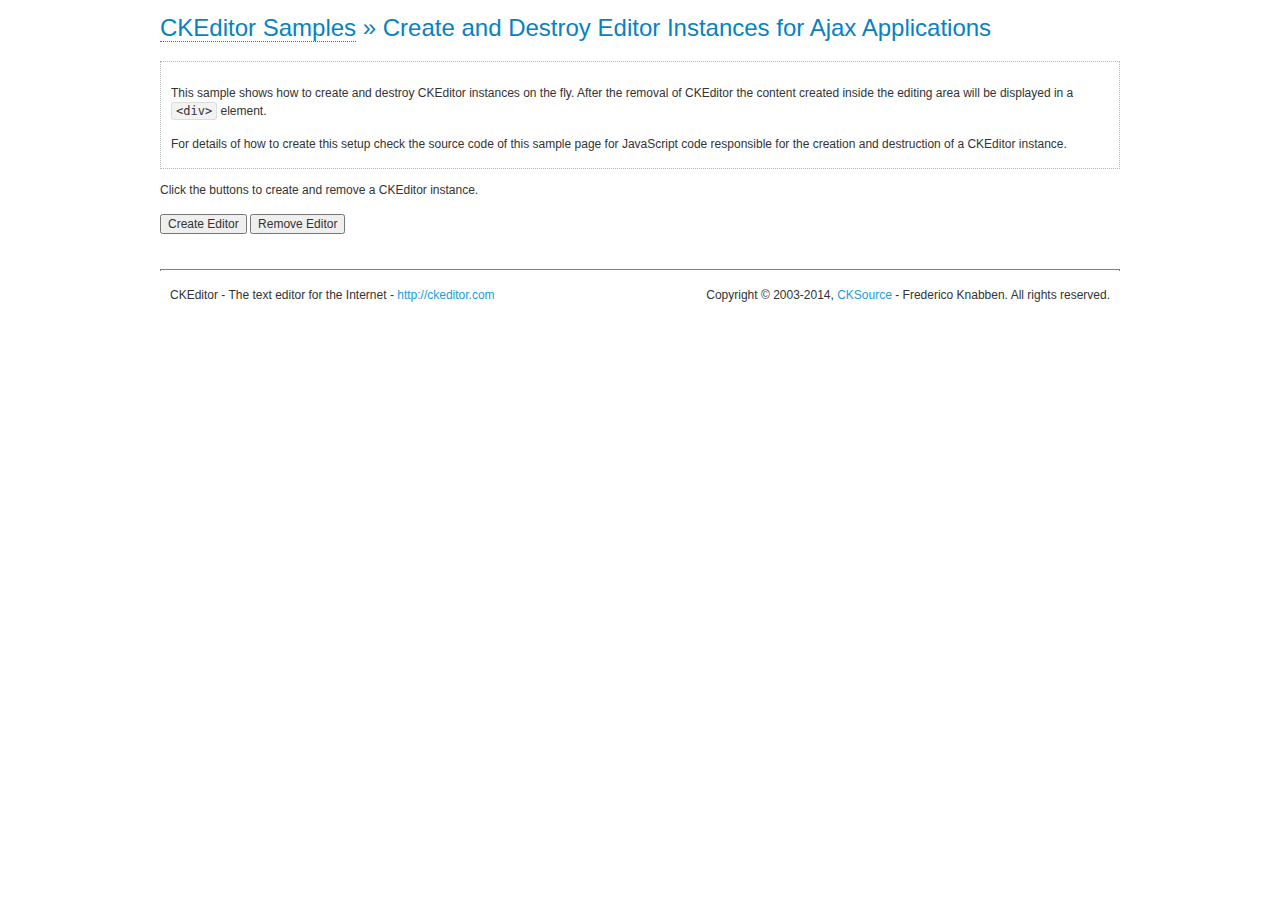
<file: ckeditor/samples/ajax.html>
<!DOCTYPE html>
<!--
Copyright (c) 2003-2014, CKSource - Frederico Knabben. All rights reserved.
For licensing, see LICENSE.md or http://ckeditor.com/license
-->
<html>
<head>
	<meta charset="utf-8">
	<title>Ajax &mdash; CKEditor Sample</title>
	<script src="../ckeditor.js"></script>
	<link rel="stylesheet" href="sample.css">
	<script>

		var editor, html = '';

		function createEditor() {
			if ( editor )
				return;

			// Create a new editor inside the <div id="editor">, setting its value to html
			var config = {};
			editor = CKEDITOR.appendTo( 'editor', config, html );
		}

		function removeEditor() {
			if ( !editor )
				return;

			// Retrieve the editor contents. In an Ajax application, this data would be
			// sent to the server or used in any other way.
			document.getElementById( 'editorcontents' ).innerHTML = html = editor.getData();
			document.getElementById( 'contents' ).style.display = '';

			// Destroy the editor.
			editor.destroy();
			editor = null;
		}

	</script>
</head>
<body>
	<h1 class="samples">
		<a href="index.html">CKEditor Samples</a> &raquo; Create and Destroy Editor Instances for Ajax Applications
	</h1>
	<div class="description">
		<p>
			This sample shows how to create and destroy CKEditor instances on the fly. After the removal of CKEditor the content created inside the editing
			area will be displayed in a <code>&lt;div&gt;</code> element.
		</p>
		<p>
			For details of how to create this setup check the source code of this sample page
			for JavaScript code responsible for the creation and destruction of a CKEditor instance.
		</p>
	</div>
	<p>Click the buttons to create and remove a CKEditor instance.</p>
	<p>
		<input onclick="createEditor();" type="button" value="Create Editor">
		<input onclick="removeEditor();" type="button" value="Remove Editor">
	</p>
	<!-- This div will hold the editor. -->
	<div id="editor">
	</div>
	<div id="contents" style="display: none">
		<p>
			Edited Contents:
		</p>
		<!-- This div will be used to display the editor contents. -->
		<div id="editorcontents">
		</div>
	</div>
	<div id="footer">
		<hr>
		<p>
			CKEditor - The text editor for the Internet - <a class="samples" href="http://ckeditor.com/">http://ckeditor.com</a>
		</p>
		<p id="copy">
			Copyright &copy; 2003-2014, <a class="samples" href="http://cksource.com/">CKSource</a> - Frederico
			Knabben. All rights reserved.
		</p>
	</div>
</body>
</html>
</file>
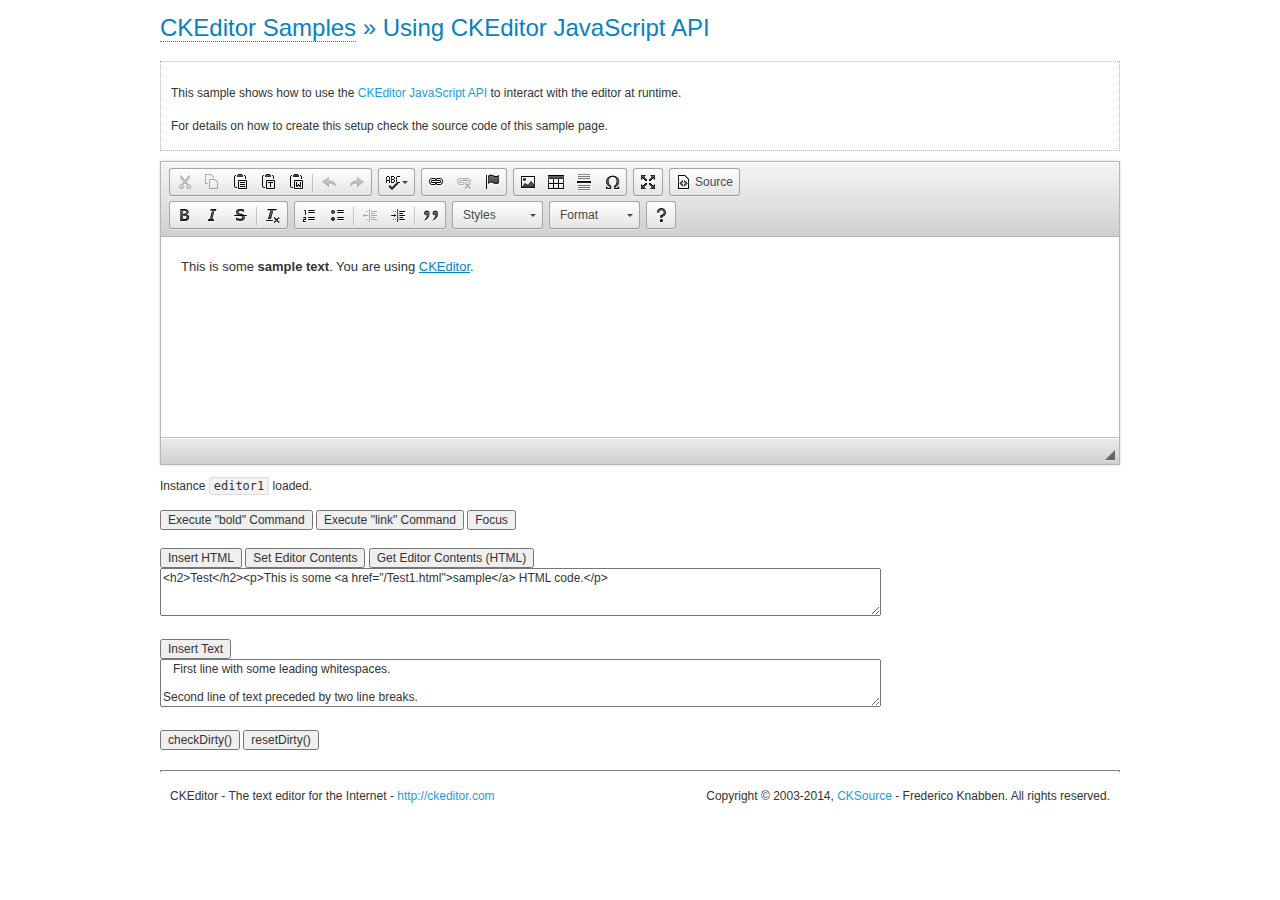
<file: ckeditor/samples/api.html>
<!DOCTYPE html>
<!--
Copyright (c) 2003-2014, CKSource - Frederico Knabben. All rights reserved.
For licensing, see LICENSE.md or http://ckeditor.com/license
-->
<html>
<head>
	<meta charset="utf-8">
	<title>API Usage &mdash; CKEditor Sample</title>
	<script src="../ckeditor.js"></script>
	<link href="sample.css" rel="stylesheet">
	<script>

// The instanceReady event is fired, when an instance of CKEditor has finished
// its initialization.
CKEDITOR.on( 'instanceReady', function( ev ) {
	// Show the editor name and description in the browser status bar.
	document.getElementById( 'eMessage' ).innerHTML = 'Instance <code>' + ev.editor.name + '<\/code> loaded.';

	// Show this sample buttons.
	document.getElementById( 'eButtons' ).style.display = 'block';
});

function InsertHTML() {
	// Get the editor instance that we want to interact with.
	var editor = CKEDITOR.instances.editor1;
	var value = document.getElementById( 'htmlArea' ).value;

	// Check the active editing mode.
	if ( editor.mode == 'wysiwyg' )
	{
		// Insert HTML code.
		// http://docs.ckeditor.com/#!/api/CKEDITOR.editor-method-insertHtml
		editor.insertHtml( value );
	}
	else
		alert( 'You must be in WYSIWYG mode!' );
}

function InsertText() {
	// Get the editor instance that we want to interact with.
	var editor = CKEDITOR.instances.editor1;
	var value = document.getElementById( 'txtArea' ).value;

	// Check the active editing mode.
	if ( editor.mode == 'wysiwyg' )
	{
		// Insert as plain text.
		// http://docs.ckeditor.com/#!/api/CKEDITOR.editor-method-insertText
		editor.insertText( value );
	}
	else
		alert( 'You must be in WYSIWYG mode!' );
}

function SetContents() {
	// Get the editor instance that we want to interact with.
	var editor = CKEDITOR.instances.editor1;
	var value = document.getElementById( 'htmlArea' ).value;

	// Set editor contents (replace current contents).
	// http://docs.ckeditor.com/#!/api/CKEDITOR.editor-method-setData
	editor.setData( value );
}

function GetContents() {
	// Get the editor instance that you want to interact with.
	var editor = CKEDITOR.instances.editor1;

	// Get editor contents
	// http://docs.ckeditor.com/#!/api/CKEDITOR.editor-method-getData
	alert( editor.getData() );
}

function ExecuteCommand( commandName ) {
	// Get the editor instance that we want to interact with.
	var editor = CKEDITOR.instances.editor1;

	// Check the active editing mode.
	if ( editor.mode == 'wysiwyg' )
	{
		// Execute the command.
		// http://docs.ckeditor.com/#!/api/CKEDITOR.editor-method-execCommand
		editor.execCommand( commandName );
	}
	else
		alert( 'You must be in WYSIWYG mode!' );
}

function CheckDirty() {
	// Get the editor instance that we want to interact with.
	var editor = CKEDITOR.instances.editor1;
	// Checks whether the current editor contents present changes when compared
	// to the contents loaded into the editor at startup
	// http://docs.ckeditor.com/#!/api/CKEDITOR.editor-method-checkDirty
	alert( editor.checkDirty() );
}

function ResetDirty() {
	// Get the editor instance that we want to interact with.
	var editor = CKEDITOR.instances.editor1;
	// Resets the "dirty state" of the editor (see CheckDirty())
	// http://docs.ckeditor.com/#!/api/CKEDITOR.editor-method-resetDirty
	editor.resetDirty();
	alert( 'The "IsDirty" status has been reset' );
}

function Focus() {
	CKEDITOR.instances.editor1.focus();
}

function onFocus() {
	document.getElementById( 'eMessage' ).innerHTML = '<b>' + this.name + ' is focused </b>';
}

function onBlur() {
	document.getElementById( 'eMessage' ).innerHTML = this.name + ' lost focus';
}

	</script>

</head>
<body>
	<h1 class="samples">
		<a href="index.html">CKEditor Samples</a> &raquo; Using CKEditor JavaScript API
	</h1>
	<div class="description">
	<p>
		This sample shows how to use the
		<a class="samples" href="http://docs.ckeditor.com/#!/api/CKEDITOR.editor">CKEditor JavaScript API</a>
		to interact with the editor at runtime.
	</p>
	<p>
		For details on how to create this setup check the source code of this sample page.
	</p>
	</div>

	<!-- This <div> holds alert messages to be display in the sample page. -->
	<div id="alerts">
		<noscript>
			<p>
				<strong>CKEditor requires JavaScript to run</strong>. In a browser with no JavaScript
				support, like yours, you should still see the contents (HTML data) and you should
				be able to edit it normally, without a rich editor interface.
			</p>
		</noscript>
	</div>
	<form action="../../../samples/sample_posteddata.php" method="post">
		<textarea cols="100" id="editor1" name="editor1" rows="10">&lt;p&gt;This is some &lt;strong&gt;sample text&lt;/strong&gt;. You are using &lt;a href="http://ckeditor.com/"&gt;CKEditor&lt;/a&gt;.&lt;/p&gt;</textarea>

		<script>
			// Replace the <textarea id="editor1"> with an CKEditor instance.
			CKEDITOR.replace( 'editor1', {
				on: {
					focus: onFocus,
					blur: onBlur,

					// Check for availability of corresponding plugins.
					pluginsLoaded: function( evt ) {
						var doc = CKEDITOR.document, ed = evt.editor;
						if ( !ed.getCommand( 'bold' ) )
							doc.getById( 'exec-bold' ).hide();
						if ( !ed.getCommand( 'link' ) )
							doc.getById( 'exec-link' ).hide();
					}
				}
			});
		</script>

		<p id="eMessage">
		</p>

		<div id="eButtons" style="display: none">
			<input id="exec-bold" onclick="ExecuteCommand('bold');" type="button" value="Execute &quot;bold&quot; Command">
			<input id="exec-link" onclick="ExecuteCommand('link');" type="button" value="Execute &quot;link&quot; Command">
			<input onclick="Focus();" type="button" value="Focus">
			<br><br>
			<input onclick="InsertHTML();" type="button" value="Insert HTML">
			<input onclick="SetContents();" type="button" value="Set Editor Contents">
			<input onclick="GetContents();" type="button" value="Get Editor Contents (HTML)">
			<br>
			<textarea cols="100" id="htmlArea" rows="3">&lt;h2&gt;Test&lt;/h2&gt;&lt;p&gt;This is some &lt;a href="/Test1.html"&gt;sample&lt;/a&gt; HTML code.&lt;/p&gt;</textarea>
			<br>
			<br>
			<input onclick="InsertText();" type="button" value="Insert Text">
			<br>
			<textarea cols="100" id="txtArea" rows="3">   First line with some leading whitespaces.

Second line of text preceded by two line breaks.</textarea>
			<br>
			<br>
			<input onclick="CheckDirty();" type="button" value="checkDirty()">
			<input onclick="ResetDirty();" type="button" value="resetDirty()">
		</div>
	</form>
	<div id="footer">
		<hr>
		<p>
			CKEditor - The text editor for the Internet - <a class="samples" href="http://ckeditor.com/">http://ckeditor.com</a>
		</p>
		<p id="copy">
			Copyright &copy; 2003-2014, <a class="samples" href="http://cksource.com/">CKSource</a> - Frederico
			Knabben. All rights reserved.
		</p>
	</div>
</body>
</html>
</file>
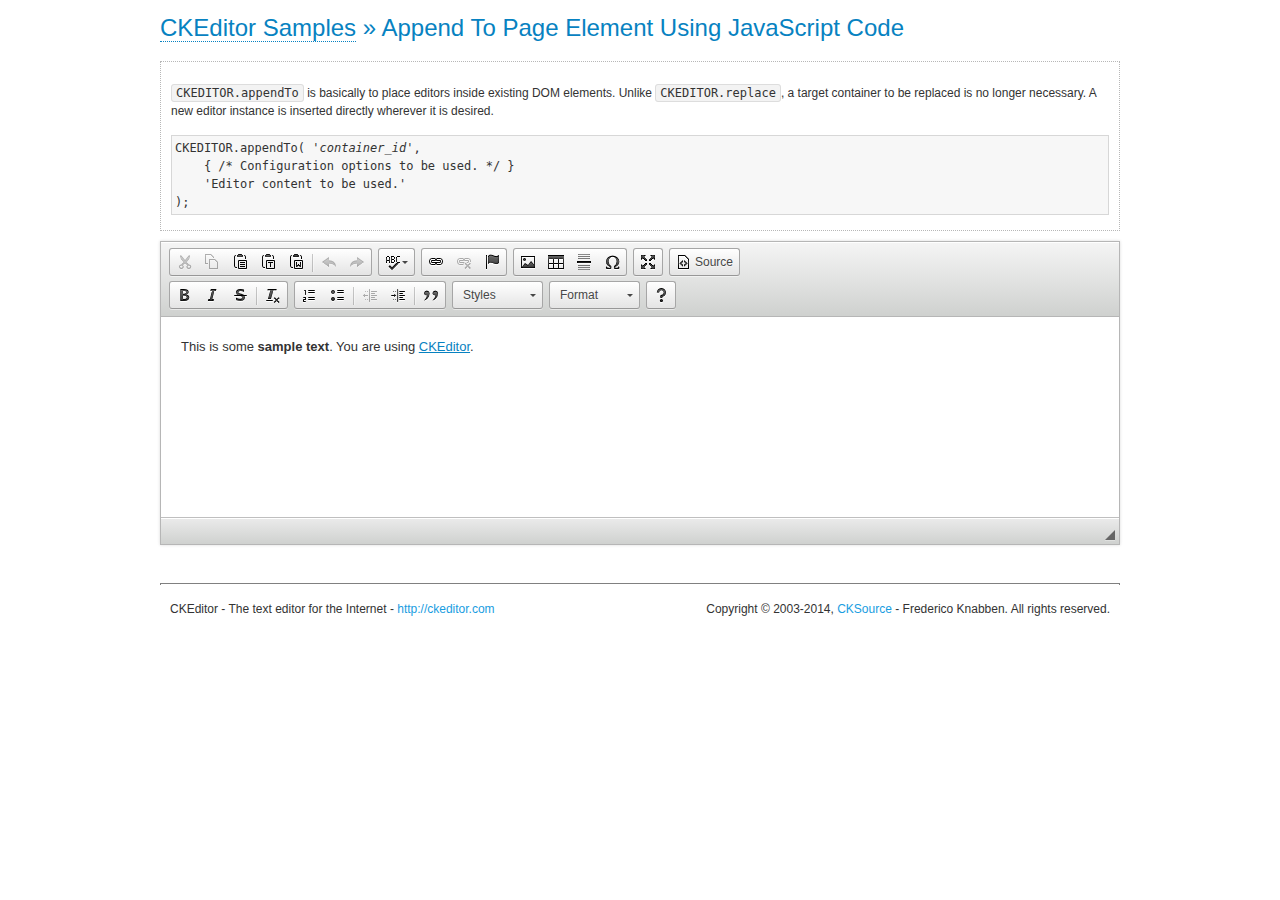
<file: ckeditor/samples/appendto.html>
<!DOCTYPE html>
<!--
Copyright (c) 2003-2014, CKSource - Frederico Knabben. All rights reserved.
For licensing, see LICENSE.md or http://ckeditor.com/license
-->
<html>
<head>
	<meta charset="utf-8">
	<title>CKEDITOR.appendTo &mdash; CKEditor Sample</title>
	<script src="../ckeditor.js"></script>
	<link rel="stylesheet" href="sample.css">
</head>
<body>
	<h1 class="samples">
		<a href="index.html">CKEditor Samples</a> &raquo; Append To Page Element Using JavaScript Code
	</h1>
	<div id="section1">
		<div class="description">
			<p>
				<code>CKEDITOR.appendTo</code> is basically to place editors
				inside existing DOM elements. Unlike <code>CKEDITOR.replace</code>,
				a target container to be replaced is no longer necessary. A new editor
				instance is inserted directly wherever it is desired.
			</p>
<pre class="samples">CKEDITOR.appendTo( '<em>container_id</em>',
	{ /* Configuration options to be used. */ }
	'Editor content to be used.'
);</pre>
		</div>
		<script>

			// This call can be placed at any point after the
			// <textarea>, or inside a <head><script> in a
			// window.onload event handler.

			// Replace the <textarea id="editor"> with an CKEditor
			// instance, using default configurations.
			CKEDITOR.appendTo( 'section1',
				null,
				'<p>This is some <strong>sample text</strong>. You are using <a href="http://ckeditor.com/">CKEditor</a>.</p>'
			);

		</script>
	</div>
	<br>
	<div id="footer">
		<hr>
		<p>
			CKEditor - The text editor for the Internet - <a class="samples" href="http://ckeditor.com/">http://ckeditor.com</a>
		</p>
		<p id="copy">
			Copyright &copy; 2003-2014, <a class="samples" href="http://cksource.com/">CKSource</a> - Frederico
			Knabben. All rights reserved.
		</p>
	</div>
</body>
</html>
</file>
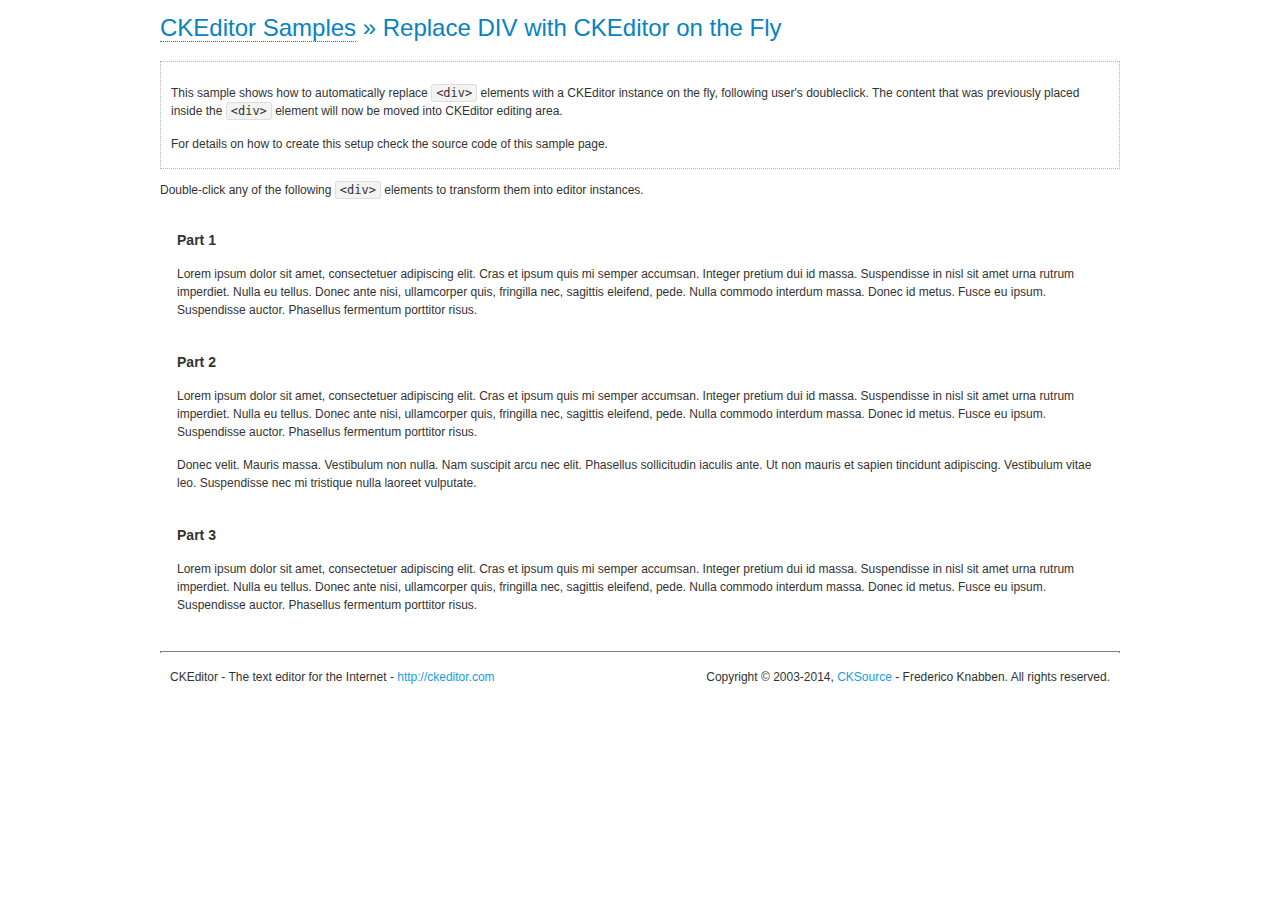
<file: ckeditor/samples/divreplace.html>
<!DOCTYPE html>
<!--
Copyright (c) 2003-2014, CKSource - Frederico Knabben. All rights reserved.
For licensing, see LICENSE.md or http://ckeditor.com/license
-->
<html>
<head>
	<meta charset="utf-8">
	<title>Replace DIV &mdash; CKEditor Sample</title>
	<script src="../ckeditor.js"></script>
	<link href="sample.css" rel="stylesheet">
	<style>

		div.editable
		{
			border: solid 2px transparent;
			padding-left: 15px;
			padding-right: 15px;
		}

		div.editable:hover
		{
			border-color: black;
		}

	</style>
	<script>

		// Uncomment the following code to test the "Timeout Loading Method".
		// CKEDITOR.loadFullCoreTimeout = 5;

		window.onload = function() {
			// Listen to the double click event.
			if ( window.addEventListener )
				document.body.addEventListener( 'dblclick', onDoubleClick, false );
			else if ( window.attachEvent )
				document.body.attachEvent( 'ondblclick', onDoubleClick );

		};

		function onDoubleClick( ev ) {
			// Get the element which fired the event. This is not necessarily the
			// element to which the event has been attached.
			var element = ev.target || ev.srcElement;

			// Find out the div that holds this element.
			var name;

			do {
				element = element.parentNode;
			}
			while ( element && ( name = element.nodeName.toLowerCase() ) &&
				( name != 'div' || element.className.indexOf( 'editable' ) == -1 ) && name != 'body' );

			if ( name == 'div' && element.className.indexOf( 'editable' ) != -1 )
				replaceDiv( element );
		}

		var editor;

		function replaceDiv( div ) {
			if ( editor )
				editor.destroy();

			editor = CKEDITOR.replace( div );
		}

	</script>
</head>
<body>
	<h1 class="samples">
		<a href="index.html">CKEditor Samples</a> &raquo; Replace DIV with CKEditor on the Fly
	</h1>
	<div class="description">
		<p>
			This sample shows how to automatically replace <code>&lt;div&gt;</code> elements
			with a CKEditor instance on the fly, following user's doubleclick. The content
			that was previously placed inside the <code>&lt;div&gt;</code> element will now
			be moved into CKEditor editing area.
		</p>
		<p>
			For details on how to create this setup check the source code of this sample page.
		</p>
	</div>
	<p>
		Double-click any of the following <code>&lt;div&gt;</code> elements to transform them into
		editor instances.
	</p>
	<div class="editable">
		<h3>
			Part 1
		</h3>
		<p>
			Lorem ipsum dolor sit amet, consectetuer adipiscing elit. Cras et ipsum quis mi
			semper accumsan. Integer pretium dui id massa. Suspendisse in nisl sit amet urna
			rutrum imperdiet. Nulla eu tellus. Donec ante nisi, ullamcorper quis, fringilla
			nec, sagittis eleifend, pede. Nulla commodo interdum massa. Donec id metus. Fusce
			eu ipsum. Suspendisse auctor. Phasellus fermentum porttitor risus.
		</p>
	</div>
	<div class="editable">
		<h3>
			Part 2
		</h3>
		<p>
			Lorem ipsum dolor sit amet, consectetuer adipiscing elit. Cras et ipsum quis mi
			semper accumsan. Integer pretium dui id massa. Suspendisse in nisl sit amet urna
			rutrum imperdiet. Nulla eu tellus. Donec ante nisi, ullamcorper quis, fringilla
			nec, sagittis eleifend, pede. Nulla commodo interdum massa. Donec id metus. Fusce
			eu ipsum. Suspendisse auctor. Phasellus fermentum porttitor risus.
		</p>
		<p>
			Donec velit. Mauris massa. Vestibulum non nulla. Nam suscipit arcu nec elit. Phasellus
			sollicitudin iaculis ante. Ut non mauris et sapien tincidunt adipiscing. Vestibulum
			vitae leo. Suspendisse nec mi tristique nulla laoreet vulputate.
		</p>
	</div>
	<div class="editable">
		<h3>
			Part 3
		</h3>
		<p>
			Lorem ipsum dolor sit amet, consectetuer adipiscing elit. Cras et ipsum quis mi
			semper accumsan. Integer pretium dui id massa. Suspendisse in nisl sit amet urna
			rutrum imperdiet. Nulla eu tellus. Donec ante nisi, ullamcorper quis, fringilla
			nec, sagittis eleifend, pede. Nulla commodo interdum massa. Donec id metus. Fusce
			eu ipsum. Suspendisse auctor. Phasellus fermentum porttitor risus.
		</p>
	</div>
	<div id="footer">
		<hr>
		<p>
			CKEditor - The text editor for the Internet - <a class="samples" href="http://ckeditor.com/">http://ckeditor.com</a>
		</p>
		<p id="copy">
			Copyright &copy; 2003-2014, <a class="samples" href="http://cksource.com/">CKSource</a> - Frederico
			Knabben. All rights reserved.
		</p>
	</div>
</body>
</html>
</file>
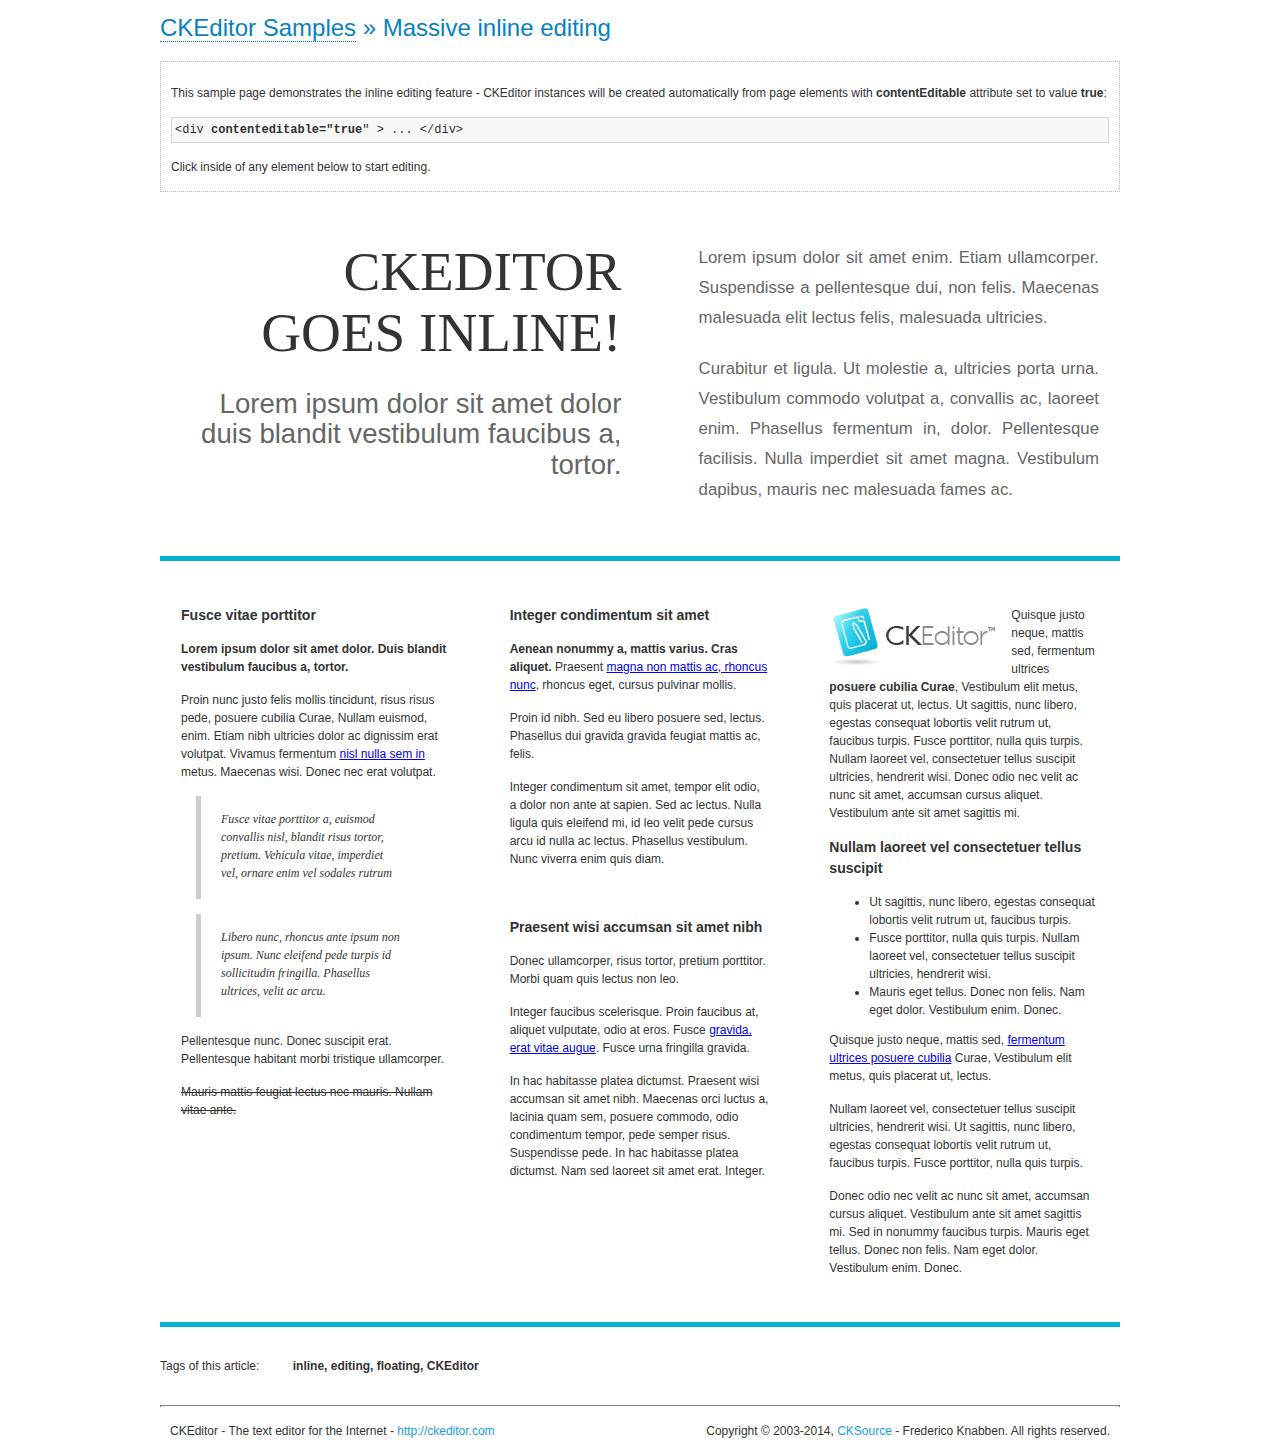
<file: ckeditor/samples/inlineall.html>
<!DOCTYPE html>
<!--
Copyright (c) 2003-2014, CKSource - Frederico Knabben. All rights reserved.
For licensing, see LICENSE.md or http://ckeditor.com/license
-->
<html>
<head>
	<meta charset="utf-8">
	<title>Massive inline editing &mdash; CKEditor Sample</title>
	<script src="../ckeditor.js"></script>
	<script>

		// This code is generally not necessary, but it is here to demonstrate
		// how to customize specific editor instances on the fly. This fits well
		// this demo because we have editable elements (like headers) that
		// require less features.

		// The "instanceCreated" event is fired for every editor instance created.
		CKEDITOR.on( 'instanceCreated', function( event ) {
			var editor = event.editor,
				element = editor.element;

			// Customize editors for headers and tag list.
			// These editors don't need features like smileys, templates, iframes etc.
			if ( element.is( 'h1', 'h2', 'h3' ) || element.getAttribute( 'id' ) == 'taglist' ) {
				// Customize the editor configurations on "configLoaded" event,
				// which is fired after the configuration file loading and
				// execution. This makes it possible to change the
				// configurations before the editor initialization takes place.
				editor.on( 'configLoaded', function() {

					// Remove unnecessary plugins to make the editor simpler.
					editor.config.removePlugins = 'colorbutton,find,flash,font,' +
						'forms,iframe,image,newpage,removeformat,' +
						'smiley,specialchar,stylescombo,templates';

					// Rearrange the layout of the toolbar.
					editor.config.toolbarGroups = [
						{ name: 'editing',		groups: [ 'basicstyles', 'links' ] },
						{ name: 'undo' },
						{ name: 'clipboard',	groups: [ 'selection', 'clipboard' ] },
						{ name: 'about' }
					];
				});
			}
		});

	</script>
	<link href="sample.css" rel="stylesheet">
	<style>

		/* The following styles are just to make the page look nice. */

		/* Workaround to show Arial Black in Firefox. */
		@font-face
		{
			font-family: 'arial-black';
			src: local('Arial Black');
		}

		*[contenteditable="true"]
		{
			padding: 10px;
		}

		#container
		{
			width: 960px;
			margin: 30px auto 0;
		}

		#header
		{
			overflow: hidden;
			padding: 0 0 30px;
			border-bottom: 5px solid #05B2D2;
			position: relative;
		}

		#headerLeft,
		#headerRight
		{
			width: 49%;
			overflow: hidden;
		}

		#headerLeft
		{
			float: left;
			padding: 10px 1px 1px;
		}

		#headerLeft h2,
		#headerLeft h3
		{
			text-align: right;
			margin: 0;
			overflow: hidden;
			font-weight: normal;
		}

		#headerLeft h2
		{
			font-family: "Arial Black",arial-black;
			font-size: 4.6em;
			line-height: 1.1;
			text-transform: uppercase;
		}

		#headerLeft h3
		{
			font-size: 2.3em;
			line-height: 1.1;
			margin: .2em 0 0;
			color: #666;
		}

		#headerRight
		{
			float: right;
			padding: 1px;
		}

		#headerRight p
		{
			line-height: 1.8;
			text-align: justify;
			margin: 0;
		}

		#headerRight p + p
		{
			margin-top: 20px;
		}

		#headerRight > div
		{
			padding: 20px;
			margin: 0 0 0 30px;
			font-size: 1.4em;
			color: #666;
		}

		#columns
		{
			color: #333;
			overflow: hidden;
			padding: 20px 0;
		}

		#columns > div
		{
			float: left;
			width: 33.3%;
		}

		#columns #column1 > div
		{
			margin-left: 1px;
		}

		#columns #column3 > div
		{
			margin-right: 1px;
		}

		#columns > div > div
		{
			margin: 0px 10px;
			padding: 10px 20px;
		}

		#columns blockquote
		{
			margin-left: 15px;
		}

		#tagLine
		{
			border-top: 5px solid #05B2D2;
			padding-top: 20px;
		}

		#taglist {
			display: inline-block;
			margin-left: 20px;
			font-weight: bold;
			margin: 0 0 0 20px;
		}

	</style>
</head>
<body>
<div>
	<h1 class="samples"><a href="index.html">CKEditor Samples</a> &raquo; Massive inline editing</h1>
	<div class="description">
		<p>This sample page demonstrates the inline editing feature - CKEditor instances will be created automatically from page elements with <strong>contentEditable</strong> attribute set to value <strong>true</strong>:</p>
		<pre class="samples">&lt;div <strong>contenteditable="true</strong>" &gt; ... &lt;/div&gt;</pre>
		<p>Click inside of any element below to start editing.</p>
	</div>
</div>
<div id="container">
	<div id="header">
		<div id="headerLeft">
			<h2 id="sampleTitle" contenteditable="true">
				CKEditor<br> Goes Inline!
			</h2>
			<h3 contenteditable="true">
				Lorem ipsum dolor sit amet dolor duis blandit vestibulum faucibus a, tortor.
			</h3>
		</div>
		<div id="headerRight">
			<div contenteditable="true">
				<p>
					Lorem ipsum dolor sit amet enim. Etiam ullamcorper. Suspendisse a pellentesque dui, non felis. Maecenas malesuada elit lectus felis, malesuada ultricies.
				</p>
				<p>
					Curabitur et ligula. Ut molestie a, ultricies porta urna. Vestibulum commodo volutpat a, convallis ac, laoreet enim. Phasellus fermentum in, dolor. Pellentesque facilisis. Nulla imperdiet sit amet magna. Vestibulum dapibus, mauris nec malesuada fames ac.
				</p>
			</div>
		</div>
	</div>
	<div id="columns">
		<div id="column1">
			<div contenteditable="true">
				<h3>
					Fusce vitae porttitor
				</h3>
				<p>
					<strong>
						Lorem ipsum dolor sit amet dolor. Duis blandit vestibulum faucibus a, tortor.
					</strong>
				</p>
				<p>
					Proin nunc justo felis mollis tincidunt, risus risus pede, posuere cubilia Curae, Nullam euismod, enim. Etiam nibh ultricies dolor ac dignissim erat volutpat. Vivamus fermentum <a href="http://ckeditor.com/">nisl nulla sem in</a> metus. Maecenas wisi. Donec nec erat volutpat.
				</p>
				<blockquote>
					<p>
						Fusce vitae porttitor a, euismod convallis nisl, blandit risus tortor, pretium.
						Vehicula vitae, imperdiet vel, ornare enim vel sodales rutrum
					</p>
				</blockquote>
				<blockquote>
					<p>
						Libero nunc, rhoncus ante ipsum non ipsum. Nunc eleifend pede turpis id sollicitudin fringilla. Phasellus ultrices, velit ac arcu.
					</p>
				</blockquote>
				<p>Pellentesque nunc. Donec suscipit erat. Pellentesque habitant morbi tristique ullamcorper.</p>
				<p><s>Mauris mattis feugiat lectus nec mauris. Nullam vitae ante.</s></p>
			</div>
		</div>
		<div id="column2">
			<div contenteditable="true">
				<h3>
					Integer condimentum sit amet
				</h3>
				<p>
					<strong>Aenean nonummy a, mattis varius. Cras aliquet.</strong>
					Praesent <a href="http://ckeditor.com/">magna non mattis ac, rhoncus nunc</a>, rhoncus eget, cursus pulvinar mollis.</p>
				<p>Proin id nibh. Sed eu libero posuere sed, lectus. Phasellus dui gravida gravida feugiat mattis ac, felis.</p>
				<p>Integer condimentum sit amet, tempor elit odio, a dolor non ante at sapien. Sed ac lectus. Nulla ligula quis eleifend mi, id leo velit pede cursus arcu id nulla ac lectus. Phasellus vestibulum. Nunc viverra enim quis diam.</p>
			</div>
			<div contenteditable="true">
				<h3>
					Praesent wisi accumsan sit amet nibh
				</h3>
				<p>Donec ullamcorper, risus tortor, pretium porttitor. Morbi quam quis lectus non leo.</p>
				<p style="margin-left: 40px; ">Integer faucibus scelerisque. Proin faucibus at, aliquet vulputate, odio at eros. Fusce <a href="http://ckeditor.com/">gravida, erat vitae augue</a>. Fusce urna fringilla gravida.</p>
				<p>In hac habitasse platea dictumst. Praesent wisi accumsan sit amet nibh. Maecenas orci luctus a, lacinia quam sem, posuere commodo, odio condimentum tempor, pede semper risus. Suspendisse pede. In hac habitasse platea dictumst. Nam sed laoreet sit amet erat. Integer.</p>
			</div>
		</div>
		<div id="column3">
			<div contenteditable="true">
				<p>
					<img src="assets/inlineall/logo.png" alt="CKEditor logo" style="float:left">
				</p>
				<p>Quisque justo neque, mattis sed, fermentum ultrices <strong>posuere cubilia Curae</strong>, Vestibulum elit metus, quis placerat ut, lectus. Ut sagittis, nunc libero, egestas consequat lobortis velit rutrum ut, faucibus turpis. Fusce porttitor, nulla quis turpis. Nullam laoreet vel, consectetuer tellus suscipit ultricies, hendrerit wisi. Donec odio nec velit ac nunc sit amet, accumsan cursus aliquet. Vestibulum ante sit amet sagittis mi.</p>
				<h3>
					Nullam laoreet vel consectetuer tellus suscipit
				</h3>
				<ul>
					<li>Ut sagittis, nunc libero, egestas consequat lobortis velit rutrum ut, faucibus turpis.</li>
					<li>Fusce porttitor, nulla quis turpis. Nullam laoreet vel, consectetuer tellus suscipit ultricies, hendrerit wisi.</li>
					<li>Mauris eget tellus. Donec non felis. Nam eget dolor. Vestibulum enim. Donec.</li>
				</ul>
				<p>Quisque justo neque, mattis sed, <a href="http://ckeditor.com/">fermentum ultrices posuere cubilia</a> Curae, Vestibulum elit metus, quis placerat ut, lectus.</p>
				<p>Nullam laoreet vel, consectetuer tellus suscipit ultricies, hendrerit wisi. Ut sagittis, nunc libero, egestas consequat lobortis velit rutrum ut, faucibus turpis. Fusce porttitor, nulla quis turpis.</p>
				<p>Donec odio nec velit ac nunc sit amet, accumsan cursus aliquet. Vestibulum ante sit amet sagittis mi. Sed in nonummy faucibus turpis. Mauris eget tellus. Donec non felis. Nam eget dolor. Vestibulum enim. Donec.</p>
			</div>
		</div>
	</div>
	<div id="tagLine">
		Tags of this article:
		<p id="taglist" contenteditable="true">
			inline, editing, floating, CKEditor
		</p>
	</div>
</div>
<div id="footer">
	<hr>
	<p>
		CKEditor - The text editor for the Internet - <a class="samples" href="http://ckeditor.com/">
			http://ckeditor.com</a>
	</p>
	<p id="copy">
		Copyright &copy; 2003-2014, <a class="samples" href="http://cksource.com/">CKSource</a>
		- Frederico Knabben. All rights reserved.
	</p>
</div>
</body>
</html>
</file>
<file: ckeditor/samples/sample.css>
/*
Copyright (c) 2003-2014, CKSource - Frederico Knabben. All rights reserved.
For licensing, see LICENSE.md or http://ckeditor.com/license
*/

html, body, h1, h2, h3, h4, h5, h6, div, span, blockquote, p, address, form, fieldset, img, ul, ol, dl, dt, dd, li, hr, table, td, th, strong, em, sup, sub, dfn, ins, del, q, cite, var, samp, code, kbd, tt, pre
{
	line-height: 1.5;
}

body
{
	padding: 10px 30px;
}

input, textarea, select, option, optgroup, button, td, th
{
	font-size: 100%;
}

pre, code, kbd, samp, tt
{
	font-family: monospace,monospace;
	font-size: 1em;
}

body {
    width: 960px;
    margin: 0 auto;
}

code
{
	background: #f3f3f3;
	border: 1px solid #ddd;
	padding: 1px 4px;

	-moz-border-radius: 3px;
	-webkit-border-radius: 3px;
	border-radius: 3px;
}

abbr
{
	border-bottom: 1px dotted #555;
	cursor: pointer;
}

.new, .beta
{
	text-transform: uppercase;
	font-size: 10px;
	font-weight: bold;
	padding: 1px 4px;
	margin: 0 0 0 5px;
	color: #fff;
	float: right;

	-moz-border-radius: 3px;
	-webkit-border-radius: 3px;
	border-radius: 3px;
}

.new
{
	background: #FF7E00;
	border: 1px solid #DA8028;
	text-shadow: 0 1px 0 #C97626;

	-moz-box-shadow: 0 2px 3px 0 #FFA54E inset;
	-webkit-box-shadow: 0 2px 3px 0 #FFA54E inset;
	box-shadow: 0 2px 3px 0 #FFA54E inset;
}

.beta
{
	background: #18C0DF;
	border: 1px solid #19AAD8;
	text-shadow: 0 1px 0 #048CAD;
	font-style: italic;

	-moz-box-shadow: 0 2px 3px 0 #50D4FD inset;
	-webkit-box-shadow: 0 2px 3px 0 #50D4FD inset;
	box-shadow: 0 2px 3px 0 #50D4FD inset;
}

h1.samples
{
	color: #0782C1;
	font-size: 200%;
	font-weight: normal;
	margin: 0;
	padding: 0;
}

h1.samples a
{
	color: #0782C1;
	text-decoration: none;
	border-bottom: 1px dotted #0782C1;
}

.samples a:hover
{
	border-bottom: 1px dotted #0782C1;
}

h2.samples
{
	color: #000000;
	font-size: 130%;
	margin: 15px 0 0 0;
	padding: 0;
}

p, blockquote, address, form, pre, dl, h1.samples, h2.samples
{
	margin-bottom: 15px;
}

ul.samples
{
	margin-bottom: 15px;
}

.clear
{
	clear: both;
}

fieldset
{
	margin: 0;
	padding: 10px;
}

body, input, textarea
{
	color: #333333;
	font-family: Arial, Helvetica, sans-serif;
}

body
{
	font-size: 75%;
}

a.samples
{
	color: #189DE1;
	text-decoration: none;
}

form
{
	margin: 0;
	padding: 0;
}

pre.samples
{
	background-color: #F7F7F7;
	border: 1px solid #D7D7D7;
	overflow: auto;
	padding: 0.25em;
	white-space: pre-wrap; /* CSS 2.1 */
	word-wrap: break-word; /* IE7 */
	-moz-tab-size: 4;
	-o-tab-size: 4;
	-webkit-tab-size: 4;
	tab-size: 4;
}

#footer
{
	clear: both;
	padding-top: 10px;
}

#footer hr
{
	margin: 10px 0 15px 0;
	height: 1px;
	border: solid 1px gray;
	border-bottom: none;
}

#footer p
{
	margin: 0 10px 10px 10px;
	float: left;
}

#footer #copy
{
	float: right;
}

#outputSample
{
	width: 100%;
	table-layout: fixed;
}

#outputSample thead th
{
	color: #dddddd;
	background-color: #999999;
	padding: 4px;
	white-space: nowrap;
}

#outputSample tbody th
{
	vertical-align: top;
	text-align: left;
}

#outputSample pre
{
	margin: 0;
	padding: 0;
}

.description
{
	border: 1px dotted #B7B7B7;
	margin-bottom: 10px;
	padding: 10px 10px 0;
	overflow: hidden;
}

label
{
	display: block;
	margin-bottom: 6px;
}

/**
 *	CKEditor editables are automatically set with the "cke_editable" class
 *	plus cke_editable_(inline|themed) depending on the editor type.
 */

/* Style a bit the inline editables. */
.cke_editable.cke_editable_inline
{
	cursor: pointer;
}

/* Once an editable element gets focused, the "cke_focus" class is
   added to it, so we can style it differently. */
.cke_editable.cke_editable_inline.cke_focus
{
	box-shadow: inset 0px 0px 20px 3px #ddd, inset 0 0 1px #000;
	outline: none;
	background: #eee;
	cursor: text;
}

/* Avoid pre-formatted overflows inline editable. */
.cke_editable_inline pre
{
	white-space: pre-wrap;
	word-wrap: break-word;
}

/**
 *	Samples index styles.
 */

.twoColumns,
.twoColumnsLeft,
.twoColumnsRight
{
	overflow: hidden;
}

.twoColumnsLeft,
.twoColumnsRight
{
	width: 45%;
}

.twoColumnsLeft
{
	float: left;
}

.twoColumnsRight
{
	float: right;
}

dl.samples
{
	padding: 0 0 0 40px;
}
dl.samples > dt
{
	display: list-item;
	list-style-type: disc;
	list-style-position: outside;
	margin: 0 0 3px;
}
dl.samples > dd
{
	margin: 0 0 3px;
}
.warning
{
    color: #ff0000;
	background-color: #FFCCBA;
    border: 2px dotted #ff0000;
	padding: 15px 10px;
	margin: 10px 0;
}

/* Used on inline samples */

blockquote
{
	font-style: italic;
	font-family: Georgia, Times, "Times New Roman", serif;
	padding: 2px 0;
	border-style: solid;
	border-color: #ccc;
	border-width: 0;
}

.cke_contents_ltr blockquote
{
	padding-left: 20px;
	padding-right: 8px;
	border-left-width: 5px;
}

.cke_contents_rtl blockquote
{
	padding-left: 8px;
	padding-right: 20px;
	border-right-width: 5px;
}

img.right {
    border: 1px solid #ccc;
    float: right;
    margin-left: 15px;
    padding: 5px;
}

img.left {
    border: 1px solid #ccc;
    float: left;
    margin-right: 15px;
    padding: 5px;
}
</file>
